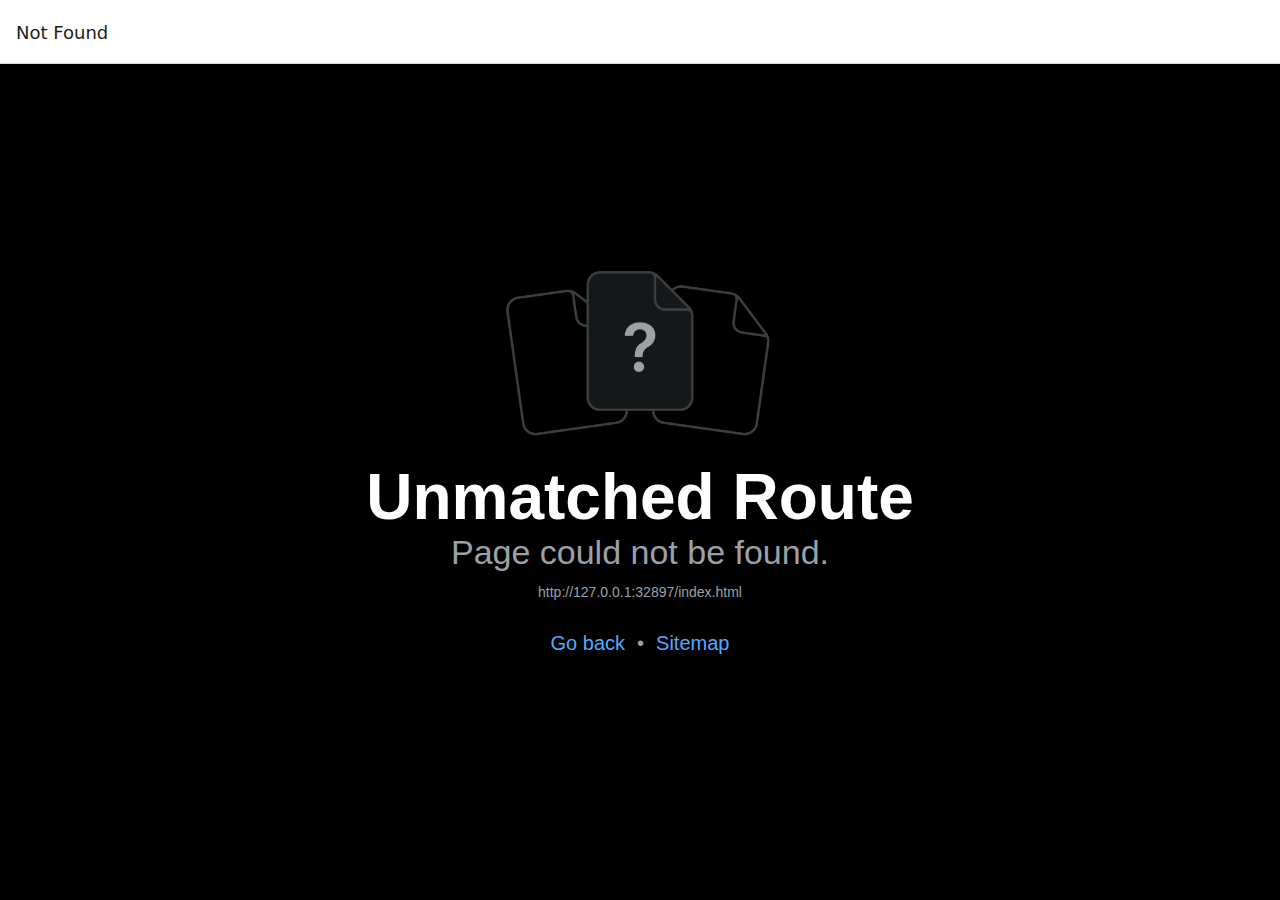
<file: index.html>
<!DOCTYPE html><html  lang="en"><head><title data-rh="true"></title><meta charSet="utf-8"/><meta http-equiv="X-UA-Compatible" content="IE=edge"/><meta name="viewport" content="width=device-width, initial-scale=1, shrink-to-fit=no"/><style id="expo-reset">#root,body,html{height:100%}body{overflow:hidden}#root{display:flex}</style><style id="react-native-stylesheet">[stylesheet-group="0"]{}
body{margin:0;}
button::-moz-focus-inner,input::-moz-focus-inner{border:0;padding:0;}
html{-ms-text-size-adjust:100%;-webkit-text-size-adjust:100%;-webkit-tap-highlight-color:rgba(0,0,0,0);}
input::-webkit-search-cancel-button,input::-webkit-search-decoration,input::-webkit-search-results-button,input::-webkit-search-results-decoration{display:none;}
[stylesheet-group="1"]{}
.css-11aywtz{-moz-appearance:textfield;-webkit-appearance:none;background-color:rgba(0,0,0,0.00);border-bottom-left-radius:0px;border-bottom-right-radius:0px;border-top-left-radius:0px;border-top-right-radius:0px;border:0 solid black;box-sizing:border-box;font:14px -apple-system,BlinkMacSystemFont,"Segoe UI",Roboto,Helvetica,Arial,sans-serif;margin:0px;padding:0px;resize:none;}
.css-146c3p1{background-color:rgba(0,0,0,0.00);border:0 solid black;box-sizing:border-box;color:rgba(0,0,0,1.00);display:inline;font:14px -apple-system,BlinkMacSystemFont,"Segoe UI",Roboto,Helvetica,Arial,sans-serif;list-style:none;margin:0px;padding:0px;position:relative;text-align:start;text-decoration:none;white-space:pre-wrap;word-wrap:break-word;}
.css-175oi2r{align-items:stretch;background-color:rgba(0,0,0,0.00);border:0 solid black;box-sizing:border-box;display:flex;flex-basis:auto;flex-direction:column;flex-shrink:0;list-style:none;margin:0px;min-height:0px;min-width:0px;padding:0px;position:relative;text-decoration:none;z-index:0;}
.css-1jxf684{background-color:rgba(0,0,0,0.00);border:0 solid black;box-sizing:border-box;color:inherit;display:inline;font:inherit;list-style:none;margin:0px;padding:0px;position:relative;text-align:inherit;text-decoration:none;white-space:inherit;word-wrap:break-word;}
.css-9pa8cd{bottom:0px;height:100%;left:0px;opacity:0;position:absolute;right:0px;top:0px;width:100%;z-index:-1;}
[stylesheet-group="2"]{}
.r-11mg6pl{border-bottom-color:rgba(255,255,255,1.00);border-left-color:rgba(255,255,255,1.00);border-right-color:rgba(255,255,255,1.00);border-top-color:rgba(255,255,255,1.00);}
.r-13awgt0{flex:1;}
.r-1awa8pu{border-bottom-color:rgba(101,119,134,1.00);border-left-color:rgba(101,119,134,1.00);border-right-color:rgba(101,119,134,1.00);border-top-color:rgba(101,119,134,1.00);}
.r-1bq2mok{margin:3px;}
.r-1d4xg89{border-bottom-color:rgba(170,184,194,1.00);border-left-color:rgba(170,184,194,1.00);border-right-color:rgba(170,184,194,1.00);border-top-color:rgba(170,184,194,1.00);}
.r-1dzdj1l{border-bottom-left-radius:10px;border-bottom-right-radius:10px;border-top-left-radius:10px;border-top-right-radius:10px;}
.r-1f0042m{border-bottom-left-radius:5px;border-bottom-right-radius:5px;border-top-left-radius:5px;border-top-right-radius:5px;}
.r-1j16mh1{border-bottom-left-radius:100%;border-bottom-right-radius:100%;border-top-left-radius:100%;border-top-right-radius:100%;}
.r-1jkafct{border-bottom-left-radius:2px;border-bottom-right-radius:2px;border-top-left-radius:2px;border-top-right-radius:2px;}
.r-1jyn79y{border-bottom-color:rgba(0,150,136,1.00);border-left-color:rgba(0,150,136,1.00);border-right-color:rgba(0,150,136,1.00);border-top-color:rgba(0,150,136,1.00);}
.r-1phboty{border-bottom-style:solid;border-left-style:solid;border-right-style:solid;border-top-style:solid;}
.r-1q9bdsx{border-bottom-left-radius:12px;border-bottom-right-radius:12px;border-top-left-radius:12px;border-top-right-radius:12px;}
.r-1rvyss1{border-bottom-color:rgba(255,255,255,0.20);border-left-color:rgba(255,255,255,0.20);border-right-color:rgba(255,255,255,0.20);border-top-color:rgba(255,255,255,0.20);}
.r-1sp51qo{padding:10px;}
.r-1udh08x{overflow-x:hidden;overflow-y:hidden;}
.r-1uu6nss{padding:5px;}
.r-1xfd6ze{border-bottom-left-radius:8px;border-bottom-right-radius:8px;border-top-left-radius:8px;border-top-right-radius:8px;}
.r-4a18lf{border-bottom-color:rgba(255,0,0,1.00);border-left-color:rgba(255,0,0,1.00);border-right-color:rgba(255,0,0,1.00);border-top-color:rgba(255,0,0,1.00);}
.r-60ke3l{border-bottom-color:rgba(0,128,0,1.00);border-left-color:rgba(0,128,0,1.00);border-right-color:rgba(0,128,0,1.00);border-top-color:rgba(0,128,0,1.00);}
.r-6t2glc{border-bottom-left-radius:40px;border-bottom-right-radius:40px;border-top-left-radius:40px;border-top-right-radius:40px;}
.r-9x6qib{border-bottom-color:rgba(204,214,221,1.00);border-left-color:rgba(204,214,221,1.00);border-right-color:rgba(204,214,221,1.00);border-top-color:rgba(204,214,221,1.00);}
.r-crgep1{margin:0px;}
.r-d045u9{border-bottom-width:2px;border-left-width:2px;border-right-width:2px;border-top-width:2px;}
.r-d23pfw{padding:24px;}
.r-edyy15{padding:8px;}
.r-fx7oqy{border-bottom-color:rgba(0,0,255,1.00);border-left-color:rgba(0,0,255,1.00);border-right-color:rgba(0,0,255,1.00);border-top-color:rgba(0,0,255,1.00);}
.r-krxsd3{display:-webkit-box;}
.r-rs99b7{border-bottom-width:1px;border-left-width:1px;border-right-width:1px;border-top-width:1px;}
.r-t60dpp{padding:0px;}
.r-wg31gx{border-bottom-color:rgba(49,53,56,1.00);border-left-color:rgba(49,53,56,1.00);border-right-color:rgba(49,53,56,1.00);border-top-color:rgba(49,53,56,1.00);}
.r-xoduu5{display:inline-flex;}
.r-ywje51{margin:auto;}
.r-z2wwpe{border-bottom-left-radius:4px;border-bottom-right-radius:4px;border-top-left-radius:4px;border-top-right-radius:4px;}
[stylesheet-group="2.1"]{}
.r-11f147o{padding-bottom:8px;padding-top:8px;}
.r-17q4wm6{margin-left:5px;margin-right:5px;}
.r-184id4b{margin-bottom:12px;margin-top:12px;}
.r-1d7mnkm{padding-bottom:15px;padding-top:15px;}
.r-1e084wi{padding-left:0px;padding-right:0px;}
.r-1mmae3n{padding-bottom:12px;padding-top:12px;}
.r-1ntr0p{padding-left:5px;padding-right:5px;}
.r-1rsorjc{padding-left:36px;padding-right:36px;}
.r-1yd117h{padding-bottom:7px;padding-top:7px;}
.r-3o4zer{padding-left:12px;padding-right:12px;}
.r-cxgwc0{padding-left:24px;padding-right:24px;}
.r-f8sm7e{margin-left:auto;margin-right:auto;}
.r-is05cd{padding-left:8px;padding-right:8px;}
.r-jdiy1a{margin-left:11px;margin-right:11px;}
.r-jusfrs{margin-left:12px;margin-right:12px;}
.r-n5f61p{margin-bottom:3px;margin-top:3px;}
.r-n7gxbd{padding-left:4px;padding-right:4px;}
.r-u9wvl5{padding-left:20px;padding-right:20px;}
.r-ugi1tw{padding-left:5%;padding-right:5%;}
.r-w7s2jr{padding-bottom:16px;padding-top:16px;}
.r-ytbthy{padding-bottom:10px;padding-top:10px;}
[stylesheet-group="2.2"]{}
.r-10s2tm5{left:0%;}
.r-16o8guy{right:100%;}
.r-1a11zyx{margin-right:12px;}
.r-1cwvpvk{margin-left:12px;}
.r-1e97lx8{margin-right:3px;}
.r-1euzeng{padding-left:24px;}
.r-1g4tz6n{margin-right:-14.5px;}
.r-1h31txp{padding-right:16px;}
.r-1lhn9r{margin-left:-14.5px;}
.r-1sqnqi2{margin-left:3px;}
.r-1vl2501{padding-right:24px;}
.r-9mo606{margin-right:10px;}
.r-c59us2{left:-3px;}
.r-dqe1q{right:0%;}
.r-qb41rp{margin-right:5px;}
.r-rci37q{left:100%;}
.r-uhung1{margin-left:10px;}
.r-vpmibe{right:-3px;}
.r-w67my2{padding-left:16px;}
.r-wizibn{margin-left:5px;}
[stylesheet-group="3"]{}
.r-105ug2t{pointer-events:auto!important;}
.r-10ptun7{height:16px;}
.r-10v3vxq{transform:scaleX(-1);}
.r-10x49cs{font-size:10px;}
.r-10xqauy{padding-top:env(safe-area-inset-top);}
.r-11j9u27{visibility:hidden;}
.r-11mpjr4{background-color:rgba(223,223,223,1.00);}
.r-11udlyb{background-color:rgba(0,150,136,1.00);}
.r-11v9fek{min-width:180px;}
.r-11yh6sk{overflow-x:hidden;}
.r-12f6czt{top:17px;}
.r-12vffkv>*{pointer-events:auto;}
.r-12vffkv{pointer-events:none!important;}
.r-135wba7{line-height:24px;}
.r-13aq9py{animation-name:r-1iq689l;}
.r-13qz1uu{width:100%;}
.r-13tjlyg{transition-duration:0.1s;}
.r-1472mwg{height:24px;}
.r-14gqq1x{margin-top:4px;}
.r-14lw9ot{background-color:rgba(255,255,255,1.00);}
.r-14sbq61{background-color:rgba(33,150,243,1.00);}
.r-150rngu{-webkit-overflow-scrolling:touch;}
.r-16y2uox{flex-grow:1;}
.r-173mn98{align-self:flex-end;}
.r-173mzie{transform:scaleY(-1);}
.r-1777fci{justify-content:center;}
.r-17bb2tj{animation-duration:0.75s;}
.r-17leim2{background-repeat:repeat;}
.r-17s6mgv{justify-content:flex-end;}
.r-17tloay{opacity:0.6;}
.r-17u3ijr{background-color:rgba(155,161,166,0.27);}
.r-184en5c{z-index:1;}
.r-18nhz7w{top:-3px;}
.r-18u1ve8{color:rgba(255,255,255,0.40);}
.r-18u37iz{flex-direction:row;}
.r-19oahor{font-size:64px;}
.r-19wmn03{width:20px;}
.r-19z077z{touch-action:none;}
.r-1a2p6p6{-webkit-text-decoration-style:solid;text-decoration-style:solid;}
.r-1abnn5w{animation-play-state:paused;}
.r-1acpoxo{width:36px;}
.r-1aockid{width:40px;}
.r-1awozwy{align-items:center;}
.r-1ay1djp{animation-duration:1s;}
.r-1b43r93{font-size:14px;}
.r-1c6unfx{forced-color-adjust:none;}
.r-1c85bru{width:270px;}
.r-1d2f490{left:0px;}
.r-1d5kdc7{flex-direction:column-reverse;}
.r-1ddef8g{-webkit-text-decoration-line:underline;text-decoration-line:underline;}
.r-1dernwh{height:70%;}
.r-1ei5mc7{cursor:inherit;}
.r-1enofrn{font-size:12px;}
.r-1euycsn{flex-direction:row-reverse;}
.r-1ewcgjf{box-shadow:0px 1px 3px rgba(0,0,0,0.5);}
.r-1ff274t{text-align:right;}
.r-1g80hic{opacity:0.8;}
.r-1ge9hsw{max-width:960px;}
.r-1h0z5md{justify-content:flex-start;}
.r-1habvwh{align-items:flex-start;}
.r-1i10wst{font-size:18px;}
.r-1i6wzkk{-moz-transition-property:opacity;-webkit-transition-property:opacity;transition-property:opacity;}
.r-1i71y14{gap:14px;}
.r-1ielgck{animation-duration:300ms;}
.r-1iln25a{word-wrap:normal;}
.r-1inkyih{font-size:17px;}
.r-1iusvr4{flex-basis:0px;}
.r-1janqcz{width:16px;}
.r-1jkjb{margin-left:8px;}
.r-1kb76zh{margin-right:8px;}
.r-1kihuf0{align-self:center;}
.r-1ld3bg{top:-4px;}
.r-1ldzwu0{animation-timing-function:linear;}
.r-1loqt21{cursor:pointer;}
.r-1mlwlqe{flex-basis:auto;}
.r-1mrlafo{background-position:0;}
.r-1muvv40{animation-iteration-count:infinite;}
.r-1niwhzg{background-color:rgba(0,0,0,0.00);}
.r-1nlw0im{bottom:8px;}
.r-1no09lo{margin-top:28px;}
.r-1nxhmzv{margin-bottom:28px;}
.r-1ny4l3l{outline-style:none;}
.r-1ocf4r9{scroll-snap-type:y mandatory;}
.r-1oszu61{align-items:stretch;}
.r-1otgn73{touch-action:manipulation;}
.r-1p0dtai{bottom:0px;}
.r-1pi2tsx{height:100%;}
.r-1pm8pkb{font-family:Courier;}
.r-1qd0xha{font-family:-apple-system,BlinkMacSystemFont,"Segoe UI",Roboto,Helvetica,Arial,sans-serif;}
.r-1qulhi1{animation-name:r-1pzkwqh;}
.r-1r4fvd0{color:rgba(82,169,255,1.00);}
.r-1r74h94{left:8px;}
.r-1r8g8re{height:36px;}
.r-1rnoaur{overflow-y:auto;}
.r-1ssbvtb{gap:12px;}
.r-1sxrcry{background-size:auto;}
.r-1udbk01{text-overflow:ellipsis;}
.r-1ui5ee8{font-size:32px;}
.r-1uypc71{animation-timing-function:ease-in;}
.r-1vr29t4{font-weight:800;}
.r-1wbh5a2{flex-shrink:1;}
.r-1wtj0ep{justify-content:space-between;}
.r-1wyyakw{z-index:-1;}
.r-1xcajam{position:fixed;}
.r-1xnzce8{-moz-user-select:text;-webkit-user-select:text;user-select:text;}
.r-1xzupcd{width:13px;}
.r-1yef0xd{animation-name:r-11cv4x;}
.r-2eszeu::-webkit-scrollbar{display:none}
.r-2eszeu{scrollbar-width:none;}
.r-30o5oe{-moz-appearance:none;-ms-appearance:none;-webkit-appearance:none;appearance:none;}
.r-356f0p{letter-spacing:0.35px;}
.r-3mc0re{right:8px;}
.r-3s2u2q{white-space:nowrap;}
.r-417010{z-index:0;}
.r-4gszlv{background-size:cover;}
.r-4v7adb{height:5px;}
.r-56yt86{box-shadow:0px 3px 3px rgba(0,0,0,0.33);}
.r-5oul0u{margin-bottom:8px;}
.r-60vfwk{min-width:1px;}
.r-633pao{pointer-events:none!important;}
.r-6dt33c{opacity:1;}
.r-6gpygo{margin-bottom:12px;}
.r-6taxm2:-ms-input-placeholder{color:var(--placeholderTextColor);opacity:1;}
.r-6taxm2::-moz-placeholder{color:var(--placeholderTextColor);opacity:1;}
.r-6taxm2::-webkit-input-placeholder{color:var(--placeholderTextColor);opacity:1;}
.r-6taxm2::placeholder{color:var(--placeholderTextColor);opacity:1;}
.r-726pan{width:31px;}
.r-76blku{height:21px;}
.r-7cikom{font-size:inherit;}
.r-7q8q6z{cursor:default;}
.r-8akbws{-webkit-box-orient:vertical;}
.r-8ay8q1{letter-spacing:0.1px;}
.r-97e31f{padding-bottom:env(safe-area-inset-bottom);}
.r-adyw6z{font-size:20px;}
.r-agouwx{transform:translateZ(0);}
.r-ah5dr5>*{pointer-events:none;}
.r-ah5dr5{pointer-events:auto!important;}
.r-aruset{font-weight:200;}
.r-bi4vy9{transform:translateY(100%);}
.r-bt1l66{min-height:20px;}
.r-buy8e9{overflow-y:hidden;}
.r-bv2aro{padding-left:env(safe-area-inset-left);}
.r-c68hjy{color:rgba(161,161,161,1.00);}
.r-cpa5s6{scroll-snap-align:start;}
.r-cqee49{color:rgba(0,0,0,1.00);}
.r-dkge59{background-color:rgba(170,184,194,1.00);}
.r-dnmrzs{max-width:100%;}
.r-eafdt9{transition-duration:0.15s;}
.r-ebwn4k{animation-name:r-q67da2;}
.r-ehq7j7{background-size:contain;}
.r-eqz5dr{flex-direction:column;}
.r-eu3ka{height:40px;}
.r-fdjqy7{text-align:left;}
.r-g3mlsw{animation-name:r-t2lo5v;}
.r-ghxds0{transform:translateY(0%);}
.r-gtdqiz{position:-webkit-sticky;position:sticky;}
.r-h0d30l{height:28px;}
.r-hxflta{padding-right:env(safe-area-inset-right);}
.r-icoktb{opacity:0.5;}
.r-ipm5af{top:0px;}
.r-jwli3a{color:rgba(255,255,255,1.00);}
.r-k200y{align-self:flex-start;}
.r-kemksi{background-color:rgba(0,0,0,1.00);}
.r-kizejy{color:rgba(155,161,166,1.00);}
.r-knv0ih{margin-top:8px;}
.r-lltvgl{overflow-x:auto;}
.r-lpb231{height:168px;}
.r-lrsllp{width:24px;}
.r-lrvibr{-moz-user-select:none;-webkit-user-select:none;user-select:none;}
.r-majxgm{font-weight:500;}
.r-mfh4gg{scroll-snap-type:x mandatory;}
.r-mhe3cw{z-index:10;}
.r-mro3nb{background-color:rgba(21,23,24,1.00);}
.r-n6v787{font-size:13px;}
.r-nvplwv{animation-timing-function:ease-out;}
.r-o4n3w5{width:23px;}
.r-orgf3d{opacity:0;}
.r-q4m81j{text-align:center;}
.r-qfi6ny{top:30000px;}
.r-qklmqi{border-bottom-width:1px;}
.r-qn3fzs{padding-bottom:24px;}
.r-rjixqe{line-height:20px;}
.r-rs94m5{background-image:url("[data-uri]");}
.r-sfbmgh{z-index:9999;}
.r-so7y2g{line-height:64px;}
.r-tsynxw{text-transform:uppercase;}
.r-u6sd8q{background-repeat:no-repeat;}
.r-u8s1d{position:absolute;}
.r-u92y06{background-color:rgba(255,165,0,1.00);}
.r-ubezar{font-size:16px;}
.r-uho16t{font-size:34px;}
.r-vacyoi{padding-bottom:64px;}
.r-van48c{caret-color:transparent;}
.r-vboj7i{top:-7px;}
.r-vvn4in{background-position:center;}
.r-vw2c0b{font-weight:bold;}
.r-wfqgy4{transition-duration:100ms;}
.r-ws9h79{left:4px;}
.r-x3cy2q{background-size:100% 100%;}
.r-xx3c9p{animation-name:r-imtty0;}
.r-y7v2we{background-color:rgba(32,36,37,1.00);}
.r-z80fyv{height:20px;}
.r-zchlnj{right:0px;}
.r-zz5t5d{font-size:28px;}
@-webkit-keyframes r-11cv4x{0%{transform:rotate(0deg);}100%{transform:rotate(360deg);}}
@-webkit-keyframes r-1iq689l{0%{transform:translateY(0%);}100%{transform:translateY(100%);}}
@-webkit-keyframes r-1pzkwqh{0%{transform:translateY(100%);}100%{transform:translateY(0%);}}
@-webkit-keyframes r-imtty0{0%{opacity:0;}100%{opacity:1;}}
@-webkit-keyframes r-q67da2{0%{transform:translateX(-100%);}100%{transform:translateX(400%);}}
@-webkit-keyframes r-t2lo5v{0%{opacity:1;}100%{opacity:0;}}
@keyframes r-11cv4x{0%{transform:rotate(0deg);}100%{transform:rotate(360deg);}}
@keyframes r-1iq689l{0%{transform:translateY(0%);}100%{transform:translateY(100%);}}
@keyframes r-1pzkwqh{0%{transform:translateY(100%);}100%{transform:translateY(0%);}}
@keyframes r-imtty0{0%{opacity:0;}100%{opacity:1;}}
@keyframes r-q67da2{0%{transform:translateX(-100%);}100%{transform:translateX(400%);}}
@keyframes r-t2lo5v{0%{opacity:1;}100%{opacity:0;}}</style><style id="expo-generated-fonts" type="text/css">@font-face{font-family:Poppins-Black;src:url(/assets/assets/fonts/Poppins-Black.14d00dab1f6802e787183ecab5cce85e.ttf);font-display:auto}
@font-face{font-family:Poppins-Bold;src:url(/assets/assets/fonts/Poppins-Bold.08c20a487911694291bd8c5de41315ad.ttf);font-display:auto}
@font-face{font-family:Poppins-ExtraBold;src:url(/assets/assets/fonts/Poppins-ExtraBold.d45bdbc2d4a98c1ecb17821a1dbbd3a4.ttf);font-display:auto}
@font-face{font-family:Poppins-ExtraLight;src:url(/assets/assets/fonts/Poppins-ExtraLight.6f8391bbdaeaa540388796c858dfd8ca.ttf);font-display:auto}
@font-face{font-family:Poppins-Light;src:url(/assets/assets/fonts/Poppins-Light.fcc40ae9a542d001971e53eaed948410.ttf);font-display:auto}
@font-face{font-family:Poppins-Medium;src:url(/assets/assets/fonts/Poppins-Medium.bf59c687bc6d3a70204d3944082c5cc0.ttf);font-display:auto}
@font-face{font-family:Poppins-Regular;src:url(/assets/assets/fonts/Poppins-Regular.093ee89be9ede30383f39a899c485a82.ttf);font-display:auto}
@font-face{font-family:Poppins-SemiBold;src:url(/assets/assets/fonts/Poppins-SemiBold.6f1520d107205975713ba09df778f93f.ttf);font-display:auto}
@font-face{font-family:Poppins-Thin;src:url(/assets/assets/fonts/Poppins-Thin.9ec263601ee3fcd71763941207c9ad0d.ttf);font-display:auto}</style><link rel="preload" href="/assets/assets/fonts/Poppins-Black.14d00dab1f6802e787183ecab5cce85e.ttf" as="font" crossorigin="" /><link rel="preload" href="/assets/assets/fonts/Poppins-Bold.08c20a487911694291bd8c5de41315ad.ttf" as="font" crossorigin="" /><link rel="preload" href="/assets/assets/fonts/Poppins-ExtraBold.d45bdbc2d4a98c1ecb17821a1dbbd3a4.ttf" as="font" crossorigin="" /><link rel="preload" href="/assets/assets/fonts/Poppins-ExtraLight.6f8391bbdaeaa540388796c858dfd8ca.ttf" as="font" crossorigin="" /><link rel="preload" href="/assets/assets/fonts/Poppins-Light.fcc40ae9a542d001971e53eaed948410.ttf" as="font" crossorigin="" /><link rel="preload" href="/assets/assets/fonts/Poppins-Medium.bf59c687bc6d3a70204d3944082c5cc0.ttf" as="font" crossorigin="" /><link rel="preload" href="/assets/assets/fonts/Poppins-Regular.093ee89be9ede30383f39a899c485a82.ttf" as="font" crossorigin="" /><link rel="preload" href="/assets/assets/fonts/Poppins-SemiBold.6f1520d107205975713ba09df778f93f.ttf" as="font" crossorigin="" /><link rel="preload" href="/assets/assets/fonts/Poppins-Thin.9ec263601ee3fcd71763941207c9ad0d.ttf" as="font" crossorigin="" /><script type="module">globalThis.__EXPO_ROUTER_HYDRATE__=true;</script><link rel="preload" href="/_expo\static\css\web-1220a99bd82c1bf0b7078d0d2538b453.css" as="style"><link rel="stylesheet" href="/_expo\static\css\web-1220a99bd82c1bf0b7078d0d2538b453.css"></head><body><div id="root"><div class="css-175oi2r r-13awgt0"><!--$--><div class="css-175oi2r r-13awgt0" style="background-color:rgba(242,242,242,1.00)"><div class="css-175oi2r r-13awgt0 r-1p0dtai r-1d2f490 r-u8s1d r-zchlnj r-ipm5af" style="background-color:rgba(242,242,242,1.00);display:flex"><div class="css-175oi2r r-13awgt0"><div class="css-175oi2r r-13awgt0"><!--$--><div class="css-175oi2r flex-1 items-center justify-center bg-white"><div dir="auto" class="css-146c3p1 text-3xl font-pblack">Aora!</div><a href="/home" dir="auto" role="link" class="css-146c3p1 r-1loqt21" style="color:rgba(0,0,255,1.00)">Go to Home</a></div><!--/$--></div></div></div></div><!--/$--></div></div><script src="/_expo/static/js/web/entry-3740a82b0332fea4499b9b61b8d7e1c0.js" defer></script>
</body></html>
</file>
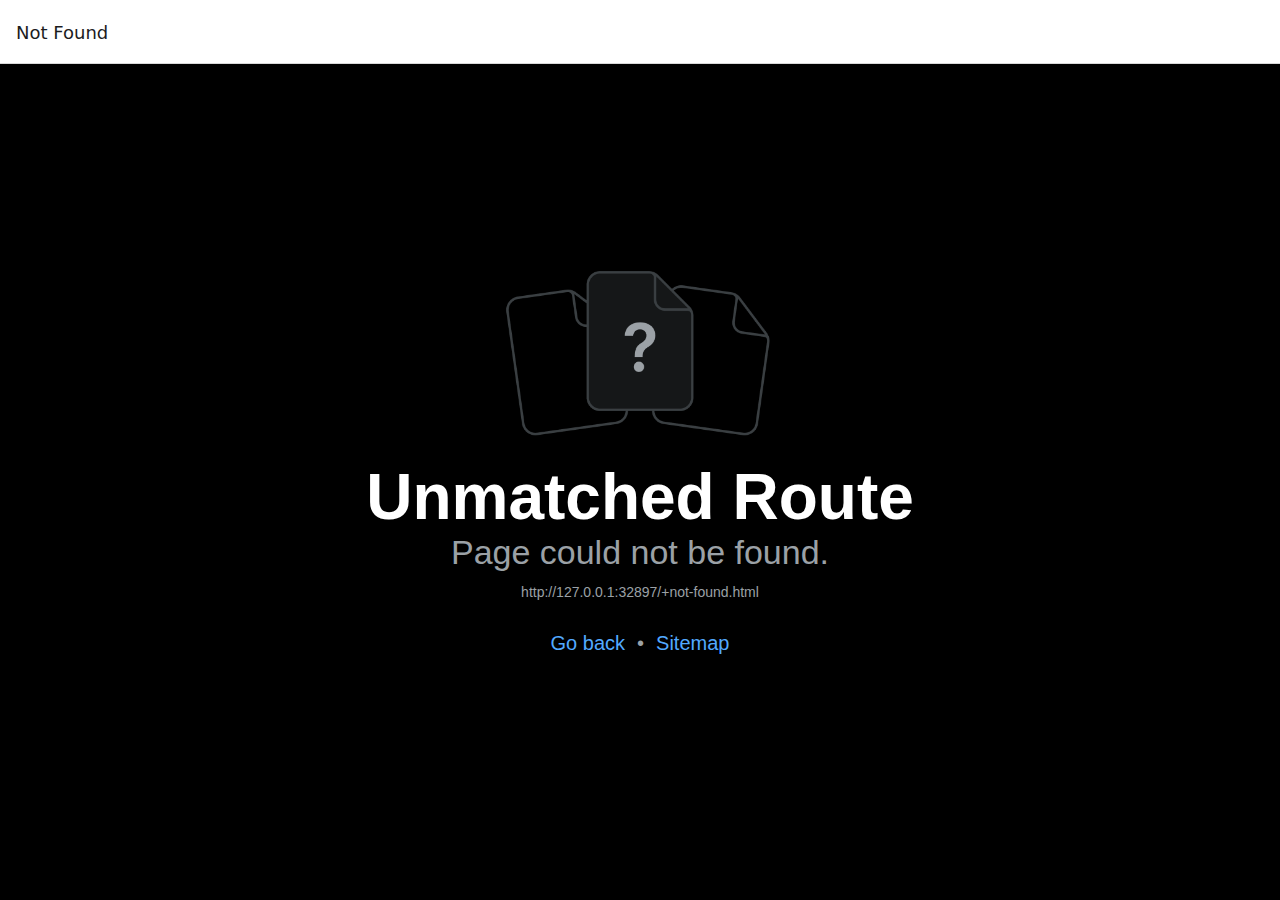
<file: +not-found.html>
<!DOCTYPE html><html  lang="en"><head><title data-rh="true"></title><meta charSet="utf-8"/><meta http-equiv="X-UA-Compatible" content="IE=edge"/><meta name="viewport" content="width=device-width, initial-scale=1, shrink-to-fit=no"/><style id="expo-reset">#root,body,html{height:100%}body{overflow:hidden}#root{display:flex}</style><style id="react-native-stylesheet">[stylesheet-group="0"]{}
body{margin:0;}
button::-moz-focus-inner,input::-moz-focus-inner{border:0;padding:0;}
html{-ms-text-size-adjust:100%;-webkit-text-size-adjust:100%;-webkit-tap-highlight-color:rgba(0,0,0,0);}
input::-webkit-search-cancel-button,input::-webkit-search-decoration,input::-webkit-search-results-button,input::-webkit-search-results-decoration{display:none;}
[stylesheet-group="1"]{}
.css-11aywtz{-moz-appearance:textfield;-webkit-appearance:none;background-color:rgba(0,0,0,0.00);border-bottom-left-radius:0px;border-bottom-right-radius:0px;border-top-left-radius:0px;border-top-right-radius:0px;border:0 solid black;box-sizing:border-box;font:14px -apple-system,BlinkMacSystemFont,"Segoe UI",Roboto,Helvetica,Arial,sans-serif;margin:0px;padding:0px;resize:none;}
.css-146c3p1{background-color:rgba(0,0,0,0.00);border:0 solid black;box-sizing:border-box;color:rgba(0,0,0,1.00);display:inline;font:14px -apple-system,BlinkMacSystemFont,"Segoe UI",Roboto,Helvetica,Arial,sans-serif;list-style:none;margin:0px;padding:0px;position:relative;text-align:start;text-decoration:none;white-space:pre-wrap;word-wrap:break-word;}
.css-175oi2r{align-items:stretch;background-color:rgba(0,0,0,0.00);border:0 solid black;box-sizing:border-box;display:flex;flex-basis:auto;flex-direction:column;flex-shrink:0;list-style:none;margin:0px;min-height:0px;min-width:0px;padding:0px;position:relative;text-decoration:none;z-index:0;}
.css-1jxf684{background-color:rgba(0,0,0,0.00);border:0 solid black;box-sizing:border-box;color:inherit;display:inline;font:inherit;list-style:none;margin:0px;padding:0px;position:relative;text-align:inherit;text-decoration:none;white-space:inherit;word-wrap:break-word;}
.css-9pa8cd{bottom:0px;height:100%;left:0px;opacity:0;position:absolute;right:0px;top:0px;width:100%;z-index:-1;}
[stylesheet-group="2"]{}
.r-11mg6pl{border-bottom-color:rgba(255,255,255,1.00);border-left-color:rgba(255,255,255,1.00);border-right-color:rgba(255,255,255,1.00);border-top-color:rgba(255,255,255,1.00);}
.r-13awgt0{flex:1;}
.r-1awa8pu{border-bottom-color:rgba(101,119,134,1.00);border-left-color:rgba(101,119,134,1.00);border-right-color:rgba(101,119,134,1.00);border-top-color:rgba(101,119,134,1.00);}
.r-1bq2mok{margin:3px;}
.r-1d4xg89{border-bottom-color:rgba(170,184,194,1.00);border-left-color:rgba(170,184,194,1.00);border-right-color:rgba(170,184,194,1.00);border-top-color:rgba(170,184,194,1.00);}
.r-1dzdj1l{border-bottom-left-radius:10px;border-bottom-right-radius:10px;border-top-left-radius:10px;border-top-right-radius:10px;}
.r-1f0042m{border-bottom-left-radius:5px;border-bottom-right-radius:5px;border-top-left-radius:5px;border-top-right-radius:5px;}
.r-1j16mh1{border-bottom-left-radius:100%;border-bottom-right-radius:100%;border-top-left-radius:100%;border-top-right-radius:100%;}
.r-1jkafct{border-bottom-left-radius:2px;border-bottom-right-radius:2px;border-top-left-radius:2px;border-top-right-radius:2px;}
.r-1jyn79y{border-bottom-color:rgba(0,150,136,1.00);border-left-color:rgba(0,150,136,1.00);border-right-color:rgba(0,150,136,1.00);border-top-color:rgba(0,150,136,1.00);}
.r-1phboty{border-bottom-style:solid;border-left-style:solid;border-right-style:solid;border-top-style:solid;}
.r-1q9bdsx{border-bottom-left-radius:12px;border-bottom-right-radius:12px;border-top-left-radius:12px;border-top-right-radius:12px;}
.r-1rvyss1{border-bottom-color:rgba(255,255,255,0.20);border-left-color:rgba(255,255,255,0.20);border-right-color:rgba(255,255,255,0.20);border-top-color:rgba(255,255,255,0.20);}
.r-1sp51qo{padding:10px;}
.r-1udh08x{overflow-x:hidden;overflow-y:hidden;}
.r-1uu6nss{padding:5px;}
.r-1xfd6ze{border-bottom-left-radius:8px;border-bottom-right-radius:8px;border-top-left-radius:8px;border-top-right-radius:8px;}
.r-4a18lf{border-bottom-color:rgba(255,0,0,1.00);border-left-color:rgba(255,0,0,1.00);border-right-color:rgba(255,0,0,1.00);border-top-color:rgba(255,0,0,1.00);}
.r-60ke3l{border-bottom-color:rgba(0,128,0,1.00);border-left-color:rgba(0,128,0,1.00);border-right-color:rgba(0,128,0,1.00);border-top-color:rgba(0,128,0,1.00);}
.r-6t2glc{border-bottom-left-radius:40px;border-bottom-right-radius:40px;border-top-left-radius:40px;border-top-right-radius:40px;}
.r-9x6qib{border-bottom-color:rgba(204,214,221,1.00);border-left-color:rgba(204,214,221,1.00);border-right-color:rgba(204,214,221,1.00);border-top-color:rgba(204,214,221,1.00);}
.r-crgep1{margin:0px;}
.r-d045u9{border-bottom-width:2px;border-left-width:2px;border-right-width:2px;border-top-width:2px;}
.r-d23pfw{padding:24px;}
.r-edyy15{padding:8px;}
.r-fx7oqy{border-bottom-color:rgba(0,0,255,1.00);border-left-color:rgba(0,0,255,1.00);border-right-color:rgba(0,0,255,1.00);border-top-color:rgba(0,0,255,1.00);}
.r-krxsd3{display:-webkit-box;}
.r-rs99b7{border-bottom-width:1px;border-left-width:1px;border-right-width:1px;border-top-width:1px;}
.r-t60dpp{padding:0px;}
.r-wg31gx{border-bottom-color:rgba(49,53,56,1.00);border-left-color:rgba(49,53,56,1.00);border-right-color:rgba(49,53,56,1.00);border-top-color:rgba(49,53,56,1.00);}
.r-xoduu5{display:inline-flex;}
.r-ywje51{margin:auto;}
.r-z2wwpe{border-bottom-left-radius:4px;border-bottom-right-radius:4px;border-top-left-radius:4px;border-top-right-radius:4px;}
[stylesheet-group="2.1"]{}
.r-11f147o{padding-bottom:8px;padding-top:8px;}
.r-17q4wm6{margin-left:5px;margin-right:5px;}
.r-184id4b{margin-bottom:12px;margin-top:12px;}
.r-1d7mnkm{padding-bottom:15px;padding-top:15px;}
.r-1e084wi{padding-left:0px;padding-right:0px;}
.r-1mmae3n{padding-bottom:12px;padding-top:12px;}
.r-1ntr0p{padding-left:5px;padding-right:5px;}
.r-1rsorjc{padding-left:36px;padding-right:36px;}
.r-1yd117h{padding-bottom:7px;padding-top:7px;}
.r-3o4zer{padding-left:12px;padding-right:12px;}
.r-cxgwc0{padding-left:24px;padding-right:24px;}
.r-f8sm7e{margin-left:auto;margin-right:auto;}
.r-is05cd{padding-left:8px;padding-right:8px;}
.r-jdiy1a{margin-left:11px;margin-right:11px;}
.r-jusfrs{margin-left:12px;margin-right:12px;}
.r-n5f61p{margin-bottom:3px;margin-top:3px;}
.r-n7gxbd{padding-left:4px;padding-right:4px;}
.r-u9wvl5{padding-left:20px;padding-right:20px;}
.r-ugi1tw{padding-left:5%;padding-right:5%;}
.r-w7s2jr{padding-bottom:16px;padding-top:16px;}
.r-ytbthy{padding-bottom:10px;padding-top:10px;}
[stylesheet-group="2.2"]{}
.r-10s2tm5{left:0%;}
.r-16o8guy{right:100%;}
.r-1a11zyx{margin-right:12px;}
.r-1cwvpvk{margin-left:12px;}
.r-1e97lx8{margin-right:3px;}
.r-1euzeng{padding-left:24px;}
.r-1g4tz6n{margin-right:-14.5px;}
.r-1h31txp{padding-right:16px;}
.r-1lhn9r{margin-left:-14.5px;}
.r-1sqnqi2{margin-left:3px;}
.r-1vl2501{padding-right:24px;}
.r-9mo606{margin-right:10px;}
.r-c59us2{left:-3px;}
.r-dqe1q{right:0%;}
.r-qb41rp{margin-right:5px;}
.r-rci37q{left:100%;}
.r-uhung1{margin-left:10px;}
.r-vpmibe{right:-3px;}
.r-w67my2{padding-left:16px;}
.r-wizibn{margin-left:5px;}
[stylesheet-group="3"]{}
.r-105ug2t{pointer-events:auto!important;}
.r-10ptun7{height:16px;}
.r-10v3vxq{transform:scaleX(-1);}
.r-10x49cs{font-size:10px;}
.r-10xqauy{padding-top:env(safe-area-inset-top);}
.r-11j9u27{visibility:hidden;}
.r-11mpjr4{background-color:rgba(223,223,223,1.00);}
.r-11udlyb{background-color:rgba(0,150,136,1.00);}
.r-11v9fek{min-width:180px;}
.r-11yh6sk{overflow-x:hidden;}
.r-12f6czt{top:17px;}
.r-12vffkv>*{pointer-events:auto;}
.r-12vffkv{pointer-events:none!important;}
.r-135wba7{line-height:24px;}
.r-13aq9py{animation-name:r-1iq689l;}
.r-13qz1uu{width:100%;}
.r-13tjlyg{transition-duration:0.1s;}
.r-1472mwg{height:24px;}
.r-14gqq1x{margin-top:4px;}
.r-14lw9ot{background-color:rgba(255,255,255,1.00);}
.r-14sbq61{background-color:rgba(33,150,243,1.00);}
.r-150rngu{-webkit-overflow-scrolling:touch;}
.r-16y2uox{flex-grow:1;}
.r-173mn98{align-self:flex-end;}
.r-173mzie{transform:scaleY(-1);}
.r-1777fci{justify-content:center;}
.r-17bb2tj{animation-duration:0.75s;}
.r-17leim2{background-repeat:repeat;}
.r-17s6mgv{justify-content:flex-end;}
.r-17tloay{opacity:0.6;}
.r-17u3ijr{background-color:rgba(155,161,166,0.27);}
.r-184en5c{z-index:1;}
.r-18nhz7w{top:-3px;}
.r-18u1ve8{color:rgba(255,255,255,0.40);}
.r-18u37iz{flex-direction:row;}
.r-19oahor{font-size:64px;}
.r-19wmn03{width:20px;}
.r-19z077z{touch-action:none;}
.r-1a2p6p6{-webkit-text-decoration-style:solid;text-decoration-style:solid;}
.r-1abnn5w{animation-play-state:paused;}
.r-1acpoxo{width:36px;}
.r-1aockid{width:40px;}
.r-1awozwy{align-items:center;}
.r-1ay1djp{animation-duration:1s;}
.r-1b43r93{font-size:14px;}
.r-1c6unfx{forced-color-adjust:none;}
.r-1c85bru{width:270px;}
.r-1d2f490{left:0px;}
.r-1d5kdc7{flex-direction:column-reverse;}
.r-1ddef8g{-webkit-text-decoration-line:underline;text-decoration-line:underline;}
.r-1dernwh{height:70%;}
.r-1ei5mc7{cursor:inherit;}
.r-1enofrn{font-size:12px;}
.r-1euycsn{flex-direction:row-reverse;}
.r-1ewcgjf{box-shadow:0px 1px 3px rgba(0,0,0,0.5);}
.r-1ff274t{text-align:right;}
.r-1g80hic{opacity:0.8;}
.r-1ge9hsw{max-width:960px;}
.r-1h0z5md{justify-content:flex-start;}
.r-1habvwh{align-items:flex-start;}
.r-1i10wst{font-size:18px;}
.r-1i6wzkk{-moz-transition-property:opacity;-webkit-transition-property:opacity;transition-property:opacity;}
.r-1i71y14{gap:14px;}
.r-1ielgck{animation-duration:300ms;}
.r-1iln25a{word-wrap:normal;}
.r-1inkyih{font-size:17px;}
.r-1iusvr4{flex-basis:0px;}
.r-1janqcz{width:16px;}
.r-1jkjb{margin-left:8px;}
.r-1kb76zh{margin-right:8px;}
.r-1kihuf0{align-self:center;}
.r-1ld3bg{top:-4px;}
.r-1ldzwu0{animation-timing-function:linear;}
.r-1loqt21{cursor:pointer;}
.r-1mlwlqe{flex-basis:auto;}
.r-1mrlafo{background-position:0;}
.r-1muvv40{animation-iteration-count:infinite;}
.r-1niwhzg{background-color:rgba(0,0,0,0.00);}
.r-1nlw0im{bottom:8px;}
.r-1no09lo{margin-top:28px;}
.r-1nxhmzv{margin-bottom:28px;}
.r-1ny4l3l{outline-style:none;}
.r-1ocf4r9{scroll-snap-type:y mandatory;}
.r-1oszu61{align-items:stretch;}
.r-1otgn73{touch-action:manipulation;}
.r-1p0dtai{bottom:0px;}
.r-1pi2tsx{height:100%;}
.r-1pm8pkb{font-family:Courier;}
.r-1qd0xha{font-family:-apple-system,BlinkMacSystemFont,"Segoe UI",Roboto,Helvetica,Arial,sans-serif;}
.r-1qulhi1{animation-name:r-1pzkwqh;}
.r-1r4fvd0{color:rgba(82,169,255,1.00);}
.r-1r74h94{left:8px;}
.r-1r8g8re{height:36px;}
.r-1rnoaur{overflow-y:auto;}
.r-1ssbvtb{gap:12px;}
.r-1sxrcry{background-size:auto;}
.r-1udbk01{text-overflow:ellipsis;}
.r-1ui5ee8{font-size:32px;}
.r-1uypc71{animation-timing-function:ease-in;}
.r-1vr29t4{font-weight:800;}
.r-1wbh5a2{flex-shrink:1;}
.r-1wtj0ep{justify-content:space-between;}
.r-1wyyakw{z-index:-1;}
.r-1xcajam{position:fixed;}
.r-1xnzce8{-moz-user-select:text;-webkit-user-select:text;user-select:text;}
.r-1xzupcd{width:13px;}
.r-1yef0xd{animation-name:r-11cv4x;}
.r-2eszeu::-webkit-scrollbar{display:none}
.r-2eszeu{scrollbar-width:none;}
.r-30o5oe{-moz-appearance:none;-ms-appearance:none;-webkit-appearance:none;appearance:none;}
.r-356f0p{letter-spacing:0.35px;}
.r-3mc0re{right:8px;}
.r-3s2u2q{white-space:nowrap;}
.r-417010{z-index:0;}
.r-4gszlv{background-size:cover;}
.r-4v7adb{height:5px;}
.r-56yt86{box-shadow:0px 3px 3px rgba(0,0,0,0.33);}
.r-5oul0u{margin-bottom:8px;}
.r-60vfwk{min-width:1px;}
.r-633pao{pointer-events:none!important;}
.r-6dt33c{opacity:1;}
.r-6gpygo{margin-bottom:12px;}
.r-6taxm2:-ms-input-placeholder{color:var(--placeholderTextColor);opacity:1;}
.r-6taxm2::-moz-placeholder{color:var(--placeholderTextColor);opacity:1;}
.r-6taxm2::-webkit-input-placeholder{color:var(--placeholderTextColor);opacity:1;}
.r-6taxm2::placeholder{color:var(--placeholderTextColor);opacity:1;}
.r-726pan{width:31px;}
.r-76blku{height:21px;}
.r-7cikom{font-size:inherit;}
.r-7q8q6z{cursor:default;}
.r-8akbws{-webkit-box-orient:vertical;}
.r-8ay8q1{letter-spacing:0.1px;}
.r-97e31f{padding-bottom:env(safe-area-inset-bottom);}
.r-adyw6z{font-size:20px;}
.r-agouwx{transform:translateZ(0);}
.r-ah5dr5>*{pointer-events:none;}
.r-ah5dr5{pointer-events:auto!important;}
.r-aruset{font-weight:200;}
.r-bi4vy9{transform:translateY(100%);}
.r-bt1l66{min-height:20px;}
.r-buy8e9{overflow-y:hidden;}
.r-bv2aro{padding-left:env(safe-area-inset-left);}
.r-c68hjy{color:rgba(161,161,161,1.00);}
.r-cpa5s6{scroll-snap-align:start;}
.r-cqee49{color:rgba(0,0,0,1.00);}
.r-dkge59{background-color:rgba(170,184,194,1.00);}
.r-dnmrzs{max-width:100%;}
.r-eafdt9{transition-duration:0.15s;}
.r-ebwn4k{animation-name:r-q67da2;}
.r-ehq7j7{background-size:contain;}
.r-eqz5dr{flex-direction:column;}
.r-eu3ka{height:40px;}
.r-fdjqy7{text-align:left;}
.r-g3mlsw{animation-name:r-t2lo5v;}
.r-ghxds0{transform:translateY(0%);}
.r-gtdqiz{position:-webkit-sticky;position:sticky;}
.r-h0d30l{height:28px;}
.r-hxflta{padding-right:env(safe-area-inset-right);}
.r-icoktb{opacity:0.5;}
.r-ipm5af{top:0px;}
.r-jwli3a{color:rgba(255,255,255,1.00);}
.r-k200y{align-self:flex-start;}
.r-kemksi{background-color:rgba(0,0,0,1.00);}
.r-kizejy{color:rgba(155,161,166,1.00);}
.r-knv0ih{margin-top:8px;}
.r-lltvgl{overflow-x:auto;}
.r-lpb231{height:168px;}
.r-lrsllp{width:24px;}
.r-lrvibr{-moz-user-select:none;-webkit-user-select:none;user-select:none;}
.r-majxgm{font-weight:500;}
.r-mfh4gg{scroll-snap-type:x mandatory;}
.r-mhe3cw{z-index:10;}
.r-mro3nb{background-color:rgba(21,23,24,1.00);}
.r-n6v787{font-size:13px;}
.r-nvplwv{animation-timing-function:ease-out;}
.r-o4n3w5{width:23px;}
.r-orgf3d{opacity:0;}
.r-q4m81j{text-align:center;}
.r-qfi6ny{top:30000px;}
.r-qklmqi{border-bottom-width:1px;}
.r-qn3fzs{padding-bottom:24px;}
.r-rjixqe{line-height:20px;}
.r-rs94m5{background-image:url("[data-uri]");}
.r-sfbmgh{z-index:9999;}
.r-so7y2g{line-height:64px;}
.r-tsynxw{text-transform:uppercase;}
.r-u6sd8q{background-repeat:no-repeat;}
.r-u8s1d{position:absolute;}
.r-u92y06{background-color:rgba(255,165,0,1.00);}
.r-ubezar{font-size:16px;}
.r-uho16t{font-size:34px;}
.r-vacyoi{padding-bottom:64px;}
.r-van48c{caret-color:transparent;}
.r-vboj7i{top:-7px;}
.r-vvn4in{background-position:center;}
.r-vw2c0b{font-weight:bold;}
.r-wfqgy4{transition-duration:100ms;}
.r-ws9h79{left:4px;}
.r-x3cy2q{background-size:100% 100%;}
.r-xx3c9p{animation-name:r-imtty0;}
.r-y7v2we{background-color:rgba(32,36,37,1.00);}
.r-z80fyv{height:20px;}
.r-zchlnj{right:0px;}
.r-zz5t5d{font-size:28px;}
@-webkit-keyframes r-11cv4x{0%{transform:rotate(0deg);}100%{transform:rotate(360deg);}}
@-webkit-keyframes r-1iq689l{0%{transform:translateY(0%);}100%{transform:translateY(100%);}}
@-webkit-keyframes r-1pzkwqh{0%{transform:translateY(100%);}100%{transform:translateY(0%);}}
@-webkit-keyframes r-imtty0{0%{opacity:0;}100%{opacity:1;}}
@-webkit-keyframes r-q67da2{0%{transform:translateX(-100%);}100%{transform:translateX(400%);}}
@-webkit-keyframes r-t2lo5v{0%{opacity:1;}100%{opacity:0;}}
@keyframes r-11cv4x{0%{transform:rotate(0deg);}100%{transform:rotate(360deg);}}
@keyframes r-1iq689l{0%{transform:translateY(0%);}100%{transform:translateY(100%);}}
@keyframes r-1pzkwqh{0%{transform:translateY(100%);}100%{transform:translateY(0%);}}
@keyframes r-imtty0{0%{opacity:0;}100%{opacity:1;}}
@keyframes r-q67da2{0%{transform:translateX(-100%);}100%{transform:translateX(400%);}}
@keyframes r-t2lo5v{0%{opacity:1;}100%{opacity:0;}}</style><style id="expo-generated-fonts" type="text/css">@font-face{font-family:Poppins-Black;src:url(/assets/assets/fonts/Poppins-Black.14d00dab1f6802e787183ecab5cce85e.ttf);font-display:auto}
@font-face{font-family:Poppins-Bold;src:url(/assets/assets/fonts/Poppins-Bold.08c20a487911694291bd8c5de41315ad.ttf);font-display:auto}
@font-face{font-family:Poppins-ExtraBold;src:url(/assets/assets/fonts/Poppins-ExtraBold.d45bdbc2d4a98c1ecb17821a1dbbd3a4.ttf);font-display:auto}
@font-face{font-family:Poppins-ExtraLight;src:url(/assets/assets/fonts/Poppins-ExtraLight.6f8391bbdaeaa540388796c858dfd8ca.ttf);font-display:auto}
@font-face{font-family:Poppins-Light;src:url(/assets/assets/fonts/Poppins-Light.fcc40ae9a542d001971e53eaed948410.ttf);font-display:auto}
@font-face{font-family:Poppins-Medium;src:url(/assets/assets/fonts/Poppins-Medium.bf59c687bc6d3a70204d3944082c5cc0.ttf);font-display:auto}
@font-face{font-family:Poppins-Regular;src:url(/assets/assets/fonts/Poppins-Regular.093ee89be9ede30383f39a899c485a82.ttf);font-display:auto}
@font-face{font-family:Poppins-SemiBold;src:url(/assets/assets/fonts/Poppins-SemiBold.6f1520d107205975713ba09df778f93f.ttf);font-display:auto}
@font-face{font-family:Poppins-Thin;src:url(/assets/assets/fonts/Poppins-Thin.9ec263601ee3fcd71763941207c9ad0d.ttf);font-display:auto}</style><link rel="preload" href="/assets/assets/fonts/Poppins-Black.14d00dab1f6802e787183ecab5cce85e.ttf" as="font" crossorigin="" /><link rel="preload" href="/assets/assets/fonts/Poppins-Bold.08c20a487911694291bd8c5de41315ad.ttf" as="font" crossorigin="" /><link rel="preload" href="/assets/assets/fonts/Poppins-ExtraBold.d45bdbc2d4a98c1ecb17821a1dbbd3a4.ttf" as="font" crossorigin="" /><link rel="preload" href="/assets/assets/fonts/Poppins-ExtraLight.6f8391bbdaeaa540388796c858dfd8ca.ttf" as="font" crossorigin="" /><link rel="preload" href="/assets/assets/fonts/Poppins-Light.fcc40ae9a542d001971e53eaed948410.ttf" as="font" crossorigin="" /><link rel="preload" href="/assets/assets/fonts/Poppins-Medium.bf59c687bc6d3a70204d3944082c5cc0.ttf" as="font" crossorigin="" /><link rel="preload" href="/assets/assets/fonts/Poppins-Regular.093ee89be9ede30383f39a899c485a82.ttf" as="font" crossorigin="" /><link rel="preload" href="/assets/assets/fonts/Poppins-SemiBold.6f1520d107205975713ba09df778f93f.ttf" as="font" crossorigin="" /><link rel="preload" href="/assets/assets/fonts/Poppins-Thin.9ec263601ee3fcd71763941207c9ad0d.ttf" as="font" crossorigin="" /><script type="module">globalThis.__EXPO_ROUTER_HYDRATE__=true;</script><link rel="preload" href="/_expo\static\css\web-1220a99bd82c1bf0b7078d0d2538b453.css" as="style"><link rel="stylesheet" href="/_expo\static\css\web-1220a99bd82c1bf0b7078d0d2538b453.css"></head><body><div id="root"><div class="css-175oi2r r-13awgt0"><!--$--><div class="css-175oi2r r-13awgt0" style="background-color:rgba(242,242,242,1.00)"><div class="css-175oi2r r-13awgt0 r-1p0dtai r-1d2f490 r-u8s1d r-zchlnj r-ipm5af" style="background-color:rgba(242,242,242,1.00);display:flex"><div class="css-175oi2r r-184en5c"><div class="css-175oi2r r-12vffkv" style="height:64px"><div class="css-175oi2r r-1p0dtai r-1d2f490 r-u8s1d r-zchlnj r-ipm5af r-12vffkv"><div class="css-175oi2r r-qklmqi r-13awgt0" style="box-shadow:0px 0px 0px rgba(0,0,0,1.00);background-color:rgba(255,255,255,1.00);border-bottom-color:rgba(216,216,216,1.00)"></div></div><div class="css-175oi2r r-633pao" style="height:0px"></div><div class="css-175oi2r r-1oszu61 r-13awgt0 r-18u37iz r-12vffkv"><div class="css-175oi2r r-1awozwy r-18u37iz r-1h0z5md r-12vffkv" style="margin-left:0px"></div><div class="css-175oi2r r-1777fci r-12vffkv" style="max-width:-32px;margin-right:16px;margin-left:16px"><h1 dir="auto" aria-level="1" role="heading" class="css-146c3p1 r-dnmrzs r-1udh08x r-1udbk01 r-3s2u2q r-1iln25a r-1i10wst" style="color:rgba(28,28,30,1.00);font-family:system-ui, &quot;Segoe UI&quot;, Roboto, Helvetica, Arial, sans-serif, &quot;Apple Color Emoji&quot;, &quot;Segoe UI Emoji&quot;, &quot;Segoe UI Symbol&quot;;font-weight:500">+not-found</h1></div><div class="css-175oi2r r-1awozwy r-18u37iz r-17s6mgv r-1iusvr4 r-16y2uox r-12vffkv" style="margin-right:0px"></div></div></div></div><div class="css-175oi2r r-13awgt0"><div class="css-175oi2r r-13awgt0"><!--$--><div class="css-175oi2r r-1awozwy r-kemksi r-13awgt0 r-1777fci r-d23pfw r-vacyoi"><div class="css-175oi2r r-1mlwlqe r-1udh08x r-417010 r-lpb231 r-1nxhmzv r-1c85bru"><div class="css-175oi2r r-1niwhzg r-vvn4in r-u6sd8q r-1p0dtai r-1pi2tsx r-1d2f490 r-u8s1d r-zchlnj r-ipm5af r-13qz1uu r-1wyyakw r-ehq7j7"></div></div><h1 dir="auto" aria-level="1" role="heading" class="css-146c3p1 r-jwli3a r-19oahor r-1vr29t4 r-so7y2g r-q4m81j">Unmatched Route</h1><h2 dir="auto" aria-level="2" role="heading" class="css-146c3p1 r-uho16t r-aruset r-6gpygo r-14gqq1x r-q4m81j r-kizejy">Page could not be found.</h2><div class="css-175oi2r r-bt1l66 r-17u3ijr r-1f0042m r-11v9fek"></div><div class="css-175oi2r r-18u37iz r-1ssbvtb r-1no09lo"><div tabindex="0" class="css-175oi2r r-1loqt21 r-1otgn73"><div dir="auto" class="css-146c3p1 r-1r4fvd0 r-adyw6z r-q4m81j r-1loqt21" style="transition-duration:200ms;opacity:1">Go back</div></div><div dir="auto" class="css-146c3p1 r-adyw6z r-kizejy">•</div><a href="/_sitemap" dir="auto" role="link" class="css-146c3p1 r-1loqt21"><div tabindex="0" class="css-175oi2r r-xoduu5 r-1loqt21 r-1otgn73"><span class="css-1jxf684 r-1r4fvd0 r-adyw6z r-q4m81j" style="transition-duration:200ms;opacity:1">Sitemap</span></div></a></div></div><!--/$--></div></div></div></div><!--/$--></div></div><script src="/_expo/static/js/web/entry-3740a82b0332fea4499b9b61b8d7e1c0.js" defer></script>
</body></html>
</file>
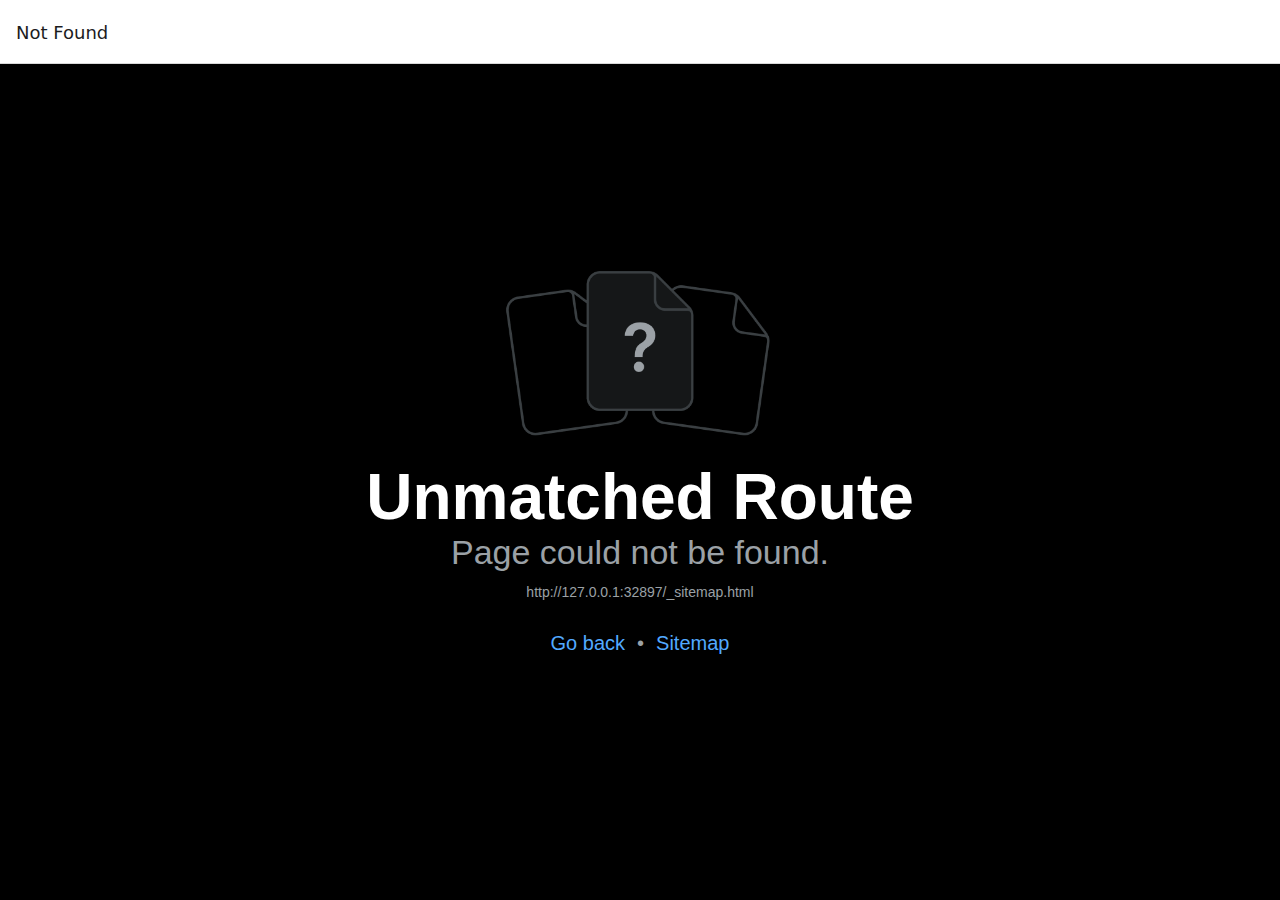
<file: _sitemap.html>
<!DOCTYPE html><html  lang="en"><head><title data-rh="true"></title><meta charSet="utf-8"/><meta http-equiv="X-UA-Compatible" content="IE=edge"/><meta name="viewport" content="width=device-width, initial-scale=1, shrink-to-fit=no"/><style id="expo-reset">#root,body,html{height:100%}body{overflow:hidden}#root{display:flex}</style><style id="react-native-stylesheet">[stylesheet-group="0"]{}
body{margin:0;}
button::-moz-focus-inner,input::-moz-focus-inner{border:0;padding:0;}
html{-ms-text-size-adjust:100%;-webkit-text-size-adjust:100%;-webkit-tap-highlight-color:rgba(0,0,0,0);}
input::-webkit-search-cancel-button,input::-webkit-search-decoration,input::-webkit-search-results-button,input::-webkit-search-results-decoration{display:none;}
[stylesheet-group="1"]{}
.css-11aywtz{-moz-appearance:textfield;-webkit-appearance:none;background-color:rgba(0,0,0,0.00);border-bottom-left-radius:0px;border-bottom-right-radius:0px;border-top-left-radius:0px;border-top-right-radius:0px;border:0 solid black;box-sizing:border-box;font:14px -apple-system,BlinkMacSystemFont,"Segoe UI",Roboto,Helvetica,Arial,sans-serif;margin:0px;padding:0px;resize:none;}
.css-146c3p1{background-color:rgba(0,0,0,0.00);border:0 solid black;box-sizing:border-box;color:rgba(0,0,0,1.00);display:inline;font:14px -apple-system,BlinkMacSystemFont,"Segoe UI",Roboto,Helvetica,Arial,sans-serif;list-style:none;margin:0px;padding:0px;position:relative;text-align:start;text-decoration:none;white-space:pre-wrap;word-wrap:break-word;}
.css-175oi2r{align-items:stretch;background-color:rgba(0,0,0,0.00);border:0 solid black;box-sizing:border-box;display:flex;flex-basis:auto;flex-direction:column;flex-shrink:0;list-style:none;margin:0px;min-height:0px;min-width:0px;padding:0px;position:relative;text-decoration:none;z-index:0;}
.css-1jxf684{background-color:rgba(0,0,0,0.00);border:0 solid black;box-sizing:border-box;color:inherit;display:inline;font:inherit;list-style:none;margin:0px;padding:0px;position:relative;text-align:inherit;text-decoration:none;white-space:inherit;word-wrap:break-word;}
.css-9pa8cd{bottom:0px;height:100%;left:0px;opacity:0;position:absolute;right:0px;top:0px;width:100%;z-index:-1;}
[stylesheet-group="2"]{}
.r-11mg6pl{border-bottom-color:rgba(255,255,255,1.00);border-left-color:rgba(255,255,255,1.00);border-right-color:rgba(255,255,255,1.00);border-top-color:rgba(255,255,255,1.00);}
.r-13awgt0{flex:1;}
.r-1awa8pu{border-bottom-color:rgba(101,119,134,1.00);border-left-color:rgba(101,119,134,1.00);border-right-color:rgba(101,119,134,1.00);border-top-color:rgba(101,119,134,1.00);}
.r-1bq2mok{margin:3px;}
.r-1d4xg89{border-bottom-color:rgba(170,184,194,1.00);border-left-color:rgba(170,184,194,1.00);border-right-color:rgba(170,184,194,1.00);border-top-color:rgba(170,184,194,1.00);}
.r-1dzdj1l{border-bottom-left-radius:10px;border-bottom-right-radius:10px;border-top-left-radius:10px;border-top-right-radius:10px;}
.r-1f0042m{border-bottom-left-radius:5px;border-bottom-right-radius:5px;border-top-left-radius:5px;border-top-right-radius:5px;}
.r-1j16mh1{border-bottom-left-radius:100%;border-bottom-right-radius:100%;border-top-left-radius:100%;border-top-right-radius:100%;}
.r-1jkafct{border-bottom-left-radius:2px;border-bottom-right-radius:2px;border-top-left-radius:2px;border-top-right-radius:2px;}
.r-1jyn79y{border-bottom-color:rgba(0,150,136,1.00);border-left-color:rgba(0,150,136,1.00);border-right-color:rgba(0,150,136,1.00);border-top-color:rgba(0,150,136,1.00);}
.r-1phboty{border-bottom-style:solid;border-left-style:solid;border-right-style:solid;border-top-style:solid;}
.r-1q9bdsx{border-bottom-left-radius:12px;border-bottom-right-radius:12px;border-top-left-radius:12px;border-top-right-radius:12px;}
.r-1rvyss1{border-bottom-color:rgba(255,255,255,0.20);border-left-color:rgba(255,255,255,0.20);border-right-color:rgba(255,255,255,0.20);border-top-color:rgba(255,255,255,0.20);}
.r-1sp51qo{padding:10px;}
.r-1udh08x{overflow-x:hidden;overflow-y:hidden;}
.r-1uu6nss{padding:5px;}
.r-1xfd6ze{border-bottom-left-radius:8px;border-bottom-right-radius:8px;border-top-left-radius:8px;border-top-right-radius:8px;}
.r-4a18lf{border-bottom-color:rgba(255,0,0,1.00);border-left-color:rgba(255,0,0,1.00);border-right-color:rgba(255,0,0,1.00);border-top-color:rgba(255,0,0,1.00);}
.r-60ke3l{border-bottom-color:rgba(0,128,0,1.00);border-left-color:rgba(0,128,0,1.00);border-right-color:rgba(0,128,0,1.00);border-top-color:rgba(0,128,0,1.00);}
.r-6t2glc{border-bottom-left-radius:40px;border-bottom-right-radius:40px;border-top-left-radius:40px;border-top-right-radius:40px;}
.r-9x6qib{border-bottom-color:rgba(204,214,221,1.00);border-left-color:rgba(204,214,221,1.00);border-right-color:rgba(204,214,221,1.00);border-top-color:rgba(204,214,221,1.00);}
.r-crgep1{margin:0px;}
.r-d045u9{border-bottom-width:2px;border-left-width:2px;border-right-width:2px;border-top-width:2px;}
.r-d23pfw{padding:24px;}
.r-edyy15{padding:8px;}
.r-fx7oqy{border-bottom-color:rgba(0,0,255,1.00);border-left-color:rgba(0,0,255,1.00);border-right-color:rgba(0,0,255,1.00);border-top-color:rgba(0,0,255,1.00);}
.r-krxsd3{display:-webkit-box;}
.r-rs99b7{border-bottom-width:1px;border-left-width:1px;border-right-width:1px;border-top-width:1px;}
.r-t60dpp{padding:0px;}
.r-wg31gx{border-bottom-color:rgba(49,53,56,1.00);border-left-color:rgba(49,53,56,1.00);border-right-color:rgba(49,53,56,1.00);border-top-color:rgba(49,53,56,1.00);}
.r-xoduu5{display:inline-flex;}
.r-ywje51{margin:auto;}
.r-z2wwpe{border-bottom-left-radius:4px;border-bottom-right-radius:4px;border-top-left-radius:4px;border-top-right-radius:4px;}
[stylesheet-group="2.1"]{}
.r-11f147o{padding-bottom:8px;padding-top:8px;}
.r-17q4wm6{margin-left:5px;margin-right:5px;}
.r-184id4b{margin-bottom:12px;margin-top:12px;}
.r-1d7mnkm{padding-bottom:15px;padding-top:15px;}
.r-1e084wi{padding-left:0px;padding-right:0px;}
.r-1mmae3n{padding-bottom:12px;padding-top:12px;}
.r-1ntr0p{padding-left:5px;padding-right:5px;}
.r-1rsorjc{padding-left:36px;padding-right:36px;}
.r-1yd117h{padding-bottom:7px;padding-top:7px;}
.r-3o4zer{padding-left:12px;padding-right:12px;}
.r-cxgwc0{padding-left:24px;padding-right:24px;}
.r-f8sm7e{margin-left:auto;margin-right:auto;}
.r-is05cd{padding-left:8px;padding-right:8px;}
.r-jdiy1a{margin-left:11px;margin-right:11px;}
.r-jusfrs{margin-left:12px;margin-right:12px;}
.r-n5f61p{margin-bottom:3px;margin-top:3px;}
.r-n7gxbd{padding-left:4px;padding-right:4px;}
.r-u9wvl5{padding-left:20px;padding-right:20px;}
.r-ugi1tw{padding-left:5%;padding-right:5%;}
.r-w7s2jr{padding-bottom:16px;padding-top:16px;}
.r-ytbthy{padding-bottom:10px;padding-top:10px;}
[stylesheet-group="2.2"]{}
.r-10s2tm5{left:0%;}
.r-16o8guy{right:100%;}
.r-1a11zyx{margin-right:12px;}
.r-1cwvpvk{margin-left:12px;}
.r-1e97lx8{margin-right:3px;}
.r-1euzeng{padding-left:24px;}
.r-1g4tz6n{margin-right:-14.5px;}
.r-1h31txp{padding-right:16px;}
.r-1lhn9r{margin-left:-14.5px;}
.r-1sqnqi2{margin-left:3px;}
.r-1vl2501{padding-right:24px;}
.r-9mo606{margin-right:10px;}
.r-c59us2{left:-3px;}
.r-dqe1q{right:0%;}
.r-qb41rp{margin-right:5px;}
.r-rci37q{left:100%;}
.r-uhung1{margin-left:10px;}
.r-vpmibe{right:-3px;}
.r-w67my2{padding-left:16px;}
.r-wizibn{margin-left:5px;}
[stylesheet-group="3"]{}
.r-105ug2t{pointer-events:auto!important;}
.r-10ptun7{height:16px;}
.r-10v3vxq{transform:scaleX(-1);}
.r-10x49cs{font-size:10px;}
.r-10xqauy{padding-top:env(safe-area-inset-top);}
.r-11j9u27{visibility:hidden;}
.r-11mpjr4{background-color:rgba(223,223,223,1.00);}
.r-11udlyb{background-color:rgba(0,150,136,1.00);}
.r-11v9fek{min-width:180px;}
.r-11yh6sk{overflow-x:hidden;}
.r-12f6czt{top:17px;}
.r-12vffkv>*{pointer-events:auto;}
.r-12vffkv{pointer-events:none!important;}
.r-135wba7{line-height:24px;}
.r-13aq9py{animation-name:r-1iq689l;}
.r-13qz1uu{width:100%;}
.r-13tjlyg{transition-duration:0.1s;}
.r-1472mwg{height:24px;}
.r-14gqq1x{margin-top:4px;}
.r-14lw9ot{background-color:rgba(255,255,255,1.00);}
.r-14sbq61{background-color:rgba(33,150,243,1.00);}
.r-150rngu{-webkit-overflow-scrolling:touch;}
.r-16y2uox{flex-grow:1;}
.r-173mn98{align-self:flex-end;}
.r-173mzie{transform:scaleY(-1);}
.r-1777fci{justify-content:center;}
.r-17bb2tj{animation-duration:0.75s;}
.r-17leim2{background-repeat:repeat;}
.r-17s6mgv{justify-content:flex-end;}
.r-17tloay{opacity:0.6;}
.r-17u3ijr{background-color:rgba(155,161,166,0.27);}
.r-184en5c{z-index:1;}
.r-18nhz7w{top:-3px;}
.r-18u1ve8{color:rgba(255,255,255,0.40);}
.r-18u37iz{flex-direction:row;}
.r-19oahor{font-size:64px;}
.r-19wmn03{width:20px;}
.r-19z077z{touch-action:none;}
.r-1a2p6p6{-webkit-text-decoration-style:solid;text-decoration-style:solid;}
.r-1abnn5w{animation-play-state:paused;}
.r-1acpoxo{width:36px;}
.r-1aockid{width:40px;}
.r-1awozwy{align-items:center;}
.r-1ay1djp{animation-duration:1s;}
.r-1b43r93{font-size:14px;}
.r-1c6unfx{forced-color-adjust:none;}
.r-1c85bru{width:270px;}
.r-1d2f490{left:0px;}
.r-1d5kdc7{flex-direction:column-reverse;}
.r-1ddef8g{-webkit-text-decoration-line:underline;text-decoration-line:underline;}
.r-1dernwh{height:70%;}
.r-1ei5mc7{cursor:inherit;}
.r-1enofrn{font-size:12px;}
.r-1euycsn{flex-direction:row-reverse;}
.r-1ewcgjf{box-shadow:0px 1px 3px rgba(0,0,0,0.5);}
.r-1ff274t{text-align:right;}
.r-1g80hic{opacity:0.8;}
.r-1ge9hsw{max-width:960px;}
.r-1h0z5md{justify-content:flex-start;}
.r-1habvwh{align-items:flex-start;}
.r-1i10wst{font-size:18px;}
.r-1i6wzkk{-moz-transition-property:opacity;-webkit-transition-property:opacity;transition-property:opacity;}
.r-1i71y14{gap:14px;}
.r-1ielgck{animation-duration:300ms;}
.r-1iln25a{word-wrap:normal;}
.r-1inkyih{font-size:17px;}
.r-1iusvr4{flex-basis:0px;}
.r-1janqcz{width:16px;}
.r-1jkjb{margin-left:8px;}
.r-1kb76zh{margin-right:8px;}
.r-1kihuf0{align-self:center;}
.r-1ld3bg{top:-4px;}
.r-1ldzwu0{animation-timing-function:linear;}
.r-1loqt21{cursor:pointer;}
.r-1mlwlqe{flex-basis:auto;}
.r-1mrlafo{background-position:0;}
.r-1muvv40{animation-iteration-count:infinite;}
.r-1niwhzg{background-color:rgba(0,0,0,0.00);}
.r-1nlw0im{bottom:8px;}
.r-1no09lo{margin-top:28px;}
.r-1nxhmzv{margin-bottom:28px;}
.r-1ny4l3l{outline-style:none;}
.r-1ocf4r9{scroll-snap-type:y mandatory;}
.r-1oszu61{align-items:stretch;}
.r-1otgn73{touch-action:manipulation;}
.r-1p0dtai{bottom:0px;}
.r-1pi2tsx{height:100%;}
.r-1pm8pkb{font-family:Courier;}
.r-1qd0xha{font-family:-apple-system,BlinkMacSystemFont,"Segoe UI",Roboto,Helvetica,Arial,sans-serif;}
.r-1qulhi1{animation-name:r-1pzkwqh;}
.r-1r4fvd0{color:rgba(82,169,255,1.00);}
.r-1r74h94{left:8px;}
.r-1r8g8re{height:36px;}
.r-1rnoaur{overflow-y:auto;}
.r-1ssbvtb{gap:12px;}
.r-1sxrcry{background-size:auto;}
.r-1udbk01{text-overflow:ellipsis;}
.r-1ui5ee8{font-size:32px;}
.r-1uypc71{animation-timing-function:ease-in;}
.r-1vr29t4{font-weight:800;}
.r-1wbh5a2{flex-shrink:1;}
.r-1wtj0ep{justify-content:space-between;}
.r-1wyyakw{z-index:-1;}
.r-1xcajam{position:fixed;}
.r-1xnzce8{-moz-user-select:text;-webkit-user-select:text;user-select:text;}
.r-1xzupcd{width:13px;}
.r-1yef0xd{animation-name:r-11cv4x;}
.r-2eszeu::-webkit-scrollbar{display:none}
.r-2eszeu{scrollbar-width:none;}
.r-30o5oe{-moz-appearance:none;-ms-appearance:none;-webkit-appearance:none;appearance:none;}
.r-356f0p{letter-spacing:0.35px;}
.r-3mc0re{right:8px;}
.r-3s2u2q{white-space:nowrap;}
.r-417010{z-index:0;}
.r-4gszlv{background-size:cover;}
.r-4v7adb{height:5px;}
.r-56yt86{box-shadow:0px 3px 3px rgba(0,0,0,0.33);}
.r-5oul0u{margin-bottom:8px;}
.r-60vfwk{min-width:1px;}
.r-633pao{pointer-events:none!important;}
.r-6dt33c{opacity:1;}
.r-6gpygo{margin-bottom:12px;}
.r-6taxm2:-ms-input-placeholder{color:var(--placeholderTextColor);opacity:1;}
.r-6taxm2::-moz-placeholder{color:var(--placeholderTextColor);opacity:1;}
.r-6taxm2::-webkit-input-placeholder{color:var(--placeholderTextColor);opacity:1;}
.r-6taxm2::placeholder{color:var(--placeholderTextColor);opacity:1;}
.r-726pan{width:31px;}
.r-76blku{height:21px;}
.r-7cikom{font-size:inherit;}
.r-7q8q6z{cursor:default;}
.r-8akbws{-webkit-box-orient:vertical;}
.r-8ay8q1{letter-spacing:0.1px;}
.r-97e31f{padding-bottom:env(safe-area-inset-bottom);}
.r-adyw6z{font-size:20px;}
.r-agouwx{transform:translateZ(0);}
.r-ah5dr5>*{pointer-events:none;}
.r-ah5dr5{pointer-events:auto!important;}
.r-aruset{font-weight:200;}
.r-bi4vy9{transform:translateY(100%);}
.r-bt1l66{min-height:20px;}
.r-buy8e9{overflow-y:hidden;}
.r-bv2aro{padding-left:env(safe-area-inset-left);}
.r-c68hjy{color:rgba(161,161,161,1.00);}
.r-cpa5s6{scroll-snap-align:start;}
.r-cqee49{color:rgba(0,0,0,1.00);}
.r-dkge59{background-color:rgba(170,184,194,1.00);}
.r-dnmrzs{max-width:100%;}
.r-eafdt9{transition-duration:0.15s;}
.r-ebwn4k{animation-name:r-q67da2;}
.r-ehq7j7{background-size:contain;}
.r-eqz5dr{flex-direction:column;}
.r-eu3ka{height:40px;}
.r-fdjqy7{text-align:left;}
.r-g3mlsw{animation-name:r-t2lo5v;}
.r-ghxds0{transform:translateY(0%);}
.r-gtdqiz{position:-webkit-sticky;position:sticky;}
.r-h0d30l{height:28px;}
.r-hxflta{padding-right:env(safe-area-inset-right);}
.r-icoktb{opacity:0.5;}
.r-ipm5af{top:0px;}
.r-jwli3a{color:rgba(255,255,255,1.00);}
.r-k200y{align-self:flex-start;}
.r-kemksi{background-color:rgba(0,0,0,1.00);}
.r-kizejy{color:rgba(155,161,166,1.00);}
.r-knv0ih{margin-top:8px;}
.r-lltvgl{overflow-x:auto;}
.r-lpb231{height:168px;}
.r-lrsllp{width:24px;}
.r-lrvibr{-moz-user-select:none;-webkit-user-select:none;user-select:none;}
.r-majxgm{font-weight:500;}
.r-mfh4gg{scroll-snap-type:x mandatory;}
.r-mhe3cw{z-index:10;}
.r-mro3nb{background-color:rgba(21,23,24,1.00);}
.r-n6v787{font-size:13px;}
.r-nvplwv{animation-timing-function:ease-out;}
.r-o4n3w5{width:23px;}
.r-orgf3d{opacity:0;}
.r-q4m81j{text-align:center;}
.r-qfi6ny{top:30000px;}
.r-qklmqi{border-bottom-width:1px;}
.r-qn3fzs{padding-bottom:24px;}
.r-rjixqe{line-height:20px;}
.r-rs94m5{background-image:url("[data-uri]");}
.r-sfbmgh{z-index:9999;}
.r-so7y2g{line-height:64px;}
.r-tsynxw{text-transform:uppercase;}
.r-u6sd8q{background-repeat:no-repeat;}
.r-u8s1d{position:absolute;}
.r-u92y06{background-color:rgba(255,165,0,1.00);}
.r-ubezar{font-size:16px;}
.r-uho16t{font-size:34px;}
.r-vacyoi{padding-bottom:64px;}
.r-van48c{caret-color:transparent;}
.r-vboj7i{top:-7px;}
.r-vvn4in{background-position:center;}
.r-vw2c0b{font-weight:bold;}
.r-wfqgy4{transition-duration:100ms;}
.r-ws9h79{left:4px;}
.r-x3cy2q{background-size:100% 100%;}
.r-xx3c9p{animation-name:r-imtty0;}
.r-y7v2we{background-color:rgba(32,36,37,1.00);}
.r-z80fyv{height:20px;}
.r-zchlnj{right:0px;}
.r-zz5t5d{font-size:28px;}
@-webkit-keyframes r-11cv4x{0%{transform:rotate(0deg);}100%{transform:rotate(360deg);}}
@-webkit-keyframes r-1iq689l{0%{transform:translateY(0%);}100%{transform:translateY(100%);}}
@-webkit-keyframes r-1pzkwqh{0%{transform:translateY(100%);}100%{transform:translateY(0%);}}
@-webkit-keyframes r-imtty0{0%{opacity:0;}100%{opacity:1;}}
@-webkit-keyframes r-q67da2{0%{transform:translateX(-100%);}100%{transform:translateX(400%);}}
@-webkit-keyframes r-t2lo5v{0%{opacity:1;}100%{opacity:0;}}
@keyframes r-11cv4x{0%{transform:rotate(0deg);}100%{transform:rotate(360deg);}}
@keyframes r-1iq689l{0%{transform:translateY(0%);}100%{transform:translateY(100%);}}
@keyframes r-1pzkwqh{0%{transform:translateY(100%);}100%{transform:translateY(0%);}}
@keyframes r-imtty0{0%{opacity:0;}100%{opacity:1;}}
@keyframes r-q67da2{0%{transform:translateX(-100%);}100%{transform:translateX(400%);}}
@keyframes r-t2lo5v{0%{opacity:1;}100%{opacity:0;}}</style><style id="expo-generated-fonts" type="text/css">@font-face{font-family:Poppins-Black;src:url(/assets/assets/fonts/Poppins-Black.14d00dab1f6802e787183ecab5cce85e.ttf);font-display:auto}
@font-face{font-family:Poppins-Bold;src:url(/assets/assets/fonts/Poppins-Bold.08c20a487911694291bd8c5de41315ad.ttf);font-display:auto}
@font-face{font-family:Poppins-ExtraBold;src:url(/assets/assets/fonts/Poppins-ExtraBold.d45bdbc2d4a98c1ecb17821a1dbbd3a4.ttf);font-display:auto}
@font-face{font-family:Poppins-ExtraLight;src:url(/assets/assets/fonts/Poppins-ExtraLight.6f8391bbdaeaa540388796c858dfd8ca.ttf);font-display:auto}
@font-face{font-family:Poppins-Light;src:url(/assets/assets/fonts/Poppins-Light.fcc40ae9a542d001971e53eaed948410.ttf);font-display:auto}
@font-face{font-family:Poppins-Medium;src:url(/assets/assets/fonts/Poppins-Medium.bf59c687bc6d3a70204d3944082c5cc0.ttf);font-display:auto}
@font-face{font-family:Poppins-Regular;src:url(/assets/assets/fonts/Poppins-Regular.093ee89be9ede30383f39a899c485a82.ttf);font-display:auto}
@font-face{font-family:Poppins-SemiBold;src:url(/assets/assets/fonts/Poppins-SemiBold.6f1520d107205975713ba09df778f93f.ttf);font-display:auto}
@font-face{font-family:Poppins-Thin;src:url(/assets/assets/fonts/Poppins-Thin.9ec263601ee3fcd71763941207c9ad0d.ttf);font-display:auto}</style><link rel="preload" href="/assets/assets/fonts/Poppins-Black.14d00dab1f6802e787183ecab5cce85e.ttf" as="font" crossorigin="" /><link rel="preload" href="/assets/assets/fonts/Poppins-Bold.08c20a487911694291bd8c5de41315ad.ttf" as="font" crossorigin="" /><link rel="preload" href="/assets/assets/fonts/Poppins-ExtraBold.d45bdbc2d4a98c1ecb17821a1dbbd3a4.ttf" as="font" crossorigin="" /><link rel="preload" href="/assets/assets/fonts/Poppins-ExtraLight.6f8391bbdaeaa540388796c858dfd8ca.ttf" as="font" crossorigin="" /><link rel="preload" href="/assets/assets/fonts/Poppins-Light.fcc40ae9a542d001971e53eaed948410.ttf" as="font" crossorigin="" /><link rel="preload" href="/assets/assets/fonts/Poppins-Medium.bf59c687bc6d3a70204d3944082c5cc0.ttf" as="font" crossorigin="" /><link rel="preload" href="/assets/assets/fonts/Poppins-Regular.093ee89be9ede30383f39a899c485a82.ttf" as="font" crossorigin="" /><link rel="preload" href="/assets/assets/fonts/Poppins-SemiBold.6f1520d107205975713ba09df778f93f.ttf" as="font" crossorigin="" /><link rel="preload" href="/assets/assets/fonts/Poppins-Thin.9ec263601ee3fcd71763941207c9ad0d.ttf" as="font" crossorigin="" /><script type="module">globalThis.__EXPO_ROUTER_HYDRATE__=true;</script><link rel="preload" href="/_expo\static\css\web-1220a99bd82c1bf0b7078d0d2538b453.css" as="style"><link rel="stylesheet" href="/_expo\static\css\web-1220a99bd82c1bf0b7078d0d2538b453.css"></head><body><div id="root"><div class="css-175oi2r r-13awgt0"><!--$--><div class="css-175oi2r r-13awgt0" style="background-color:rgba(242,242,242,1.00)"><div class="css-175oi2r r-13awgt0 r-1p0dtai r-1d2f490 r-u8s1d r-zchlnj r-ipm5af" style="background-color:rgba(242,242,242,1.00);display:flex"><div class="css-175oi2r r-184en5c"><div class="css-175oi2r r-mro3nb r-qklmqi r-wg31gx r-56yt86 r-w7s2jr"><div class="css-175oi2r r-1awozwy r-18u37iz r-1i71y14 r-f8sm7e r-1ge9hsw r-ugi1tw r-13qz1uu"><div class="css-175oi2r r-1awozwy r-y7v2we r-1xfd6ze r-18u37iz r-eu3ka r-1777fci r-1aockid"><div class="css-175oi2r r-1mlwlqe r-1udh08x r-417010 r-1472mwg r-17tloay r-lrsllp"><div class="css-175oi2r r-1niwhzg r-vvn4in r-u6sd8q r-1p0dtai r-1pi2tsx r-1d2f490 r-u8s1d r-zchlnj r-ipm5af r-13qz1uu r-1wyyakw r-ehq7j7"></div></div></div><h1 dir="auto" aria-level="1" role="heading" class="css-146c3p1 r-jwli3a r-zz5t5d r-vw2c0b">Sitemap</h1></div></div></div><div class="css-175oi2r r-13awgt0"><div class="css-175oi2r r-13awgt0"><!--$--><div class="css-175oi2r r-1oszu61 r-kemksi r-13awgt0"><div class="css-175oi2r r-150rngu r-eqz5dr r-16y2uox r-1wbh5a2 r-11yh6sk r-1rnoaur r-agouwx"><div class="css-175oi2r r-f8sm7e r-1ge9hsw r-w7s2jr r-qn3fzs r-ugi1tw r-13qz1uu"><div class="css-175oi2r r-mro3nb r-wg31gx r-1q9bdsx r-rs99b7 r-6gpygo r-1udh08x"><a href="/" aria-label="./index.jsx" role="link" tabindex="0" class="css-175oi2r r-1loqt21 r-1otgn73"><div class="css-175oi2r r-1awozwy r-18u37iz r-1wtj0ep r-w7s2jr r-u9wvl5 r-wfqgy4" style="padding-left:20px;background-color:rgba(0,0,0,0.00)"><div class="css-175oi2r" style="flex-direction:row;align-items:center"><div class="css-175oi2r r-1mlwlqe r-1udh08x r-417010 r-1472mwg r-17tloay r-lrsllp"><div class="css-175oi2r r-1niwhzg r-vvn4in r-u6sd8q r-1p0dtai r-1pi2tsx r-1d2f490 r-u8s1d r-zchlnj r-ipm5af r-13qz1uu r-1wyyakw r-ehq7j7"></div></div><div dir="auto" class="css-146c3p1 r-jwli3a r-adyw6z r-1cwvpvk">index.jsx</div></div><div class="css-175oi2r" style="flex-direction:row;align-items:center"><div class="css-175oi2r r-1mlwlqe r-1udh08x r-417010 r-1472mwg r-17tloay r-lrsllp"><div class="css-175oi2r r-1niwhzg r-vvn4in r-u6sd8q r-1p0dtai r-1pi2tsx r-1d2f490 r-u8s1d r-zchlnj r-ipm5af r-13qz1uu r-1wyyakw r-ehq7j7"></div></div></div></div></a></div><div class="css-175oi2r r-mro3nb r-wg31gx r-1q9bdsx r-rs99b7 r-6gpygo r-1udh08x"><a href="/" aria-disabled="true" aria-label="./(auth)/_layout.jsx" role="link" tabindex="-1" class="css-175oi2r r-12vffkv"><div class="css-175oi2r r-1awozwy r-18u37iz r-1wtj0ep r-w7s2jr r-u9wvl5 r-wfqgy4" style="padding-left:20px;background-color:rgba(0,0,0,0.00);opacity:0.4"><div class="css-175oi2r" style="flex-direction:row;align-items:center"><div class="css-175oi2r r-1mlwlqe r-1udh08x r-417010 r-1472mwg r-17tloay r-lrsllp"><div class="css-175oi2r r-1niwhzg r-vvn4in r-u6sd8q r-1p0dtai r-1pi2tsx r-1d2f490 r-u8s1d r-zchlnj r-ipm5af r-13qz1uu r-1wyyakw r-ehq7j7"></div></div><div dir="auto" class="css-146c3p1 r-jwli3a r-adyw6z r-1cwvpvk">(auth)/_layout.jsx</div></div><div class="css-175oi2r" style="flex-direction:row;align-items:center"></div></div></a><a href="/sign-in" aria-label="./(auth)/sign-in.jsx" role="link" tabindex="0" class="css-175oi2r r-1loqt21 r-1otgn73"><div class="css-175oi2r r-1awozwy r-18u37iz r-1wtj0ep r-w7s2jr r-u9wvl5 r-wfqgy4" style="padding-left:40px;background-color:rgba(0,0,0,0.00)"><div class="css-175oi2r" style="flex-direction:row;align-items:center"><div class="css-175oi2r r-1mlwlqe r-1udh08x r-417010 r-1472mwg r-17tloay r-lrsllp"><div class="css-175oi2r r-1niwhzg r-vvn4in r-u6sd8q r-1p0dtai r-1pi2tsx r-1d2f490 r-u8s1d r-zchlnj r-ipm5af r-13qz1uu r-1wyyakw r-ehq7j7"></div></div><div dir="auto" class="css-146c3p1 r-jwli3a r-adyw6z r-1cwvpvk">sign-in.jsx</div></div><div class="css-175oi2r" style="flex-direction:row;align-items:center"><div class="css-175oi2r r-1mlwlqe r-1udh08x r-417010 r-1472mwg r-17tloay r-lrsllp"><div class="css-175oi2r r-1niwhzg r-vvn4in r-u6sd8q r-1p0dtai r-1pi2tsx r-1d2f490 r-u8s1d r-zchlnj r-ipm5af r-13qz1uu r-1wyyakw r-ehq7j7"></div></div></div></div></a><a href="/sign-up" aria-label="./(auth)/sign-up.jsx" role="link" tabindex="0" class="css-175oi2r r-1loqt21 r-1otgn73"><div class="css-175oi2r r-1awozwy r-18u37iz r-1wtj0ep r-w7s2jr r-u9wvl5 r-wfqgy4" style="padding-left:40px;background-color:rgba(0,0,0,0.00)"><div class="css-175oi2r" style="flex-direction:row;align-items:center"><div class="css-175oi2r r-1mlwlqe r-1udh08x r-417010 r-1472mwg r-17tloay r-lrsllp"><div class="css-175oi2r r-1niwhzg r-vvn4in r-u6sd8q r-1p0dtai r-1pi2tsx r-1d2f490 r-u8s1d r-zchlnj r-ipm5af r-13qz1uu r-1wyyakw r-ehq7j7"></div></div><div dir="auto" class="css-146c3p1 r-jwli3a r-adyw6z r-1cwvpvk">sign-up.jsx</div></div><div class="css-175oi2r" style="flex-direction:row;align-items:center"><div class="css-175oi2r r-1mlwlqe r-1udh08x r-417010 r-1472mwg r-17tloay r-lrsllp"><div class="css-175oi2r r-1niwhzg r-vvn4in r-u6sd8q r-1p0dtai r-1pi2tsx r-1d2f490 r-u8s1d r-zchlnj r-ipm5af r-13qz1uu r-1wyyakw r-ehq7j7"></div></div></div></div></a></div><div class="css-175oi2r r-mro3nb r-wg31gx r-1q9bdsx r-rs99b7 r-6gpygo r-1udh08x"><a href="/" aria-disabled="true" aria-label="./(tabs)/_layout.jsx" role="link" tabindex="-1" class="css-175oi2r r-12vffkv"><div class="css-175oi2r r-1awozwy r-18u37iz r-1wtj0ep r-w7s2jr r-u9wvl5 r-wfqgy4" style="padding-left:20px;background-color:rgba(0,0,0,0.00);opacity:0.4"><div class="css-175oi2r" style="flex-direction:row;align-items:center"><div class="css-175oi2r r-1mlwlqe r-1udh08x r-417010 r-1472mwg r-17tloay r-lrsllp"><div class="css-175oi2r r-1niwhzg r-vvn4in r-u6sd8q r-1p0dtai r-1pi2tsx r-1d2f490 r-u8s1d r-zchlnj r-ipm5af r-13qz1uu r-1wyyakw r-ehq7j7"></div></div><div dir="auto" class="css-146c3p1 r-jwli3a r-adyw6z r-1cwvpvk">(tabs)/_layout.jsx</div></div><div class="css-175oi2r" style="flex-direction:row;align-items:center"></div></div></a><a href="/bookmark" aria-label="./(tabs)/bookmark.jsx" role="link" tabindex="0" class="css-175oi2r r-1loqt21 r-1otgn73"><div class="css-175oi2r r-1awozwy r-18u37iz r-1wtj0ep r-w7s2jr r-u9wvl5 r-wfqgy4" style="padding-left:40px;background-color:rgba(0,0,0,0.00)"><div class="css-175oi2r" style="flex-direction:row;align-items:center"><div class="css-175oi2r r-1mlwlqe r-1udh08x r-417010 r-1472mwg r-17tloay r-lrsllp"><div class="css-175oi2r r-1niwhzg r-vvn4in r-u6sd8q r-1p0dtai r-1pi2tsx r-1d2f490 r-u8s1d r-zchlnj r-ipm5af r-13qz1uu r-1wyyakw r-ehq7j7"></div></div><div dir="auto" class="css-146c3p1 r-jwli3a r-adyw6z r-1cwvpvk">bookmark.jsx</div></div><div class="css-175oi2r" style="flex-direction:row;align-items:center"><div class="css-175oi2r r-1mlwlqe r-1udh08x r-417010 r-1472mwg r-17tloay r-lrsllp"><div class="css-175oi2r r-1niwhzg r-vvn4in r-u6sd8q r-1p0dtai r-1pi2tsx r-1d2f490 r-u8s1d r-zchlnj r-ipm5af r-13qz1uu r-1wyyakw r-ehq7j7"></div></div></div></div></a><a href="/create" aria-label="./(tabs)/create.jsx" role="link" tabindex="0" class="css-175oi2r r-1loqt21 r-1otgn73"><div class="css-175oi2r r-1awozwy r-18u37iz r-1wtj0ep r-w7s2jr r-u9wvl5 r-wfqgy4" style="padding-left:40px;background-color:rgba(0,0,0,0.00)"><div class="css-175oi2r" style="flex-direction:row;align-items:center"><div class="css-175oi2r r-1mlwlqe r-1udh08x r-417010 r-1472mwg r-17tloay r-lrsllp"><div class="css-175oi2r r-1niwhzg r-vvn4in r-u6sd8q r-1p0dtai r-1pi2tsx r-1d2f490 r-u8s1d r-zchlnj r-ipm5af r-13qz1uu r-1wyyakw r-ehq7j7"></div></div><div dir="auto" class="css-146c3p1 r-jwli3a r-adyw6z r-1cwvpvk">create.jsx</div></div><div class="css-175oi2r" style="flex-direction:row;align-items:center"><div class="css-175oi2r r-1mlwlqe r-1udh08x r-417010 r-1472mwg r-17tloay r-lrsllp"><div class="css-175oi2r r-1niwhzg r-vvn4in r-u6sd8q r-1p0dtai r-1pi2tsx r-1d2f490 r-u8s1d r-zchlnj r-ipm5af r-13qz1uu r-1wyyakw r-ehq7j7"></div></div></div></div></a><a href="/home" aria-label="./(tabs)/home.jsx" role="link" tabindex="0" class="css-175oi2r r-1loqt21 r-1otgn73"><div class="css-175oi2r r-1awozwy r-18u37iz r-1wtj0ep r-w7s2jr r-u9wvl5 r-wfqgy4" style="padding-left:40px;background-color:rgba(0,0,0,0.00)"><div class="css-175oi2r" style="flex-direction:row;align-items:center"><div class="css-175oi2r r-1mlwlqe r-1udh08x r-417010 r-1472mwg r-17tloay r-lrsllp"><div class="css-175oi2r r-1niwhzg r-vvn4in r-u6sd8q r-1p0dtai r-1pi2tsx r-1d2f490 r-u8s1d r-zchlnj r-ipm5af r-13qz1uu r-1wyyakw r-ehq7j7"></div></div><div dir="auto" class="css-146c3p1 r-jwli3a r-adyw6z r-1cwvpvk">home.jsx</div></div><div class="css-175oi2r" style="flex-direction:row;align-items:center"><div class="css-175oi2r r-1mlwlqe r-1udh08x r-417010 r-1472mwg r-17tloay r-lrsllp"><div class="css-175oi2r r-1niwhzg r-vvn4in r-u6sd8q r-1p0dtai r-1pi2tsx r-1d2f490 r-u8s1d r-zchlnj r-ipm5af r-13qz1uu r-1wyyakw r-ehq7j7"></div></div></div></div></a><a href="/profile" aria-label="./(tabs)/profile.jsx" role="link" tabindex="0" class="css-175oi2r r-1loqt21 r-1otgn73"><div class="css-175oi2r r-1awozwy r-18u37iz r-1wtj0ep r-w7s2jr r-u9wvl5 r-wfqgy4" style="padding-left:40px;background-color:rgba(0,0,0,0.00)"><div class="css-175oi2r" style="flex-direction:row;align-items:center"><div class="css-175oi2r r-1mlwlqe r-1udh08x r-417010 r-1472mwg r-17tloay r-lrsllp"><div class="css-175oi2r r-1niwhzg r-vvn4in r-u6sd8q r-1p0dtai r-1pi2tsx r-1d2f490 r-u8s1d r-zchlnj r-ipm5af r-13qz1uu r-1wyyakw r-ehq7j7"></div></div><div dir="auto" class="css-146c3p1 r-jwli3a r-adyw6z r-1cwvpvk">profile.jsx</div></div><div class="css-175oi2r" style="flex-direction:row;align-items:center"><div class="css-175oi2r r-1mlwlqe r-1udh08x r-417010 r-1472mwg r-17tloay r-lrsllp"><div class="css-175oi2r r-1niwhzg r-vvn4in r-u6sd8q r-1p0dtai r-1pi2tsx r-1d2f490 r-u8s1d r-zchlnj r-ipm5af r-13qz1uu r-1wyyakw r-ehq7j7"></div></div></div></div></a></div><div class="css-175oi2r r-mro3nb r-wg31gx r-1q9bdsx r-rs99b7 r-6gpygo r-1udh08x"><a href="/search/[query]" aria-label="./search/[query].jsx" role="link" tabindex="0" class="css-175oi2r r-1loqt21 r-1otgn73"><div class="css-175oi2r r-1awozwy r-18u37iz r-1wtj0ep r-w7s2jr r-u9wvl5 r-wfqgy4" style="padding-left:20px;background-color:rgba(0,0,0,0.00)"><div class="css-175oi2r" style="flex-direction:row;align-items:center"><div class="css-175oi2r r-1mlwlqe r-1udh08x r-417010 r-1472mwg r-17tloay r-lrsllp"><div class="css-175oi2r r-1niwhzg r-vvn4in r-u6sd8q r-1p0dtai r-1pi2tsx r-1d2f490 r-u8s1d r-zchlnj r-ipm5af r-13qz1uu r-1wyyakw r-ehq7j7"></div></div><div dir="auto" class="css-146c3p1 r-jwli3a r-adyw6z r-1cwvpvk">search/[query].jsx</div></div><div class="css-175oi2r" style="flex-direction:row;align-items:center"><div class="css-175oi2r r-1mlwlqe r-1udh08x r-417010 r-1472mwg r-17tloay r-lrsllp"><div class="css-175oi2r r-1niwhzg r-vvn4in r-u6sd8q r-1p0dtai r-1pi2tsx r-1d2f490 r-u8s1d r-zchlnj r-ipm5af r-13qz1uu r-1wyyakw r-ehq7j7"></div></div></div></div></a></div></div></div></div><!--/$--></div></div></div></div><!--/$--></div></div><script src="/_expo/static/js/web/entry-3740a82b0332fea4499b9b61b8d7e1c0.js" defer></script>
</body></html>
</file>
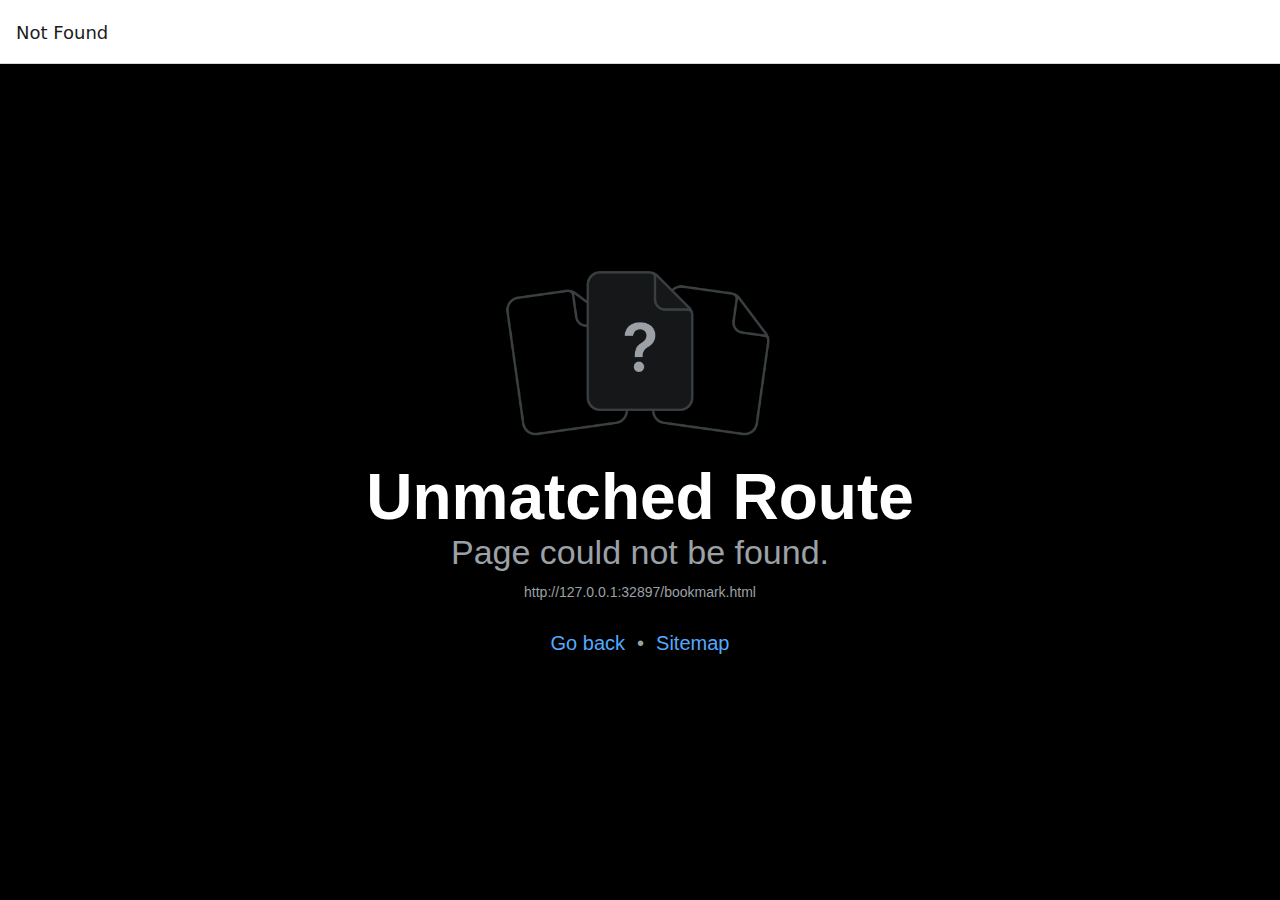
<file: bookmark.html>
<!DOCTYPE html><html  lang="en"><head><title data-rh="true"></title><meta charSet="utf-8"/><meta http-equiv="X-UA-Compatible" content="IE=edge"/><meta name="viewport" content="width=device-width, initial-scale=1, shrink-to-fit=no"/><style id="expo-reset">#root,body,html{height:100%}body{overflow:hidden}#root{display:flex}</style><style id="react-native-stylesheet">[stylesheet-group="0"]{}
body{margin:0;}
button::-moz-focus-inner,input::-moz-focus-inner{border:0;padding:0;}
html{-ms-text-size-adjust:100%;-webkit-text-size-adjust:100%;-webkit-tap-highlight-color:rgba(0,0,0,0);}
input::-webkit-search-cancel-button,input::-webkit-search-decoration,input::-webkit-search-results-button,input::-webkit-search-results-decoration{display:none;}
[stylesheet-group="1"]{}
.css-11aywtz{-moz-appearance:textfield;-webkit-appearance:none;background-color:rgba(0,0,0,0.00);border-bottom-left-radius:0px;border-bottom-right-radius:0px;border-top-left-radius:0px;border-top-right-radius:0px;border:0 solid black;box-sizing:border-box;font:14px -apple-system,BlinkMacSystemFont,"Segoe UI",Roboto,Helvetica,Arial,sans-serif;margin:0px;padding:0px;resize:none;}
.css-146c3p1{background-color:rgba(0,0,0,0.00);border:0 solid black;box-sizing:border-box;color:rgba(0,0,0,1.00);display:inline;font:14px -apple-system,BlinkMacSystemFont,"Segoe UI",Roboto,Helvetica,Arial,sans-serif;list-style:none;margin:0px;padding:0px;position:relative;text-align:start;text-decoration:none;white-space:pre-wrap;word-wrap:break-word;}
.css-175oi2r{align-items:stretch;background-color:rgba(0,0,0,0.00);border:0 solid black;box-sizing:border-box;display:flex;flex-basis:auto;flex-direction:column;flex-shrink:0;list-style:none;margin:0px;min-height:0px;min-width:0px;padding:0px;position:relative;text-decoration:none;z-index:0;}
.css-1jxf684{background-color:rgba(0,0,0,0.00);border:0 solid black;box-sizing:border-box;color:inherit;display:inline;font:inherit;list-style:none;margin:0px;padding:0px;position:relative;text-align:inherit;text-decoration:none;white-space:inherit;word-wrap:break-word;}
.css-9pa8cd{bottom:0px;height:100%;left:0px;opacity:0;position:absolute;right:0px;top:0px;width:100%;z-index:-1;}
[stylesheet-group="2"]{}
.r-11mg6pl{border-bottom-color:rgba(255,255,255,1.00);border-left-color:rgba(255,255,255,1.00);border-right-color:rgba(255,255,255,1.00);border-top-color:rgba(255,255,255,1.00);}
.r-13awgt0{flex:1;}
.r-1awa8pu{border-bottom-color:rgba(101,119,134,1.00);border-left-color:rgba(101,119,134,1.00);border-right-color:rgba(101,119,134,1.00);border-top-color:rgba(101,119,134,1.00);}
.r-1bq2mok{margin:3px;}
.r-1d4xg89{border-bottom-color:rgba(170,184,194,1.00);border-left-color:rgba(170,184,194,1.00);border-right-color:rgba(170,184,194,1.00);border-top-color:rgba(170,184,194,1.00);}
.r-1dzdj1l{border-bottom-left-radius:10px;border-bottom-right-radius:10px;border-top-left-radius:10px;border-top-right-radius:10px;}
.r-1f0042m{border-bottom-left-radius:5px;border-bottom-right-radius:5px;border-top-left-radius:5px;border-top-right-radius:5px;}
.r-1j16mh1{border-bottom-left-radius:100%;border-bottom-right-radius:100%;border-top-left-radius:100%;border-top-right-radius:100%;}
.r-1jkafct{border-bottom-left-radius:2px;border-bottom-right-radius:2px;border-top-left-radius:2px;border-top-right-radius:2px;}
.r-1jyn79y{border-bottom-color:rgba(0,150,136,1.00);border-left-color:rgba(0,150,136,1.00);border-right-color:rgba(0,150,136,1.00);border-top-color:rgba(0,150,136,1.00);}
.r-1phboty{border-bottom-style:solid;border-left-style:solid;border-right-style:solid;border-top-style:solid;}
.r-1q9bdsx{border-bottom-left-radius:12px;border-bottom-right-radius:12px;border-top-left-radius:12px;border-top-right-radius:12px;}
.r-1rvyss1{border-bottom-color:rgba(255,255,255,0.20);border-left-color:rgba(255,255,255,0.20);border-right-color:rgba(255,255,255,0.20);border-top-color:rgba(255,255,255,0.20);}
.r-1sp51qo{padding:10px;}
.r-1udh08x{overflow-x:hidden;overflow-y:hidden;}
.r-1uu6nss{padding:5px;}
.r-1xfd6ze{border-bottom-left-radius:8px;border-bottom-right-radius:8px;border-top-left-radius:8px;border-top-right-radius:8px;}
.r-4a18lf{border-bottom-color:rgba(255,0,0,1.00);border-left-color:rgba(255,0,0,1.00);border-right-color:rgba(255,0,0,1.00);border-top-color:rgba(255,0,0,1.00);}
.r-60ke3l{border-bottom-color:rgba(0,128,0,1.00);border-left-color:rgba(0,128,0,1.00);border-right-color:rgba(0,128,0,1.00);border-top-color:rgba(0,128,0,1.00);}
.r-6t2glc{border-bottom-left-radius:40px;border-bottom-right-radius:40px;border-top-left-radius:40px;border-top-right-radius:40px;}
.r-9x6qib{border-bottom-color:rgba(204,214,221,1.00);border-left-color:rgba(204,214,221,1.00);border-right-color:rgba(204,214,221,1.00);border-top-color:rgba(204,214,221,1.00);}
.r-crgep1{margin:0px;}
.r-d045u9{border-bottom-width:2px;border-left-width:2px;border-right-width:2px;border-top-width:2px;}
.r-d23pfw{padding:24px;}
.r-edyy15{padding:8px;}
.r-fx7oqy{border-bottom-color:rgba(0,0,255,1.00);border-left-color:rgba(0,0,255,1.00);border-right-color:rgba(0,0,255,1.00);border-top-color:rgba(0,0,255,1.00);}
.r-krxsd3{display:-webkit-box;}
.r-rs99b7{border-bottom-width:1px;border-left-width:1px;border-right-width:1px;border-top-width:1px;}
.r-t60dpp{padding:0px;}
.r-wg31gx{border-bottom-color:rgba(49,53,56,1.00);border-left-color:rgba(49,53,56,1.00);border-right-color:rgba(49,53,56,1.00);border-top-color:rgba(49,53,56,1.00);}
.r-xoduu5{display:inline-flex;}
.r-ywje51{margin:auto;}
.r-z2wwpe{border-bottom-left-radius:4px;border-bottom-right-radius:4px;border-top-left-radius:4px;border-top-right-radius:4px;}
[stylesheet-group="2.1"]{}
.r-11f147o{padding-bottom:8px;padding-top:8px;}
.r-17q4wm6{margin-left:5px;margin-right:5px;}
.r-184id4b{margin-bottom:12px;margin-top:12px;}
.r-1d7mnkm{padding-bottom:15px;padding-top:15px;}
.r-1e084wi{padding-left:0px;padding-right:0px;}
.r-1mmae3n{padding-bottom:12px;padding-top:12px;}
.r-1ntr0p{padding-left:5px;padding-right:5px;}
.r-1rsorjc{padding-left:36px;padding-right:36px;}
.r-1yd117h{padding-bottom:7px;padding-top:7px;}
.r-3o4zer{padding-left:12px;padding-right:12px;}
.r-cxgwc0{padding-left:24px;padding-right:24px;}
.r-f8sm7e{margin-left:auto;margin-right:auto;}
.r-is05cd{padding-left:8px;padding-right:8px;}
.r-jdiy1a{margin-left:11px;margin-right:11px;}
.r-jusfrs{margin-left:12px;margin-right:12px;}
.r-n5f61p{margin-bottom:3px;margin-top:3px;}
.r-n7gxbd{padding-left:4px;padding-right:4px;}
.r-u9wvl5{padding-left:20px;padding-right:20px;}
.r-ugi1tw{padding-left:5%;padding-right:5%;}
.r-w7s2jr{padding-bottom:16px;padding-top:16px;}
.r-ytbthy{padding-bottom:10px;padding-top:10px;}
[stylesheet-group="2.2"]{}
.r-10s2tm5{left:0%;}
.r-16o8guy{right:100%;}
.r-1a11zyx{margin-right:12px;}
.r-1cwvpvk{margin-left:12px;}
.r-1e97lx8{margin-right:3px;}
.r-1euzeng{padding-left:24px;}
.r-1g4tz6n{margin-right:-14.5px;}
.r-1h31txp{padding-right:16px;}
.r-1lhn9r{margin-left:-14.5px;}
.r-1sqnqi2{margin-left:3px;}
.r-1vl2501{padding-right:24px;}
.r-9mo606{margin-right:10px;}
.r-c59us2{left:-3px;}
.r-dqe1q{right:0%;}
.r-qb41rp{margin-right:5px;}
.r-rci37q{left:100%;}
.r-uhung1{margin-left:10px;}
.r-vpmibe{right:-3px;}
.r-w67my2{padding-left:16px;}
.r-wizibn{margin-left:5px;}
[stylesheet-group="3"]{}
.r-105ug2t{pointer-events:auto!important;}
.r-10ptun7{height:16px;}
.r-10v3vxq{transform:scaleX(-1);}
.r-10x49cs{font-size:10px;}
.r-10xqauy{padding-top:env(safe-area-inset-top);}
.r-11j9u27{visibility:hidden;}
.r-11mpjr4{background-color:rgba(223,223,223,1.00);}
.r-11udlyb{background-color:rgba(0,150,136,1.00);}
.r-11v9fek{min-width:180px;}
.r-11yh6sk{overflow-x:hidden;}
.r-12f6czt{top:17px;}
.r-12vffkv>*{pointer-events:auto;}
.r-12vffkv{pointer-events:none!important;}
.r-135wba7{line-height:24px;}
.r-13aq9py{animation-name:r-1iq689l;}
.r-13qz1uu{width:100%;}
.r-13tjlyg{transition-duration:0.1s;}
.r-1472mwg{height:24px;}
.r-14gqq1x{margin-top:4px;}
.r-14lw9ot{background-color:rgba(255,255,255,1.00);}
.r-14sbq61{background-color:rgba(33,150,243,1.00);}
.r-150rngu{-webkit-overflow-scrolling:touch;}
.r-16y2uox{flex-grow:1;}
.r-173mn98{align-self:flex-end;}
.r-173mzie{transform:scaleY(-1);}
.r-1777fci{justify-content:center;}
.r-17bb2tj{animation-duration:0.75s;}
.r-17leim2{background-repeat:repeat;}
.r-17s6mgv{justify-content:flex-end;}
.r-17tloay{opacity:0.6;}
.r-17u3ijr{background-color:rgba(155,161,166,0.27);}
.r-184en5c{z-index:1;}
.r-18nhz7w{top:-3px;}
.r-18u1ve8{color:rgba(255,255,255,0.40);}
.r-18u37iz{flex-direction:row;}
.r-19oahor{font-size:64px;}
.r-19wmn03{width:20px;}
.r-19z077z{touch-action:none;}
.r-1a2p6p6{-webkit-text-decoration-style:solid;text-decoration-style:solid;}
.r-1abnn5w{animation-play-state:paused;}
.r-1acpoxo{width:36px;}
.r-1aockid{width:40px;}
.r-1awozwy{align-items:center;}
.r-1ay1djp{animation-duration:1s;}
.r-1b43r93{font-size:14px;}
.r-1c6unfx{forced-color-adjust:none;}
.r-1c85bru{width:270px;}
.r-1d2f490{left:0px;}
.r-1d5kdc7{flex-direction:column-reverse;}
.r-1ddef8g{-webkit-text-decoration-line:underline;text-decoration-line:underline;}
.r-1dernwh{height:70%;}
.r-1ei5mc7{cursor:inherit;}
.r-1enofrn{font-size:12px;}
.r-1euycsn{flex-direction:row-reverse;}
.r-1ewcgjf{box-shadow:0px 1px 3px rgba(0,0,0,0.5);}
.r-1ff274t{text-align:right;}
.r-1g80hic{opacity:0.8;}
.r-1ge9hsw{max-width:960px;}
.r-1h0z5md{justify-content:flex-start;}
.r-1habvwh{align-items:flex-start;}
.r-1i10wst{font-size:18px;}
.r-1i6wzkk{-moz-transition-property:opacity;-webkit-transition-property:opacity;transition-property:opacity;}
.r-1i71y14{gap:14px;}
.r-1ielgck{animation-duration:300ms;}
.r-1iln25a{word-wrap:normal;}
.r-1inkyih{font-size:17px;}
.r-1iusvr4{flex-basis:0px;}
.r-1janqcz{width:16px;}
.r-1jkjb{margin-left:8px;}
.r-1kb76zh{margin-right:8px;}
.r-1kihuf0{align-self:center;}
.r-1ld3bg{top:-4px;}
.r-1ldzwu0{animation-timing-function:linear;}
.r-1loqt21{cursor:pointer;}
.r-1mlwlqe{flex-basis:auto;}
.r-1mrlafo{background-position:0;}
.r-1muvv40{animation-iteration-count:infinite;}
.r-1niwhzg{background-color:rgba(0,0,0,0.00);}
.r-1nlw0im{bottom:8px;}
.r-1no09lo{margin-top:28px;}
.r-1nxhmzv{margin-bottom:28px;}
.r-1ny4l3l{outline-style:none;}
.r-1ocf4r9{scroll-snap-type:y mandatory;}
.r-1oszu61{align-items:stretch;}
.r-1otgn73{touch-action:manipulation;}
.r-1p0dtai{bottom:0px;}
.r-1pi2tsx{height:100%;}
.r-1pm8pkb{font-family:Courier;}
.r-1qd0xha{font-family:-apple-system,BlinkMacSystemFont,"Segoe UI",Roboto,Helvetica,Arial,sans-serif;}
.r-1qulhi1{animation-name:r-1pzkwqh;}
.r-1r4fvd0{color:rgba(82,169,255,1.00);}
.r-1r74h94{left:8px;}
.r-1r8g8re{height:36px;}
.r-1rnoaur{overflow-y:auto;}
.r-1ssbvtb{gap:12px;}
.r-1sxrcry{background-size:auto;}
.r-1udbk01{text-overflow:ellipsis;}
.r-1ui5ee8{font-size:32px;}
.r-1uypc71{animation-timing-function:ease-in;}
.r-1vr29t4{font-weight:800;}
.r-1wbh5a2{flex-shrink:1;}
.r-1wtj0ep{justify-content:space-between;}
.r-1wyyakw{z-index:-1;}
.r-1xcajam{position:fixed;}
.r-1xnzce8{-moz-user-select:text;-webkit-user-select:text;user-select:text;}
.r-1xzupcd{width:13px;}
.r-1yef0xd{animation-name:r-11cv4x;}
.r-2eszeu::-webkit-scrollbar{display:none}
.r-2eszeu{scrollbar-width:none;}
.r-30o5oe{-moz-appearance:none;-ms-appearance:none;-webkit-appearance:none;appearance:none;}
.r-356f0p{letter-spacing:0.35px;}
.r-3mc0re{right:8px;}
.r-3s2u2q{white-space:nowrap;}
.r-417010{z-index:0;}
.r-4gszlv{background-size:cover;}
.r-4v7adb{height:5px;}
.r-56yt86{box-shadow:0px 3px 3px rgba(0,0,0,0.33);}
.r-5oul0u{margin-bottom:8px;}
.r-60vfwk{min-width:1px;}
.r-633pao{pointer-events:none!important;}
.r-6dt33c{opacity:1;}
.r-6gpygo{margin-bottom:12px;}
.r-6taxm2:-ms-input-placeholder{color:var(--placeholderTextColor);opacity:1;}
.r-6taxm2::-moz-placeholder{color:var(--placeholderTextColor);opacity:1;}
.r-6taxm2::-webkit-input-placeholder{color:var(--placeholderTextColor);opacity:1;}
.r-6taxm2::placeholder{color:var(--placeholderTextColor);opacity:1;}
.r-726pan{width:31px;}
.r-76blku{height:21px;}
.r-7cikom{font-size:inherit;}
.r-7q8q6z{cursor:default;}
.r-8akbws{-webkit-box-orient:vertical;}
.r-8ay8q1{letter-spacing:0.1px;}
.r-97e31f{padding-bottom:env(safe-area-inset-bottom);}
.r-adyw6z{font-size:20px;}
.r-agouwx{transform:translateZ(0);}
.r-ah5dr5>*{pointer-events:none;}
.r-ah5dr5{pointer-events:auto!important;}
.r-aruset{font-weight:200;}
.r-bi4vy9{transform:translateY(100%);}
.r-bt1l66{min-height:20px;}
.r-buy8e9{overflow-y:hidden;}
.r-bv2aro{padding-left:env(safe-area-inset-left);}
.r-c68hjy{color:rgba(161,161,161,1.00);}
.r-cpa5s6{scroll-snap-align:start;}
.r-cqee49{color:rgba(0,0,0,1.00);}
.r-dkge59{background-color:rgba(170,184,194,1.00);}
.r-dnmrzs{max-width:100%;}
.r-eafdt9{transition-duration:0.15s;}
.r-ebwn4k{animation-name:r-q67da2;}
.r-ehq7j7{background-size:contain;}
.r-eqz5dr{flex-direction:column;}
.r-eu3ka{height:40px;}
.r-fdjqy7{text-align:left;}
.r-g3mlsw{animation-name:r-t2lo5v;}
.r-ghxds0{transform:translateY(0%);}
.r-gtdqiz{position:-webkit-sticky;position:sticky;}
.r-h0d30l{height:28px;}
.r-hxflta{padding-right:env(safe-area-inset-right);}
.r-icoktb{opacity:0.5;}
.r-ipm5af{top:0px;}
.r-jwli3a{color:rgba(255,255,255,1.00);}
.r-k200y{align-self:flex-start;}
.r-kemksi{background-color:rgba(0,0,0,1.00);}
.r-kizejy{color:rgba(155,161,166,1.00);}
.r-knv0ih{margin-top:8px;}
.r-lltvgl{overflow-x:auto;}
.r-lpb231{height:168px;}
.r-lrsllp{width:24px;}
.r-lrvibr{-moz-user-select:none;-webkit-user-select:none;user-select:none;}
.r-majxgm{font-weight:500;}
.r-mfh4gg{scroll-snap-type:x mandatory;}
.r-mhe3cw{z-index:10;}
.r-mro3nb{background-color:rgba(21,23,24,1.00);}
.r-n6v787{font-size:13px;}
.r-nvplwv{animation-timing-function:ease-out;}
.r-o4n3w5{width:23px;}
.r-orgf3d{opacity:0;}
.r-q4m81j{text-align:center;}
.r-qfi6ny{top:30000px;}
.r-qklmqi{border-bottom-width:1px;}
.r-qn3fzs{padding-bottom:24px;}
.r-rjixqe{line-height:20px;}
.r-rs94m5{background-image:url("[data-uri]");}
.r-sfbmgh{z-index:9999;}
.r-so7y2g{line-height:64px;}
.r-tsynxw{text-transform:uppercase;}
.r-u6sd8q{background-repeat:no-repeat;}
.r-u8s1d{position:absolute;}
.r-u92y06{background-color:rgba(255,165,0,1.00);}
.r-ubezar{font-size:16px;}
.r-uho16t{font-size:34px;}
.r-vacyoi{padding-bottom:64px;}
.r-van48c{caret-color:transparent;}
.r-vboj7i{top:-7px;}
.r-vvn4in{background-position:center;}
.r-vw2c0b{font-weight:bold;}
.r-wfqgy4{transition-duration:100ms;}
.r-ws9h79{left:4px;}
.r-x3cy2q{background-size:100% 100%;}
.r-xx3c9p{animation-name:r-imtty0;}
.r-y7v2we{background-color:rgba(32,36,37,1.00);}
.r-z80fyv{height:20px;}
.r-zchlnj{right:0px;}
.r-zz5t5d{font-size:28px;}
@-webkit-keyframes r-11cv4x{0%{transform:rotate(0deg);}100%{transform:rotate(360deg);}}
@-webkit-keyframes r-1iq689l{0%{transform:translateY(0%);}100%{transform:translateY(100%);}}
@-webkit-keyframes r-1pzkwqh{0%{transform:translateY(100%);}100%{transform:translateY(0%);}}
@-webkit-keyframes r-imtty0{0%{opacity:0;}100%{opacity:1;}}
@-webkit-keyframes r-q67da2{0%{transform:translateX(-100%);}100%{transform:translateX(400%);}}
@-webkit-keyframes r-t2lo5v{0%{opacity:1;}100%{opacity:0;}}
@keyframes r-11cv4x{0%{transform:rotate(0deg);}100%{transform:rotate(360deg);}}
@keyframes r-1iq689l{0%{transform:translateY(0%);}100%{transform:translateY(100%);}}
@keyframes r-1pzkwqh{0%{transform:translateY(100%);}100%{transform:translateY(0%);}}
@keyframes r-imtty0{0%{opacity:0;}100%{opacity:1;}}
@keyframes r-q67da2{0%{transform:translateX(-100%);}100%{transform:translateX(400%);}}
@keyframes r-t2lo5v{0%{opacity:1;}100%{opacity:0;}}</style><style id="expo-generated-fonts" type="text/css">@font-face{font-family:Poppins-Black;src:url(/assets/assets/fonts/Poppins-Black.14d00dab1f6802e787183ecab5cce85e.ttf);font-display:auto}
@font-face{font-family:Poppins-Bold;src:url(/assets/assets/fonts/Poppins-Bold.08c20a487911694291bd8c5de41315ad.ttf);font-display:auto}
@font-face{font-family:Poppins-ExtraBold;src:url(/assets/assets/fonts/Poppins-ExtraBold.d45bdbc2d4a98c1ecb17821a1dbbd3a4.ttf);font-display:auto}
@font-face{font-family:Poppins-ExtraLight;src:url(/assets/assets/fonts/Poppins-ExtraLight.6f8391bbdaeaa540388796c858dfd8ca.ttf);font-display:auto}
@font-face{font-family:Poppins-Light;src:url(/assets/assets/fonts/Poppins-Light.fcc40ae9a542d001971e53eaed948410.ttf);font-display:auto}
@font-face{font-family:Poppins-Medium;src:url(/assets/assets/fonts/Poppins-Medium.bf59c687bc6d3a70204d3944082c5cc0.ttf);font-display:auto}
@font-face{font-family:Poppins-Regular;src:url(/assets/assets/fonts/Poppins-Regular.093ee89be9ede30383f39a899c485a82.ttf);font-display:auto}
@font-face{font-family:Poppins-SemiBold;src:url(/assets/assets/fonts/Poppins-SemiBold.6f1520d107205975713ba09df778f93f.ttf);font-display:auto}
@font-face{font-family:Poppins-Thin;src:url(/assets/assets/fonts/Poppins-Thin.9ec263601ee3fcd71763941207c9ad0d.ttf);font-display:auto}</style><link rel="preload" href="/assets/assets/fonts/Poppins-Black.14d00dab1f6802e787183ecab5cce85e.ttf" as="font" crossorigin="" /><link rel="preload" href="/assets/assets/fonts/Poppins-Bold.08c20a487911694291bd8c5de41315ad.ttf" as="font" crossorigin="" /><link rel="preload" href="/assets/assets/fonts/Poppins-ExtraBold.d45bdbc2d4a98c1ecb17821a1dbbd3a4.ttf" as="font" crossorigin="" /><link rel="preload" href="/assets/assets/fonts/Poppins-ExtraLight.6f8391bbdaeaa540388796c858dfd8ca.ttf" as="font" crossorigin="" /><link rel="preload" href="/assets/assets/fonts/Poppins-Light.fcc40ae9a542d001971e53eaed948410.ttf" as="font" crossorigin="" /><link rel="preload" href="/assets/assets/fonts/Poppins-Medium.bf59c687bc6d3a70204d3944082c5cc0.ttf" as="font" crossorigin="" /><link rel="preload" href="/assets/assets/fonts/Poppins-Regular.093ee89be9ede30383f39a899c485a82.ttf" as="font" crossorigin="" /><link rel="preload" href="/assets/assets/fonts/Poppins-SemiBold.6f1520d107205975713ba09df778f93f.ttf" as="font" crossorigin="" /><link rel="preload" href="/assets/assets/fonts/Poppins-Thin.9ec263601ee3fcd71763941207c9ad0d.ttf" as="font" crossorigin="" /><script type="module">globalThis.__EXPO_ROUTER_HYDRATE__=true;</script><link rel="preload" href="/_expo\static\css\web-1220a99bd82c1bf0b7078d0d2538b453.css" as="style"><link rel="stylesheet" href="/_expo\static\css\web-1220a99bd82c1bf0b7078d0d2538b453.css"></head><body><div id="root"><div class="css-175oi2r r-13awgt0"><!--$--><div class="css-175oi2r r-13awgt0" style="background-color:rgba(242,242,242,1.00)"><div class="css-175oi2r r-13awgt0 r-1p0dtai r-1d2f490 r-u8s1d r-zchlnj r-ipm5af" style="background-color:rgba(242,242,242,1.00);display:flex"><div class="css-175oi2r r-184en5c"><div class="css-175oi2r r-12vffkv" style="height:64px"><div class="css-175oi2r r-1p0dtai r-1d2f490 r-u8s1d r-zchlnj r-ipm5af r-12vffkv"><div class="css-175oi2r r-qklmqi r-13awgt0" style="box-shadow:0px 0px 0px rgba(0,0,0,1.00);background-color:rgba(255,255,255,1.00);border-bottom-color:rgba(216,216,216,1.00)"></div></div><div class="css-175oi2r r-633pao" style="height:0px"></div><div class="css-175oi2r r-1oszu61 r-13awgt0 r-18u37iz r-12vffkv"><div class="css-175oi2r r-1awozwy r-18u37iz r-1h0z5md r-12vffkv" style="margin-left:0px"></div><div class="css-175oi2r r-1777fci r-12vffkv" style="max-width:-32px;margin-right:16px;margin-left:16px"><h1 dir="auto" aria-level="1" role="heading" class="css-146c3p1 r-dnmrzs r-1udh08x r-1udbk01 r-3s2u2q r-1iln25a r-1i10wst" style="color:rgba(28,28,30,1.00);font-family:system-ui, &quot;Segoe UI&quot;, Roboto, Helvetica, Arial, sans-serif, &quot;Apple Color Emoji&quot;, &quot;Segoe UI Emoji&quot;, &quot;Segoe UI Symbol&quot;;font-weight:500">(tabs)</h1></div><div class="css-175oi2r r-1awozwy r-18u37iz r-17s6mgv r-1iusvr4 r-16y2uox r-12vffkv" style="margin-right:0px"></div></div></div></div><div class="css-175oi2r r-13awgt0"><div class="css-175oi2r r-13awgt0"><!--$--><div class="css-175oi2r r-13awgt0" style="flex-direction:column"><div class="css-175oi2r r-13awgt0 r-1udh08x"><div class="css-175oi2r r-1p0dtai r-1d2f490 r-u8s1d r-zchlnj r-ipm5af" style="z-index:0"><div class="css-175oi2r r-13awgt0" style="background-color:rgba(242,242,242,1.00)"><div class="css-175oi2r r-13awgt0"><!--$--><div class="css-175oi2r"><div dir="auto" class="css-146c3p1">Bookmark</div></div><!--/$--></div></div></div></div><div class="css-175oi2r r-1p0dtai r-zchlnj r-1d2f490 r-105ug2t" style="border-right-color:rgba(216,216,216,1.00);border-bottom-color:rgba(216,216,216,1.00);border-left-color:rgba(216,216,216,1.00);padding-bottom:0px;padding-right:0px;padding-left:0px;background-color:rgba(22,22,34,1.00);border-top-width:1px;border-top-color:rgba(35,37,51,1.00);height:84px;padding-top:30px;transform:translateY(0px)"><div class="css-175oi2r r-1p0dtai r-1d2f490 r-u8s1d r-zchlnj r-ipm5af r-633pao"></div><div role="tablist" class="css-175oi2r r-13awgt0 r-18u37iz"><div class="css-175oi2r r-13awgt0" style="border-top-left-radius:0px;border-top-right-radius:0px;border-bottom-right-radius:0px;border-bottom-left-radius:0px;overflow-x:visible;overflow-y:visible"><a href="/home" role="tab" tabindex="0" class="css-175oi2r r-1otgn73 r-1awozwy r-eqz5dr r-1h0z5md r-1uu6nss" style="cursor:pointer;flex:1;background-color:rgba(0,0,0,0.00);border-top-left-radius:0px;border-top-right-radius:0px;border-bottom-right-radius:0px;border-bottom-left-radius:0px;opacity:1"><div class="css-175oi2r r-h0d30l r-726pan"><div class="css-175oi2r r-1awozwy r-1kihuf0 r-1pi2tsx r-1777fci r-u8s1d r-13qz1uu" style="opacity:0;min-width:25px"><div class="css-175oi2r items-center justify-center gap-2"><div class="css-175oi2r r-1mlwlqe r-1udh08x r-417010 w-6 h-6"><div class="css-175oi2r r-1niwhzg r-vvn4in r-u6sd8q r-1p0dtai r-1pi2tsx r-1d2f490 r-u8s1d r-zchlnj r-ipm5af r-13qz1uu r-1wyyakw r-ehq7j7" style="filter:url(#tint-28)"></div><svg style="position:absolute;height:0;visibility:hidden;width:0"><defs><filter id="tint-28"><feFlood flood-color="#FFA001"></feFlood><feComposite in2="SourceAlpha" operator="in"></feComposite></filter></defs></svg></div><div dir="auto" class="css-146c3p1 font-psemibold text-xs" style="color:rgba(255,160,1,1.00)">home</div></div></div><div class="css-175oi2r r-1awozwy r-1kihuf0 r-1pi2tsx r-1777fci r-u8s1d r-13qz1uu" style="opacity:1"><div class="css-175oi2r items-center justify-center gap-2"><div class="css-175oi2r r-1mlwlqe r-1udh08x r-417010 w-6 h-6"><div class="css-175oi2r r-1niwhzg r-vvn4in r-u6sd8q r-1p0dtai r-1pi2tsx r-1d2f490 r-u8s1d r-zchlnj r-ipm5af r-13qz1uu r-1wyyakw r-ehq7j7" style="filter:url(#tint-29)"></div><svg style="position:absolute;height:0;visibility:hidden;width:0"><defs><filter id="tint-29"><feFlood flood-color="#CDCDE0"></feFlood><feComposite in2="SourceAlpha" operator="in"></feComposite></filter></defs></svg></div><div dir="auto" class="css-146c3p1 font-pregular text-xs" style="color:rgba(205,205,224,1.00)">home</div></div></div></div></a></div><div class="css-175oi2r r-13awgt0" style="border-top-left-radius:0px;border-top-right-radius:0px;border-bottom-right-radius:0px;border-bottom-left-radius:0px;overflow-x:visible;overflow-y:visible"><a href="/bookmark" role="tab" tabindex="0" class="css-175oi2r r-1otgn73 r-1awozwy r-eqz5dr r-1h0z5md r-1uu6nss" style="cursor:pointer;flex:1;background-color:rgba(0,0,0,0.00);border-top-left-radius:0px;border-top-right-radius:0px;border-bottom-right-radius:0px;border-bottom-left-radius:0px;opacity:1"><div class="css-175oi2r r-h0d30l r-726pan"><div class="css-175oi2r r-1awozwy r-1kihuf0 r-1pi2tsx r-1777fci r-u8s1d r-13qz1uu" style="opacity:1;min-width:25px"><div class="css-175oi2r items-center justify-center gap-2"><div class="css-175oi2r r-1mlwlqe r-1udh08x r-417010 w-6 h-6"><div class="css-175oi2r r-1niwhzg r-vvn4in r-u6sd8q r-1p0dtai r-1pi2tsx r-1d2f490 r-u8s1d r-zchlnj r-ipm5af r-13qz1uu r-1wyyakw r-ehq7j7" style="filter:url(#tint-30)"></div><svg style="position:absolute;height:0;visibility:hidden;width:0"><defs><filter id="tint-30"><feFlood flood-color="#FFA001"></feFlood><feComposite in2="SourceAlpha" operator="in"></feComposite></filter></defs></svg></div><div dir="auto" class="css-146c3p1 font-psemibold text-xs" style="color:rgba(255,160,1,1.00)">bookmark</div></div></div><div class="css-175oi2r r-1awozwy r-1kihuf0 r-1pi2tsx r-1777fci r-u8s1d r-13qz1uu" style="opacity:0"><div class="css-175oi2r items-center justify-center gap-2"><div class="css-175oi2r r-1mlwlqe r-1udh08x r-417010 w-6 h-6"><div class="css-175oi2r r-1niwhzg r-vvn4in r-u6sd8q r-1p0dtai r-1pi2tsx r-1d2f490 r-u8s1d r-zchlnj r-ipm5af r-13qz1uu r-1wyyakw r-ehq7j7" style="filter:url(#tint-31)"></div><svg style="position:absolute;height:0;visibility:hidden;width:0"><defs><filter id="tint-31"><feFlood flood-color="#CDCDE0"></feFlood><feComposite in2="SourceAlpha" operator="in"></feComposite></filter></defs></svg></div><div dir="auto" class="css-146c3p1 font-pregular text-xs" style="color:rgba(205,205,224,1.00)">bookmark</div></div></div></div></a></div><div class="css-175oi2r r-13awgt0" style="border-top-left-radius:0px;border-top-right-radius:0px;border-bottom-right-radius:0px;border-bottom-left-radius:0px;overflow-x:visible;overflow-y:visible"><a href="/create" role="tab" tabindex="0" class="css-175oi2r r-1otgn73 r-1awozwy r-eqz5dr r-1h0z5md r-1uu6nss" style="cursor:pointer;flex:1;background-color:rgba(0,0,0,0.00);border-top-left-radius:0px;border-top-right-radius:0px;border-bottom-right-radius:0px;border-bottom-left-radius:0px;opacity:1"><div class="css-175oi2r r-h0d30l r-726pan"><div class="css-175oi2r r-1awozwy r-1kihuf0 r-1pi2tsx r-1777fci r-u8s1d r-13qz1uu" style="opacity:0;min-width:25px"><div class="css-175oi2r items-center justify-center gap-2"><div class="css-175oi2r r-1mlwlqe r-1udh08x r-417010 w-6 h-6"><div class="css-175oi2r r-1niwhzg r-vvn4in r-u6sd8q r-1p0dtai r-1pi2tsx r-1d2f490 r-u8s1d r-zchlnj r-ipm5af r-13qz1uu r-1wyyakw r-ehq7j7" style="filter:url(#tint-32)"></div><svg style="position:absolute;height:0;visibility:hidden;width:0"><defs><filter id="tint-32"><feFlood flood-color="#FFA001"></feFlood><feComposite in2="SourceAlpha" operator="in"></feComposite></filter></defs></svg></div><div dir="auto" class="css-146c3p1 font-psemibold text-xs" style="color:rgba(255,160,1,1.00)">create</div></div></div><div class="css-175oi2r r-1awozwy r-1kihuf0 r-1pi2tsx r-1777fci r-u8s1d r-13qz1uu" style="opacity:1"><div class="css-175oi2r items-center justify-center gap-2"><div class="css-175oi2r r-1mlwlqe r-1udh08x r-417010 w-6 h-6"><div class="css-175oi2r r-1niwhzg r-vvn4in r-u6sd8q r-1p0dtai r-1pi2tsx r-1d2f490 r-u8s1d r-zchlnj r-ipm5af r-13qz1uu r-1wyyakw r-ehq7j7" style="filter:url(#tint-33)"></div><svg style="position:absolute;height:0;visibility:hidden;width:0"><defs><filter id="tint-33"><feFlood flood-color="#CDCDE0"></feFlood><feComposite in2="SourceAlpha" operator="in"></feComposite></filter></defs></svg></div><div dir="auto" class="css-146c3p1 font-pregular text-xs" style="color:rgba(205,205,224,1.00)">create</div></div></div></div></a></div><div class="css-175oi2r r-13awgt0" style="border-top-left-radius:0px;border-top-right-radius:0px;border-bottom-right-radius:0px;border-bottom-left-radius:0px;overflow-x:visible;overflow-y:visible"><a href="/profile" role="tab" tabindex="0" class="css-175oi2r r-1otgn73 r-1awozwy r-eqz5dr r-1h0z5md r-1uu6nss" style="cursor:pointer;flex:1;background-color:rgba(0,0,0,0.00);border-top-left-radius:0px;border-top-right-radius:0px;border-bottom-right-radius:0px;border-bottom-left-radius:0px;opacity:1"><div class="css-175oi2r r-h0d30l r-726pan"><div class="css-175oi2r r-1awozwy r-1kihuf0 r-1pi2tsx r-1777fci r-u8s1d r-13qz1uu" style="opacity:0;min-width:25px"><div class="css-175oi2r items-center justify-center gap-2"><div class="css-175oi2r r-1mlwlqe r-1udh08x r-417010 w-6 h-6"><div class="css-175oi2r r-1niwhzg r-vvn4in r-u6sd8q r-1p0dtai r-1pi2tsx r-1d2f490 r-u8s1d r-zchlnj r-ipm5af r-13qz1uu r-1wyyakw r-ehq7j7" style="filter:url(#tint-34)"></div><svg style="position:absolute;height:0;visibility:hidden;width:0"><defs><filter id="tint-34"><feFlood flood-color="#FFA001"></feFlood><feComposite in2="SourceAlpha" operator="in"></feComposite></filter></defs></svg></div><div dir="auto" class="css-146c3p1 font-psemibold text-xs" style="color:rgba(255,160,1,1.00)">profile</div></div></div><div class="css-175oi2r r-1awozwy r-1kihuf0 r-1pi2tsx r-1777fci r-u8s1d r-13qz1uu" style="opacity:1"><div class="css-175oi2r items-center justify-center gap-2"><div class="css-175oi2r r-1mlwlqe r-1udh08x r-417010 w-6 h-6"><div class="css-175oi2r r-1niwhzg r-vvn4in r-u6sd8q r-1p0dtai r-1pi2tsx r-1d2f490 r-u8s1d r-zchlnj r-ipm5af r-13qz1uu r-1wyyakw r-ehq7j7" style="filter:url(#tint-35)"></div><svg style="position:absolute;height:0;visibility:hidden;width:0"><defs><filter id="tint-35"><feFlood flood-color="#CDCDE0"></feFlood><feComposite in2="SourceAlpha" operator="in"></feComposite></filter></defs></svg></div><div dir="auto" class="css-146c3p1 font-pregular text-xs" style="color:rgba(205,205,224,1.00)">profile</div></div></div></div></a></div></div></div></div><!--/$--></div></div></div></div><!--/$--></div></div><script src="/_expo/static/js/web/entry-3740a82b0332fea4499b9b61b8d7e1c0.js" defer></script>
</body></html>
</file>
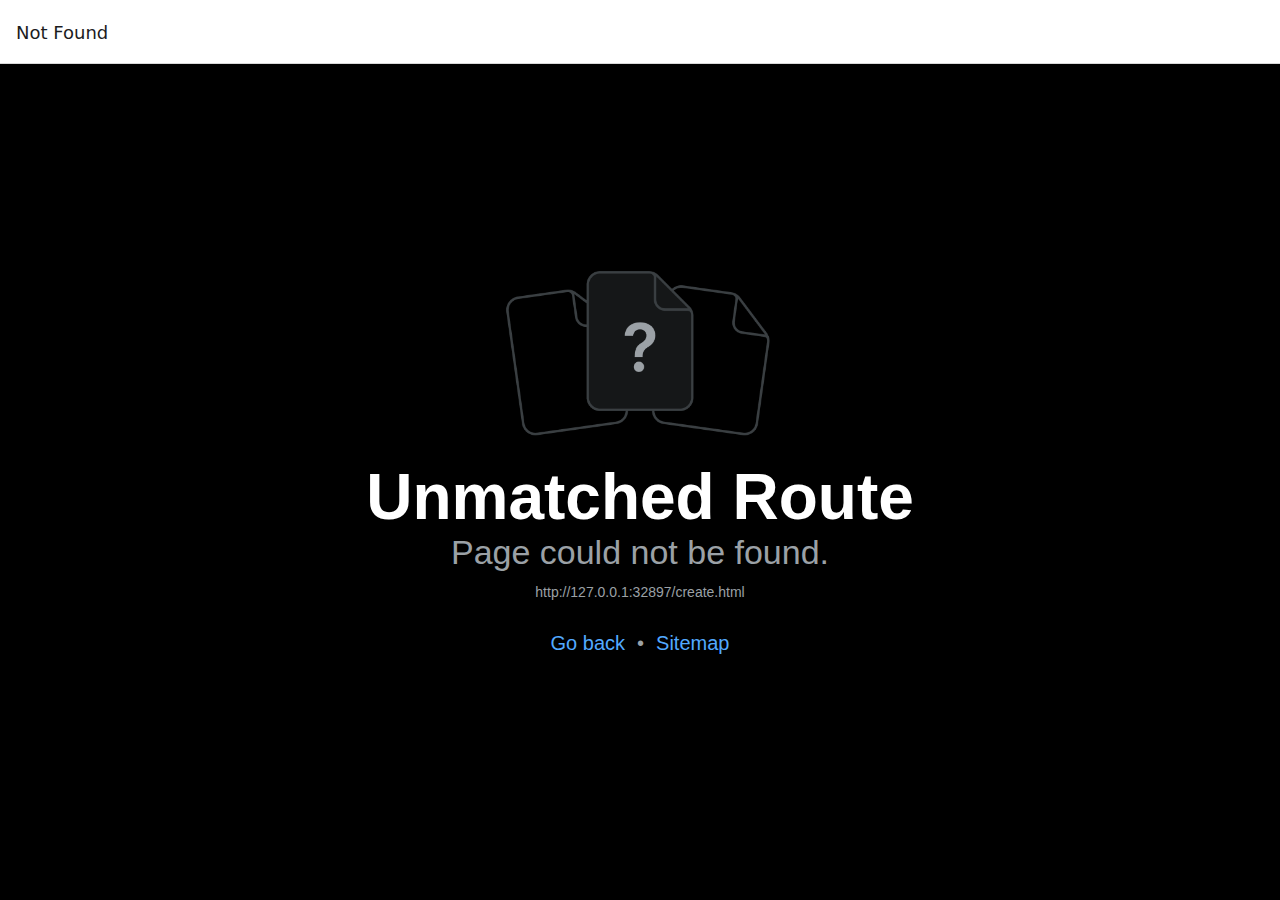
<file: create.html>
<!DOCTYPE html><html  lang="en"><head><title data-rh="true"></title><meta charSet="utf-8"/><meta http-equiv="X-UA-Compatible" content="IE=edge"/><meta name="viewport" content="width=device-width, initial-scale=1, shrink-to-fit=no"/><style id="expo-reset">#root,body,html{height:100%}body{overflow:hidden}#root{display:flex}</style><style id="react-native-stylesheet">[stylesheet-group="0"]{}
body{margin:0;}
button::-moz-focus-inner,input::-moz-focus-inner{border:0;padding:0;}
html{-ms-text-size-adjust:100%;-webkit-text-size-adjust:100%;-webkit-tap-highlight-color:rgba(0,0,0,0);}
input::-webkit-search-cancel-button,input::-webkit-search-decoration,input::-webkit-search-results-button,input::-webkit-search-results-decoration{display:none;}
[stylesheet-group="1"]{}
.css-11aywtz{-moz-appearance:textfield;-webkit-appearance:none;background-color:rgba(0,0,0,0.00);border-bottom-left-radius:0px;border-bottom-right-radius:0px;border-top-left-radius:0px;border-top-right-radius:0px;border:0 solid black;box-sizing:border-box;font:14px -apple-system,BlinkMacSystemFont,"Segoe UI",Roboto,Helvetica,Arial,sans-serif;margin:0px;padding:0px;resize:none;}
.css-146c3p1{background-color:rgba(0,0,0,0.00);border:0 solid black;box-sizing:border-box;color:rgba(0,0,0,1.00);display:inline;font:14px -apple-system,BlinkMacSystemFont,"Segoe UI",Roboto,Helvetica,Arial,sans-serif;list-style:none;margin:0px;padding:0px;position:relative;text-align:start;text-decoration:none;white-space:pre-wrap;word-wrap:break-word;}
.css-175oi2r{align-items:stretch;background-color:rgba(0,0,0,0.00);border:0 solid black;box-sizing:border-box;display:flex;flex-basis:auto;flex-direction:column;flex-shrink:0;list-style:none;margin:0px;min-height:0px;min-width:0px;padding:0px;position:relative;text-decoration:none;z-index:0;}
.css-1jxf684{background-color:rgba(0,0,0,0.00);border:0 solid black;box-sizing:border-box;color:inherit;display:inline;font:inherit;list-style:none;margin:0px;padding:0px;position:relative;text-align:inherit;text-decoration:none;white-space:inherit;word-wrap:break-word;}
.css-9pa8cd{bottom:0px;height:100%;left:0px;opacity:0;position:absolute;right:0px;top:0px;width:100%;z-index:-1;}
[stylesheet-group="2"]{}
.r-11mg6pl{border-bottom-color:rgba(255,255,255,1.00);border-left-color:rgba(255,255,255,1.00);border-right-color:rgba(255,255,255,1.00);border-top-color:rgba(255,255,255,1.00);}
.r-13awgt0{flex:1;}
.r-1awa8pu{border-bottom-color:rgba(101,119,134,1.00);border-left-color:rgba(101,119,134,1.00);border-right-color:rgba(101,119,134,1.00);border-top-color:rgba(101,119,134,1.00);}
.r-1bq2mok{margin:3px;}
.r-1d4xg89{border-bottom-color:rgba(170,184,194,1.00);border-left-color:rgba(170,184,194,1.00);border-right-color:rgba(170,184,194,1.00);border-top-color:rgba(170,184,194,1.00);}
.r-1dzdj1l{border-bottom-left-radius:10px;border-bottom-right-radius:10px;border-top-left-radius:10px;border-top-right-radius:10px;}
.r-1f0042m{border-bottom-left-radius:5px;border-bottom-right-radius:5px;border-top-left-radius:5px;border-top-right-radius:5px;}
.r-1j16mh1{border-bottom-left-radius:100%;border-bottom-right-radius:100%;border-top-left-radius:100%;border-top-right-radius:100%;}
.r-1jkafct{border-bottom-left-radius:2px;border-bottom-right-radius:2px;border-top-left-radius:2px;border-top-right-radius:2px;}
.r-1jyn79y{border-bottom-color:rgba(0,150,136,1.00);border-left-color:rgba(0,150,136,1.00);border-right-color:rgba(0,150,136,1.00);border-top-color:rgba(0,150,136,1.00);}
.r-1phboty{border-bottom-style:solid;border-left-style:solid;border-right-style:solid;border-top-style:solid;}
.r-1q9bdsx{border-bottom-left-radius:12px;border-bottom-right-radius:12px;border-top-left-radius:12px;border-top-right-radius:12px;}
.r-1rvyss1{border-bottom-color:rgba(255,255,255,0.20);border-left-color:rgba(255,255,255,0.20);border-right-color:rgba(255,255,255,0.20);border-top-color:rgba(255,255,255,0.20);}
.r-1sp51qo{padding:10px;}
.r-1udh08x{overflow-x:hidden;overflow-y:hidden;}
.r-1uu6nss{padding:5px;}
.r-1xfd6ze{border-bottom-left-radius:8px;border-bottom-right-radius:8px;border-top-left-radius:8px;border-top-right-radius:8px;}
.r-4a18lf{border-bottom-color:rgba(255,0,0,1.00);border-left-color:rgba(255,0,0,1.00);border-right-color:rgba(255,0,0,1.00);border-top-color:rgba(255,0,0,1.00);}
.r-60ke3l{border-bottom-color:rgba(0,128,0,1.00);border-left-color:rgba(0,128,0,1.00);border-right-color:rgba(0,128,0,1.00);border-top-color:rgba(0,128,0,1.00);}
.r-6t2glc{border-bottom-left-radius:40px;border-bottom-right-radius:40px;border-top-left-radius:40px;border-top-right-radius:40px;}
.r-9x6qib{border-bottom-color:rgba(204,214,221,1.00);border-left-color:rgba(204,214,221,1.00);border-right-color:rgba(204,214,221,1.00);border-top-color:rgba(204,214,221,1.00);}
.r-crgep1{margin:0px;}
.r-d045u9{border-bottom-width:2px;border-left-width:2px;border-right-width:2px;border-top-width:2px;}
.r-d23pfw{padding:24px;}
.r-edyy15{padding:8px;}
.r-fx7oqy{border-bottom-color:rgba(0,0,255,1.00);border-left-color:rgba(0,0,255,1.00);border-right-color:rgba(0,0,255,1.00);border-top-color:rgba(0,0,255,1.00);}
.r-krxsd3{display:-webkit-box;}
.r-rs99b7{border-bottom-width:1px;border-left-width:1px;border-right-width:1px;border-top-width:1px;}
.r-t60dpp{padding:0px;}
.r-wg31gx{border-bottom-color:rgba(49,53,56,1.00);border-left-color:rgba(49,53,56,1.00);border-right-color:rgba(49,53,56,1.00);border-top-color:rgba(49,53,56,1.00);}
.r-xoduu5{display:inline-flex;}
.r-ywje51{margin:auto;}
.r-z2wwpe{border-bottom-left-radius:4px;border-bottom-right-radius:4px;border-top-left-radius:4px;border-top-right-radius:4px;}
[stylesheet-group="2.1"]{}
.r-11f147o{padding-bottom:8px;padding-top:8px;}
.r-17q4wm6{margin-left:5px;margin-right:5px;}
.r-184id4b{margin-bottom:12px;margin-top:12px;}
.r-1d7mnkm{padding-bottom:15px;padding-top:15px;}
.r-1e084wi{padding-left:0px;padding-right:0px;}
.r-1mmae3n{padding-bottom:12px;padding-top:12px;}
.r-1ntr0p{padding-left:5px;padding-right:5px;}
.r-1rsorjc{padding-left:36px;padding-right:36px;}
.r-1yd117h{padding-bottom:7px;padding-top:7px;}
.r-3o4zer{padding-left:12px;padding-right:12px;}
.r-cxgwc0{padding-left:24px;padding-right:24px;}
.r-f8sm7e{margin-left:auto;margin-right:auto;}
.r-is05cd{padding-left:8px;padding-right:8px;}
.r-jdiy1a{margin-left:11px;margin-right:11px;}
.r-jusfrs{margin-left:12px;margin-right:12px;}
.r-n5f61p{margin-bottom:3px;margin-top:3px;}
.r-n7gxbd{padding-left:4px;padding-right:4px;}
.r-u9wvl5{padding-left:20px;padding-right:20px;}
.r-ugi1tw{padding-left:5%;padding-right:5%;}
.r-w7s2jr{padding-bottom:16px;padding-top:16px;}
.r-ytbthy{padding-bottom:10px;padding-top:10px;}
[stylesheet-group="2.2"]{}
.r-10s2tm5{left:0%;}
.r-16o8guy{right:100%;}
.r-1a11zyx{margin-right:12px;}
.r-1cwvpvk{margin-left:12px;}
.r-1e97lx8{margin-right:3px;}
.r-1euzeng{padding-left:24px;}
.r-1g4tz6n{margin-right:-14.5px;}
.r-1h31txp{padding-right:16px;}
.r-1lhn9r{margin-left:-14.5px;}
.r-1sqnqi2{margin-left:3px;}
.r-1vl2501{padding-right:24px;}
.r-9mo606{margin-right:10px;}
.r-c59us2{left:-3px;}
.r-dqe1q{right:0%;}
.r-qb41rp{margin-right:5px;}
.r-rci37q{left:100%;}
.r-uhung1{margin-left:10px;}
.r-vpmibe{right:-3px;}
.r-w67my2{padding-left:16px;}
.r-wizibn{margin-left:5px;}
[stylesheet-group="3"]{}
.r-105ug2t{pointer-events:auto!important;}
.r-10ptun7{height:16px;}
.r-10v3vxq{transform:scaleX(-1);}
.r-10x49cs{font-size:10px;}
.r-10xqauy{padding-top:env(safe-area-inset-top);}
.r-11j9u27{visibility:hidden;}
.r-11mpjr4{background-color:rgba(223,223,223,1.00);}
.r-11udlyb{background-color:rgba(0,150,136,1.00);}
.r-11v9fek{min-width:180px;}
.r-11yh6sk{overflow-x:hidden;}
.r-12f6czt{top:17px;}
.r-12vffkv>*{pointer-events:auto;}
.r-12vffkv{pointer-events:none!important;}
.r-135wba7{line-height:24px;}
.r-13aq9py{animation-name:r-1iq689l;}
.r-13qz1uu{width:100%;}
.r-13tjlyg{transition-duration:0.1s;}
.r-1472mwg{height:24px;}
.r-14gqq1x{margin-top:4px;}
.r-14lw9ot{background-color:rgba(255,255,255,1.00);}
.r-14sbq61{background-color:rgba(33,150,243,1.00);}
.r-150rngu{-webkit-overflow-scrolling:touch;}
.r-16y2uox{flex-grow:1;}
.r-173mn98{align-self:flex-end;}
.r-173mzie{transform:scaleY(-1);}
.r-1777fci{justify-content:center;}
.r-17bb2tj{animation-duration:0.75s;}
.r-17leim2{background-repeat:repeat;}
.r-17s6mgv{justify-content:flex-end;}
.r-17tloay{opacity:0.6;}
.r-17u3ijr{background-color:rgba(155,161,166,0.27);}
.r-184en5c{z-index:1;}
.r-18nhz7w{top:-3px;}
.r-18u1ve8{color:rgba(255,255,255,0.40);}
.r-18u37iz{flex-direction:row;}
.r-19oahor{font-size:64px;}
.r-19wmn03{width:20px;}
.r-19z077z{touch-action:none;}
.r-1a2p6p6{-webkit-text-decoration-style:solid;text-decoration-style:solid;}
.r-1abnn5w{animation-play-state:paused;}
.r-1acpoxo{width:36px;}
.r-1aockid{width:40px;}
.r-1awozwy{align-items:center;}
.r-1ay1djp{animation-duration:1s;}
.r-1b43r93{font-size:14px;}
.r-1c6unfx{forced-color-adjust:none;}
.r-1c85bru{width:270px;}
.r-1d2f490{left:0px;}
.r-1d5kdc7{flex-direction:column-reverse;}
.r-1ddef8g{-webkit-text-decoration-line:underline;text-decoration-line:underline;}
.r-1dernwh{height:70%;}
.r-1ei5mc7{cursor:inherit;}
.r-1enofrn{font-size:12px;}
.r-1euycsn{flex-direction:row-reverse;}
.r-1ewcgjf{box-shadow:0px 1px 3px rgba(0,0,0,0.5);}
.r-1ff274t{text-align:right;}
.r-1g80hic{opacity:0.8;}
.r-1ge9hsw{max-width:960px;}
.r-1h0z5md{justify-content:flex-start;}
.r-1habvwh{align-items:flex-start;}
.r-1i10wst{font-size:18px;}
.r-1i6wzkk{-moz-transition-property:opacity;-webkit-transition-property:opacity;transition-property:opacity;}
.r-1i71y14{gap:14px;}
.r-1ielgck{animation-duration:300ms;}
.r-1iln25a{word-wrap:normal;}
.r-1inkyih{font-size:17px;}
.r-1iusvr4{flex-basis:0px;}
.r-1janqcz{width:16px;}
.r-1jkjb{margin-left:8px;}
.r-1kb76zh{margin-right:8px;}
.r-1kihuf0{align-self:center;}
.r-1ld3bg{top:-4px;}
.r-1ldzwu0{animation-timing-function:linear;}
.r-1loqt21{cursor:pointer;}
.r-1mlwlqe{flex-basis:auto;}
.r-1mrlafo{background-position:0;}
.r-1muvv40{animation-iteration-count:infinite;}
.r-1niwhzg{background-color:rgba(0,0,0,0.00);}
.r-1nlw0im{bottom:8px;}
.r-1no09lo{margin-top:28px;}
.r-1nxhmzv{margin-bottom:28px;}
.r-1ny4l3l{outline-style:none;}
.r-1ocf4r9{scroll-snap-type:y mandatory;}
.r-1oszu61{align-items:stretch;}
.r-1otgn73{touch-action:manipulation;}
.r-1p0dtai{bottom:0px;}
.r-1pi2tsx{height:100%;}
.r-1pm8pkb{font-family:Courier;}
.r-1qd0xha{font-family:-apple-system,BlinkMacSystemFont,"Segoe UI",Roboto,Helvetica,Arial,sans-serif;}
.r-1qulhi1{animation-name:r-1pzkwqh;}
.r-1r4fvd0{color:rgba(82,169,255,1.00);}
.r-1r74h94{left:8px;}
.r-1r8g8re{height:36px;}
.r-1rnoaur{overflow-y:auto;}
.r-1ssbvtb{gap:12px;}
.r-1sxrcry{background-size:auto;}
.r-1udbk01{text-overflow:ellipsis;}
.r-1ui5ee8{font-size:32px;}
.r-1uypc71{animation-timing-function:ease-in;}
.r-1vr29t4{font-weight:800;}
.r-1wbh5a2{flex-shrink:1;}
.r-1wtj0ep{justify-content:space-between;}
.r-1wyyakw{z-index:-1;}
.r-1xcajam{position:fixed;}
.r-1xnzce8{-moz-user-select:text;-webkit-user-select:text;user-select:text;}
.r-1xzupcd{width:13px;}
.r-1yef0xd{animation-name:r-11cv4x;}
.r-2eszeu::-webkit-scrollbar{display:none}
.r-2eszeu{scrollbar-width:none;}
.r-30o5oe{-moz-appearance:none;-ms-appearance:none;-webkit-appearance:none;appearance:none;}
.r-356f0p{letter-spacing:0.35px;}
.r-3mc0re{right:8px;}
.r-3s2u2q{white-space:nowrap;}
.r-417010{z-index:0;}
.r-4gszlv{background-size:cover;}
.r-4v7adb{height:5px;}
.r-56yt86{box-shadow:0px 3px 3px rgba(0,0,0,0.33);}
.r-5oul0u{margin-bottom:8px;}
.r-60vfwk{min-width:1px;}
.r-633pao{pointer-events:none!important;}
.r-6dt33c{opacity:1;}
.r-6gpygo{margin-bottom:12px;}
.r-6taxm2:-ms-input-placeholder{color:var(--placeholderTextColor);opacity:1;}
.r-6taxm2::-moz-placeholder{color:var(--placeholderTextColor);opacity:1;}
.r-6taxm2::-webkit-input-placeholder{color:var(--placeholderTextColor);opacity:1;}
.r-6taxm2::placeholder{color:var(--placeholderTextColor);opacity:1;}
.r-726pan{width:31px;}
.r-76blku{height:21px;}
.r-7cikom{font-size:inherit;}
.r-7q8q6z{cursor:default;}
.r-8akbws{-webkit-box-orient:vertical;}
.r-8ay8q1{letter-spacing:0.1px;}
.r-97e31f{padding-bottom:env(safe-area-inset-bottom);}
.r-adyw6z{font-size:20px;}
.r-agouwx{transform:translateZ(0);}
.r-ah5dr5>*{pointer-events:none;}
.r-ah5dr5{pointer-events:auto!important;}
.r-aruset{font-weight:200;}
.r-bi4vy9{transform:translateY(100%);}
.r-bt1l66{min-height:20px;}
.r-buy8e9{overflow-y:hidden;}
.r-bv2aro{padding-left:env(safe-area-inset-left);}
.r-c68hjy{color:rgba(161,161,161,1.00);}
.r-cpa5s6{scroll-snap-align:start;}
.r-cqee49{color:rgba(0,0,0,1.00);}
.r-dkge59{background-color:rgba(170,184,194,1.00);}
.r-dnmrzs{max-width:100%;}
.r-eafdt9{transition-duration:0.15s;}
.r-ebwn4k{animation-name:r-q67da2;}
.r-ehq7j7{background-size:contain;}
.r-eqz5dr{flex-direction:column;}
.r-eu3ka{height:40px;}
.r-fdjqy7{text-align:left;}
.r-g3mlsw{animation-name:r-t2lo5v;}
.r-ghxds0{transform:translateY(0%);}
.r-gtdqiz{position:-webkit-sticky;position:sticky;}
.r-h0d30l{height:28px;}
.r-hxflta{padding-right:env(safe-area-inset-right);}
.r-icoktb{opacity:0.5;}
.r-ipm5af{top:0px;}
.r-jwli3a{color:rgba(255,255,255,1.00);}
.r-k200y{align-self:flex-start;}
.r-kemksi{background-color:rgba(0,0,0,1.00);}
.r-kizejy{color:rgba(155,161,166,1.00);}
.r-knv0ih{margin-top:8px;}
.r-lltvgl{overflow-x:auto;}
.r-lpb231{height:168px;}
.r-lrsllp{width:24px;}
.r-lrvibr{-moz-user-select:none;-webkit-user-select:none;user-select:none;}
.r-majxgm{font-weight:500;}
.r-mfh4gg{scroll-snap-type:x mandatory;}
.r-mhe3cw{z-index:10;}
.r-mro3nb{background-color:rgba(21,23,24,1.00);}
.r-n6v787{font-size:13px;}
.r-nvplwv{animation-timing-function:ease-out;}
.r-o4n3w5{width:23px;}
.r-orgf3d{opacity:0;}
.r-q4m81j{text-align:center;}
.r-qfi6ny{top:30000px;}
.r-qklmqi{border-bottom-width:1px;}
.r-qn3fzs{padding-bottom:24px;}
.r-rjixqe{line-height:20px;}
.r-rs94m5{background-image:url("[data-uri]");}
.r-sfbmgh{z-index:9999;}
.r-so7y2g{line-height:64px;}
.r-tsynxw{text-transform:uppercase;}
.r-u6sd8q{background-repeat:no-repeat;}
.r-u8s1d{position:absolute;}
.r-u92y06{background-color:rgba(255,165,0,1.00);}
.r-ubezar{font-size:16px;}
.r-uho16t{font-size:34px;}
.r-vacyoi{padding-bottom:64px;}
.r-van48c{caret-color:transparent;}
.r-vboj7i{top:-7px;}
.r-vvn4in{background-position:center;}
.r-vw2c0b{font-weight:bold;}
.r-wfqgy4{transition-duration:100ms;}
.r-ws9h79{left:4px;}
.r-x3cy2q{background-size:100% 100%;}
.r-xx3c9p{animation-name:r-imtty0;}
.r-y7v2we{background-color:rgba(32,36,37,1.00);}
.r-z80fyv{height:20px;}
.r-zchlnj{right:0px;}
.r-zz5t5d{font-size:28px;}
@-webkit-keyframes r-11cv4x{0%{transform:rotate(0deg);}100%{transform:rotate(360deg);}}
@-webkit-keyframes r-1iq689l{0%{transform:translateY(0%);}100%{transform:translateY(100%);}}
@-webkit-keyframes r-1pzkwqh{0%{transform:translateY(100%);}100%{transform:translateY(0%);}}
@-webkit-keyframes r-imtty0{0%{opacity:0;}100%{opacity:1;}}
@-webkit-keyframes r-q67da2{0%{transform:translateX(-100%);}100%{transform:translateX(400%);}}
@-webkit-keyframes r-t2lo5v{0%{opacity:1;}100%{opacity:0;}}
@keyframes r-11cv4x{0%{transform:rotate(0deg);}100%{transform:rotate(360deg);}}
@keyframes r-1iq689l{0%{transform:translateY(0%);}100%{transform:translateY(100%);}}
@keyframes r-1pzkwqh{0%{transform:translateY(100%);}100%{transform:translateY(0%);}}
@keyframes r-imtty0{0%{opacity:0;}100%{opacity:1;}}
@keyframes r-q67da2{0%{transform:translateX(-100%);}100%{transform:translateX(400%);}}
@keyframes r-t2lo5v{0%{opacity:1;}100%{opacity:0;}}</style><style id="expo-generated-fonts" type="text/css">@font-face{font-family:Poppins-Black;src:url(/assets/assets/fonts/Poppins-Black.14d00dab1f6802e787183ecab5cce85e.ttf);font-display:auto}
@font-face{font-family:Poppins-Bold;src:url(/assets/assets/fonts/Poppins-Bold.08c20a487911694291bd8c5de41315ad.ttf);font-display:auto}
@font-face{font-family:Poppins-ExtraBold;src:url(/assets/assets/fonts/Poppins-ExtraBold.d45bdbc2d4a98c1ecb17821a1dbbd3a4.ttf);font-display:auto}
@font-face{font-family:Poppins-ExtraLight;src:url(/assets/assets/fonts/Poppins-ExtraLight.6f8391bbdaeaa540388796c858dfd8ca.ttf);font-display:auto}
@font-face{font-family:Poppins-Light;src:url(/assets/assets/fonts/Poppins-Light.fcc40ae9a542d001971e53eaed948410.ttf);font-display:auto}
@font-face{font-family:Poppins-Medium;src:url(/assets/assets/fonts/Poppins-Medium.bf59c687bc6d3a70204d3944082c5cc0.ttf);font-display:auto}
@font-face{font-family:Poppins-Regular;src:url(/assets/assets/fonts/Poppins-Regular.093ee89be9ede30383f39a899c485a82.ttf);font-display:auto}
@font-face{font-family:Poppins-SemiBold;src:url(/assets/assets/fonts/Poppins-SemiBold.6f1520d107205975713ba09df778f93f.ttf);font-display:auto}
@font-face{font-family:Poppins-Thin;src:url(/assets/assets/fonts/Poppins-Thin.9ec263601ee3fcd71763941207c9ad0d.ttf);font-display:auto}</style><link rel="preload" href="/assets/assets/fonts/Poppins-Black.14d00dab1f6802e787183ecab5cce85e.ttf" as="font" crossorigin="" /><link rel="preload" href="/assets/assets/fonts/Poppins-Bold.08c20a487911694291bd8c5de41315ad.ttf" as="font" crossorigin="" /><link rel="preload" href="/assets/assets/fonts/Poppins-ExtraBold.d45bdbc2d4a98c1ecb17821a1dbbd3a4.ttf" as="font" crossorigin="" /><link rel="preload" href="/assets/assets/fonts/Poppins-ExtraLight.6f8391bbdaeaa540388796c858dfd8ca.ttf" as="font" crossorigin="" /><link rel="preload" href="/assets/assets/fonts/Poppins-Light.fcc40ae9a542d001971e53eaed948410.ttf" as="font" crossorigin="" /><link rel="preload" href="/assets/assets/fonts/Poppins-Medium.bf59c687bc6d3a70204d3944082c5cc0.ttf" as="font" crossorigin="" /><link rel="preload" href="/assets/assets/fonts/Poppins-Regular.093ee89be9ede30383f39a899c485a82.ttf" as="font" crossorigin="" /><link rel="preload" href="/assets/assets/fonts/Poppins-SemiBold.6f1520d107205975713ba09df778f93f.ttf" as="font" crossorigin="" /><link rel="preload" href="/assets/assets/fonts/Poppins-Thin.9ec263601ee3fcd71763941207c9ad0d.ttf" as="font" crossorigin="" /><script type="module">globalThis.__EXPO_ROUTER_HYDRATE__=true;</script><link rel="preload" href="/_expo\static\css\web-1220a99bd82c1bf0b7078d0d2538b453.css" as="style"><link rel="stylesheet" href="/_expo\static\css\web-1220a99bd82c1bf0b7078d0d2538b453.css"></head><body><div id="root"><div class="css-175oi2r r-13awgt0"><!--$--><div class="css-175oi2r r-13awgt0" style="background-color:rgba(242,242,242,1.00)"><div class="css-175oi2r r-13awgt0 r-1p0dtai r-1d2f490 r-u8s1d r-zchlnj r-ipm5af" style="background-color:rgba(242,242,242,1.00);display:flex"><div class="css-175oi2r r-184en5c"><div class="css-175oi2r r-12vffkv" style="height:64px"><div class="css-175oi2r r-1p0dtai r-1d2f490 r-u8s1d r-zchlnj r-ipm5af r-12vffkv"><div class="css-175oi2r r-qklmqi r-13awgt0" style="box-shadow:0px 0px 0px rgba(0,0,0,1.00);background-color:rgba(255,255,255,1.00);border-bottom-color:rgba(216,216,216,1.00)"></div></div><div class="css-175oi2r r-633pao" style="height:0px"></div><div class="css-175oi2r r-1oszu61 r-13awgt0 r-18u37iz r-12vffkv"><div class="css-175oi2r r-1awozwy r-18u37iz r-1h0z5md r-12vffkv" style="margin-left:0px"></div><div class="css-175oi2r r-1777fci r-12vffkv" style="max-width:-32px;margin-right:16px;margin-left:16px"><h1 dir="auto" aria-level="1" role="heading" class="css-146c3p1 r-dnmrzs r-1udh08x r-1udbk01 r-3s2u2q r-1iln25a r-1i10wst" style="color:rgba(28,28,30,1.00);font-family:system-ui, &quot;Segoe UI&quot;, Roboto, Helvetica, Arial, sans-serif, &quot;Apple Color Emoji&quot;, &quot;Segoe UI Emoji&quot;, &quot;Segoe UI Symbol&quot;;font-weight:500">(tabs)</h1></div><div class="css-175oi2r r-1awozwy r-18u37iz r-17s6mgv r-1iusvr4 r-16y2uox r-12vffkv" style="margin-right:0px"></div></div></div></div><div class="css-175oi2r r-13awgt0"><div class="css-175oi2r r-13awgt0"><!--$--><div class="css-175oi2r r-13awgt0" style="flex-direction:column"><div class="css-175oi2r r-13awgt0 r-1udh08x"><div class="css-175oi2r r-1p0dtai r-1d2f490 r-u8s1d r-zchlnj r-ipm5af" style="z-index:0"><div class="css-175oi2r r-13awgt0" style="background-color:rgba(242,242,242,1.00)"><div class="css-175oi2r r-13awgt0"><!--$--><div class="css-175oi2r"><div dir="auto" class="css-146c3p1">Create</div></div><!--/$--></div></div></div></div><div class="css-175oi2r r-1p0dtai r-zchlnj r-1d2f490 r-105ug2t" style="border-right-color:rgba(216,216,216,1.00);border-bottom-color:rgba(216,216,216,1.00);border-left-color:rgba(216,216,216,1.00);padding-bottom:0px;padding-right:0px;padding-left:0px;background-color:rgba(22,22,34,1.00);border-top-width:1px;border-top-color:rgba(35,37,51,1.00);height:84px;padding-top:30px;transform:translateY(0px)"><div class="css-175oi2r r-1p0dtai r-1d2f490 r-u8s1d r-zchlnj r-ipm5af r-633pao"></div><div role="tablist" class="css-175oi2r r-13awgt0 r-18u37iz"><div class="css-175oi2r r-13awgt0" style="border-top-left-radius:0px;border-top-right-radius:0px;border-bottom-right-radius:0px;border-bottom-left-radius:0px;overflow-x:visible;overflow-y:visible"><a href="/home" role="tab" tabindex="0" class="css-175oi2r r-1otgn73 r-1awozwy r-eqz5dr r-1h0z5md r-1uu6nss" style="cursor:pointer;flex:1;background-color:rgba(0,0,0,0.00);border-top-left-radius:0px;border-top-right-radius:0px;border-bottom-right-radius:0px;border-bottom-left-radius:0px;opacity:1"><div class="css-175oi2r r-h0d30l r-726pan"><div class="css-175oi2r r-1awozwy r-1kihuf0 r-1pi2tsx r-1777fci r-u8s1d r-13qz1uu" style="opacity:0;min-width:25px"><div class="css-175oi2r items-center justify-center gap-2"><div class="css-175oi2r r-1mlwlqe r-1udh08x r-417010 w-6 h-6"><div class="css-175oi2r r-1niwhzg r-vvn4in r-u6sd8q r-1p0dtai r-1pi2tsx r-1d2f490 r-u8s1d r-zchlnj r-ipm5af r-13qz1uu r-1wyyakw r-ehq7j7" style="filter:url(#tint-44)"></div><svg style="position:absolute;height:0;visibility:hidden;width:0"><defs><filter id="tint-44"><feFlood flood-color="#FFA001"></feFlood><feComposite in2="SourceAlpha" operator="in"></feComposite></filter></defs></svg></div><div dir="auto" class="css-146c3p1 font-psemibold text-xs" style="color:rgba(255,160,1,1.00)">home</div></div></div><div class="css-175oi2r r-1awozwy r-1kihuf0 r-1pi2tsx r-1777fci r-u8s1d r-13qz1uu" style="opacity:1"><div class="css-175oi2r items-center justify-center gap-2"><div class="css-175oi2r r-1mlwlqe r-1udh08x r-417010 w-6 h-6"><div class="css-175oi2r r-1niwhzg r-vvn4in r-u6sd8q r-1p0dtai r-1pi2tsx r-1d2f490 r-u8s1d r-zchlnj r-ipm5af r-13qz1uu r-1wyyakw r-ehq7j7" style="filter:url(#tint-45)"></div><svg style="position:absolute;height:0;visibility:hidden;width:0"><defs><filter id="tint-45"><feFlood flood-color="#CDCDE0"></feFlood><feComposite in2="SourceAlpha" operator="in"></feComposite></filter></defs></svg></div><div dir="auto" class="css-146c3p1 font-pregular text-xs" style="color:rgba(205,205,224,1.00)">home</div></div></div></div></a></div><div class="css-175oi2r r-13awgt0" style="border-top-left-radius:0px;border-top-right-radius:0px;border-bottom-right-radius:0px;border-bottom-left-radius:0px;overflow-x:visible;overflow-y:visible"><a href="/bookmark" role="tab" tabindex="0" class="css-175oi2r r-1otgn73 r-1awozwy r-eqz5dr r-1h0z5md r-1uu6nss" style="cursor:pointer;flex:1;background-color:rgba(0,0,0,0.00);border-top-left-radius:0px;border-top-right-radius:0px;border-bottom-right-radius:0px;border-bottom-left-radius:0px;opacity:1"><div class="css-175oi2r r-h0d30l r-726pan"><div class="css-175oi2r r-1awozwy r-1kihuf0 r-1pi2tsx r-1777fci r-u8s1d r-13qz1uu" style="opacity:0;min-width:25px"><div class="css-175oi2r items-center justify-center gap-2"><div class="css-175oi2r r-1mlwlqe r-1udh08x r-417010 w-6 h-6"><div class="css-175oi2r r-1niwhzg r-vvn4in r-u6sd8q r-1p0dtai r-1pi2tsx r-1d2f490 r-u8s1d r-zchlnj r-ipm5af r-13qz1uu r-1wyyakw r-ehq7j7" style="filter:url(#tint-46)"></div><svg style="position:absolute;height:0;visibility:hidden;width:0"><defs><filter id="tint-46"><feFlood flood-color="#FFA001"></feFlood><feComposite in2="SourceAlpha" operator="in"></feComposite></filter></defs></svg></div><div dir="auto" class="css-146c3p1 font-psemibold text-xs" style="color:rgba(255,160,1,1.00)">bookmark</div></div></div><div class="css-175oi2r r-1awozwy r-1kihuf0 r-1pi2tsx r-1777fci r-u8s1d r-13qz1uu" style="opacity:1"><div class="css-175oi2r items-center justify-center gap-2"><div class="css-175oi2r r-1mlwlqe r-1udh08x r-417010 w-6 h-6"><div class="css-175oi2r r-1niwhzg r-vvn4in r-u6sd8q r-1p0dtai r-1pi2tsx r-1d2f490 r-u8s1d r-zchlnj r-ipm5af r-13qz1uu r-1wyyakw r-ehq7j7" style="filter:url(#tint-47)"></div><svg style="position:absolute;height:0;visibility:hidden;width:0"><defs><filter id="tint-47"><feFlood flood-color="#CDCDE0"></feFlood><feComposite in2="SourceAlpha" operator="in"></feComposite></filter></defs></svg></div><div dir="auto" class="css-146c3p1 font-pregular text-xs" style="color:rgba(205,205,224,1.00)">bookmark</div></div></div></div></a></div><div class="css-175oi2r r-13awgt0" style="border-top-left-radius:0px;border-top-right-radius:0px;border-bottom-right-radius:0px;border-bottom-left-radius:0px;overflow-x:visible;overflow-y:visible"><a href="/create" role="tab" tabindex="0" class="css-175oi2r r-1otgn73 r-1awozwy r-eqz5dr r-1h0z5md r-1uu6nss" style="cursor:pointer;flex:1;background-color:rgba(0,0,0,0.00);border-top-left-radius:0px;border-top-right-radius:0px;border-bottom-right-radius:0px;border-bottom-left-radius:0px;opacity:1"><div class="css-175oi2r r-h0d30l r-726pan"><div class="css-175oi2r r-1awozwy r-1kihuf0 r-1pi2tsx r-1777fci r-u8s1d r-13qz1uu" style="opacity:1;min-width:25px"><div class="css-175oi2r items-center justify-center gap-2"><div class="css-175oi2r r-1mlwlqe r-1udh08x r-417010 w-6 h-6"><div class="css-175oi2r r-1niwhzg r-vvn4in r-u6sd8q r-1p0dtai r-1pi2tsx r-1d2f490 r-u8s1d r-zchlnj r-ipm5af r-13qz1uu r-1wyyakw r-ehq7j7" style="filter:url(#tint-48)"></div><svg style="position:absolute;height:0;visibility:hidden;width:0"><defs><filter id="tint-48"><feFlood flood-color="#FFA001"></feFlood><feComposite in2="SourceAlpha" operator="in"></feComposite></filter></defs></svg></div><div dir="auto" class="css-146c3p1 font-psemibold text-xs" style="color:rgba(255,160,1,1.00)">create</div></div></div><div class="css-175oi2r r-1awozwy r-1kihuf0 r-1pi2tsx r-1777fci r-u8s1d r-13qz1uu" style="opacity:0"><div class="css-175oi2r items-center justify-center gap-2"><div class="css-175oi2r r-1mlwlqe r-1udh08x r-417010 w-6 h-6"><div class="css-175oi2r r-1niwhzg r-vvn4in r-u6sd8q r-1p0dtai r-1pi2tsx r-1d2f490 r-u8s1d r-zchlnj r-ipm5af r-13qz1uu r-1wyyakw r-ehq7j7" style="filter:url(#tint-49)"></div><svg style="position:absolute;height:0;visibility:hidden;width:0"><defs><filter id="tint-49"><feFlood flood-color="#CDCDE0"></feFlood><feComposite in2="SourceAlpha" operator="in"></feComposite></filter></defs></svg></div><div dir="auto" class="css-146c3p1 font-pregular text-xs" style="color:rgba(205,205,224,1.00)">create</div></div></div></div></a></div><div class="css-175oi2r r-13awgt0" style="border-top-left-radius:0px;border-top-right-radius:0px;border-bottom-right-radius:0px;border-bottom-left-radius:0px;overflow-x:visible;overflow-y:visible"><a href="/profile" role="tab" tabindex="0" class="css-175oi2r r-1otgn73 r-1awozwy r-eqz5dr r-1h0z5md r-1uu6nss" style="cursor:pointer;flex:1;background-color:rgba(0,0,0,0.00);border-top-left-radius:0px;border-top-right-radius:0px;border-bottom-right-radius:0px;border-bottom-left-radius:0px;opacity:1"><div class="css-175oi2r r-h0d30l r-726pan"><div class="css-175oi2r r-1awozwy r-1kihuf0 r-1pi2tsx r-1777fci r-u8s1d r-13qz1uu" style="opacity:0;min-width:25px"><div class="css-175oi2r items-center justify-center gap-2"><div class="css-175oi2r r-1mlwlqe r-1udh08x r-417010 w-6 h-6"><div class="css-175oi2r r-1niwhzg r-vvn4in r-u6sd8q r-1p0dtai r-1pi2tsx r-1d2f490 r-u8s1d r-zchlnj r-ipm5af r-13qz1uu r-1wyyakw r-ehq7j7" style="filter:url(#tint-50)"></div><svg style="position:absolute;height:0;visibility:hidden;width:0"><defs><filter id="tint-50"><feFlood flood-color="#FFA001"></feFlood><feComposite in2="SourceAlpha" operator="in"></feComposite></filter></defs></svg></div><div dir="auto" class="css-146c3p1 font-psemibold text-xs" style="color:rgba(255,160,1,1.00)">profile</div></div></div><div class="css-175oi2r r-1awozwy r-1kihuf0 r-1pi2tsx r-1777fci r-u8s1d r-13qz1uu" style="opacity:1"><div class="css-175oi2r items-center justify-center gap-2"><div class="css-175oi2r r-1mlwlqe r-1udh08x r-417010 w-6 h-6"><div class="css-175oi2r r-1niwhzg r-vvn4in r-u6sd8q r-1p0dtai r-1pi2tsx r-1d2f490 r-u8s1d r-zchlnj r-ipm5af r-13qz1uu r-1wyyakw r-ehq7j7" style="filter:url(#tint-51)"></div><svg style="position:absolute;height:0;visibility:hidden;width:0"><defs><filter id="tint-51"><feFlood flood-color="#CDCDE0"></feFlood><feComposite in2="SourceAlpha" operator="in"></feComposite></filter></defs></svg></div><div dir="auto" class="css-146c3p1 font-pregular text-xs" style="color:rgba(205,205,224,1.00)">profile</div></div></div></div></a></div></div></div></div><!--/$--></div></div></div></div><!--/$--></div></div><script src="/_expo/static/js/web/entry-3740a82b0332fea4499b9b61b8d7e1c0.js" defer></script>
</body></html>
</file>
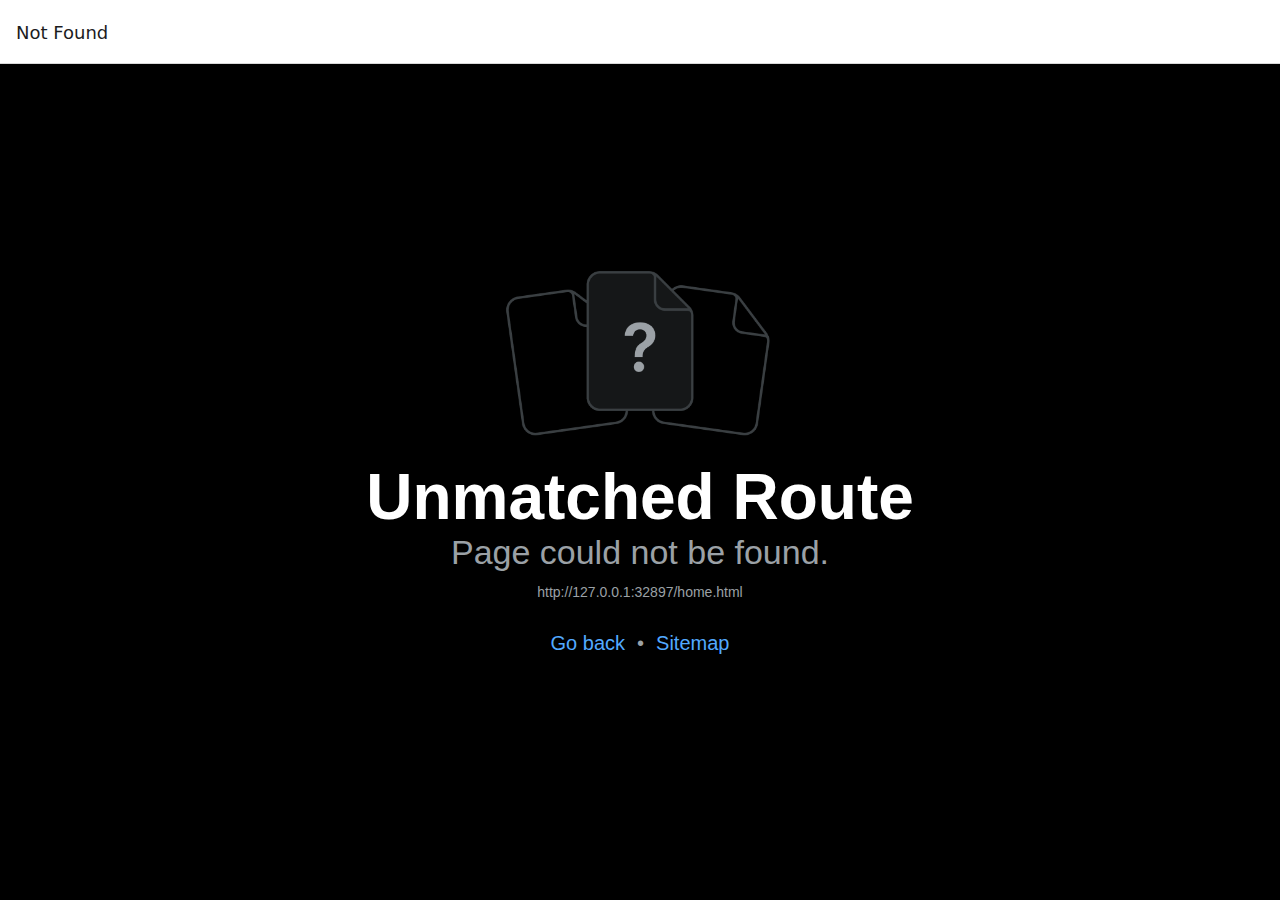
<file: home.html>
<!DOCTYPE html><html  lang="en"><head><title data-rh="true"></title><meta charSet="utf-8"/><meta http-equiv="X-UA-Compatible" content="IE=edge"/><meta name="viewport" content="width=device-width, initial-scale=1, shrink-to-fit=no"/><style id="expo-reset">#root,body,html{height:100%}body{overflow:hidden}#root{display:flex}</style><style id="react-native-stylesheet">[stylesheet-group="0"]{}
body{margin:0;}
button::-moz-focus-inner,input::-moz-focus-inner{border:0;padding:0;}
html{-ms-text-size-adjust:100%;-webkit-text-size-adjust:100%;-webkit-tap-highlight-color:rgba(0,0,0,0);}
input::-webkit-search-cancel-button,input::-webkit-search-decoration,input::-webkit-search-results-button,input::-webkit-search-results-decoration{display:none;}
[stylesheet-group="1"]{}
.css-11aywtz{-moz-appearance:textfield;-webkit-appearance:none;background-color:rgba(0,0,0,0.00);border-bottom-left-radius:0px;border-bottom-right-radius:0px;border-top-left-radius:0px;border-top-right-radius:0px;border:0 solid black;box-sizing:border-box;font:14px -apple-system,BlinkMacSystemFont,"Segoe UI",Roboto,Helvetica,Arial,sans-serif;margin:0px;padding:0px;resize:none;}
.css-146c3p1{background-color:rgba(0,0,0,0.00);border:0 solid black;box-sizing:border-box;color:rgba(0,0,0,1.00);display:inline;font:14px -apple-system,BlinkMacSystemFont,"Segoe UI",Roboto,Helvetica,Arial,sans-serif;list-style:none;margin:0px;padding:0px;position:relative;text-align:start;text-decoration:none;white-space:pre-wrap;word-wrap:break-word;}
.css-175oi2r{align-items:stretch;background-color:rgba(0,0,0,0.00);border:0 solid black;box-sizing:border-box;display:flex;flex-basis:auto;flex-direction:column;flex-shrink:0;list-style:none;margin:0px;min-height:0px;min-width:0px;padding:0px;position:relative;text-decoration:none;z-index:0;}
.css-1jxf684{background-color:rgba(0,0,0,0.00);border:0 solid black;box-sizing:border-box;color:inherit;display:inline;font:inherit;list-style:none;margin:0px;padding:0px;position:relative;text-align:inherit;text-decoration:none;white-space:inherit;word-wrap:break-word;}
.css-9pa8cd{bottom:0px;height:100%;left:0px;opacity:0;position:absolute;right:0px;top:0px;width:100%;z-index:-1;}
[stylesheet-group="2"]{}
.r-11mg6pl{border-bottom-color:rgba(255,255,255,1.00);border-left-color:rgba(255,255,255,1.00);border-right-color:rgba(255,255,255,1.00);border-top-color:rgba(255,255,255,1.00);}
.r-13awgt0{flex:1;}
.r-1awa8pu{border-bottom-color:rgba(101,119,134,1.00);border-left-color:rgba(101,119,134,1.00);border-right-color:rgba(101,119,134,1.00);border-top-color:rgba(101,119,134,1.00);}
.r-1bq2mok{margin:3px;}
.r-1d4xg89{border-bottom-color:rgba(170,184,194,1.00);border-left-color:rgba(170,184,194,1.00);border-right-color:rgba(170,184,194,1.00);border-top-color:rgba(170,184,194,1.00);}
.r-1dzdj1l{border-bottom-left-radius:10px;border-bottom-right-radius:10px;border-top-left-radius:10px;border-top-right-radius:10px;}
.r-1f0042m{border-bottom-left-radius:5px;border-bottom-right-radius:5px;border-top-left-radius:5px;border-top-right-radius:5px;}
.r-1j16mh1{border-bottom-left-radius:100%;border-bottom-right-radius:100%;border-top-left-radius:100%;border-top-right-radius:100%;}
.r-1jkafct{border-bottom-left-radius:2px;border-bottom-right-radius:2px;border-top-left-radius:2px;border-top-right-radius:2px;}
.r-1jyn79y{border-bottom-color:rgba(0,150,136,1.00);border-left-color:rgba(0,150,136,1.00);border-right-color:rgba(0,150,136,1.00);border-top-color:rgba(0,150,136,1.00);}
.r-1phboty{border-bottom-style:solid;border-left-style:solid;border-right-style:solid;border-top-style:solid;}
.r-1q9bdsx{border-bottom-left-radius:12px;border-bottom-right-radius:12px;border-top-left-radius:12px;border-top-right-radius:12px;}
.r-1rvyss1{border-bottom-color:rgba(255,255,255,0.20);border-left-color:rgba(255,255,255,0.20);border-right-color:rgba(255,255,255,0.20);border-top-color:rgba(255,255,255,0.20);}
.r-1sp51qo{padding:10px;}
.r-1udh08x{overflow-x:hidden;overflow-y:hidden;}
.r-1uu6nss{padding:5px;}
.r-1xfd6ze{border-bottom-left-radius:8px;border-bottom-right-radius:8px;border-top-left-radius:8px;border-top-right-radius:8px;}
.r-4a18lf{border-bottom-color:rgba(255,0,0,1.00);border-left-color:rgba(255,0,0,1.00);border-right-color:rgba(255,0,0,1.00);border-top-color:rgba(255,0,0,1.00);}
.r-60ke3l{border-bottom-color:rgba(0,128,0,1.00);border-left-color:rgba(0,128,0,1.00);border-right-color:rgba(0,128,0,1.00);border-top-color:rgba(0,128,0,1.00);}
.r-6t2glc{border-bottom-left-radius:40px;border-bottom-right-radius:40px;border-top-left-radius:40px;border-top-right-radius:40px;}
.r-9x6qib{border-bottom-color:rgba(204,214,221,1.00);border-left-color:rgba(204,214,221,1.00);border-right-color:rgba(204,214,221,1.00);border-top-color:rgba(204,214,221,1.00);}
.r-crgep1{margin:0px;}
.r-d045u9{border-bottom-width:2px;border-left-width:2px;border-right-width:2px;border-top-width:2px;}
.r-d23pfw{padding:24px;}
.r-edyy15{padding:8px;}
.r-fx7oqy{border-bottom-color:rgba(0,0,255,1.00);border-left-color:rgba(0,0,255,1.00);border-right-color:rgba(0,0,255,1.00);border-top-color:rgba(0,0,255,1.00);}
.r-krxsd3{display:-webkit-box;}
.r-rs99b7{border-bottom-width:1px;border-left-width:1px;border-right-width:1px;border-top-width:1px;}
.r-t60dpp{padding:0px;}
.r-wg31gx{border-bottom-color:rgba(49,53,56,1.00);border-left-color:rgba(49,53,56,1.00);border-right-color:rgba(49,53,56,1.00);border-top-color:rgba(49,53,56,1.00);}
.r-xoduu5{display:inline-flex;}
.r-ywje51{margin:auto;}
.r-z2wwpe{border-bottom-left-radius:4px;border-bottom-right-radius:4px;border-top-left-radius:4px;border-top-right-radius:4px;}
[stylesheet-group="2.1"]{}
.r-11f147o{padding-bottom:8px;padding-top:8px;}
.r-17q4wm6{margin-left:5px;margin-right:5px;}
.r-184id4b{margin-bottom:12px;margin-top:12px;}
.r-1d7mnkm{padding-bottom:15px;padding-top:15px;}
.r-1e084wi{padding-left:0px;padding-right:0px;}
.r-1mmae3n{padding-bottom:12px;padding-top:12px;}
.r-1ntr0p{padding-left:5px;padding-right:5px;}
.r-1rsorjc{padding-left:36px;padding-right:36px;}
.r-1yd117h{padding-bottom:7px;padding-top:7px;}
.r-3o4zer{padding-left:12px;padding-right:12px;}
.r-cxgwc0{padding-left:24px;padding-right:24px;}
.r-f8sm7e{margin-left:auto;margin-right:auto;}
.r-is05cd{padding-left:8px;padding-right:8px;}
.r-jdiy1a{margin-left:11px;margin-right:11px;}
.r-jusfrs{margin-left:12px;margin-right:12px;}
.r-n5f61p{margin-bottom:3px;margin-top:3px;}
.r-n7gxbd{padding-left:4px;padding-right:4px;}
.r-u9wvl5{padding-left:20px;padding-right:20px;}
.r-ugi1tw{padding-left:5%;padding-right:5%;}
.r-w7s2jr{padding-bottom:16px;padding-top:16px;}
.r-ytbthy{padding-bottom:10px;padding-top:10px;}
[stylesheet-group="2.2"]{}
.r-10s2tm5{left:0%;}
.r-16o8guy{right:100%;}
.r-1a11zyx{margin-right:12px;}
.r-1cwvpvk{margin-left:12px;}
.r-1e97lx8{margin-right:3px;}
.r-1euzeng{padding-left:24px;}
.r-1g4tz6n{margin-right:-14.5px;}
.r-1h31txp{padding-right:16px;}
.r-1lhn9r{margin-left:-14.5px;}
.r-1sqnqi2{margin-left:3px;}
.r-1vl2501{padding-right:24px;}
.r-9mo606{margin-right:10px;}
.r-c59us2{left:-3px;}
.r-dqe1q{right:0%;}
.r-qb41rp{margin-right:5px;}
.r-rci37q{left:100%;}
.r-uhung1{margin-left:10px;}
.r-vpmibe{right:-3px;}
.r-w67my2{padding-left:16px;}
.r-wizibn{margin-left:5px;}
[stylesheet-group="3"]{}
.r-105ug2t{pointer-events:auto!important;}
.r-10ptun7{height:16px;}
.r-10v3vxq{transform:scaleX(-1);}
.r-10x49cs{font-size:10px;}
.r-10xqauy{padding-top:env(safe-area-inset-top);}
.r-11j9u27{visibility:hidden;}
.r-11mpjr4{background-color:rgba(223,223,223,1.00);}
.r-11udlyb{background-color:rgba(0,150,136,1.00);}
.r-11v9fek{min-width:180px;}
.r-11yh6sk{overflow-x:hidden;}
.r-12f6czt{top:17px;}
.r-12vffkv>*{pointer-events:auto;}
.r-12vffkv{pointer-events:none!important;}
.r-135wba7{line-height:24px;}
.r-13aq9py{animation-name:r-1iq689l;}
.r-13qz1uu{width:100%;}
.r-13tjlyg{transition-duration:0.1s;}
.r-1472mwg{height:24px;}
.r-14gqq1x{margin-top:4px;}
.r-14lw9ot{background-color:rgba(255,255,255,1.00);}
.r-14sbq61{background-color:rgba(33,150,243,1.00);}
.r-150rngu{-webkit-overflow-scrolling:touch;}
.r-16y2uox{flex-grow:1;}
.r-173mn98{align-self:flex-end;}
.r-173mzie{transform:scaleY(-1);}
.r-1777fci{justify-content:center;}
.r-17bb2tj{animation-duration:0.75s;}
.r-17leim2{background-repeat:repeat;}
.r-17s6mgv{justify-content:flex-end;}
.r-17tloay{opacity:0.6;}
.r-17u3ijr{background-color:rgba(155,161,166,0.27);}
.r-184en5c{z-index:1;}
.r-18nhz7w{top:-3px;}
.r-18u1ve8{color:rgba(255,255,255,0.40);}
.r-18u37iz{flex-direction:row;}
.r-19oahor{font-size:64px;}
.r-19wmn03{width:20px;}
.r-19z077z{touch-action:none;}
.r-1a2p6p6{-webkit-text-decoration-style:solid;text-decoration-style:solid;}
.r-1abnn5w{animation-play-state:paused;}
.r-1acpoxo{width:36px;}
.r-1aockid{width:40px;}
.r-1awozwy{align-items:center;}
.r-1ay1djp{animation-duration:1s;}
.r-1b43r93{font-size:14px;}
.r-1c6unfx{forced-color-adjust:none;}
.r-1c85bru{width:270px;}
.r-1d2f490{left:0px;}
.r-1d5kdc7{flex-direction:column-reverse;}
.r-1ddef8g{-webkit-text-decoration-line:underline;text-decoration-line:underline;}
.r-1dernwh{height:70%;}
.r-1ei5mc7{cursor:inherit;}
.r-1enofrn{font-size:12px;}
.r-1euycsn{flex-direction:row-reverse;}
.r-1ewcgjf{box-shadow:0px 1px 3px rgba(0,0,0,0.5);}
.r-1ff274t{text-align:right;}
.r-1g80hic{opacity:0.8;}
.r-1ge9hsw{max-width:960px;}
.r-1h0z5md{justify-content:flex-start;}
.r-1habvwh{align-items:flex-start;}
.r-1i10wst{font-size:18px;}
.r-1i6wzkk{-moz-transition-property:opacity;-webkit-transition-property:opacity;transition-property:opacity;}
.r-1i71y14{gap:14px;}
.r-1ielgck{animation-duration:300ms;}
.r-1iln25a{word-wrap:normal;}
.r-1inkyih{font-size:17px;}
.r-1iusvr4{flex-basis:0px;}
.r-1janqcz{width:16px;}
.r-1jkjb{margin-left:8px;}
.r-1kb76zh{margin-right:8px;}
.r-1kihuf0{align-self:center;}
.r-1ld3bg{top:-4px;}
.r-1ldzwu0{animation-timing-function:linear;}
.r-1loqt21{cursor:pointer;}
.r-1mlwlqe{flex-basis:auto;}
.r-1mrlafo{background-position:0;}
.r-1muvv40{animation-iteration-count:infinite;}
.r-1niwhzg{background-color:rgba(0,0,0,0.00);}
.r-1nlw0im{bottom:8px;}
.r-1no09lo{margin-top:28px;}
.r-1nxhmzv{margin-bottom:28px;}
.r-1ny4l3l{outline-style:none;}
.r-1ocf4r9{scroll-snap-type:y mandatory;}
.r-1oszu61{align-items:stretch;}
.r-1otgn73{touch-action:manipulation;}
.r-1p0dtai{bottom:0px;}
.r-1pi2tsx{height:100%;}
.r-1pm8pkb{font-family:Courier;}
.r-1qd0xha{font-family:-apple-system,BlinkMacSystemFont,"Segoe UI",Roboto,Helvetica,Arial,sans-serif;}
.r-1qulhi1{animation-name:r-1pzkwqh;}
.r-1r4fvd0{color:rgba(82,169,255,1.00);}
.r-1r74h94{left:8px;}
.r-1r8g8re{height:36px;}
.r-1rnoaur{overflow-y:auto;}
.r-1ssbvtb{gap:12px;}
.r-1sxrcry{background-size:auto;}
.r-1udbk01{text-overflow:ellipsis;}
.r-1ui5ee8{font-size:32px;}
.r-1uypc71{animation-timing-function:ease-in;}
.r-1vr29t4{font-weight:800;}
.r-1wbh5a2{flex-shrink:1;}
.r-1wtj0ep{justify-content:space-between;}
.r-1wyyakw{z-index:-1;}
.r-1xcajam{position:fixed;}
.r-1xnzce8{-moz-user-select:text;-webkit-user-select:text;user-select:text;}
.r-1xzupcd{width:13px;}
.r-1yef0xd{animation-name:r-11cv4x;}
.r-2eszeu::-webkit-scrollbar{display:none}
.r-2eszeu{scrollbar-width:none;}
.r-30o5oe{-moz-appearance:none;-ms-appearance:none;-webkit-appearance:none;appearance:none;}
.r-356f0p{letter-spacing:0.35px;}
.r-3mc0re{right:8px;}
.r-3s2u2q{white-space:nowrap;}
.r-417010{z-index:0;}
.r-4gszlv{background-size:cover;}
.r-4v7adb{height:5px;}
.r-56yt86{box-shadow:0px 3px 3px rgba(0,0,0,0.33);}
.r-5oul0u{margin-bottom:8px;}
.r-60vfwk{min-width:1px;}
.r-633pao{pointer-events:none!important;}
.r-6dt33c{opacity:1;}
.r-6gpygo{margin-bottom:12px;}
.r-6taxm2:-ms-input-placeholder{color:var(--placeholderTextColor);opacity:1;}
.r-6taxm2::-moz-placeholder{color:var(--placeholderTextColor);opacity:1;}
.r-6taxm2::-webkit-input-placeholder{color:var(--placeholderTextColor);opacity:1;}
.r-6taxm2::placeholder{color:var(--placeholderTextColor);opacity:1;}
.r-726pan{width:31px;}
.r-76blku{height:21px;}
.r-7cikom{font-size:inherit;}
.r-7q8q6z{cursor:default;}
.r-8akbws{-webkit-box-orient:vertical;}
.r-8ay8q1{letter-spacing:0.1px;}
.r-97e31f{padding-bottom:env(safe-area-inset-bottom);}
.r-adyw6z{font-size:20px;}
.r-agouwx{transform:translateZ(0);}
.r-ah5dr5>*{pointer-events:none;}
.r-ah5dr5{pointer-events:auto!important;}
.r-aruset{font-weight:200;}
.r-bi4vy9{transform:translateY(100%);}
.r-bt1l66{min-height:20px;}
.r-buy8e9{overflow-y:hidden;}
.r-bv2aro{padding-left:env(safe-area-inset-left);}
.r-c68hjy{color:rgba(161,161,161,1.00);}
.r-cpa5s6{scroll-snap-align:start;}
.r-cqee49{color:rgba(0,0,0,1.00);}
.r-dkge59{background-color:rgba(170,184,194,1.00);}
.r-dnmrzs{max-width:100%;}
.r-eafdt9{transition-duration:0.15s;}
.r-ebwn4k{animation-name:r-q67da2;}
.r-ehq7j7{background-size:contain;}
.r-eqz5dr{flex-direction:column;}
.r-eu3ka{height:40px;}
.r-fdjqy7{text-align:left;}
.r-g3mlsw{animation-name:r-t2lo5v;}
.r-ghxds0{transform:translateY(0%);}
.r-gtdqiz{position:-webkit-sticky;position:sticky;}
.r-h0d30l{height:28px;}
.r-hxflta{padding-right:env(safe-area-inset-right);}
.r-icoktb{opacity:0.5;}
.r-ipm5af{top:0px;}
.r-jwli3a{color:rgba(255,255,255,1.00);}
.r-k200y{align-self:flex-start;}
.r-kemksi{background-color:rgba(0,0,0,1.00);}
.r-kizejy{color:rgba(155,161,166,1.00);}
.r-knv0ih{margin-top:8px;}
.r-lltvgl{overflow-x:auto;}
.r-lpb231{height:168px;}
.r-lrsllp{width:24px;}
.r-lrvibr{-moz-user-select:none;-webkit-user-select:none;user-select:none;}
.r-majxgm{font-weight:500;}
.r-mfh4gg{scroll-snap-type:x mandatory;}
.r-mhe3cw{z-index:10;}
.r-mro3nb{background-color:rgba(21,23,24,1.00);}
.r-n6v787{font-size:13px;}
.r-nvplwv{animation-timing-function:ease-out;}
.r-o4n3w5{width:23px;}
.r-orgf3d{opacity:0;}
.r-q4m81j{text-align:center;}
.r-qfi6ny{top:30000px;}
.r-qklmqi{border-bottom-width:1px;}
.r-qn3fzs{padding-bottom:24px;}
.r-rjixqe{line-height:20px;}
.r-rs94m5{background-image:url("[data-uri]");}
.r-sfbmgh{z-index:9999;}
.r-so7y2g{line-height:64px;}
.r-tsynxw{text-transform:uppercase;}
.r-u6sd8q{background-repeat:no-repeat;}
.r-u8s1d{position:absolute;}
.r-u92y06{background-color:rgba(255,165,0,1.00);}
.r-ubezar{font-size:16px;}
.r-uho16t{font-size:34px;}
.r-vacyoi{padding-bottom:64px;}
.r-van48c{caret-color:transparent;}
.r-vboj7i{top:-7px;}
.r-vvn4in{background-position:center;}
.r-vw2c0b{font-weight:bold;}
.r-wfqgy4{transition-duration:100ms;}
.r-ws9h79{left:4px;}
.r-x3cy2q{background-size:100% 100%;}
.r-xx3c9p{animation-name:r-imtty0;}
.r-y7v2we{background-color:rgba(32,36,37,1.00);}
.r-z80fyv{height:20px;}
.r-zchlnj{right:0px;}
.r-zz5t5d{font-size:28px;}
@-webkit-keyframes r-11cv4x{0%{transform:rotate(0deg);}100%{transform:rotate(360deg);}}
@-webkit-keyframes r-1iq689l{0%{transform:translateY(0%);}100%{transform:translateY(100%);}}
@-webkit-keyframes r-1pzkwqh{0%{transform:translateY(100%);}100%{transform:translateY(0%);}}
@-webkit-keyframes r-imtty0{0%{opacity:0;}100%{opacity:1;}}
@-webkit-keyframes r-q67da2{0%{transform:translateX(-100%);}100%{transform:translateX(400%);}}
@-webkit-keyframes r-t2lo5v{0%{opacity:1;}100%{opacity:0;}}
@keyframes r-11cv4x{0%{transform:rotate(0deg);}100%{transform:rotate(360deg);}}
@keyframes r-1iq689l{0%{transform:translateY(0%);}100%{transform:translateY(100%);}}
@keyframes r-1pzkwqh{0%{transform:translateY(100%);}100%{transform:translateY(0%);}}
@keyframes r-imtty0{0%{opacity:0;}100%{opacity:1;}}
@keyframes r-q67da2{0%{transform:translateX(-100%);}100%{transform:translateX(400%);}}
@keyframes r-t2lo5v{0%{opacity:1;}100%{opacity:0;}}</style><style id="expo-generated-fonts" type="text/css">@font-face{font-family:Poppins-Black;src:url(/assets/assets/fonts/Poppins-Black.14d00dab1f6802e787183ecab5cce85e.ttf);font-display:auto}
@font-face{font-family:Poppins-Bold;src:url(/assets/assets/fonts/Poppins-Bold.08c20a487911694291bd8c5de41315ad.ttf);font-display:auto}
@font-face{font-family:Poppins-ExtraBold;src:url(/assets/assets/fonts/Poppins-ExtraBold.d45bdbc2d4a98c1ecb17821a1dbbd3a4.ttf);font-display:auto}
@font-face{font-family:Poppins-ExtraLight;src:url(/assets/assets/fonts/Poppins-ExtraLight.6f8391bbdaeaa540388796c858dfd8ca.ttf);font-display:auto}
@font-face{font-family:Poppins-Light;src:url(/assets/assets/fonts/Poppins-Light.fcc40ae9a542d001971e53eaed948410.ttf);font-display:auto}
@font-face{font-family:Poppins-Medium;src:url(/assets/assets/fonts/Poppins-Medium.bf59c687bc6d3a70204d3944082c5cc0.ttf);font-display:auto}
@font-face{font-family:Poppins-Regular;src:url(/assets/assets/fonts/Poppins-Regular.093ee89be9ede30383f39a899c485a82.ttf);font-display:auto}
@font-face{font-family:Poppins-SemiBold;src:url(/assets/assets/fonts/Poppins-SemiBold.6f1520d107205975713ba09df778f93f.ttf);font-display:auto}
@font-face{font-family:Poppins-Thin;src:url(/assets/assets/fonts/Poppins-Thin.9ec263601ee3fcd71763941207c9ad0d.ttf);font-display:auto}</style><link rel="preload" href="/assets/assets/fonts/Poppins-Black.14d00dab1f6802e787183ecab5cce85e.ttf" as="font" crossorigin="" /><link rel="preload" href="/assets/assets/fonts/Poppins-Bold.08c20a487911694291bd8c5de41315ad.ttf" as="font" crossorigin="" /><link rel="preload" href="/assets/assets/fonts/Poppins-ExtraBold.d45bdbc2d4a98c1ecb17821a1dbbd3a4.ttf" as="font" crossorigin="" /><link rel="preload" href="/assets/assets/fonts/Poppins-ExtraLight.6f8391bbdaeaa540388796c858dfd8ca.ttf" as="font" crossorigin="" /><link rel="preload" href="/assets/assets/fonts/Poppins-Light.fcc40ae9a542d001971e53eaed948410.ttf" as="font" crossorigin="" /><link rel="preload" href="/assets/assets/fonts/Poppins-Medium.bf59c687bc6d3a70204d3944082c5cc0.ttf" as="font" crossorigin="" /><link rel="preload" href="/assets/assets/fonts/Poppins-Regular.093ee89be9ede30383f39a899c485a82.ttf" as="font" crossorigin="" /><link rel="preload" href="/assets/assets/fonts/Poppins-SemiBold.6f1520d107205975713ba09df778f93f.ttf" as="font" crossorigin="" /><link rel="preload" href="/assets/assets/fonts/Poppins-Thin.9ec263601ee3fcd71763941207c9ad0d.ttf" as="font" crossorigin="" /><script type="module">globalThis.__EXPO_ROUTER_HYDRATE__=true;</script><link rel="preload" href="/_expo\static\css\web-1220a99bd82c1bf0b7078d0d2538b453.css" as="style"><link rel="stylesheet" href="/_expo\static\css\web-1220a99bd82c1bf0b7078d0d2538b453.css"></head><body><div id="root"><div class="css-175oi2r r-13awgt0"><!--$--><div class="css-175oi2r r-13awgt0" style="background-color:rgba(242,242,242,1.00)"><div class="css-175oi2r r-13awgt0 r-1p0dtai r-1d2f490 r-u8s1d r-zchlnj r-ipm5af" style="background-color:rgba(242,242,242,1.00);display:flex"><div class="css-175oi2r r-184en5c"><div class="css-175oi2r r-12vffkv" style="height:64px"><div class="css-175oi2r r-1p0dtai r-1d2f490 r-u8s1d r-zchlnj r-ipm5af r-12vffkv"><div class="css-175oi2r r-qklmqi r-13awgt0" style="box-shadow:0px 0px 0px rgba(0,0,0,1.00);background-color:rgba(255,255,255,1.00);border-bottom-color:rgba(216,216,216,1.00)"></div></div><div class="css-175oi2r r-633pao" style="height:0px"></div><div class="css-175oi2r r-1oszu61 r-13awgt0 r-18u37iz r-12vffkv"><div class="css-175oi2r r-1awozwy r-18u37iz r-1h0z5md r-12vffkv" style="margin-left:0px"></div><div class="css-175oi2r r-1777fci r-12vffkv" style="max-width:-32px;margin-right:16px;margin-left:16px"><h1 dir="auto" aria-level="1" role="heading" class="css-146c3p1 r-dnmrzs r-1udh08x r-1udbk01 r-3s2u2q r-1iln25a r-1i10wst" style="color:rgba(28,28,30,1.00);font-family:system-ui, &quot;Segoe UI&quot;, Roboto, Helvetica, Arial, sans-serif, &quot;Apple Color Emoji&quot;, &quot;Segoe UI Emoji&quot;, &quot;Segoe UI Symbol&quot;;font-weight:500">(tabs)</h1></div><div class="css-175oi2r r-1awozwy r-18u37iz r-17s6mgv r-1iusvr4 r-16y2uox r-12vffkv" style="margin-right:0px"></div></div></div></div><div class="css-175oi2r r-13awgt0"><div class="css-175oi2r r-13awgt0"><!--$--><div class="css-175oi2r r-13awgt0" style="flex-direction:column"><div class="css-175oi2r r-13awgt0 r-1udh08x"><div class="css-175oi2r r-1p0dtai r-1d2f490 r-u8s1d r-zchlnj r-ipm5af" style="z-index:0"><div class="css-175oi2r r-13awgt0" style="background-color:rgba(242,242,242,1.00)"><div class="css-175oi2r r-13awgt0"><!--$--><div class="css-175oi2r"><div dir="auto" class="css-146c3p1">Home</div></div><!--/$--></div></div></div></div><div class="css-175oi2r r-1p0dtai r-zchlnj r-1d2f490 r-105ug2t" style="border-right-color:rgba(216,216,216,1.00);border-bottom-color:rgba(216,216,216,1.00);border-left-color:rgba(216,216,216,1.00);padding-bottom:0px;padding-right:0px;padding-left:0px;background-color:rgba(22,22,34,1.00);border-top-width:1px;border-top-color:rgba(35,37,51,1.00);height:84px;padding-top:30px;transform:translateY(0px)"><div class="css-175oi2r r-1p0dtai r-1d2f490 r-u8s1d r-zchlnj r-ipm5af r-633pao"></div><div role="tablist" class="css-175oi2r r-13awgt0 r-18u37iz"><div class="css-175oi2r r-13awgt0" style="border-top-left-radius:0px;border-top-right-radius:0px;border-bottom-right-radius:0px;border-bottom-left-radius:0px;overflow-x:visible;overflow-y:visible"><a href="/home" role="tab" tabindex="0" class="css-175oi2r r-1otgn73 r-1awozwy r-eqz5dr r-1h0z5md r-1uu6nss" style="cursor:pointer;flex:1;background-color:rgba(0,0,0,0.00);border-top-left-radius:0px;border-top-right-radius:0px;border-bottom-right-radius:0px;border-bottom-left-radius:0px;opacity:1"><div class="css-175oi2r r-h0d30l r-726pan"><div class="css-175oi2r r-1awozwy r-1kihuf0 r-1pi2tsx r-1777fci r-u8s1d r-13qz1uu" style="opacity:1;min-width:25px"><div class="css-175oi2r items-center justify-center gap-2"><div class="css-175oi2r r-1mlwlqe r-1udh08x r-417010 w-6 h-6"><div class="css-175oi2r r-1niwhzg r-vvn4in r-u6sd8q r-1p0dtai r-1pi2tsx r-1d2f490 r-u8s1d r-zchlnj r-ipm5af r-13qz1uu r-1wyyakw r-ehq7j7" style="filter:url(#tint-60)"></div><svg style="position:absolute;height:0;visibility:hidden;width:0"><defs><filter id="tint-60"><feFlood flood-color="#FFA001"></feFlood><feComposite in2="SourceAlpha" operator="in"></feComposite></filter></defs></svg></div><div dir="auto" class="css-146c3p1 font-psemibold text-xs" style="color:rgba(255,160,1,1.00)">home</div></div></div><div class="css-175oi2r r-1awozwy r-1kihuf0 r-1pi2tsx r-1777fci r-u8s1d r-13qz1uu" style="opacity:0"><div class="css-175oi2r items-center justify-center gap-2"><div class="css-175oi2r r-1mlwlqe r-1udh08x r-417010 w-6 h-6"><div class="css-175oi2r r-1niwhzg r-vvn4in r-u6sd8q r-1p0dtai r-1pi2tsx r-1d2f490 r-u8s1d r-zchlnj r-ipm5af r-13qz1uu r-1wyyakw r-ehq7j7" style="filter:url(#tint-61)"></div><svg style="position:absolute;height:0;visibility:hidden;width:0"><defs><filter id="tint-61"><feFlood flood-color="#CDCDE0"></feFlood><feComposite in2="SourceAlpha" operator="in"></feComposite></filter></defs></svg></div><div dir="auto" class="css-146c3p1 font-pregular text-xs" style="color:rgba(205,205,224,1.00)">home</div></div></div></div></a></div><div class="css-175oi2r r-13awgt0" style="border-top-left-radius:0px;border-top-right-radius:0px;border-bottom-right-radius:0px;border-bottom-left-radius:0px;overflow-x:visible;overflow-y:visible"><a href="/bookmark" role="tab" tabindex="0" class="css-175oi2r r-1otgn73 r-1awozwy r-eqz5dr r-1h0z5md r-1uu6nss" style="cursor:pointer;flex:1;background-color:rgba(0,0,0,0.00);border-top-left-radius:0px;border-top-right-radius:0px;border-bottom-right-radius:0px;border-bottom-left-radius:0px;opacity:1"><div class="css-175oi2r r-h0d30l r-726pan"><div class="css-175oi2r r-1awozwy r-1kihuf0 r-1pi2tsx r-1777fci r-u8s1d r-13qz1uu" style="opacity:0;min-width:25px"><div class="css-175oi2r items-center justify-center gap-2"><div class="css-175oi2r r-1mlwlqe r-1udh08x r-417010 w-6 h-6"><div class="css-175oi2r r-1niwhzg r-vvn4in r-u6sd8q r-1p0dtai r-1pi2tsx r-1d2f490 r-u8s1d r-zchlnj r-ipm5af r-13qz1uu r-1wyyakw r-ehq7j7" style="filter:url(#tint-62)"></div><svg style="position:absolute;height:0;visibility:hidden;width:0"><defs><filter id="tint-62"><feFlood flood-color="#FFA001"></feFlood><feComposite in2="SourceAlpha" operator="in"></feComposite></filter></defs></svg></div><div dir="auto" class="css-146c3p1 font-psemibold text-xs" style="color:rgba(255,160,1,1.00)">bookmark</div></div></div><div class="css-175oi2r r-1awozwy r-1kihuf0 r-1pi2tsx r-1777fci r-u8s1d r-13qz1uu" style="opacity:1"><div class="css-175oi2r items-center justify-center gap-2"><div class="css-175oi2r r-1mlwlqe r-1udh08x r-417010 w-6 h-6"><div class="css-175oi2r r-1niwhzg r-vvn4in r-u6sd8q r-1p0dtai r-1pi2tsx r-1d2f490 r-u8s1d r-zchlnj r-ipm5af r-13qz1uu r-1wyyakw r-ehq7j7" style="filter:url(#tint-63)"></div><svg style="position:absolute;height:0;visibility:hidden;width:0"><defs><filter id="tint-63"><feFlood flood-color="#CDCDE0"></feFlood><feComposite in2="SourceAlpha" operator="in"></feComposite></filter></defs></svg></div><div dir="auto" class="css-146c3p1 font-pregular text-xs" style="color:rgba(205,205,224,1.00)">bookmark</div></div></div></div></a></div><div class="css-175oi2r r-13awgt0" style="border-top-left-radius:0px;border-top-right-radius:0px;border-bottom-right-radius:0px;border-bottom-left-radius:0px;overflow-x:visible;overflow-y:visible"><a href="/create" role="tab" tabindex="0" class="css-175oi2r r-1otgn73 r-1awozwy r-eqz5dr r-1h0z5md r-1uu6nss" style="cursor:pointer;flex:1;background-color:rgba(0,0,0,0.00);border-top-left-radius:0px;border-top-right-radius:0px;border-bottom-right-radius:0px;border-bottom-left-radius:0px;opacity:1"><div class="css-175oi2r r-h0d30l r-726pan"><div class="css-175oi2r r-1awozwy r-1kihuf0 r-1pi2tsx r-1777fci r-u8s1d r-13qz1uu" style="opacity:0;min-width:25px"><div class="css-175oi2r items-center justify-center gap-2"><div class="css-175oi2r r-1mlwlqe r-1udh08x r-417010 w-6 h-6"><div class="css-175oi2r r-1niwhzg r-vvn4in r-u6sd8q r-1p0dtai r-1pi2tsx r-1d2f490 r-u8s1d r-zchlnj r-ipm5af r-13qz1uu r-1wyyakw r-ehq7j7" style="filter:url(#tint-64)"></div><svg style="position:absolute;height:0;visibility:hidden;width:0"><defs><filter id="tint-64"><feFlood flood-color="#FFA001"></feFlood><feComposite in2="SourceAlpha" operator="in"></feComposite></filter></defs></svg></div><div dir="auto" class="css-146c3p1 font-psemibold text-xs" style="color:rgba(255,160,1,1.00)">create</div></div></div><div class="css-175oi2r r-1awozwy r-1kihuf0 r-1pi2tsx r-1777fci r-u8s1d r-13qz1uu" style="opacity:1"><div class="css-175oi2r items-center justify-center gap-2"><div class="css-175oi2r r-1mlwlqe r-1udh08x r-417010 w-6 h-6"><div class="css-175oi2r r-1niwhzg r-vvn4in r-u6sd8q r-1p0dtai r-1pi2tsx r-1d2f490 r-u8s1d r-zchlnj r-ipm5af r-13qz1uu r-1wyyakw r-ehq7j7" style="filter:url(#tint-65)"></div><svg style="position:absolute;height:0;visibility:hidden;width:0"><defs><filter id="tint-65"><feFlood flood-color="#CDCDE0"></feFlood><feComposite in2="SourceAlpha" operator="in"></feComposite></filter></defs></svg></div><div dir="auto" class="css-146c3p1 font-pregular text-xs" style="color:rgba(205,205,224,1.00)">create</div></div></div></div></a></div><div class="css-175oi2r r-13awgt0" style="border-top-left-radius:0px;border-top-right-radius:0px;border-bottom-right-radius:0px;border-bottom-left-radius:0px;overflow-x:visible;overflow-y:visible"><a href="/profile" role="tab" tabindex="0" class="css-175oi2r r-1otgn73 r-1awozwy r-eqz5dr r-1h0z5md r-1uu6nss" style="cursor:pointer;flex:1;background-color:rgba(0,0,0,0.00);border-top-left-radius:0px;border-top-right-radius:0px;border-bottom-right-radius:0px;border-bottom-left-radius:0px;opacity:1"><div class="css-175oi2r r-h0d30l r-726pan"><div class="css-175oi2r r-1awozwy r-1kihuf0 r-1pi2tsx r-1777fci r-u8s1d r-13qz1uu" style="opacity:0;min-width:25px"><div class="css-175oi2r items-center justify-center gap-2"><div class="css-175oi2r r-1mlwlqe r-1udh08x r-417010 w-6 h-6"><div class="css-175oi2r r-1niwhzg r-vvn4in r-u6sd8q r-1p0dtai r-1pi2tsx r-1d2f490 r-u8s1d r-zchlnj r-ipm5af r-13qz1uu r-1wyyakw r-ehq7j7" style="filter:url(#tint-66)"></div><svg style="position:absolute;height:0;visibility:hidden;width:0"><defs><filter id="tint-66"><feFlood flood-color="#FFA001"></feFlood><feComposite in2="SourceAlpha" operator="in"></feComposite></filter></defs></svg></div><div dir="auto" class="css-146c3p1 font-psemibold text-xs" style="color:rgba(255,160,1,1.00)">profile</div></div></div><div class="css-175oi2r r-1awozwy r-1kihuf0 r-1pi2tsx r-1777fci r-u8s1d r-13qz1uu" style="opacity:1"><div class="css-175oi2r items-center justify-center gap-2"><div class="css-175oi2r r-1mlwlqe r-1udh08x r-417010 w-6 h-6"><div class="css-175oi2r r-1niwhzg r-vvn4in r-u6sd8q r-1p0dtai r-1pi2tsx r-1d2f490 r-u8s1d r-zchlnj r-ipm5af r-13qz1uu r-1wyyakw r-ehq7j7" style="filter:url(#tint-67)"></div><svg style="position:absolute;height:0;visibility:hidden;width:0"><defs><filter id="tint-67"><feFlood flood-color="#CDCDE0"></feFlood><feComposite in2="SourceAlpha" operator="in"></feComposite></filter></defs></svg></div><div dir="auto" class="css-146c3p1 font-pregular text-xs" style="color:rgba(205,205,224,1.00)">profile</div></div></div></div></a></div></div></div></div><!--/$--></div></div></div></div><!--/$--></div></div><script src="/_expo/static/js/web/entry-3740a82b0332fea4499b9b61b8d7e1c0.js" defer></script>
</body></html>
</file>
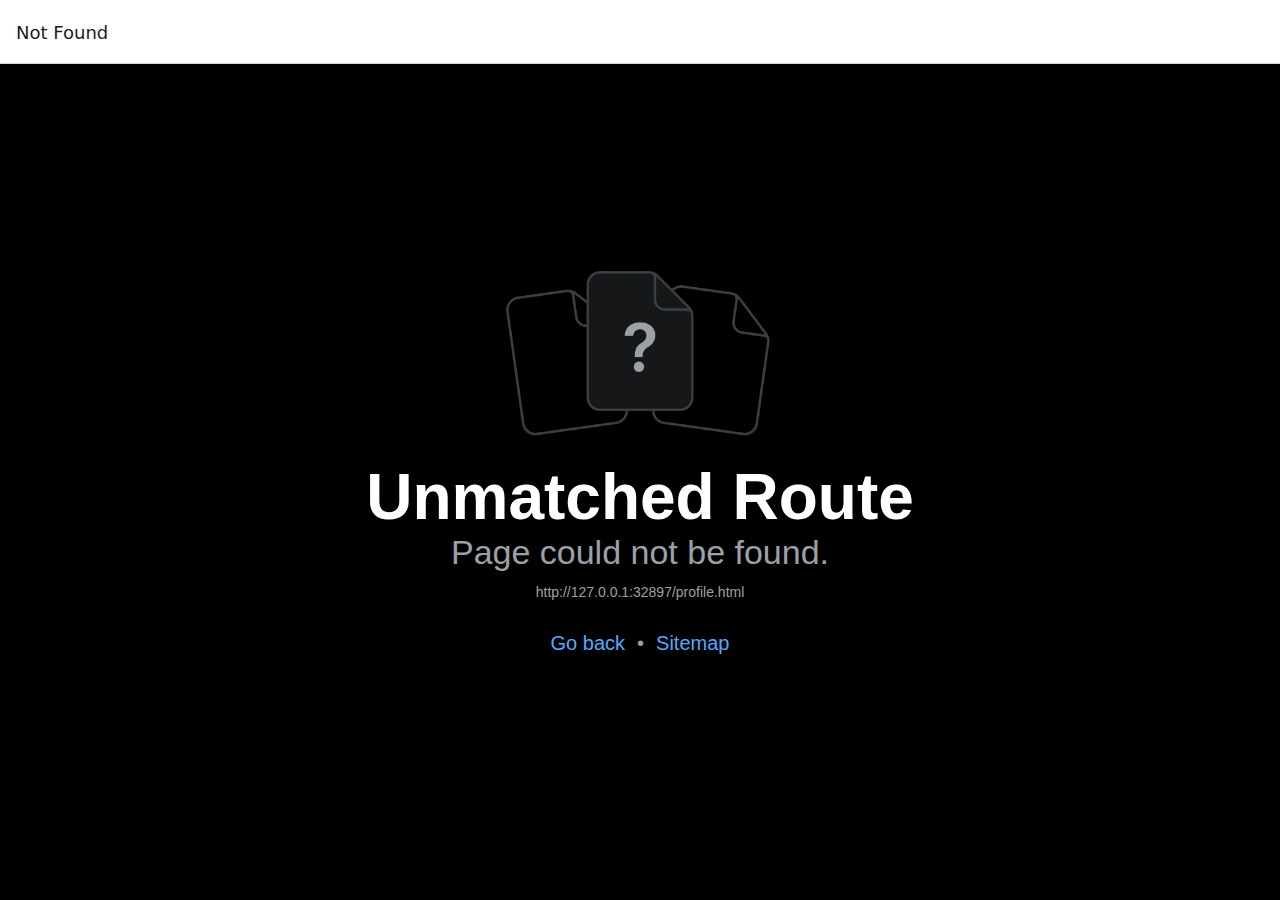
<file: profile.html>
<!DOCTYPE html><html  lang="en"><head><title data-rh="true"></title><meta charSet="utf-8"/><meta http-equiv="X-UA-Compatible" content="IE=edge"/><meta name="viewport" content="width=device-width, initial-scale=1, shrink-to-fit=no"/><style id="expo-reset">#root,body,html{height:100%}body{overflow:hidden}#root{display:flex}</style><style id="react-native-stylesheet">[stylesheet-group="0"]{}
body{margin:0;}
button::-moz-focus-inner,input::-moz-focus-inner{border:0;padding:0;}
html{-ms-text-size-adjust:100%;-webkit-text-size-adjust:100%;-webkit-tap-highlight-color:rgba(0,0,0,0);}
input::-webkit-search-cancel-button,input::-webkit-search-decoration,input::-webkit-search-results-button,input::-webkit-search-results-decoration{display:none;}
[stylesheet-group="1"]{}
.css-11aywtz{-moz-appearance:textfield;-webkit-appearance:none;background-color:rgba(0,0,0,0.00);border-bottom-left-radius:0px;border-bottom-right-radius:0px;border-top-left-radius:0px;border-top-right-radius:0px;border:0 solid black;box-sizing:border-box;font:14px -apple-system,BlinkMacSystemFont,"Segoe UI",Roboto,Helvetica,Arial,sans-serif;margin:0px;padding:0px;resize:none;}
.css-146c3p1{background-color:rgba(0,0,0,0.00);border:0 solid black;box-sizing:border-box;color:rgba(0,0,0,1.00);display:inline;font:14px -apple-system,BlinkMacSystemFont,"Segoe UI",Roboto,Helvetica,Arial,sans-serif;list-style:none;margin:0px;padding:0px;position:relative;text-align:start;text-decoration:none;white-space:pre-wrap;word-wrap:break-word;}
.css-175oi2r{align-items:stretch;background-color:rgba(0,0,0,0.00);border:0 solid black;box-sizing:border-box;display:flex;flex-basis:auto;flex-direction:column;flex-shrink:0;list-style:none;margin:0px;min-height:0px;min-width:0px;padding:0px;position:relative;text-decoration:none;z-index:0;}
.css-1jxf684{background-color:rgba(0,0,0,0.00);border:0 solid black;box-sizing:border-box;color:inherit;display:inline;font:inherit;list-style:none;margin:0px;padding:0px;position:relative;text-align:inherit;text-decoration:none;white-space:inherit;word-wrap:break-word;}
.css-9pa8cd{bottom:0px;height:100%;left:0px;opacity:0;position:absolute;right:0px;top:0px;width:100%;z-index:-1;}
[stylesheet-group="2"]{}
.r-11mg6pl{border-bottom-color:rgba(255,255,255,1.00);border-left-color:rgba(255,255,255,1.00);border-right-color:rgba(255,255,255,1.00);border-top-color:rgba(255,255,255,1.00);}
.r-13awgt0{flex:1;}
.r-1awa8pu{border-bottom-color:rgba(101,119,134,1.00);border-left-color:rgba(101,119,134,1.00);border-right-color:rgba(101,119,134,1.00);border-top-color:rgba(101,119,134,1.00);}
.r-1bq2mok{margin:3px;}
.r-1d4xg89{border-bottom-color:rgba(170,184,194,1.00);border-left-color:rgba(170,184,194,1.00);border-right-color:rgba(170,184,194,1.00);border-top-color:rgba(170,184,194,1.00);}
.r-1dzdj1l{border-bottom-left-radius:10px;border-bottom-right-radius:10px;border-top-left-radius:10px;border-top-right-radius:10px;}
.r-1f0042m{border-bottom-left-radius:5px;border-bottom-right-radius:5px;border-top-left-radius:5px;border-top-right-radius:5px;}
.r-1j16mh1{border-bottom-left-radius:100%;border-bottom-right-radius:100%;border-top-left-radius:100%;border-top-right-radius:100%;}
.r-1jkafct{border-bottom-left-radius:2px;border-bottom-right-radius:2px;border-top-left-radius:2px;border-top-right-radius:2px;}
.r-1jyn79y{border-bottom-color:rgba(0,150,136,1.00);border-left-color:rgba(0,150,136,1.00);border-right-color:rgba(0,150,136,1.00);border-top-color:rgba(0,150,136,1.00);}
.r-1phboty{border-bottom-style:solid;border-left-style:solid;border-right-style:solid;border-top-style:solid;}
.r-1q9bdsx{border-bottom-left-radius:12px;border-bottom-right-radius:12px;border-top-left-radius:12px;border-top-right-radius:12px;}
.r-1rvyss1{border-bottom-color:rgba(255,255,255,0.20);border-left-color:rgba(255,255,255,0.20);border-right-color:rgba(255,255,255,0.20);border-top-color:rgba(255,255,255,0.20);}
.r-1sp51qo{padding:10px;}
.r-1udh08x{overflow-x:hidden;overflow-y:hidden;}
.r-1uu6nss{padding:5px;}
.r-1xfd6ze{border-bottom-left-radius:8px;border-bottom-right-radius:8px;border-top-left-radius:8px;border-top-right-radius:8px;}
.r-4a18lf{border-bottom-color:rgba(255,0,0,1.00);border-left-color:rgba(255,0,0,1.00);border-right-color:rgba(255,0,0,1.00);border-top-color:rgba(255,0,0,1.00);}
.r-60ke3l{border-bottom-color:rgba(0,128,0,1.00);border-left-color:rgba(0,128,0,1.00);border-right-color:rgba(0,128,0,1.00);border-top-color:rgba(0,128,0,1.00);}
.r-6t2glc{border-bottom-left-radius:40px;border-bottom-right-radius:40px;border-top-left-radius:40px;border-top-right-radius:40px;}
.r-9x6qib{border-bottom-color:rgba(204,214,221,1.00);border-left-color:rgba(204,214,221,1.00);border-right-color:rgba(204,214,221,1.00);border-top-color:rgba(204,214,221,1.00);}
.r-crgep1{margin:0px;}
.r-d045u9{border-bottom-width:2px;border-left-width:2px;border-right-width:2px;border-top-width:2px;}
.r-d23pfw{padding:24px;}
.r-edyy15{padding:8px;}
.r-fx7oqy{border-bottom-color:rgba(0,0,255,1.00);border-left-color:rgba(0,0,255,1.00);border-right-color:rgba(0,0,255,1.00);border-top-color:rgba(0,0,255,1.00);}
.r-krxsd3{display:-webkit-box;}
.r-rs99b7{border-bottom-width:1px;border-left-width:1px;border-right-width:1px;border-top-width:1px;}
.r-t60dpp{padding:0px;}
.r-wg31gx{border-bottom-color:rgba(49,53,56,1.00);border-left-color:rgba(49,53,56,1.00);border-right-color:rgba(49,53,56,1.00);border-top-color:rgba(49,53,56,1.00);}
.r-xoduu5{display:inline-flex;}
.r-ywje51{margin:auto;}
.r-z2wwpe{border-bottom-left-radius:4px;border-bottom-right-radius:4px;border-top-left-radius:4px;border-top-right-radius:4px;}
[stylesheet-group="2.1"]{}
.r-11f147o{padding-bottom:8px;padding-top:8px;}
.r-17q4wm6{margin-left:5px;margin-right:5px;}
.r-184id4b{margin-bottom:12px;margin-top:12px;}
.r-1d7mnkm{padding-bottom:15px;padding-top:15px;}
.r-1e084wi{padding-left:0px;padding-right:0px;}
.r-1mmae3n{padding-bottom:12px;padding-top:12px;}
.r-1ntr0p{padding-left:5px;padding-right:5px;}
.r-1rsorjc{padding-left:36px;padding-right:36px;}
.r-1yd117h{padding-bottom:7px;padding-top:7px;}
.r-3o4zer{padding-left:12px;padding-right:12px;}
.r-cxgwc0{padding-left:24px;padding-right:24px;}
.r-f8sm7e{margin-left:auto;margin-right:auto;}
.r-is05cd{padding-left:8px;padding-right:8px;}
.r-jdiy1a{margin-left:11px;margin-right:11px;}
.r-jusfrs{margin-left:12px;margin-right:12px;}
.r-n5f61p{margin-bottom:3px;margin-top:3px;}
.r-n7gxbd{padding-left:4px;padding-right:4px;}
.r-u9wvl5{padding-left:20px;padding-right:20px;}
.r-ugi1tw{padding-left:5%;padding-right:5%;}
.r-w7s2jr{padding-bottom:16px;padding-top:16px;}
.r-ytbthy{padding-bottom:10px;padding-top:10px;}
[stylesheet-group="2.2"]{}
.r-10s2tm5{left:0%;}
.r-16o8guy{right:100%;}
.r-1a11zyx{margin-right:12px;}
.r-1cwvpvk{margin-left:12px;}
.r-1e97lx8{margin-right:3px;}
.r-1euzeng{padding-left:24px;}
.r-1g4tz6n{margin-right:-14.5px;}
.r-1h31txp{padding-right:16px;}
.r-1lhn9r{margin-left:-14.5px;}
.r-1sqnqi2{margin-left:3px;}
.r-1vl2501{padding-right:24px;}
.r-9mo606{margin-right:10px;}
.r-c59us2{left:-3px;}
.r-dqe1q{right:0%;}
.r-qb41rp{margin-right:5px;}
.r-rci37q{left:100%;}
.r-uhung1{margin-left:10px;}
.r-vpmibe{right:-3px;}
.r-w67my2{padding-left:16px;}
.r-wizibn{margin-left:5px;}
[stylesheet-group="3"]{}
.r-105ug2t{pointer-events:auto!important;}
.r-10ptun7{height:16px;}
.r-10v3vxq{transform:scaleX(-1);}
.r-10x49cs{font-size:10px;}
.r-10xqauy{padding-top:env(safe-area-inset-top);}
.r-11j9u27{visibility:hidden;}
.r-11mpjr4{background-color:rgba(223,223,223,1.00);}
.r-11udlyb{background-color:rgba(0,150,136,1.00);}
.r-11v9fek{min-width:180px;}
.r-11yh6sk{overflow-x:hidden;}
.r-12f6czt{top:17px;}
.r-12vffkv>*{pointer-events:auto;}
.r-12vffkv{pointer-events:none!important;}
.r-135wba7{line-height:24px;}
.r-13aq9py{animation-name:r-1iq689l;}
.r-13qz1uu{width:100%;}
.r-13tjlyg{transition-duration:0.1s;}
.r-1472mwg{height:24px;}
.r-14gqq1x{margin-top:4px;}
.r-14lw9ot{background-color:rgba(255,255,255,1.00);}
.r-14sbq61{background-color:rgba(33,150,243,1.00);}
.r-150rngu{-webkit-overflow-scrolling:touch;}
.r-16y2uox{flex-grow:1;}
.r-173mn98{align-self:flex-end;}
.r-173mzie{transform:scaleY(-1);}
.r-1777fci{justify-content:center;}
.r-17bb2tj{animation-duration:0.75s;}
.r-17leim2{background-repeat:repeat;}
.r-17s6mgv{justify-content:flex-end;}
.r-17tloay{opacity:0.6;}
.r-17u3ijr{background-color:rgba(155,161,166,0.27);}
.r-184en5c{z-index:1;}
.r-18nhz7w{top:-3px;}
.r-18u1ve8{color:rgba(255,255,255,0.40);}
.r-18u37iz{flex-direction:row;}
.r-19oahor{font-size:64px;}
.r-19wmn03{width:20px;}
.r-19z077z{touch-action:none;}
.r-1a2p6p6{-webkit-text-decoration-style:solid;text-decoration-style:solid;}
.r-1abnn5w{animation-play-state:paused;}
.r-1acpoxo{width:36px;}
.r-1aockid{width:40px;}
.r-1awozwy{align-items:center;}
.r-1ay1djp{animation-duration:1s;}
.r-1b43r93{font-size:14px;}
.r-1c6unfx{forced-color-adjust:none;}
.r-1c85bru{width:270px;}
.r-1d2f490{left:0px;}
.r-1d5kdc7{flex-direction:column-reverse;}
.r-1ddef8g{-webkit-text-decoration-line:underline;text-decoration-line:underline;}
.r-1dernwh{height:70%;}
.r-1ei5mc7{cursor:inherit;}
.r-1enofrn{font-size:12px;}
.r-1euycsn{flex-direction:row-reverse;}
.r-1ewcgjf{box-shadow:0px 1px 3px rgba(0,0,0,0.5);}
.r-1ff274t{text-align:right;}
.r-1g80hic{opacity:0.8;}
.r-1ge9hsw{max-width:960px;}
.r-1h0z5md{justify-content:flex-start;}
.r-1habvwh{align-items:flex-start;}
.r-1i10wst{font-size:18px;}
.r-1i6wzkk{-moz-transition-property:opacity;-webkit-transition-property:opacity;transition-property:opacity;}
.r-1i71y14{gap:14px;}
.r-1ielgck{animation-duration:300ms;}
.r-1iln25a{word-wrap:normal;}
.r-1inkyih{font-size:17px;}
.r-1iusvr4{flex-basis:0px;}
.r-1janqcz{width:16px;}
.r-1jkjb{margin-left:8px;}
.r-1kb76zh{margin-right:8px;}
.r-1kihuf0{align-self:center;}
.r-1ld3bg{top:-4px;}
.r-1ldzwu0{animation-timing-function:linear;}
.r-1loqt21{cursor:pointer;}
.r-1mlwlqe{flex-basis:auto;}
.r-1mrlafo{background-position:0;}
.r-1muvv40{animation-iteration-count:infinite;}
.r-1niwhzg{background-color:rgba(0,0,0,0.00);}
.r-1nlw0im{bottom:8px;}
.r-1no09lo{margin-top:28px;}
.r-1nxhmzv{margin-bottom:28px;}
.r-1ny4l3l{outline-style:none;}
.r-1ocf4r9{scroll-snap-type:y mandatory;}
.r-1oszu61{align-items:stretch;}
.r-1otgn73{touch-action:manipulation;}
.r-1p0dtai{bottom:0px;}
.r-1pi2tsx{height:100%;}
.r-1pm8pkb{font-family:Courier;}
.r-1qd0xha{font-family:-apple-system,BlinkMacSystemFont,"Segoe UI",Roboto,Helvetica,Arial,sans-serif;}
.r-1qulhi1{animation-name:r-1pzkwqh;}
.r-1r4fvd0{color:rgba(82,169,255,1.00);}
.r-1r74h94{left:8px;}
.r-1r8g8re{height:36px;}
.r-1rnoaur{overflow-y:auto;}
.r-1ssbvtb{gap:12px;}
.r-1sxrcry{background-size:auto;}
.r-1udbk01{text-overflow:ellipsis;}
.r-1ui5ee8{font-size:32px;}
.r-1uypc71{animation-timing-function:ease-in;}
.r-1vr29t4{font-weight:800;}
.r-1wbh5a2{flex-shrink:1;}
.r-1wtj0ep{justify-content:space-between;}
.r-1wyyakw{z-index:-1;}
.r-1xcajam{position:fixed;}
.r-1xnzce8{-moz-user-select:text;-webkit-user-select:text;user-select:text;}
.r-1xzupcd{width:13px;}
.r-1yef0xd{animation-name:r-11cv4x;}
.r-2eszeu::-webkit-scrollbar{display:none}
.r-2eszeu{scrollbar-width:none;}
.r-30o5oe{-moz-appearance:none;-ms-appearance:none;-webkit-appearance:none;appearance:none;}
.r-356f0p{letter-spacing:0.35px;}
.r-3mc0re{right:8px;}
.r-3s2u2q{white-space:nowrap;}
.r-417010{z-index:0;}
.r-4gszlv{background-size:cover;}
.r-4v7adb{height:5px;}
.r-56yt86{box-shadow:0px 3px 3px rgba(0,0,0,0.33);}
.r-5oul0u{margin-bottom:8px;}
.r-60vfwk{min-width:1px;}
.r-633pao{pointer-events:none!important;}
.r-6dt33c{opacity:1;}
.r-6gpygo{margin-bottom:12px;}
.r-6taxm2:-ms-input-placeholder{color:var(--placeholderTextColor);opacity:1;}
.r-6taxm2::-moz-placeholder{color:var(--placeholderTextColor);opacity:1;}
.r-6taxm2::-webkit-input-placeholder{color:var(--placeholderTextColor);opacity:1;}
.r-6taxm2::placeholder{color:var(--placeholderTextColor);opacity:1;}
.r-726pan{width:31px;}
.r-76blku{height:21px;}
.r-7cikom{font-size:inherit;}
.r-7q8q6z{cursor:default;}
.r-8akbws{-webkit-box-orient:vertical;}
.r-8ay8q1{letter-spacing:0.1px;}
.r-97e31f{padding-bottom:env(safe-area-inset-bottom);}
.r-adyw6z{font-size:20px;}
.r-agouwx{transform:translateZ(0);}
.r-ah5dr5>*{pointer-events:none;}
.r-ah5dr5{pointer-events:auto!important;}
.r-aruset{font-weight:200;}
.r-bi4vy9{transform:translateY(100%);}
.r-bt1l66{min-height:20px;}
.r-buy8e9{overflow-y:hidden;}
.r-bv2aro{padding-left:env(safe-area-inset-left);}
.r-c68hjy{color:rgba(161,161,161,1.00);}
.r-cpa5s6{scroll-snap-align:start;}
.r-cqee49{color:rgba(0,0,0,1.00);}
.r-dkge59{background-color:rgba(170,184,194,1.00);}
.r-dnmrzs{max-width:100%;}
.r-eafdt9{transition-duration:0.15s;}
.r-ebwn4k{animation-name:r-q67da2;}
.r-ehq7j7{background-size:contain;}
.r-eqz5dr{flex-direction:column;}
.r-eu3ka{height:40px;}
.r-fdjqy7{text-align:left;}
.r-g3mlsw{animation-name:r-t2lo5v;}
.r-ghxds0{transform:translateY(0%);}
.r-gtdqiz{position:-webkit-sticky;position:sticky;}
.r-h0d30l{height:28px;}
.r-hxflta{padding-right:env(safe-area-inset-right);}
.r-icoktb{opacity:0.5;}
.r-ipm5af{top:0px;}
.r-jwli3a{color:rgba(255,255,255,1.00);}
.r-k200y{align-self:flex-start;}
.r-kemksi{background-color:rgba(0,0,0,1.00);}
.r-kizejy{color:rgba(155,161,166,1.00);}
.r-knv0ih{margin-top:8px;}
.r-lltvgl{overflow-x:auto;}
.r-lpb231{height:168px;}
.r-lrsllp{width:24px;}
.r-lrvibr{-moz-user-select:none;-webkit-user-select:none;user-select:none;}
.r-majxgm{font-weight:500;}
.r-mfh4gg{scroll-snap-type:x mandatory;}
.r-mhe3cw{z-index:10;}
.r-mro3nb{background-color:rgba(21,23,24,1.00);}
.r-n6v787{font-size:13px;}
.r-nvplwv{animation-timing-function:ease-out;}
.r-o4n3w5{width:23px;}
.r-orgf3d{opacity:0;}
.r-q4m81j{text-align:center;}
.r-qfi6ny{top:30000px;}
.r-qklmqi{border-bottom-width:1px;}
.r-qn3fzs{padding-bottom:24px;}
.r-rjixqe{line-height:20px;}
.r-rs94m5{background-image:url("[data-uri]");}
.r-sfbmgh{z-index:9999;}
.r-so7y2g{line-height:64px;}
.r-tsynxw{text-transform:uppercase;}
.r-u6sd8q{background-repeat:no-repeat;}
.r-u8s1d{position:absolute;}
.r-u92y06{background-color:rgba(255,165,0,1.00);}
.r-ubezar{font-size:16px;}
.r-uho16t{font-size:34px;}
.r-vacyoi{padding-bottom:64px;}
.r-van48c{caret-color:transparent;}
.r-vboj7i{top:-7px;}
.r-vvn4in{background-position:center;}
.r-vw2c0b{font-weight:bold;}
.r-wfqgy4{transition-duration:100ms;}
.r-ws9h79{left:4px;}
.r-x3cy2q{background-size:100% 100%;}
.r-xx3c9p{animation-name:r-imtty0;}
.r-y7v2we{background-color:rgba(32,36,37,1.00);}
.r-z80fyv{height:20px;}
.r-zchlnj{right:0px;}
.r-zz5t5d{font-size:28px;}
@-webkit-keyframes r-11cv4x{0%{transform:rotate(0deg);}100%{transform:rotate(360deg);}}
@-webkit-keyframes r-1iq689l{0%{transform:translateY(0%);}100%{transform:translateY(100%);}}
@-webkit-keyframes r-1pzkwqh{0%{transform:translateY(100%);}100%{transform:translateY(0%);}}
@-webkit-keyframes r-imtty0{0%{opacity:0;}100%{opacity:1;}}
@-webkit-keyframes r-q67da2{0%{transform:translateX(-100%);}100%{transform:translateX(400%);}}
@-webkit-keyframes r-t2lo5v{0%{opacity:1;}100%{opacity:0;}}
@keyframes r-11cv4x{0%{transform:rotate(0deg);}100%{transform:rotate(360deg);}}
@keyframes r-1iq689l{0%{transform:translateY(0%);}100%{transform:translateY(100%);}}
@keyframes r-1pzkwqh{0%{transform:translateY(100%);}100%{transform:translateY(0%);}}
@keyframes r-imtty0{0%{opacity:0;}100%{opacity:1;}}
@keyframes r-q67da2{0%{transform:translateX(-100%);}100%{transform:translateX(400%);}}
@keyframes r-t2lo5v{0%{opacity:1;}100%{opacity:0;}}</style><style id="expo-generated-fonts" type="text/css">@font-face{font-family:Poppins-Black;src:url(/assets/assets/fonts/Poppins-Black.14d00dab1f6802e787183ecab5cce85e.ttf);font-display:auto}
@font-face{font-family:Poppins-Bold;src:url(/assets/assets/fonts/Poppins-Bold.08c20a487911694291bd8c5de41315ad.ttf);font-display:auto}
@font-face{font-family:Poppins-ExtraBold;src:url(/assets/assets/fonts/Poppins-ExtraBold.d45bdbc2d4a98c1ecb17821a1dbbd3a4.ttf);font-display:auto}
@font-face{font-family:Poppins-ExtraLight;src:url(/assets/assets/fonts/Poppins-ExtraLight.6f8391bbdaeaa540388796c858dfd8ca.ttf);font-display:auto}
@font-face{font-family:Poppins-Light;src:url(/assets/assets/fonts/Poppins-Light.fcc40ae9a542d001971e53eaed948410.ttf);font-display:auto}
@font-face{font-family:Poppins-Medium;src:url(/assets/assets/fonts/Poppins-Medium.bf59c687bc6d3a70204d3944082c5cc0.ttf);font-display:auto}
@font-face{font-family:Poppins-Regular;src:url(/assets/assets/fonts/Poppins-Regular.093ee89be9ede30383f39a899c485a82.ttf);font-display:auto}
@font-face{font-family:Poppins-SemiBold;src:url(/assets/assets/fonts/Poppins-SemiBold.6f1520d107205975713ba09df778f93f.ttf);font-display:auto}
@font-face{font-family:Poppins-Thin;src:url(/assets/assets/fonts/Poppins-Thin.9ec263601ee3fcd71763941207c9ad0d.ttf);font-display:auto}</style><link rel="preload" href="/assets/assets/fonts/Poppins-Black.14d00dab1f6802e787183ecab5cce85e.ttf" as="font" crossorigin="" /><link rel="preload" href="/assets/assets/fonts/Poppins-Bold.08c20a487911694291bd8c5de41315ad.ttf" as="font" crossorigin="" /><link rel="preload" href="/assets/assets/fonts/Poppins-ExtraBold.d45bdbc2d4a98c1ecb17821a1dbbd3a4.ttf" as="font" crossorigin="" /><link rel="preload" href="/assets/assets/fonts/Poppins-ExtraLight.6f8391bbdaeaa540388796c858dfd8ca.ttf" as="font" crossorigin="" /><link rel="preload" href="/assets/assets/fonts/Poppins-Light.fcc40ae9a542d001971e53eaed948410.ttf" as="font" crossorigin="" /><link rel="preload" href="/assets/assets/fonts/Poppins-Medium.bf59c687bc6d3a70204d3944082c5cc0.ttf" as="font" crossorigin="" /><link rel="preload" href="/assets/assets/fonts/Poppins-Regular.093ee89be9ede30383f39a899c485a82.ttf" as="font" crossorigin="" /><link rel="preload" href="/assets/assets/fonts/Poppins-SemiBold.6f1520d107205975713ba09df778f93f.ttf" as="font" crossorigin="" /><link rel="preload" href="/assets/assets/fonts/Poppins-Thin.9ec263601ee3fcd71763941207c9ad0d.ttf" as="font" crossorigin="" /><script type="module">globalThis.__EXPO_ROUTER_HYDRATE__=true;</script><link rel="preload" href="/_expo\static\css\web-1220a99bd82c1bf0b7078d0d2538b453.css" as="style"><link rel="stylesheet" href="/_expo\static\css\web-1220a99bd82c1bf0b7078d0d2538b453.css"></head><body><div id="root"><div class="css-175oi2r r-13awgt0"><!--$--><div class="css-175oi2r r-13awgt0" style="background-color:rgba(242,242,242,1.00)"><div class="css-175oi2r r-13awgt0 r-1p0dtai r-1d2f490 r-u8s1d r-zchlnj r-ipm5af" style="background-color:rgba(242,242,242,1.00);display:flex"><div class="css-175oi2r r-184en5c"><div class="css-175oi2r r-12vffkv" style="height:64px"><div class="css-175oi2r r-1p0dtai r-1d2f490 r-u8s1d r-zchlnj r-ipm5af r-12vffkv"><div class="css-175oi2r r-qklmqi r-13awgt0" style="box-shadow:0px 0px 0px rgba(0,0,0,1.00);background-color:rgba(255,255,255,1.00);border-bottom-color:rgba(216,216,216,1.00)"></div></div><div class="css-175oi2r r-633pao" style="height:0px"></div><div class="css-175oi2r r-1oszu61 r-13awgt0 r-18u37iz r-12vffkv"><div class="css-175oi2r r-1awozwy r-18u37iz r-1h0z5md r-12vffkv" style="margin-left:0px"></div><div class="css-175oi2r r-1777fci r-12vffkv" style="max-width:-32px;margin-right:16px;margin-left:16px"><h1 dir="auto" aria-level="1" role="heading" class="css-146c3p1 r-dnmrzs r-1udh08x r-1udbk01 r-3s2u2q r-1iln25a r-1i10wst" style="color:rgba(28,28,30,1.00);font-family:system-ui, &quot;Segoe UI&quot;, Roboto, Helvetica, Arial, sans-serif, &quot;Apple Color Emoji&quot;, &quot;Segoe UI Emoji&quot;, &quot;Segoe UI Symbol&quot;;font-weight:500">(tabs)</h1></div><div class="css-175oi2r r-1awozwy r-18u37iz r-17s6mgv r-1iusvr4 r-16y2uox r-12vffkv" style="margin-right:0px"></div></div></div></div><div class="css-175oi2r r-13awgt0"><div class="css-175oi2r r-13awgt0"><!--$--><div class="css-175oi2r r-13awgt0" style="flex-direction:column"><div class="css-175oi2r r-13awgt0 r-1udh08x"><div class="css-175oi2r r-1p0dtai r-1d2f490 r-u8s1d r-zchlnj r-ipm5af" style="z-index:0"><div class="css-175oi2r r-13awgt0" style="background-color:rgba(242,242,242,1.00)"><div class="css-175oi2r r-13awgt0"><!--$--><div class="css-175oi2r"><div dir="auto" class="css-146c3p1">profile</div></div><!--/$--></div></div></div></div><div class="css-175oi2r r-1p0dtai r-zchlnj r-1d2f490 r-105ug2t" style="border-right-color:rgba(216,216,216,1.00);border-bottom-color:rgba(216,216,216,1.00);border-left-color:rgba(216,216,216,1.00);padding-bottom:0px;padding-right:0px;padding-left:0px;background-color:rgba(22,22,34,1.00);border-top-width:1px;border-top-color:rgba(35,37,51,1.00);height:84px;padding-top:30px;transform:translateY(0px)"><div class="css-175oi2r r-1p0dtai r-1d2f490 r-u8s1d r-zchlnj r-ipm5af r-633pao"></div><div role="tablist" class="css-175oi2r r-13awgt0 r-18u37iz"><div class="css-175oi2r r-13awgt0" style="border-top-left-radius:0px;border-top-right-radius:0px;border-bottom-right-radius:0px;border-bottom-left-radius:0px;overflow-x:visible;overflow-y:visible"><a href="/home" role="tab" tabindex="0" class="css-175oi2r r-1otgn73 r-1awozwy r-eqz5dr r-1h0z5md r-1uu6nss" style="cursor:pointer;flex:1;background-color:rgba(0,0,0,0.00);border-top-left-radius:0px;border-top-right-radius:0px;border-bottom-right-radius:0px;border-bottom-left-radius:0px;opacity:1"><div class="css-175oi2r r-h0d30l r-726pan"><div class="css-175oi2r r-1awozwy r-1kihuf0 r-1pi2tsx r-1777fci r-u8s1d r-13qz1uu" style="opacity:0;min-width:25px"><div class="css-175oi2r items-center justify-center gap-2"><div class="css-175oi2r r-1mlwlqe r-1udh08x r-417010 w-6 h-6"><div class="css-175oi2r r-1niwhzg r-vvn4in r-u6sd8q r-1p0dtai r-1pi2tsx r-1d2f490 r-u8s1d r-zchlnj r-ipm5af r-13qz1uu r-1wyyakw r-ehq7j7" style="filter:url(#tint-76)"></div><svg style="position:absolute;height:0;visibility:hidden;width:0"><defs><filter id="tint-76"><feFlood flood-color="#FFA001"></feFlood><feComposite in2="SourceAlpha" operator="in"></feComposite></filter></defs></svg></div><div dir="auto" class="css-146c3p1 font-psemibold text-xs" style="color:rgba(255,160,1,1.00)">home</div></div></div><div class="css-175oi2r r-1awozwy r-1kihuf0 r-1pi2tsx r-1777fci r-u8s1d r-13qz1uu" style="opacity:1"><div class="css-175oi2r items-center justify-center gap-2"><div class="css-175oi2r r-1mlwlqe r-1udh08x r-417010 w-6 h-6"><div class="css-175oi2r r-1niwhzg r-vvn4in r-u6sd8q r-1p0dtai r-1pi2tsx r-1d2f490 r-u8s1d r-zchlnj r-ipm5af r-13qz1uu r-1wyyakw r-ehq7j7" style="filter:url(#tint-77)"></div><svg style="position:absolute;height:0;visibility:hidden;width:0"><defs><filter id="tint-77"><feFlood flood-color="#CDCDE0"></feFlood><feComposite in2="SourceAlpha" operator="in"></feComposite></filter></defs></svg></div><div dir="auto" class="css-146c3p1 font-pregular text-xs" style="color:rgba(205,205,224,1.00)">home</div></div></div></div></a></div><div class="css-175oi2r r-13awgt0" style="border-top-left-radius:0px;border-top-right-radius:0px;border-bottom-right-radius:0px;border-bottom-left-radius:0px;overflow-x:visible;overflow-y:visible"><a href="/bookmark" role="tab" tabindex="0" class="css-175oi2r r-1otgn73 r-1awozwy r-eqz5dr r-1h0z5md r-1uu6nss" style="cursor:pointer;flex:1;background-color:rgba(0,0,0,0.00);border-top-left-radius:0px;border-top-right-radius:0px;border-bottom-right-radius:0px;border-bottom-left-radius:0px;opacity:1"><div class="css-175oi2r r-h0d30l r-726pan"><div class="css-175oi2r r-1awozwy r-1kihuf0 r-1pi2tsx r-1777fci r-u8s1d r-13qz1uu" style="opacity:0;min-width:25px"><div class="css-175oi2r items-center justify-center gap-2"><div class="css-175oi2r r-1mlwlqe r-1udh08x r-417010 w-6 h-6"><div class="css-175oi2r r-1niwhzg r-vvn4in r-u6sd8q r-1p0dtai r-1pi2tsx r-1d2f490 r-u8s1d r-zchlnj r-ipm5af r-13qz1uu r-1wyyakw r-ehq7j7" style="filter:url(#tint-78)"></div><svg style="position:absolute;height:0;visibility:hidden;width:0"><defs><filter id="tint-78"><feFlood flood-color="#FFA001"></feFlood><feComposite in2="SourceAlpha" operator="in"></feComposite></filter></defs></svg></div><div dir="auto" class="css-146c3p1 font-psemibold text-xs" style="color:rgba(255,160,1,1.00)">bookmark</div></div></div><div class="css-175oi2r r-1awozwy r-1kihuf0 r-1pi2tsx r-1777fci r-u8s1d r-13qz1uu" style="opacity:1"><div class="css-175oi2r items-center justify-center gap-2"><div class="css-175oi2r r-1mlwlqe r-1udh08x r-417010 w-6 h-6"><div class="css-175oi2r r-1niwhzg r-vvn4in r-u6sd8q r-1p0dtai r-1pi2tsx r-1d2f490 r-u8s1d r-zchlnj r-ipm5af r-13qz1uu r-1wyyakw r-ehq7j7" style="filter:url(#tint-79)"></div><svg style="position:absolute;height:0;visibility:hidden;width:0"><defs><filter id="tint-79"><feFlood flood-color="#CDCDE0"></feFlood><feComposite in2="SourceAlpha" operator="in"></feComposite></filter></defs></svg></div><div dir="auto" class="css-146c3p1 font-pregular text-xs" style="color:rgba(205,205,224,1.00)">bookmark</div></div></div></div></a></div><div class="css-175oi2r r-13awgt0" style="border-top-left-radius:0px;border-top-right-radius:0px;border-bottom-right-radius:0px;border-bottom-left-radius:0px;overflow-x:visible;overflow-y:visible"><a href="/create" role="tab" tabindex="0" class="css-175oi2r r-1otgn73 r-1awozwy r-eqz5dr r-1h0z5md r-1uu6nss" style="cursor:pointer;flex:1;background-color:rgba(0,0,0,0.00);border-top-left-radius:0px;border-top-right-radius:0px;border-bottom-right-radius:0px;border-bottom-left-radius:0px;opacity:1"><div class="css-175oi2r r-h0d30l r-726pan"><div class="css-175oi2r r-1awozwy r-1kihuf0 r-1pi2tsx r-1777fci r-u8s1d r-13qz1uu" style="opacity:0;min-width:25px"><div class="css-175oi2r items-center justify-center gap-2"><div class="css-175oi2r r-1mlwlqe r-1udh08x r-417010 w-6 h-6"><div class="css-175oi2r r-1niwhzg r-vvn4in r-u6sd8q r-1p0dtai r-1pi2tsx r-1d2f490 r-u8s1d r-zchlnj r-ipm5af r-13qz1uu r-1wyyakw r-ehq7j7" style="filter:url(#tint-80)"></div><svg style="position:absolute;height:0;visibility:hidden;width:0"><defs><filter id="tint-80"><feFlood flood-color="#FFA001"></feFlood><feComposite in2="SourceAlpha" operator="in"></feComposite></filter></defs></svg></div><div dir="auto" class="css-146c3p1 font-psemibold text-xs" style="color:rgba(255,160,1,1.00)">create</div></div></div><div class="css-175oi2r r-1awozwy r-1kihuf0 r-1pi2tsx r-1777fci r-u8s1d r-13qz1uu" style="opacity:1"><div class="css-175oi2r items-center justify-center gap-2"><div class="css-175oi2r r-1mlwlqe r-1udh08x r-417010 w-6 h-6"><div class="css-175oi2r r-1niwhzg r-vvn4in r-u6sd8q r-1p0dtai r-1pi2tsx r-1d2f490 r-u8s1d r-zchlnj r-ipm5af r-13qz1uu r-1wyyakw r-ehq7j7" style="filter:url(#tint-81)"></div><svg style="position:absolute;height:0;visibility:hidden;width:0"><defs><filter id="tint-81"><feFlood flood-color="#CDCDE0"></feFlood><feComposite in2="SourceAlpha" operator="in"></feComposite></filter></defs></svg></div><div dir="auto" class="css-146c3p1 font-pregular text-xs" style="color:rgba(205,205,224,1.00)">create</div></div></div></div></a></div><div class="css-175oi2r r-13awgt0" style="border-top-left-radius:0px;border-top-right-radius:0px;border-bottom-right-radius:0px;border-bottom-left-radius:0px;overflow-x:visible;overflow-y:visible"><a href="/profile" role="tab" tabindex="0" class="css-175oi2r r-1otgn73 r-1awozwy r-eqz5dr r-1h0z5md r-1uu6nss" style="cursor:pointer;flex:1;background-color:rgba(0,0,0,0.00);border-top-left-radius:0px;border-top-right-radius:0px;border-bottom-right-radius:0px;border-bottom-left-radius:0px;opacity:1"><div class="css-175oi2r r-h0d30l r-726pan"><div class="css-175oi2r r-1awozwy r-1kihuf0 r-1pi2tsx r-1777fci r-u8s1d r-13qz1uu" style="opacity:1;min-width:25px"><div class="css-175oi2r items-center justify-center gap-2"><div class="css-175oi2r r-1mlwlqe r-1udh08x r-417010 w-6 h-6"><div class="css-175oi2r r-1niwhzg r-vvn4in r-u6sd8q r-1p0dtai r-1pi2tsx r-1d2f490 r-u8s1d r-zchlnj r-ipm5af r-13qz1uu r-1wyyakw r-ehq7j7" style="filter:url(#tint-82)"></div><svg style="position:absolute;height:0;visibility:hidden;width:0"><defs><filter id="tint-82"><feFlood flood-color="#FFA001"></feFlood><feComposite in2="SourceAlpha" operator="in"></feComposite></filter></defs></svg></div><div dir="auto" class="css-146c3p1 font-psemibold text-xs" style="color:rgba(255,160,1,1.00)">profile</div></div></div><div class="css-175oi2r r-1awozwy r-1kihuf0 r-1pi2tsx r-1777fci r-u8s1d r-13qz1uu" style="opacity:0"><div class="css-175oi2r items-center justify-center gap-2"><div class="css-175oi2r r-1mlwlqe r-1udh08x r-417010 w-6 h-6"><div class="css-175oi2r r-1niwhzg r-vvn4in r-u6sd8q r-1p0dtai r-1pi2tsx r-1d2f490 r-u8s1d r-zchlnj r-ipm5af r-13qz1uu r-1wyyakw r-ehq7j7" style="filter:url(#tint-83)"></div><svg style="position:absolute;height:0;visibility:hidden;width:0"><defs><filter id="tint-83"><feFlood flood-color="#CDCDE0"></feFlood><feComposite in2="SourceAlpha" operator="in"></feComposite></filter></defs></svg></div><div dir="auto" class="css-146c3p1 font-pregular text-xs" style="color:rgba(205,205,224,1.00)">profile</div></div></div></div></a></div></div></div></div><!--/$--></div></div></div></div><!--/$--></div></div><script src="/_expo/static/js/web/entry-3740a82b0332fea4499b9b61b8d7e1c0.js" defer></script>
</body></html>
</file>
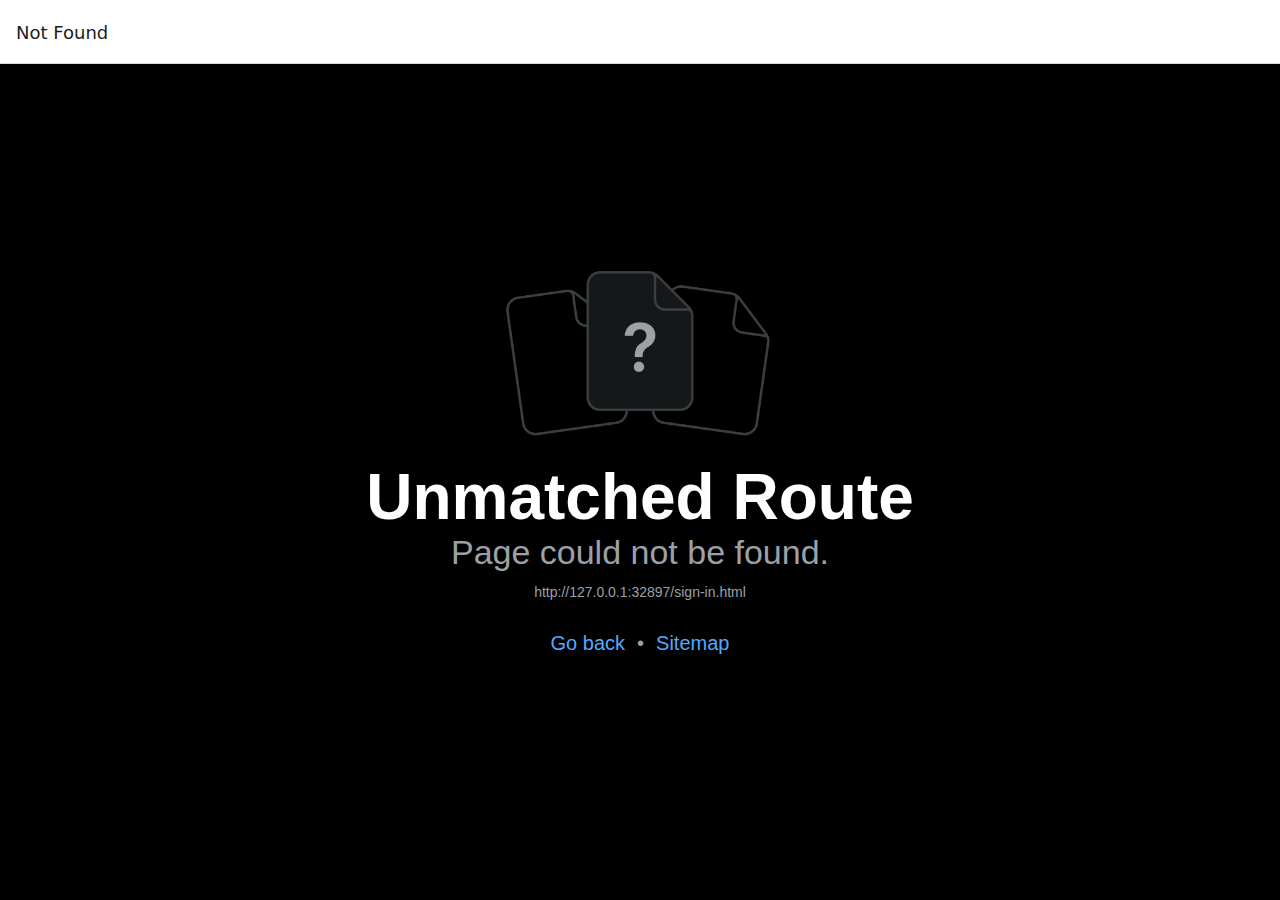
<file: sign-in.html>
<!DOCTYPE html><html  lang="en"><head><title data-rh="true"></title><meta charSet="utf-8"/><meta http-equiv="X-UA-Compatible" content="IE=edge"/><meta name="viewport" content="width=device-width, initial-scale=1, shrink-to-fit=no"/><style id="expo-reset">#root,body,html{height:100%}body{overflow:hidden}#root{display:flex}</style><style id="react-native-stylesheet">[stylesheet-group="0"]{}
body{margin:0;}
button::-moz-focus-inner,input::-moz-focus-inner{border:0;padding:0;}
html{-ms-text-size-adjust:100%;-webkit-text-size-adjust:100%;-webkit-tap-highlight-color:rgba(0,0,0,0);}
input::-webkit-search-cancel-button,input::-webkit-search-decoration,input::-webkit-search-results-button,input::-webkit-search-results-decoration{display:none;}
[stylesheet-group="1"]{}
.css-11aywtz{-moz-appearance:textfield;-webkit-appearance:none;background-color:rgba(0,0,0,0.00);border-bottom-left-radius:0px;border-bottom-right-radius:0px;border-top-left-radius:0px;border-top-right-radius:0px;border:0 solid black;box-sizing:border-box;font:14px -apple-system,BlinkMacSystemFont,"Segoe UI",Roboto,Helvetica,Arial,sans-serif;margin:0px;padding:0px;resize:none;}
.css-146c3p1{background-color:rgba(0,0,0,0.00);border:0 solid black;box-sizing:border-box;color:rgba(0,0,0,1.00);display:inline;font:14px -apple-system,BlinkMacSystemFont,"Segoe UI",Roboto,Helvetica,Arial,sans-serif;list-style:none;margin:0px;padding:0px;position:relative;text-align:start;text-decoration:none;white-space:pre-wrap;word-wrap:break-word;}
.css-175oi2r{align-items:stretch;background-color:rgba(0,0,0,0.00);border:0 solid black;box-sizing:border-box;display:flex;flex-basis:auto;flex-direction:column;flex-shrink:0;list-style:none;margin:0px;min-height:0px;min-width:0px;padding:0px;position:relative;text-decoration:none;z-index:0;}
.css-1jxf684{background-color:rgba(0,0,0,0.00);border:0 solid black;box-sizing:border-box;color:inherit;display:inline;font:inherit;list-style:none;margin:0px;padding:0px;position:relative;text-align:inherit;text-decoration:none;white-space:inherit;word-wrap:break-word;}
.css-9pa8cd{bottom:0px;height:100%;left:0px;opacity:0;position:absolute;right:0px;top:0px;width:100%;z-index:-1;}
[stylesheet-group="2"]{}
.r-11mg6pl{border-bottom-color:rgba(255,255,255,1.00);border-left-color:rgba(255,255,255,1.00);border-right-color:rgba(255,255,255,1.00);border-top-color:rgba(255,255,255,1.00);}
.r-13awgt0{flex:1;}
.r-1awa8pu{border-bottom-color:rgba(101,119,134,1.00);border-left-color:rgba(101,119,134,1.00);border-right-color:rgba(101,119,134,1.00);border-top-color:rgba(101,119,134,1.00);}
.r-1bq2mok{margin:3px;}
.r-1d4xg89{border-bottom-color:rgba(170,184,194,1.00);border-left-color:rgba(170,184,194,1.00);border-right-color:rgba(170,184,194,1.00);border-top-color:rgba(170,184,194,1.00);}
.r-1dzdj1l{border-bottom-left-radius:10px;border-bottom-right-radius:10px;border-top-left-radius:10px;border-top-right-radius:10px;}
.r-1f0042m{border-bottom-left-radius:5px;border-bottom-right-radius:5px;border-top-left-radius:5px;border-top-right-radius:5px;}
.r-1j16mh1{border-bottom-left-radius:100%;border-bottom-right-radius:100%;border-top-left-radius:100%;border-top-right-radius:100%;}
.r-1jkafct{border-bottom-left-radius:2px;border-bottom-right-radius:2px;border-top-left-radius:2px;border-top-right-radius:2px;}
.r-1jyn79y{border-bottom-color:rgba(0,150,136,1.00);border-left-color:rgba(0,150,136,1.00);border-right-color:rgba(0,150,136,1.00);border-top-color:rgba(0,150,136,1.00);}
.r-1phboty{border-bottom-style:solid;border-left-style:solid;border-right-style:solid;border-top-style:solid;}
.r-1q9bdsx{border-bottom-left-radius:12px;border-bottom-right-radius:12px;border-top-left-radius:12px;border-top-right-radius:12px;}
.r-1rvyss1{border-bottom-color:rgba(255,255,255,0.20);border-left-color:rgba(255,255,255,0.20);border-right-color:rgba(255,255,255,0.20);border-top-color:rgba(255,255,255,0.20);}
.r-1sp51qo{padding:10px;}
.r-1udh08x{overflow-x:hidden;overflow-y:hidden;}
.r-1uu6nss{padding:5px;}
.r-1xfd6ze{border-bottom-left-radius:8px;border-bottom-right-radius:8px;border-top-left-radius:8px;border-top-right-radius:8px;}
.r-4a18lf{border-bottom-color:rgba(255,0,0,1.00);border-left-color:rgba(255,0,0,1.00);border-right-color:rgba(255,0,0,1.00);border-top-color:rgba(255,0,0,1.00);}
.r-60ke3l{border-bottom-color:rgba(0,128,0,1.00);border-left-color:rgba(0,128,0,1.00);border-right-color:rgba(0,128,0,1.00);border-top-color:rgba(0,128,0,1.00);}
.r-6t2glc{border-bottom-left-radius:40px;border-bottom-right-radius:40px;border-top-left-radius:40px;border-top-right-radius:40px;}
.r-9x6qib{border-bottom-color:rgba(204,214,221,1.00);border-left-color:rgba(204,214,221,1.00);border-right-color:rgba(204,214,221,1.00);border-top-color:rgba(204,214,221,1.00);}
.r-crgep1{margin:0px;}
.r-d045u9{border-bottom-width:2px;border-left-width:2px;border-right-width:2px;border-top-width:2px;}
.r-d23pfw{padding:24px;}
.r-edyy15{padding:8px;}
.r-fx7oqy{border-bottom-color:rgba(0,0,255,1.00);border-left-color:rgba(0,0,255,1.00);border-right-color:rgba(0,0,255,1.00);border-top-color:rgba(0,0,255,1.00);}
.r-krxsd3{display:-webkit-box;}
.r-rs99b7{border-bottom-width:1px;border-left-width:1px;border-right-width:1px;border-top-width:1px;}
.r-t60dpp{padding:0px;}
.r-wg31gx{border-bottom-color:rgba(49,53,56,1.00);border-left-color:rgba(49,53,56,1.00);border-right-color:rgba(49,53,56,1.00);border-top-color:rgba(49,53,56,1.00);}
.r-xoduu5{display:inline-flex;}
.r-ywje51{margin:auto;}
.r-z2wwpe{border-bottom-left-radius:4px;border-bottom-right-radius:4px;border-top-left-radius:4px;border-top-right-radius:4px;}
[stylesheet-group="2.1"]{}
.r-11f147o{padding-bottom:8px;padding-top:8px;}
.r-17q4wm6{margin-left:5px;margin-right:5px;}
.r-184id4b{margin-bottom:12px;margin-top:12px;}
.r-1d7mnkm{padding-bottom:15px;padding-top:15px;}
.r-1e084wi{padding-left:0px;padding-right:0px;}
.r-1mmae3n{padding-bottom:12px;padding-top:12px;}
.r-1ntr0p{padding-left:5px;padding-right:5px;}
.r-1rsorjc{padding-left:36px;padding-right:36px;}
.r-1yd117h{padding-bottom:7px;padding-top:7px;}
.r-3o4zer{padding-left:12px;padding-right:12px;}
.r-cxgwc0{padding-left:24px;padding-right:24px;}
.r-f8sm7e{margin-left:auto;margin-right:auto;}
.r-is05cd{padding-left:8px;padding-right:8px;}
.r-jdiy1a{margin-left:11px;margin-right:11px;}
.r-jusfrs{margin-left:12px;margin-right:12px;}
.r-n5f61p{margin-bottom:3px;margin-top:3px;}
.r-n7gxbd{padding-left:4px;padding-right:4px;}
.r-u9wvl5{padding-left:20px;padding-right:20px;}
.r-ugi1tw{padding-left:5%;padding-right:5%;}
.r-w7s2jr{padding-bottom:16px;padding-top:16px;}
.r-ytbthy{padding-bottom:10px;padding-top:10px;}
[stylesheet-group="2.2"]{}
.r-10s2tm5{left:0%;}
.r-16o8guy{right:100%;}
.r-1a11zyx{margin-right:12px;}
.r-1cwvpvk{margin-left:12px;}
.r-1e97lx8{margin-right:3px;}
.r-1euzeng{padding-left:24px;}
.r-1g4tz6n{margin-right:-14.5px;}
.r-1h31txp{padding-right:16px;}
.r-1lhn9r{margin-left:-14.5px;}
.r-1sqnqi2{margin-left:3px;}
.r-1vl2501{padding-right:24px;}
.r-9mo606{margin-right:10px;}
.r-c59us2{left:-3px;}
.r-dqe1q{right:0%;}
.r-qb41rp{margin-right:5px;}
.r-rci37q{left:100%;}
.r-uhung1{margin-left:10px;}
.r-vpmibe{right:-3px;}
.r-w67my2{padding-left:16px;}
.r-wizibn{margin-left:5px;}
[stylesheet-group="3"]{}
.r-105ug2t{pointer-events:auto!important;}
.r-10ptun7{height:16px;}
.r-10v3vxq{transform:scaleX(-1);}
.r-10x49cs{font-size:10px;}
.r-10xqauy{padding-top:env(safe-area-inset-top);}
.r-11j9u27{visibility:hidden;}
.r-11mpjr4{background-color:rgba(223,223,223,1.00);}
.r-11udlyb{background-color:rgba(0,150,136,1.00);}
.r-11v9fek{min-width:180px;}
.r-11yh6sk{overflow-x:hidden;}
.r-12f6czt{top:17px;}
.r-12vffkv>*{pointer-events:auto;}
.r-12vffkv{pointer-events:none!important;}
.r-135wba7{line-height:24px;}
.r-13aq9py{animation-name:r-1iq689l;}
.r-13qz1uu{width:100%;}
.r-13tjlyg{transition-duration:0.1s;}
.r-1472mwg{height:24px;}
.r-14gqq1x{margin-top:4px;}
.r-14lw9ot{background-color:rgba(255,255,255,1.00);}
.r-14sbq61{background-color:rgba(33,150,243,1.00);}
.r-150rngu{-webkit-overflow-scrolling:touch;}
.r-16y2uox{flex-grow:1;}
.r-173mn98{align-self:flex-end;}
.r-173mzie{transform:scaleY(-1);}
.r-1777fci{justify-content:center;}
.r-17bb2tj{animation-duration:0.75s;}
.r-17leim2{background-repeat:repeat;}
.r-17s6mgv{justify-content:flex-end;}
.r-17tloay{opacity:0.6;}
.r-17u3ijr{background-color:rgba(155,161,166,0.27);}
.r-184en5c{z-index:1;}
.r-18nhz7w{top:-3px;}
.r-18u1ve8{color:rgba(255,255,255,0.40);}
.r-18u37iz{flex-direction:row;}
.r-19oahor{font-size:64px;}
.r-19wmn03{width:20px;}
.r-19z077z{touch-action:none;}
.r-1a2p6p6{-webkit-text-decoration-style:solid;text-decoration-style:solid;}
.r-1abnn5w{animation-play-state:paused;}
.r-1acpoxo{width:36px;}
.r-1aockid{width:40px;}
.r-1awozwy{align-items:center;}
.r-1ay1djp{animation-duration:1s;}
.r-1b43r93{font-size:14px;}
.r-1c6unfx{forced-color-adjust:none;}
.r-1c85bru{width:270px;}
.r-1d2f490{left:0px;}
.r-1d5kdc7{flex-direction:column-reverse;}
.r-1ddef8g{-webkit-text-decoration-line:underline;text-decoration-line:underline;}
.r-1dernwh{height:70%;}
.r-1ei5mc7{cursor:inherit;}
.r-1enofrn{font-size:12px;}
.r-1euycsn{flex-direction:row-reverse;}
.r-1ewcgjf{box-shadow:0px 1px 3px rgba(0,0,0,0.5);}
.r-1ff274t{text-align:right;}
.r-1g80hic{opacity:0.8;}
.r-1ge9hsw{max-width:960px;}
.r-1h0z5md{justify-content:flex-start;}
.r-1habvwh{align-items:flex-start;}
.r-1i10wst{font-size:18px;}
.r-1i6wzkk{-moz-transition-property:opacity;-webkit-transition-property:opacity;transition-property:opacity;}
.r-1i71y14{gap:14px;}
.r-1ielgck{animation-duration:300ms;}
.r-1iln25a{word-wrap:normal;}
.r-1inkyih{font-size:17px;}
.r-1iusvr4{flex-basis:0px;}
.r-1janqcz{width:16px;}
.r-1jkjb{margin-left:8px;}
.r-1kb76zh{margin-right:8px;}
.r-1kihuf0{align-self:center;}
.r-1ld3bg{top:-4px;}
.r-1ldzwu0{animation-timing-function:linear;}
.r-1loqt21{cursor:pointer;}
.r-1mlwlqe{flex-basis:auto;}
.r-1mrlafo{background-position:0;}
.r-1muvv40{animation-iteration-count:infinite;}
.r-1niwhzg{background-color:rgba(0,0,0,0.00);}
.r-1nlw0im{bottom:8px;}
.r-1no09lo{margin-top:28px;}
.r-1nxhmzv{margin-bottom:28px;}
.r-1ny4l3l{outline-style:none;}
.r-1ocf4r9{scroll-snap-type:y mandatory;}
.r-1oszu61{align-items:stretch;}
.r-1otgn73{touch-action:manipulation;}
.r-1p0dtai{bottom:0px;}
.r-1pi2tsx{height:100%;}
.r-1pm8pkb{font-family:Courier;}
.r-1qd0xha{font-family:-apple-system,BlinkMacSystemFont,"Segoe UI",Roboto,Helvetica,Arial,sans-serif;}
.r-1qulhi1{animation-name:r-1pzkwqh;}
.r-1r4fvd0{color:rgba(82,169,255,1.00);}
.r-1r74h94{left:8px;}
.r-1r8g8re{height:36px;}
.r-1rnoaur{overflow-y:auto;}
.r-1ssbvtb{gap:12px;}
.r-1sxrcry{background-size:auto;}
.r-1udbk01{text-overflow:ellipsis;}
.r-1ui5ee8{font-size:32px;}
.r-1uypc71{animation-timing-function:ease-in;}
.r-1vr29t4{font-weight:800;}
.r-1wbh5a2{flex-shrink:1;}
.r-1wtj0ep{justify-content:space-between;}
.r-1wyyakw{z-index:-1;}
.r-1xcajam{position:fixed;}
.r-1xnzce8{-moz-user-select:text;-webkit-user-select:text;user-select:text;}
.r-1xzupcd{width:13px;}
.r-1yef0xd{animation-name:r-11cv4x;}
.r-2eszeu::-webkit-scrollbar{display:none}
.r-2eszeu{scrollbar-width:none;}
.r-30o5oe{-moz-appearance:none;-ms-appearance:none;-webkit-appearance:none;appearance:none;}
.r-356f0p{letter-spacing:0.35px;}
.r-3mc0re{right:8px;}
.r-3s2u2q{white-space:nowrap;}
.r-417010{z-index:0;}
.r-4gszlv{background-size:cover;}
.r-4v7adb{height:5px;}
.r-56yt86{box-shadow:0px 3px 3px rgba(0,0,0,0.33);}
.r-5oul0u{margin-bottom:8px;}
.r-60vfwk{min-width:1px;}
.r-633pao{pointer-events:none!important;}
.r-6dt33c{opacity:1;}
.r-6gpygo{margin-bottom:12px;}
.r-6taxm2:-ms-input-placeholder{color:var(--placeholderTextColor);opacity:1;}
.r-6taxm2::-moz-placeholder{color:var(--placeholderTextColor);opacity:1;}
.r-6taxm2::-webkit-input-placeholder{color:var(--placeholderTextColor);opacity:1;}
.r-6taxm2::placeholder{color:var(--placeholderTextColor);opacity:1;}
.r-726pan{width:31px;}
.r-76blku{height:21px;}
.r-7cikom{font-size:inherit;}
.r-7q8q6z{cursor:default;}
.r-8akbws{-webkit-box-orient:vertical;}
.r-8ay8q1{letter-spacing:0.1px;}
.r-97e31f{padding-bottom:env(safe-area-inset-bottom);}
.r-adyw6z{font-size:20px;}
.r-agouwx{transform:translateZ(0);}
.r-ah5dr5>*{pointer-events:none;}
.r-ah5dr5{pointer-events:auto!important;}
.r-aruset{font-weight:200;}
.r-bi4vy9{transform:translateY(100%);}
.r-bt1l66{min-height:20px;}
.r-buy8e9{overflow-y:hidden;}
.r-bv2aro{padding-left:env(safe-area-inset-left);}
.r-c68hjy{color:rgba(161,161,161,1.00);}
.r-cpa5s6{scroll-snap-align:start;}
.r-cqee49{color:rgba(0,0,0,1.00);}
.r-dkge59{background-color:rgba(170,184,194,1.00);}
.r-dnmrzs{max-width:100%;}
.r-eafdt9{transition-duration:0.15s;}
.r-ebwn4k{animation-name:r-q67da2;}
.r-ehq7j7{background-size:contain;}
.r-eqz5dr{flex-direction:column;}
.r-eu3ka{height:40px;}
.r-fdjqy7{text-align:left;}
.r-g3mlsw{animation-name:r-t2lo5v;}
.r-ghxds0{transform:translateY(0%);}
.r-gtdqiz{position:-webkit-sticky;position:sticky;}
.r-h0d30l{height:28px;}
.r-hxflta{padding-right:env(safe-area-inset-right);}
.r-icoktb{opacity:0.5;}
.r-ipm5af{top:0px;}
.r-jwli3a{color:rgba(255,255,255,1.00);}
.r-k200y{align-self:flex-start;}
.r-kemksi{background-color:rgba(0,0,0,1.00);}
.r-kizejy{color:rgba(155,161,166,1.00);}
.r-knv0ih{margin-top:8px;}
.r-lltvgl{overflow-x:auto;}
.r-lpb231{height:168px;}
.r-lrsllp{width:24px;}
.r-lrvibr{-moz-user-select:none;-webkit-user-select:none;user-select:none;}
.r-majxgm{font-weight:500;}
.r-mfh4gg{scroll-snap-type:x mandatory;}
.r-mhe3cw{z-index:10;}
.r-mro3nb{background-color:rgba(21,23,24,1.00);}
.r-n6v787{font-size:13px;}
.r-nvplwv{animation-timing-function:ease-out;}
.r-o4n3w5{width:23px;}
.r-orgf3d{opacity:0;}
.r-q4m81j{text-align:center;}
.r-qfi6ny{top:30000px;}
.r-qklmqi{border-bottom-width:1px;}
.r-qn3fzs{padding-bottom:24px;}
.r-rjixqe{line-height:20px;}
.r-rs94m5{background-image:url("[data-uri]");}
.r-sfbmgh{z-index:9999;}
.r-so7y2g{line-height:64px;}
.r-tsynxw{text-transform:uppercase;}
.r-u6sd8q{background-repeat:no-repeat;}
.r-u8s1d{position:absolute;}
.r-u92y06{background-color:rgba(255,165,0,1.00);}
.r-ubezar{font-size:16px;}
.r-uho16t{font-size:34px;}
.r-vacyoi{padding-bottom:64px;}
.r-van48c{caret-color:transparent;}
.r-vboj7i{top:-7px;}
.r-vvn4in{background-position:center;}
.r-vw2c0b{font-weight:bold;}
.r-wfqgy4{transition-duration:100ms;}
.r-ws9h79{left:4px;}
.r-x3cy2q{background-size:100% 100%;}
.r-xx3c9p{animation-name:r-imtty0;}
.r-y7v2we{background-color:rgba(32,36,37,1.00);}
.r-z80fyv{height:20px;}
.r-zchlnj{right:0px;}
.r-zz5t5d{font-size:28px;}
@-webkit-keyframes r-11cv4x{0%{transform:rotate(0deg);}100%{transform:rotate(360deg);}}
@-webkit-keyframes r-1iq689l{0%{transform:translateY(0%);}100%{transform:translateY(100%);}}
@-webkit-keyframes r-1pzkwqh{0%{transform:translateY(100%);}100%{transform:translateY(0%);}}
@-webkit-keyframes r-imtty0{0%{opacity:0;}100%{opacity:1;}}
@-webkit-keyframes r-q67da2{0%{transform:translateX(-100%);}100%{transform:translateX(400%);}}
@-webkit-keyframes r-t2lo5v{0%{opacity:1;}100%{opacity:0;}}
@keyframes r-11cv4x{0%{transform:rotate(0deg);}100%{transform:rotate(360deg);}}
@keyframes r-1iq689l{0%{transform:translateY(0%);}100%{transform:translateY(100%);}}
@keyframes r-1pzkwqh{0%{transform:translateY(100%);}100%{transform:translateY(0%);}}
@keyframes r-imtty0{0%{opacity:0;}100%{opacity:1;}}
@keyframes r-q67da2{0%{transform:translateX(-100%);}100%{transform:translateX(400%);}}
@keyframes r-t2lo5v{0%{opacity:1;}100%{opacity:0;}}</style><style id="expo-generated-fonts" type="text/css">@font-face{font-family:Poppins-Black;src:url(/assets/assets/fonts/Poppins-Black.14d00dab1f6802e787183ecab5cce85e.ttf);font-display:auto}
@font-face{font-family:Poppins-Bold;src:url(/assets/assets/fonts/Poppins-Bold.08c20a487911694291bd8c5de41315ad.ttf);font-display:auto}
@font-face{font-family:Poppins-ExtraBold;src:url(/assets/assets/fonts/Poppins-ExtraBold.d45bdbc2d4a98c1ecb17821a1dbbd3a4.ttf);font-display:auto}
@font-face{font-family:Poppins-ExtraLight;src:url(/assets/assets/fonts/Poppins-ExtraLight.6f8391bbdaeaa540388796c858dfd8ca.ttf);font-display:auto}
@font-face{font-family:Poppins-Light;src:url(/assets/assets/fonts/Poppins-Light.fcc40ae9a542d001971e53eaed948410.ttf);font-display:auto}
@font-face{font-family:Poppins-Medium;src:url(/assets/assets/fonts/Poppins-Medium.bf59c687bc6d3a70204d3944082c5cc0.ttf);font-display:auto}
@font-face{font-family:Poppins-Regular;src:url(/assets/assets/fonts/Poppins-Regular.093ee89be9ede30383f39a899c485a82.ttf);font-display:auto}
@font-face{font-family:Poppins-SemiBold;src:url(/assets/assets/fonts/Poppins-SemiBold.6f1520d107205975713ba09df778f93f.ttf);font-display:auto}
@font-face{font-family:Poppins-Thin;src:url(/assets/assets/fonts/Poppins-Thin.9ec263601ee3fcd71763941207c9ad0d.ttf);font-display:auto}</style><link rel="preload" href="/assets/assets/fonts/Poppins-Black.14d00dab1f6802e787183ecab5cce85e.ttf" as="font" crossorigin="" /><link rel="preload" href="/assets/assets/fonts/Poppins-Bold.08c20a487911694291bd8c5de41315ad.ttf" as="font" crossorigin="" /><link rel="preload" href="/assets/assets/fonts/Poppins-ExtraBold.d45bdbc2d4a98c1ecb17821a1dbbd3a4.ttf" as="font" crossorigin="" /><link rel="preload" href="/assets/assets/fonts/Poppins-ExtraLight.6f8391bbdaeaa540388796c858dfd8ca.ttf" as="font" crossorigin="" /><link rel="preload" href="/assets/assets/fonts/Poppins-Light.fcc40ae9a542d001971e53eaed948410.ttf" as="font" crossorigin="" /><link rel="preload" href="/assets/assets/fonts/Poppins-Medium.bf59c687bc6d3a70204d3944082c5cc0.ttf" as="font" crossorigin="" /><link rel="preload" href="/assets/assets/fonts/Poppins-Regular.093ee89be9ede30383f39a899c485a82.ttf" as="font" crossorigin="" /><link rel="preload" href="/assets/assets/fonts/Poppins-SemiBold.6f1520d107205975713ba09df778f93f.ttf" as="font" crossorigin="" /><link rel="preload" href="/assets/assets/fonts/Poppins-Thin.9ec263601ee3fcd71763941207c9ad0d.ttf" as="font" crossorigin="" /><script type="module">globalThis.__EXPO_ROUTER_HYDRATE__=true;</script><link rel="preload" href="/_expo\static\css\web-1220a99bd82c1bf0b7078d0d2538b453.css" as="style"><link rel="stylesheet" href="/_expo\static\css\web-1220a99bd82c1bf0b7078d0d2538b453.css"></head><body><div id="root"><div class="css-175oi2r r-13awgt0"><!--$--><div class="css-175oi2r r-13awgt0" style="background-color:rgba(242,242,242,1.00)"><div class="css-175oi2r r-13awgt0 r-1p0dtai r-1d2f490 r-u8s1d r-zchlnj r-ipm5af" style="background-color:rgba(242,242,242,1.00);display:flex"><div class="css-175oi2r r-184en5c"><div class="css-175oi2r r-12vffkv" style="height:64px"><div class="css-175oi2r r-1p0dtai r-1d2f490 r-u8s1d r-zchlnj r-ipm5af r-12vffkv"><div class="css-175oi2r r-qklmqi r-13awgt0" style="box-shadow:0px 0px 0px rgba(0,0,0,1.00);background-color:rgba(255,255,255,1.00);border-bottom-color:rgba(216,216,216,1.00)"></div></div><div class="css-175oi2r r-633pao" style="height:0px"></div><div class="css-175oi2r r-1oszu61 r-13awgt0 r-18u37iz r-12vffkv"><div class="css-175oi2r r-1awozwy r-18u37iz r-1h0z5md r-12vffkv" style="margin-left:0px"></div><div class="css-175oi2r r-1777fci r-12vffkv" style="max-width:-32px;margin-right:16px;margin-left:16px"><h1 dir="auto" aria-level="1" role="heading" class="css-146c3p1 r-dnmrzs r-1udh08x r-1udbk01 r-3s2u2q r-1iln25a r-1i10wst" style="color:rgba(28,28,30,1.00);font-family:system-ui, &quot;Segoe UI&quot;, Roboto, Helvetica, Arial, sans-serif, &quot;Apple Color Emoji&quot;, &quot;Segoe UI Emoji&quot;, &quot;Segoe UI Symbol&quot;;font-weight:500">(auth)</h1></div><div class="css-175oi2r r-1awozwy r-18u37iz r-17s6mgv r-1iusvr4 r-16y2uox r-12vffkv" style="margin-right:0px"></div></div></div></div><div class="css-175oi2r r-13awgt0"><div class="css-175oi2r r-13awgt0"><!--$--><div class="css-175oi2r"><div dir="auto" class="css-146c3p1">AuthLayout</div></div><!--/$--></div></div></div></div><!--/$--></div></div><script src="/_expo/static/js/web/entry-3740a82b0332fea4499b9b61b8d7e1c0.js" defer></script>
</body></html>
</file>
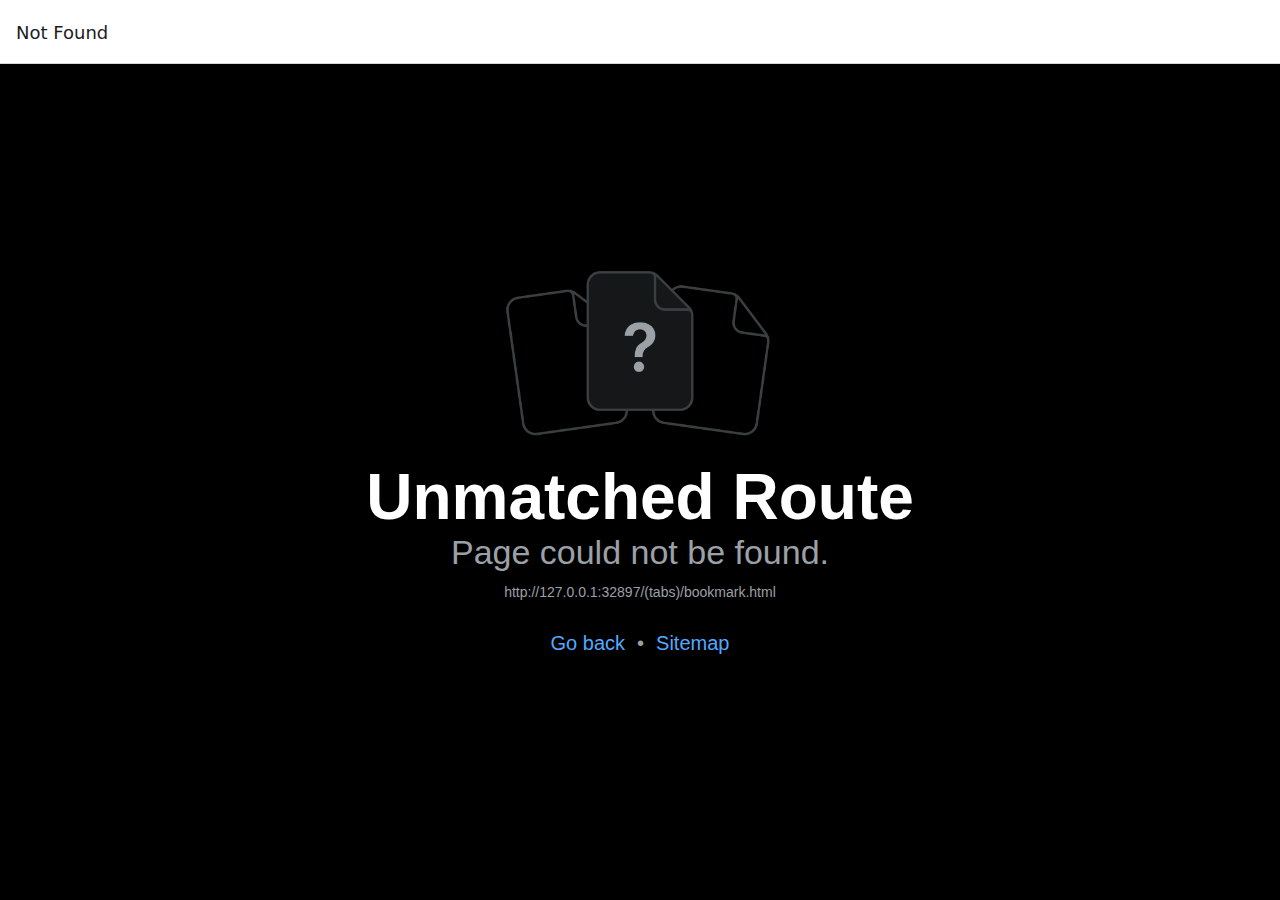
<file: (tabs)/bookmark.html>
<!DOCTYPE html><html  lang="en"><head><title data-rh="true"></title><meta charSet="utf-8"/><meta http-equiv="X-UA-Compatible" content="IE=edge"/><meta name="viewport" content="width=device-width, initial-scale=1, shrink-to-fit=no"/><style id="expo-reset">#root,body,html{height:100%}body{overflow:hidden}#root{display:flex}</style><style id="react-native-stylesheet">[stylesheet-group="0"]{}
body{margin:0;}
button::-moz-focus-inner,input::-moz-focus-inner{border:0;padding:0;}
html{-ms-text-size-adjust:100%;-webkit-text-size-adjust:100%;-webkit-tap-highlight-color:rgba(0,0,0,0);}
input::-webkit-search-cancel-button,input::-webkit-search-decoration,input::-webkit-search-results-button,input::-webkit-search-results-decoration{display:none;}
[stylesheet-group="1"]{}
.css-11aywtz{-moz-appearance:textfield;-webkit-appearance:none;background-color:rgba(0,0,0,0.00);border-bottom-left-radius:0px;border-bottom-right-radius:0px;border-top-left-radius:0px;border-top-right-radius:0px;border:0 solid black;box-sizing:border-box;font:14px -apple-system,BlinkMacSystemFont,"Segoe UI",Roboto,Helvetica,Arial,sans-serif;margin:0px;padding:0px;resize:none;}
.css-146c3p1{background-color:rgba(0,0,0,0.00);border:0 solid black;box-sizing:border-box;color:rgba(0,0,0,1.00);display:inline;font:14px -apple-system,BlinkMacSystemFont,"Segoe UI",Roboto,Helvetica,Arial,sans-serif;list-style:none;margin:0px;padding:0px;position:relative;text-align:start;text-decoration:none;white-space:pre-wrap;word-wrap:break-word;}
.css-175oi2r{align-items:stretch;background-color:rgba(0,0,0,0.00);border:0 solid black;box-sizing:border-box;display:flex;flex-basis:auto;flex-direction:column;flex-shrink:0;list-style:none;margin:0px;min-height:0px;min-width:0px;padding:0px;position:relative;text-decoration:none;z-index:0;}
.css-1jxf684{background-color:rgba(0,0,0,0.00);border:0 solid black;box-sizing:border-box;color:inherit;display:inline;font:inherit;list-style:none;margin:0px;padding:0px;position:relative;text-align:inherit;text-decoration:none;white-space:inherit;word-wrap:break-word;}
.css-9pa8cd{bottom:0px;height:100%;left:0px;opacity:0;position:absolute;right:0px;top:0px;width:100%;z-index:-1;}
[stylesheet-group="2"]{}
.r-11mg6pl{border-bottom-color:rgba(255,255,255,1.00);border-left-color:rgba(255,255,255,1.00);border-right-color:rgba(255,255,255,1.00);border-top-color:rgba(255,255,255,1.00);}
.r-13awgt0{flex:1;}
.r-1awa8pu{border-bottom-color:rgba(101,119,134,1.00);border-left-color:rgba(101,119,134,1.00);border-right-color:rgba(101,119,134,1.00);border-top-color:rgba(101,119,134,1.00);}
.r-1bq2mok{margin:3px;}
.r-1d4xg89{border-bottom-color:rgba(170,184,194,1.00);border-left-color:rgba(170,184,194,1.00);border-right-color:rgba(170,184,194,1.00);border-top-color:rgba(170,184,194,1.00);}
.r-1dzdj1l{border-bottom-left-radius:10px;border-bottom-right-radius:10px;border-top-left-radius:10px;border-top-right-radius:10px;}
.r-1f0042m{border-bottom-left-radius:5px;border-bottom-right-radius:5px;border-top-left-radius:5px;border-top-right-radius:5px;}
.r-1j16mh1{border-bottom-left-radius:100%;border-bottom-right-radius:100%;border-top-left-radius:100%;border-top-right-radius:100%;}
.r-1jkafct{border-bottom-left-radius:2px;border-bottom-right-radius:2px;border-top-left-radius:2px;border-top-right-radius:2px;}
.r-1jyn79y{border-bottom-color:rgba(0,150,136,1.00);border-left-color:rgba(0,150,136,1.00);border-right-color:rgba(0,150,136,1.00);border-top-color:rgba(0,150,136,1.00);}
.r-1phboty{border-bottom-style:solid;border-left-style:solid;border-right-style:solid;border-top-style:solid;}
.r-1q9bdsx{border-bottom-left-radius:12px;border-bottom-right-radius:12px;border-top-left-radius:12px;border-top-right-radius:12px;}
.r-1rvyss1{border-bottom-color:rgba(255,255,255,0.20);border-left-color:rgba(255,255,255,0.20);border-right-color:rgba(255,255,255,0.20);border-top-color:rgba(255,255,255,0.20);}
.r-1sp51qo{padding:10px;}
.r-1udh08x{overflow-x:hidden;overflow-y:hidden;}
.r-1uu6nss{padding:5px;}
.r-1xfd6ze{border-bottom-left-radius:8px;border-bottom-right-radius:8px;border-top-left-radius:8px;border-top-right-radius:8px;}
.r-4a18lf{border-bottom-color:rgba(255,0,0,1.00);border-left-color:rgba(255,0,0,1.00);border-right-color:rgba(255,0,0,1.00);border-top-color:rgba(255,0,0,1.00);}
.r-60ke3l{border-bottom-color:rgba(0,128,0,1.00);border-left-color:rgba(0,128,0,1.00);border-right-color:rgba(0,128,0,1.00);border-top-color:rgba(0,128,0,1.00);}
.r-6t2glc{border-bottom-left-radius:40px;border-bottom-right-radius:40px;border-top-left-radius:40px;border-top-right-radius:40px;}
.r-9x6qib{border-bottom-color:rgba(204,214,221,1.00);border-left-color:rgba(204,214,221,1.00);border-right-color:rgba(204,214,221,1.00);border-top-color:rgba(204,214,221,1.00);}
.r-crgep1{margin:0px;}
.r-d045u9{border-bottom-width:2px;border-left-width:2px;border-right-width:2px;border-top-width:2px;}
.r-d23pfw{padding:24px;}
.r-edyy15{padding:8px;}
.r-fx7oqy{border-bottom-color:rgba(0,0,255,1.00);border-left-color:rgba(0,0,255,1.00);border-right-color:rgba(0,0,255,1.00);border-top-color:rgba(0,0,255,1.00);}
.r-krxsd3{display:-webkit-box;}
.r-rs99b7{border-bottom-width:1px;border-left-width:1px;border-right-width:1px;border-top-width:1px;}
.r-t60dpp{padding:0px;}
.r-wg31gx{border-bottom-color:rgba(49,53,56,1.00);border-left-color:rgba(49,53,56,1.00);border-right-color:rgba(49,53,56,1.00);border-top-color:rgba(49,53,56,1.00);}
.r-xoduu5{display:inline-flex;}
.r-ywje51{margin:auto;}
.r-z2wwpe{border-bottom-left-radius:4px;border-bottom-right-radius:4px;border-top-left-radius:4px;border-top-right-radius:4px;}
[stylesheet-group="2.1"]{}
.r-11f147o{padding-bottom:8px;padding-top:8px;}
.r-17q4wm6{margin-left:5px;margin-right:5px;}
.r-184id4b{margin-bottom:12px;margin-top:12px;}
.r-1d7mnkm{padding-bottom:15px;padding-top:15px;}
.r-1e084wi{padding-left:0px;padding-right:0px;}
.r-1mmae3n{padding-bottom:12px;padding-top:12px;}
.r-1ntr0p{padding-left:5px;padding-right:5px;}
.r-1rsorjc{padding-left:36px;padding-right:36px;}
.r-1yd117h{padding-bottom:7px;padding-top:7px;}
.r-3o4zer{padding-left:12px;padding-right:12px;}
.r-cxgwc0{padding-left:24px;padding-right:24px;}
.r-f8sm7e{margin-left:auto;margin-right:auto;}
.r-is05cd{padding-left:8px;padding-right:8px;}
.r-jdiy1a{margin-left:11px;margin-right:11px;}
.r-jusfrs{margin-left:12px;margin-right:12px;}
.r-n5f61p{margin-bottom:3px;margin-top:3px;}
.r-n7gxbd{padding-left:4px;padding-right:4px;}
.r-u9wvl5{padding-left:20px;padding-right:20px;}
.r-ugi1tw{padding-left:5%;padding-right:5%;}
.r-w7s2jr{padding-bottom:16px;padding-top:16px;}
.r-ytbthy{padding-bottom:10px;padding-top:10px;}
[stylesheet-group="2.2"]{}
.r-10s2tm5{left:0%;}
.r-16o8guy{right:100%;}
.r-1a11zyx{margin-right:12px;}
.r-1cwvpvk{margin-left:12px;}
.r-1e97lx8{margin-right:3px;}
.r-1euzeng{padding-left:24px;}
.r-1g4tz6n{margin-right:-14.5px;}
.r-1h31txp{padding-right:16px;}
.r-1lhn9r{margin-left:-14.5px;}
.r-1sqnqi2{margin-left:3px;}
.r-1vl2501{padding-right:24px;}
.r-9mo606{margin-right:10px;}
.r-c59us2{left:-3px;}
.r-dqe1q{right:0%;}
.r-qb41rp{margin-right:5px;}
.r-rci37q{left:100%;}
.r-uhung1{margin-left:10px;}
.r-vpmibe{right:-3px;}
.r-w67my2{padding-left:16px;}
.r-wizibn{margin-left:5px;}
[stylesheet-group="3"]{}
.r-105ug2t{pointer-events:auto!important;}
.r-10ptun7{height:16px;}
.r-10v3vxq{transform:scaleX(-1);}
.r-10x49cs{font-size:10px;}
.r-10xqauy{padding-top:env(safe-area-inset-top);}
.r-11j9u27{visibility:hidden;}
.r-11mpjr4{background-color:rgba(223,223,223,1.00);}
.r-11udlyb{background-color:rgba(0,150,136,1.00);}
.r-11v9fek{min-width:180px;}
.r-11yh6sk{overflow-x:hidden;}
.r-12f6czt{top:17px;}
.r-12vffkv>*{pointer-events:auto;}
.r-12vffkv{pointer-events:none!important;}
.r-135wba7{line-height:24px;}
.r-13aq9py{animation-name:r-1iq689l;}
.r-13qz1uu{width:100%;}
.r-13tjlyg{transition-duration:0.1s;}
.r-1472mwg{height:24px;}
.r-14gqq1x{margin-top:4px;}
.r-14lw9ot{background-color:rgba(255,255,255,1.00);}
.r-14sbq61{background-color:rgba(33,150,243,1.00);}
.r-150rngu{-webkit-overflow-scrolling:touch;}
.r-16y2uox{flex-grow:1;}
.r-173mn98{align-self:flex-end;}
.r-173mzie{transform:scaleY(-1);}
.r-1777fci{justify-content:center;}
.r-17bb2tj{animation-duration:0.75s;}
.r-17leim2{background-repeat:repeat;}
.r-17s6mgv{justify-content:flex-end;}
.r-17tloay{opacity:0.6;}
.r-17u3ijr{background-color:rgba(155,161,166,0.27);}
.r-184en5c{z-index:1;}
.r-18nhz7w{top:-3px;}
.r-18u1ve8{color:rgba(255,255,255,0.40);}
.r-18u37iz{flex-direction:row;}
.r-19oahor{font-size:64px;}
.r-19wmn03{width:20px;}
.r-19z077z{touch-action:none;}
.r-1a2p6p6{-webkit-text-decoration-style:solid;text-decoration-style:solid;}
.r-1abnn5w{animation-play-state:paused;}
.r-1acpoxo{width:36px;}
.r-1aockid{width:40px;}
.r-1awozwy{align-items:center;}
.r-1ay1djp{animation-duration:1s;}
.r-1b43r93{font-size:14px;}
.r-1c6unfx{forced-color-adjust:none;}
.r-1c85bru{width:270px;}
.r-1d2f490{left:0px;}
.r-1d5kdc7{flex-direction:column-reverse;}
.r-1ddef8g{-webkit-text-decoration-line:underline;text-decoration-line:underline;}
.r-1dernwh{height:70%;}
.r-1ei5mc7{cursor:inherit;}
.r-1enofrn{font-size:12px;}
.r-1euycsn{flex-direction:row-reverse;}
.r-1ewcgjf{box-shadow:0px 1px 3px rgba(0,0,0,0.5);}
.r-1ff274t{text-align:right;}
.r-1g80hic{opacity:0.8;}
.r-1ge9hsw{max-width:960px;}
.r-1h0z5md{justify-content:flex-start;}
.r-1habvwh{align-items:flex-start;}
.r-1i10wst{font-size:18px;}
.r-1i6wzkk{-moz-transition-property:opacity;-webkit-transition-property:opacity;transition-property:opacity;}
.r-1i71y14{gap:14px;}
.r-1ielgck{animation-duration:300ms;}
.r-1iln25a{word-wrap:normal;}
.r-1inkyih{font-size:17px;}
.r-1iusvr4{flex-basis:0px;}
.r-1janqcz{width:16px;}
.r-1jkjb{margin-left:8px;}
.r-1kb76zh{margin-right:8px;}
.r-1kihuf0{align-self:center;}
.r-1ld3bg{top:-4px;}
.r-1ldzwu0{animation-timing-function:linear;}
.r-1loqt21{cursor:pointer;}
.r-1mlwlqe{flex-basis:auto;}
.r-1mrlafo{background-position:0;}
.r-1muvv40{animation-iteration-count:infinite;}
.r-1niwhzg{background-color:rgba(0,0,0,0.00);}
.r-1nlw0im{bottom:8px;}
.r-1no09lo{margin-top:28px;}
.r-1nxhmzv{margin-bottom:28px;}
.r-1ny4l3l{outline-style:none;}
.r-1ocf4r9{scroll-snap-type:y mandatory;}
.r-1oszu61{align-items:stretch;}
.r-1otgn73{touch-action:manipulation;}
.r-1p0dtai{bottom:0px;}
.r-1pi2tsx{height:100%;}
.r-1pm8pkb{font-family:Courier;}
.r-1qd0xha{font-family:-apple-system,BlinkMacSystemFont,"Segoe UI",Roboto,Helvetica,Arial,sans-serif;}
.r-1qulhi1{animation-name:r-1pzkwqh;}
.r-1r4fvd0{color:rgba(82,169,255,1.00);}
.r-1r74h94{left:8px;}
.r-1r8g8re{height:36px;}
.r-1rnoaur{overflow-y:auto;}
.r-1ssbvtb{gap:12px;}
.r-1sxrcry{background-size:auto;}
.r-1udbk01{text-overflow:ellipsis;}
.r-1ui5ee8{font-size:32px;}
.r-1uypc71{animation-timing-function:ease-in;}
.r-1vr29t4{font-weight:800;}
.r-1wbh5a2{flex-shrink:1;}
.r-1wtj0ep{justify-content:space-between;}
.r-1wyyakw{z-index:-1;}
.r-1xcajam{position:fixed;}
.r-1xnzce8{-moz-user-select:text;-webkit-user-select:text;user-select:text;}
.r-1xzupcd{width:13px;}
.r-1yef0xd{animation-name:r-11cv4x;}
.r-2eszeu::-webkit-scrollbar{display:none}
.r-2eszeu{scrollbar-width:none;}
.r-30o5oe{-moz-appearance:none;-ms-appearance:none;-webkit-appearance:none;appearance:none;}
.r-356f0p{letter-spacing:0.35px;}
.r-3mc0re{right:8px;}
.r-3s2u2q{white-space:nowrap;}
.r-417010{z-index:0;}
.r-4gszlv{background-size:cover;}
.r-4v7adb{height:5px;}
.r-56yt86{box-shadow:0px 3px 3px rgba(0,0,0,0.33);}
.r-5oul0u{margin-bottom:8px;}
.r-60vfwk{min-width:1px;}
.r-633pao{pointer-events:none!important;}
.r-6dt33c{opacity:1;}
.r-6gpygo{margin-bottom:12px;}
.r-6taxm2:-ms-input-placeholder{color:var(--placeholderTextColor);opacity:1;}
.r-6taxm2::-moz-placeholder{color:var(--placeholderTextColor);opacity:1;}
.r-6taxm2::-webkit-input-placeholder{color:var(--placeholderTextColor);opacity:1;}
.r-6taxm2::placeholder{color:var(--placeholderTextColor);opacity:1;}
.r-726pan{width:31px;}
.r-76blku{height:21px;}
.r-7cikom{font-size:inherit;}
.r-7q8q6z{cursor:default;}
.r-8akbws{-webkit-box-orient:vertical;}
.r-8ay8q1{letter-spacing:0.1px;}
.r-97e31f{padding-bottom:env(safe-area-inset-bottom);}
.r-adyw6z{font-size:20px;}
.r-agouwx{transform:translateZ(0);}
.r-ah5dr5>*{pointer-events:none;}
.r-ah5dr5{pointer-events:auto!important;}
.r-aruset{font-weight:200;}
.r-bi4vy9{transform:translateY(100%);}
.r-bt1l66{min-height:20px;}
.r-buy8e9{overflow-y:hidden;}
.r-bv2aro{padding-left:env(safe-area-inset-left);}
.r-c68hjy{color:rgba(161,161,161,1.00);}
.r-cpa5s6{scroll-snap-align:start;}
.r-cqee49{color:rgba(0,0,0,1.00);}
.r-dkge59{background-color:rgba(170,184,194,1.00);}
.r-dnmrzs{max-width:100%;}
.r-eafdt9{transition-duration:0.15s;}
.r-ebwn4k{animation-name:r-q67da2;}
.r-ehq7j7{background-size:contain;}
.r-eqz5dr{flex-direction:column;}
.r-eu3ka{height:40px;}
.r-fdjqy7{text-align:left;}
.r-g3mlsw{animation-name:r-t2lo5v;}
.r-ghxds0{transform:translateY(0%);}
.r-gtdqiz{position:-webkit-sticky;position:sticky;}
.r-h0d30l{height:28px;}
.r-hxflta{padding-right:env(safe-area-inset-right);}
.r-icoktb{opacity:0.5;}
.r-ipm5af{top:0px;}
.r-jwli3a{color:rgba(255,255,255,1.00);}
.r-k200y{align-self:flex-start;}
.r-kemksi{background-color:rgba(0,0,0,1.00);}
.r-kizejy{color:rgba(155,161,166,1.00);}
.r-knv0ih{margin-top:8px;}
.r-lltvgl{overflow-x:auto;}
.r-lpb231{height:168px;}
.r-lrsllp{width:24px;}
.r-lrvibr{-moz-user-select:none;-webkit-user-select:none;user-select:none;}
.r-majxgm{font-weight:500;}
.r-mfh4gg{scroll-snap-type:x mandatory;}
.r-mhe3cw{z-index:10;}
.r-mro3nb{background-color:rgba(21,23,24,1.00);}
.r-n6v787{font-size:13px;}
.r-nvplwv{animation-timing-function:ease-out;}
.r-o4n3w5{width:23px;}
.r-orgf3d{opacity:0;}
.r-q4m81j{text-align:center;}
.r-qfi6ny{top:30000px;}
.r-qklmqi{border-bottom-width:1px;}
.r-qn3fzs{padding-bottom:24px;}
.r-rjixqe{line-height:20px;}
.r-rs94m5{background-image:url("[data-uri]");}
.r-sfbmgh{z-index:9999;}
.r-so7y2g{line-height:64px;}
.r-tsynxw{text-transform:uppercase;}
.r-u6sd8q{background-repeat:no-repeat;}
.r-u8s1d{position:absolute;}
.r-u92y06{background-color:rgba(255,165,0,1.00);}
.r-ubezar{font-size:16px;}
.r-uho16t{font-size:34px;}
.r-vacyoi{padding-bottom:64px;}
.r-van48c{caret-color:transparent;}
.r-vboj7i{top:-7px;}
.r-vvn4in{background-position:center;}
.r-vw2c0b{font-weight:bold;}
.r-wfqgy4{transition-duration:100ms;}
.r-ws9h79{left:4px;}
.r-x3cy2q{background-size:100% 100%;}
.r-xx3c9p{animation-name:r-imtty0;}
.r-y7v2we{background-color:rgba(32,36,37,1.00);}
.r-z80fyv{height:20px;}
.r-zchlnj{right:0px;}
.r-zz5t5d{font-size:28px;}
@-webkit-keyframes r-11cv4x{0%{transform:rotate(0deg);}100%{transform:rotate(360deg);}}
@-webkit-keyframes r-1iq689l{0%{transform:translateY(0%);}100%{transform:translateY(100%);}}
@-webkit-keyframes r-1pzkwqh{0%{transform:translateY(100%);}100%{transform:translateY(0%);}}
@-webkit-keyframes r-imtty0{0%{opacity:0;}100%{opacity:1;}}
@-webkit-keyframes r-q67da2{0%{transform:translateX(-100%);}100%{transform:translateX(400%);}}
@-webkit-keyframes r-t2lo5v{0%{opacity:1;}100%{opacity:0;}}
@keyframes r-11cv4x{0%{transform:rotate(0deg);}100%{transform:rotate(360deg);}}
@keyframes r-1iq689l{0%{transform:translateY(0%);}100%{transform:translateY(100%);}}
@keyframes r-1pzkwqh{0%{transform:translateY(100%);}100%{transform:translateY(0%);}}
@keyframes r-imtty0{0%{opacity:0;}100%{opacity:1;}}
@keyframes r-q67da2{0%{transform:translateX(-100%);}100%{transform:translateX(400%);}}
@keyframes r-t2lo5v{0%{opacity:1;}100%{opacity:0;}}</style><style id="expo-generated-fonts" type="text/css">@font-face{font-family:Poppins-Black;src:url(/assets/assets/fonts/Poppins-Black.14d00dab1f6802e787183ecab5cce85e.ttf);font-display:auto}
@font-face{font-family:Poppins-Bold;src:url(/assets/assets/fonts/Poppins-Bold.08c20a487911694291bd8c5de41315ad.ttf);font-display:auto}
@font-face{font-family:Poppins-ExtraBold;src:url(/assets/assets/fonts/Poppins-ExtraBold.d45bdbc2d4a98c1ecb17821a1dbbd3a4.ttf);font-display:auto}
@font-face{font-family:Poppins-ExtraLight;src:url(/assets/assets/fonts/Poppins-ExtraLight.6f8391bbdaeaa540388796c858dfd8ca.ttf);font-display:auto}
@font-face{font-family:Poppins-Light;src:url(/assets/assets/fonts/Poppins-Light.fcc40ae9a542d001971e53eaed948410.ttf);font-display:auto}
@font-face{font-family:Poppins-Medium;src:url(/assets/assets/fonts/Poppins-Medium.bf59c687bc6d3a70204d3944082c5cc0.ttf);font-display:auto}
@font-face{font-family:Poppins-Regular;src:url(/assets/assets/fonts/Poppins-Regular.093ee89be9ede30383f39a899c485a82.ttf);font-display:auto}
@font-face{font-family:Poppins-SemiBold;src:url(/assets/assets/fonts/Poppins-SemiBold.6f1520d107205975713ba09df778f93f.ttf);font-display:auto}
@font-face{font-family:Poppins-Thin;src:url(/assets/assets/fonts/Poppins-Thin.9ec263601ee3fcd71763941207c9ad0d.ttf);font-display:auto}</style><link rel="preload" href="/assets/assets/fonts/Poppins-Black.14d00dab1f6802e787183ecab5cce85e.ttf" as="font" crossorigin="" /><link rel="preload" href="/assets/assets/fonts/Poppins-Bold.08c20a487911694291bd8c5de41315ad.ttf" as="font" crossorigin="" /><link rel="preload" href="/assets/assets/fonts/Poppins-ExtraBold.d45bdbc2d4a98c1ecb17821a1dbbd3a4.ttf" as="font" crossorigin="" /><link rel="preload" href="/assets/assets/fonts/Poppins-ExtraLight.6f8391bbdaeaa540388796c858dfd8ca.ttf" as="font" crossorigin="" /><link rel="preload" href="/assets/assets/fonts/Poppins-Light.fcc40ae9a542d001971e53eaed948410.ttf" as="font" crossorigin="" /><link rel="preload" href="/assets/assets/fonts/Poppins-Medium.bf59c687bc6d3a70204d3944082c5cc0.ttf" as="font" crossorigin="" /><link rel="preload" href="/assets/assets/fonts/Poppins-Regular.093ee89be9ede30383f39a899c485a82.ttf" as="font" crossorigin="" /><link rel="preload" href="/assets/assets/fonts/Poppins-SemiBold.6f1520d107205975713ba09df778f93f.ttf" as="font" crossorigin="" /><link rel="preload" href="/assets/assets/fonts/Poppins-Thin.9ec263601ee3fcd71763941207c9ad0d.ttf" as="font" crossorigin="" /><script type="module">globalThis.__EXPO_ROUTER_HYDRATE__=true;</script><link rel="preload" href="/_expo\static\css\web-1220a99bd82c1bf0b7078d0d2538b453.css" as="style"><link rel="stylesheet" href="/_expo\static\css\web-1220a99bd82c1bf0b7078d0d2538b453.css"></head><body><div id="root"><div class="css-175oi2r r-13awgt0"><!--$--><div class="css-175oi2r r-13awgt0" style="background-color:rgba(242,242,242,1.00)"><div class="css-175oi2r r-13awgt0 r-1p0dtai r-1d2f490 r-u8s1d r-zchlnj r-ipm5af" style="background-color:rgba(242,242,242,1.00);display:flex"><div class="css-175oi2r r-184en5c"><div class="css-175oi2r r-12vffkv" style="height:64px"><div class="css-175oi2r r-1p0dtai r-1d2f490 r-u8s1d r-zchlnj r-ipm5af r-12vffkv"><div class="css-175oi2r r-qklmqi r-13awgt0" style="box-shadow:0px 0px 0px rgba(0,0,0,1.00);background-color:rgba(255,255,255,1.00);border-bottom-color:rgba(216,216,216,1.00)"></div></div><div class="css-175oi2r r-633pao" style="height:0px"></div><div class="css-175oi2r r-1oszu61 r-13awgt0 r-18u37iz r-12vffkv"><div class="css-175oi2r r-1awozwy r-18u37iz r-1h0z5md r-12vffkv" style="margin-left:0px"></div><div class="css-175oi2r r-1777fci r-12vffkv" style="max-width:-32px;margin-right:16px;margin-left:16px"><h1 dir="auto" aria-level="1" role="heading" class="css-146c3p1 r-dnmrzs r-1udh08x r-1udbk01 r-3s2u2q r-1iln25a r-1i10wst" style="color:rgba(28,28,30,1.00);font-family:system-ui, &quot;Segoe UI&quot;, Roboto, Helvetica, Arial, sans-serif, &quot;Apple Color Emoji&quot;, &quot;Segoe UI Emoji&quot;, &quot;Segoe UI Symbol&quot;;font-weight:500">(tabs)</h1></div><div class="css-175oi2r r-1awozwy r-18u37iz r-17s6mgv r-1iusvr4 r-16y2uox r-12vffkv" style="margin-right:0px"></div></div></div></div><div class="css-175oi2r r-13awgt0"><div class="css-175oi2r r-13awgt0"><!--$--><div class="css-175oi2r r-13awgt0" style="flex-direction:column"><div class="css-175oi2r r-13awgt0 r-1udh08x"><div class="css-175oi2r r-1p0dtai r-1d2f490 r-u8s1d r-zchlnj r-ipm5af" style="z-index:0"><div class="css-175oi2r r-13awgt0" style="background-color:rgba(242,242,242,1.00)"><div class="css-175oi2r r-13awgt0"><!--$--><div class="css-175oi2r"><div dir="auto" class="css-146c3p1">Bookmark</div></div><!--/$--></div></div></div></div><div class="css-175oi2r r-1p0dtai r-zchlnj r-1d2f490 r-105ug2t" style="border-right-color:rgba(216,216,216,1.00);border-bottom-color:rgba(216,216,216,1.00);border-left-color:rgba(216,216,216,1.00);padding-bottom:0px;padding-right:0px;padding-left:0px;background-color:rgba(22,22,34,1.00);border-top-width:1px;border-top-color:rgba(35,37,51,1.00);height:84px;padding-top:30px;transform:translateY(0px)"><div class="css-175oi2r r-1p0dtai r-1d2f490 r-u8s1d r-zchlnj r-ipm5af r-633pao"></div><div role="tablist" class="css-175oi2r r-13awgt0 r-18u37iz"><div class="css-175oi2r r-13awgt0" style="border-top-left-radius:0px;border-top-right-radius:0px;border-bottom-right-radius:0px;border-bottom-left-radius:0px;overflow-x:visible;overflow-y:visible"><a href="/home" role="tab" tabindex="0" class="css-175oi2r r-1otgn73 r-1awozwy r-eqz5dr r-1h0z5md r-1uu6nss" style="cursor:pointer;flex:1;background-color:rgba(0,0,0,0.00);border-top-left-radius:0px;border-top-right-radius:0px;border-bottom-right-radius:0px;border-bottom-left-radius:0px;opacity:1"><div class="css-175oi2r r-h0d30l r-726pan"><div class="css-175oi2r r-1awozwy r-1kihuf0 r-1pi2tsx r-1777fci r-u8s1d r-13qz1uu" style="opacity:0;min-width:25px"><div class="css-175oi2r items-center justify-center gap-2"><div class="css-175oi2r r-1mlwlqe r-1udh08x r-417010 w-6 h-6"><div class="css-175oi2r r-1niwhzg r-vvn4in r-u6sd8q r-1p0dtai r-1pi2tsx r-1d2f490 r-u8s1d r-zchlnj r-ipm5af r-13qz1uu r-1wyyakw r-ehq7j7" style="filter:url(#tint-20)"></div><svg style="position:absolute;height:0;visibility:hidden;width:0"><defs><filter id="tint-20"><feFlood flood-color="#FFA001"></feFlood><feComposite in2="SourceAlpha" operator="in"></feComposite></filter></defs></svg></div><div dir="auto" class="css-146c3p1 font-psemibold text-xs" style="color:rgba(255,160,1,1.00)">home</div></div></div><div class="css-175oi2r r-1awozwy r-1kihuf0 r-1pi2tsx r-1777fci r-u8s1d r-13qz1uu" style="opacity:1"><div class="css-175oi2r items-center justify-center gap-2"><div class="css-175oi2r r-1mlwlqe r-1udh08x r-417010 w-6 h-6"><div class="css-175oi2r r-1niwhzg r-vvn4in r-u6sd8q r-1p0dtai r-1pi2tsx r-1d2f490 r-u8s1d r-zchlnj r-ipm5af r-13qz1uu r-1wyyakw r-ehq7j7" style="filter:url(#tint-21)"></div><svg style="position:absolute;height:0;visibility:hidden;width:0"><defs><filter id="tint-21"><feFlood flood-color="#CDCDE0"></feFlood><feComposite in2="SourceAlpha" operator="in"></feComposite></filter></defs></svg></div><div dir="auto" class="css-146c3p1 font-pregular text-xs" style="color:rgba(205,205,224,1.00)">home</div></div></div></div></a></div><div class="css-175oi2r r-13awgt0" style="border-top-left-radius:0px;border-top-right-radius:0px;border-bottom-right-radius:0px;border-bottom-left-radius:0px;overflow-x:visible;overflow-y:visible"><a href="/bookmark" role="tab" tabindex="0" class="css-175oi2r r-1otgn73 r-1awozwy r-eqz5dr r-1h0z5md r-1uu6nss" style="cursor:pointer;flex:1;background-color:rgba(0,0,0,0.00);border-top-left-radius:0px;border-top-right-radius:0px;border-bottom-right-radius:0px;border-bottom-left-radius:0px;opacity:1"><div class="css-175oi2r r-h0d30l r-726pan"><div class="css-175oi2r r-1awozwy r-1kihuf0 r-1pi2tsx r-1777fci r-u8s1d r-13qz1uu" style="opacity:1;min-width:25px"><div class="css-175oi2r items-center justify-center gap-2"><div class="css-175oi2r r-1mlwlqe r-1udh08x r-417010 w-6 h-6"><div class="css-175oi2r r-1niwhzg r-vvn4in r-u6sd8q r-1p0dtai r-1pi2tsx r-1d2f490 r-u8s1d r-zchlnj r-ipm5af r-13qz1uu r-1wyyakw r-ehq7j7" style="filter:url(#tint-22)"></div><svg style="position:absolute;height:0;visibility:hidden;width:0"><defs><filter id="tint-22"><feFlood flood-color="#FFA001"></feFlood><feComposite in2="SourceAlpha" operator="in"></feComposite></filter></defs></svg></div><div dir="auto" class="css-146c3p1 font-psemibold text-xs" style="color:rgba(255,160,1,1.00)">bookmark</div></div></div><div class="css-175oi2r r-1awozwy r-1kihuf0 r-1pi2tsx r-1777fci r-u8s1d r-13qz1uu" style="opacity:0"><div class="css-175oi2r items-center justify-center gap-2"><div class="css-175oi2r r-1mlwlqe r-1udh08x r-417010 w-6 h-6"><div class="css-175oi2r r-1niwhzg r-vvn4in r-u6sd8q r-1p0dtai r-1pi2tsx r-1d2f490 r-u8s1d r-zchlnj r-ipm5af r-13qz1uu r-1wyyakw r-ehq7j7" style="filter:url(#tint-23)"></div><svg style="position:absolute;height:0;visibility:hidden;width:0"><defs><filter id="tint-23"><feFlood flood-color="#CDCDE0"></feFlood><feComposite in2="SourceAlpha" operator="in"></feComposite></filter></defs></svg></div><div dir="auto" class="css-146c3p1 font-pregular text-xs" style="color:rgba(205,205,224,1.00)">bookmark</div></div></div></div></a></div><div class="css-175oi2r r-13awgt0" style="border-top-left-radius:0px;border-top-right-radius:0px;border-bottom-right-radius:0px;border-bottom-left-radius:0px;overflow-x:visible;overflow-y:visible"><a href="/create" role="tab" tabindex="0" class="css-175oi2r r-1otgn73 r-1awozwy r-eqz5dr r-1h0z5md r-1uu6nss" style="cursor:pointer;flex:1;background-color:rgba(0,0,0,0.00);border-top-left-radius:0px;border-top-right-radius:0px;border-bottom-right-radius:0px;border-bottom-left-radius:0px;opacity:1"><div class="css-175oi2r r-h0d30l r-726pan"><div class="css-175oi2r r-1awozwy r-1kihuf0 r-1pi2tsx r-1777fci r-u8s1d r-13qz1uu" style="opacity:0;min-width:25px"><div class="css-175oi2r items-center justify-center gap-2"><div class="css-175oi2r r-1mlwlqe r-1udh08x r-417010 w-6 h-6"><div class="css-175oi2r r-1niwhzg r-vvn4in r-u6sd8q r-1p0dtai r-1pi2tsx r-1d2f490 r-u8s1d r-zchlnj r-ipm5af r-13qz1uu r-1wyyakw r-ehq7j7" style="filter:url(#tint-24)"></div><svg style="position:absolute;height:0;visibility:hidden;width:0"><defs><filter id="tint-24"><feFlood flood-color="#FFA001"></feFlood><feComposite in2="SourceAlpha" operator="in"></feComposite></filter></defs></svg></div><div dir="auto" class="css-146c3p1 font-psemibold text-xs" style="color:rgba(255,160,1,1.00)">create</div></div></div><div class="css-175oi2r r-1awozwy r-1kihuf0 r-1pi2tsx r-1777fci r-u8s1d r-13qz1uu" style="opacity:1"><div class="css-175oi2r items-center justify-center gap-2"><div class="css-175oi2r r-1mlwlqe r-1udh08x r-417010 w-6 h-6"><div class="css-175oi2r r-1niwhzg r-vvn4in r-u6sd8q r-1p0dtai r-1pi2tsx r-1d2f490 r-u8s1d r-zchlnj r-ipm5af r-13qz1uu r-1wyyakw r-ehq7j7" style="filter:url(#tint-25)"></div><svg style="position:absolute;height:0;visibility:hidden;width:0"><defs><filter id="tint-25"><feFlood flood-color="#CDCDE0"></feFlood><feComposite in2="SourceAlpha" operator="in"></feComposite></filter></defs></svg></div><div dir="auto" class="css-146c3p1 font-pregular text-xs" style="color:rgba(205,205,224,1.00)">create</div></div></div></div></a></div><div class="css-175oi2r r-13awgt0" style="border-top-left-radius:0px;border-top-right-radius:0px;border-bottom-right-radius:0px;border-bottom-left-radius:0px;overflow-x:visible;overflow-y:visible"><a href="/profile" role="tab" tabindex="0" class="css-175oi2r r-1otgn73 r-1awozwy r-eqz5dr r-1h0z5md r-1uu6nss" style="cursor:pointer;flex:1;background-color:rgba(0,0,0,0.00);border-top-left-radius:0px;border-top-right-radius:0px;border-bottom-right-radius:0px;border-bottom-left-radius:0px;opacity:1"><div class="css-175oi2r r-h0d30l r-726pan"><div class="css-175oi2r r-1awozwy r-1kihuf0 r-1pi2tsx r-1777fci r-u8s1d r-13qz1uu" style="opacity:0;min-width:25px"><div class="css-175oi2r items-center justify-center gap-2"><div class="css-175oi2r r-1mlwlqe r-1udh08x r-417010 w-6 h-6"><div class="css-175oi2r r-1niwhzg r-vvn4in r-u6sd8q r-1p0dtai r-1pi2tsx r-1d2f490 r-u8s1d r-zchlnj r-ipm5af r-13qz1uu r-1wyyakw r-ehq7j7" style="filter:url(#tint-26)"></div><svg style="position:absolute;height:0;visibility:hidden;width:0"><defs><filter id="tint-26"><feFlood flood-color="#FFA001"></feFlood><feComposite in2="SourceAlpha" operator="in"></feComposite></filter></defs></svg></div><div dir="auto" class="css-146c3p1 font-psemibold text-xs" style="color:rgba(255,160,1,1.00)">profile</div></div></div><div class="css-175oi2r r-1awozwy r-1kihuf0 r-1pi2tsx r-1777fci r-u8s1d r-13qz1uu" style="opacity:1"><div class="css-175oi2r items-center justify-center gap-2"><div class="css-175oi2r r-1mlwlqe r-1udh08x r-417010 w-6 h-6"><div class="css-175oi2r r-1niwhzg r-vvn4in r-u6sd8q r-1p0dtai r-1pi2tsx r-1d2f490 r-u8s1d r-zchlnj r-ipm5af r-13qz1uu r-1wyyakw r-ehq7j7" style="filter:url(#tint-27)"></div><svg style="position:absolute;height:0;visibility:hidden;width:0"><defs><filter id="tint-27"><feFlood flood-color="#CDCDE0"></feFlood><feComposite in2="SourceAlpha" operator="in"></feComposite></filter></defs></svg></div><div dir="auto" class="css-146c3p1 font-pregular text-xs" style="color:rgba(205,205,224,1.00)">profile</div></div></div></div></a></div></div></div></div><!--/$--></div></div></div></div><!--/$--></div></div><script src="/_expo/static/js/web/entry-3740a82b0332fea4499b9b61b8d7e1c0.js" defer></script>
</body></html>
</file>
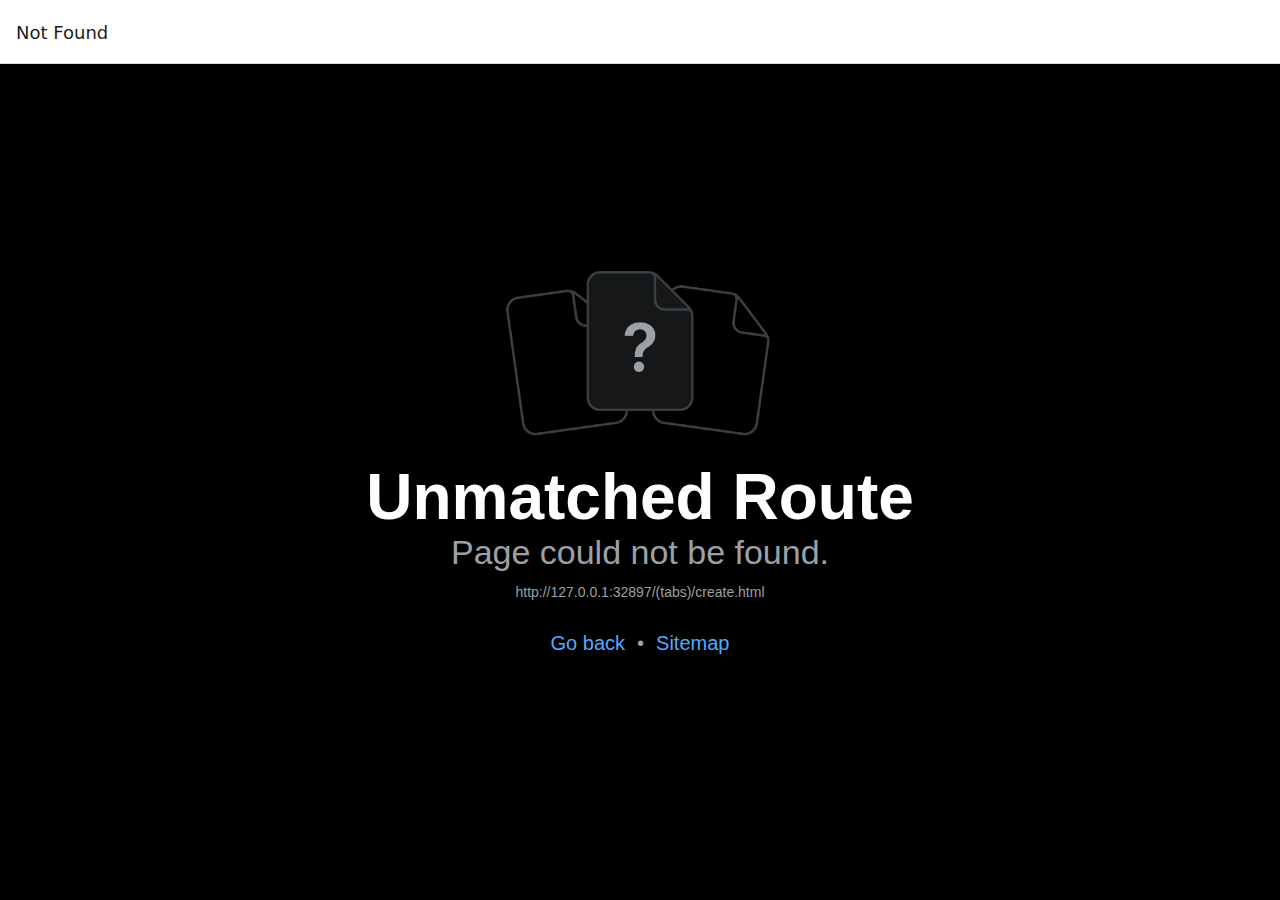
<file: (tabs)/create.html>
<!DOCTYPE html><html  lang="en"><head><title data-rh="true"></title><meta charSet="utf-8"/><meta http-equiv="X-UA-Compatible" content="IE=edge"/><meta name="viewport" content="width=device-width, initial-scale=1, shrink-to-fit=no"/><style id="expo-reset">#root,body,html{height:100%}body{overflow:hidden}#root{display:flex}</style><style id="react-native-stylesheet">[stylesheet-group="0"]{}
body{margin:0;}
button::-moz-focus-inner,input::-moz-focus-inner{border:0;padding:0;}
html{-ms-text-size-adjust:100%;-webkit-text-size-adjust:100%;-webkit-tap-highlight-color:rgba(0,0,0,0);}
input::-webkit-search-cancel-button,input::-webkit-search-decoration,input::-webkit-search-results-button,input::-webkit-search-results-decoration{display:none;}
[stylesheet-group="1"]{}
.css-11aywtz{-moz-appearance:textfield;-webkit-appearance:none;background-color:rgba(0,0,0,0.00);border-bottom-left-radius:0px;border-bottom-right-radius:0px;border-top-left-radius:0px;border-top-right-radius:0px;border:0 solid black;box-sizing:border-box;font:14px -apple-system,BlinkMacSystemFont,"Segoe UI",Roboto,Helvetica,Arial,sans-serif;margin:0px;padding:0px;resize:none;}
.css-146c3p1{background-color:rgba(0,0,0,0.00);border:0 solid black;box-sizing:border-box;color:rgba(0,0,0,1.00);display:inline;font:14px -apple-system,BlinkMacSystemFont,"Segoe UI",Roboto,Helvetica,Arial,sans-serif;list-style:none;margin:0px;padding:0px;position:relative;text-align:start;text-decoration:none;white-space:pre-wrap;word-wrap:break-word;}
.css-175oi2r{align-items:stretch;background-color:rgba(0,0,0,0.00);border:0 solid black;box-sizing:border-box;display:flex;flex-basis:auto;flex-direction:column;flex-shrink:0;list-style:none;margin:0px;min-height:0px;min-width:0px;padding:0px;position:relative;text-decoration:none;z-index:0;}
.css-1jxf684{background-color:rgba(0,0,0,0.00);border:0 solid black;box-sizing:border-box;color:inherit;display:inline;font:inherit;list-style:none;margin:0px;padding:0px;position:relative;text-align:inherit;text-decoration:none;white-space:inherit;word-wrap:break-word;}
.css-9pa8cd{bottom:0px;height:100%;left:0px;opacity:0;position:absolute;right:0px;top:0px;width:100%;z-index:-1;}
[stylesheet-group="2"]{}
.r-11mg6pl{border-bottom-color:rgba(255,255,255,1.00);border-left-color:rgba(255,255,255,1.00);border-right-color:rgba(255,255,255,1.00);border-top-color:rgba(255,255,255,1.00);}
.r-13awgt0{flex:1;}
.r-1awa8pu{border-bottom-color:rgba(101,119,134,1.00);border-left-color:rgba(101,119,134,1.00);border-right-color:rgba(101,119,134,1.00);border-top-color:rgba(101,119,134,1.00);}
.r-1bq2mok{margin:3px;}
.r-1d4xg89{border-bottom-color:rgba(170,184,194,1.00);border-left-color:rgba(170,184,194,1.00);border-right-color:rgba(170,184,194,1.00);border-top-color:rgba(170,184,194,1.00);}
.r-1dzdj1l{border-bottom-left-radius:10px;border-bottom-right-radius:10px;border-top-left-radius:10px;border-top-right-radius:10px;}
.r-1f0042m{border-bottom-left-radius:5px;border-bottom-right-radius:5px;border-top-left-radius:5px;border-top-right-radius:5px;}
.r-1j16mh1{border-bottom-left-radius:100%;border-bottom-right-radius:100%;border-top-left-radius:100%;border-top-right-radius:100%;}
.r-1jkafct{border-bottom-left-radius:2px;border-bottom-right-radius:2px;border-top-left-radius:2px;border-top-right-radius:2px;}
.r-1jyn79y{border-bottom-color:rgba(0,150,136,1.00);border-left-color:rgba(0,150,136,1.00);border-right-color:rgba(0,150,136,1.00);border-top-color:rgba(0,150,136,1.00);}
.r-1phboty{border-bottom-style:solid;border-left-style:solid;border-right-style:solid;border-top-style:solid;}
.r-1q9bdsx{border-bottom-left-radius:12px;border-bottom-right-radius:12px;border-top-left-radius:12px;border-top-right-radius:12px;}
.r-1rvyss1{border-bottom-color:rgba(255,255,255,0.20);border-left-color:rgba(255,255,255,0.20);border-right-color:rgba(255,255,255,0.20);border-top-color:rgba(255,255,255,0.20);}
.r-1sp51qo{padding:10px;}
.r-1udh08x{overflow-x:hidden;overflow-y:hidden;}
.r-1uu6nss{padding:5px;}
.r-1xfd6ze{border-bottom-left-radius:8px;border-bottom-right-radius:8px;border-top-left-radius:8px;border-top-right-radius:8px;}
.r-4a18lf{border-bottom-color:rgba(255,0,0,1.00);border-left-color:rgba(255,0,0,1.00);border-right-color:rgba(255,0,0,1.00);border-top-color:rgba(255,0,0,1.00);}
.r-60ke3l{border-bottom-color:rgba(0,128,0,1.00);border-left-color:rgba(0,128,0,1.00);border-right-color:rgba(0,128,0,1.00);border-top-color:rgba(0,128,0,1.00);}
.r-6t2glc{border-bottom-left-radius:40px;border-bottom-right-radius:40px;border-top-left-radius:40px;border-top-right-radius:40px;}
.r-9x6qib{border-bottom-color:rgba(204,214,221,1.00);border-left-color:rgba(204,214,221,1.00);border-right-color:rgba(204,214,221,1.00);border-top-color:rgba(204,214,221,1.00);}
.r-crgep1{margin:0px;}
.r-d045u9{border-bottom-width:2px;border-left-width:2px;border-right-width:2px;border-top-width:2px;}
.r-d23pfw{padding:24px;}
.r-edyy15{padding:8px;}
.r-fx7oqy{border-bottom-color:rgba(0,0,255,1.00);border-left-color:rgba(0,0,255,1.00);border-right-color:rgba(0,0,255,1.00);border-top-color:rgba(0,0,255,1.00);}
.r-krxsd3{display:-webkit-box;}
.r-rs99b7{border-bottom-width:1px;border-left-width:1px;border-right-width:1px;border-top-width:1px;}
.r-t60dpp{padding:0px;}
.r-wg31gx{border-bottom-color:rgba(49,53,56,1.00);border-left-color:rgba(49,53,56,1.00);border-right-color:rgba(49,53,56,1.00);border-top-color:rgba(49,53,56,1.00);}
.r-xoduu5{display:inline-flex;}
.r-ywje51{margin:auto;}
.r-z2wwpe{border-bottom-left-radius:4px;border-bottom-right-radius:4px;border-top-left-radius:4px;border-top-right-radius:4px;}
[stylesheet-group="2.1"]{}
.r-11f147o{padding-bottom:8px;padding-top:8px;}
.r-17q4wm6{margin-left:5px;margin-right:5px;}
.r-184id4b{margin-bottom:12px;margin-top:12px;}
.r-1d7mnkm{padding-bottom:15px;padding-top:15px;}
.r-1e084wi{padding-left:0px;padding-right:0px;}
.r-1mmae3n{padding-bottom:12px;padding-top:12px;}
.r-1ntr0p{padding-left:5px;padding-right:5px;}
.r-1rsorjc{padding-left:36px;padding-right:36px;}
.r-1yd117h{padding-bottom:7px;padding-top:7px;}
.r-3o4zer{padding-left:12px;padding-right:12px;}
.r-cxgwc0{padding-left:24px;padding-right:24px;}
.r-f8sm7e{margin-left:auto;margin-right:auto;}
.r-is05cd{padding-left:8px;padding-right:8px;}
.r-jdiy1a{margin-left:11px;margin-right:11px;}
.r-jusfrs{margin-left:12px;margin-right:12px;}
.r-n5f61p{margin-bottom:3px;margin-top:3px;}
.r-n7gxbd{padding-left:4px;padding-right:4px;}
.r-u9wvl5{padding-left:20px;padding-right:20px;}
.r-ugi1tw{padding-left:5%;padding-right:5%;}
.r-w7s2jr{padding-bottom:16px;padding-top:16px;}
.r-ytbthy{padding-bottom:10px;padding-top:10px;}
[stylesheet-group="2.2"]{}
.r-10s2tm5{left:0%;}
.r-16o8guy{right:100%;}
.r-1a11zyx{margin-right:12px;}
.r-1cwvpvk{margin-left:12px;}
.r-1e97lx8{margin-right:3px;}
.r-1euzeng{padding-left:24px;}
.r-1g4tz6n{margin-right:-14.5px;}
.r-1h31txp{padding-right:16px;}
.r-1lhn9r{margin-left:-14.5px;}
.r-1sqnqi2{margin-left:3px;}
.r-1vl2501{padding-right:24px;}
.r-9mo606{margin-right:10px;}
.r-c59us2{left:-3px;}
.r-dqe1q{right:0%;}
.r-qb41rp{margin-right:5px;}
.r-rci37q{left:100%;}
.r-uhung1{margin-left:10px;}
.r-vpmibe{right:-3px;}
.r-w67my2{padding-left:16px;}
.r-wizibn{margin-left:5px;}
[stylesheet-group="3"]{}
.r-105ug2t{pointer-events:auto!important;}
.r-10ptun7{height:16px;}
.r-10v3vxq{transform:scaleX(-1);}
.r-10x49cs{font-size:10px;}
.r-10xqauy{padding-top:env(safe-area-inset-top);}
.r-11j9u27{visibility:hidden;}
.r-11mpjr4{background-color:rgba(223,223,223,1.00);}
.r-11udlyb{background-color:rgba(0,150,136,1.00);}
.r-11v9fek{min-width:180px;}
.r-11yh6sk{overflow-x:hidden;}
.r-12f6czt{top:17px;}
.r-12vffkv>*{pointer-events:auto;}
.r-12vffkv{pointer-events:none!important;}
.r-135wba7{line-height:24px;}
.r-13aq9py{animation-name:r-1iq689l;}
.r-13qz1uu{width:100%;}
.r-13tjlyg{transition-duration:0.1s;}
.r-1472mwg{height:24px;}
.r-14gqq1x{margin-top:4px;}
.r-14lw9ot{background-color:rgba(255,255,255,1.00);}
.r-14sbq61{background-color:rgba(33,150,243,1.00);}
.r-150rngu{-webkit-overflow-scrolling:touch;}
.r-16y2uox{flex-grow:1;}
.r-173mn98{align-self:flex-end;}
.r-173mzie{transform:scaleY(-1);}
.r-1777fci{justify-content:center;}
.r-17bb2tj{animation-duration:0.75s;}
.r-17leim2{background-repeat:repeat;}
.r-17s6mgv{justify-content:flex-end;}
.r-17tloay{opacity:0.6;}
.r-17u3ijr{background-color:rgba(155,161,166,0.27);}
.r-184en5c{z-index:1;}
.r-18nhz7w{top:-3px;}
.r-18u1ve8{color:rgba(255,255,255,0.40);}
.r-18u37iz{flex-direction:row;}
.r-19oahor{font-size:64px;}
.r-19wmn03{width:20px;}
.r-19z077z{touch-action:none;}
.r-1a2p6p6{-webkit-text-decoration-style:solid;text-decoration-style:solid;}
.r-1abnn5w{animation-play-state:paused;}
.r-1acpoxo{width:36px;}
.r-1aockid{width:40px;}
.r-1awozwy{align-items:center;}
.r-1ay1djp{animation-duration:1s;}
.r-1b43r93{font-size:14px;}
.r-1c6unfx{forced-color-adjust:none;}
.r-1c85bru{width:270px;}
.r-1d2f490{left:0px;}
.r-1d5kdc7{flex-direction:column-reverse;}
.r-1ddef8g{-webkit-text-decoration-line:underline;text-decoration-line:underline;}
.r-1dernwh{height:70%;}
.r-1ei5mc7{cursor:inherit;}
.r-1enofrn{font-size:12px;}
.r-1euycsn{flex-direction:row-reverse;}
.r-1ewcgjf{box-shadow:0px 1px 3px rgba(0,0,0,0.5);}
.r-1ff274t{text-align:right;}
.r-1g80hic{opacity:0.8;}
.r-1ge9hsw{max-width:960px;}
.r-1h0z5md{justify-content:flex-start;}
.r-1habvwh{align-items:flex-start;}
.r-1i10wst{font-size:18px;}
.r-1i6wzkk{-moz-transition-property:opacity;-webkit-transition-property:opacity;transition-property:opacity;}
.r-1i71y14{gap:14px;}
.r-1ielgck{animation-duration:300ms;}
.r-1iln25a{word-wrap:normal;}
.r-1inkyih{font-size:17px;}
.r-1iusvr4{flex-basis:0px;}
.r-1janqcz{width:16px;}
.r-1jkjb{margin-left:8px;}
.r-1kb76zh{margin-right:8px;}
.r-1kihuf0{align-self:center;}
.r-1ld3bg{top:-4px;}
.r-1ldzwu0{animation-timing-function:linear;}
.r-1loqt21{cursor:pointer;}
.r-1mlwlqe{flex-basis:auto;}
.r-1mrlafo{background-position:0;}
.r-1muvv40{animation-iteration-count:infinite;}
.r-1niwhzg{background-color:rgba(0,0,0,0.00);}
.r-1nlw0im{bottom:8px;}
.r-1no09lo{margin-top:28px;}
.r-1nxhmzv{margin-bottom:28px;}
.r-1ny4l3l{outline-style:none;}
.r-1ocf4r9{scroll-snap-type:y mandatory;}
.r-1oszu61{align-items:stretch;}
.r-1otgn73{touch-action:manipulation;}
.r-1p0dtai{bottom:0px;}
.r-1pi2tsx{height:100%;}
.r-1pm8pkb{font-family:Courier;}
.r-1qd0xha{font-family:-apple-system,BlinkMacSystemFont,"Segoe UI",Roboto,Helvetica,Arial,sans-serif;}
.r-1qulhi1{animation-name:r-1pzkwqh;}
.r-1r4fvd0{color:rgba(82,169,255,1.00);}
.r-1r74h94{left:8px;}
.r-1r8g8re{height:36px;}
.r-1rnoaur{overflow-y:auto;}
.r-1ssbvtb{gap:12px;}
.r-1sxrcry{background-size:auto;}
.r-1udbk01{text-overflow:ellipsis;}
.r-1ui5ee8{font-size:32px;}
.r-1uypc71{animation-timing-function:ease-in;}
.r-1vr29t4{font-weight:800;}
.r-1wbh5a2{flex-shrink:1;}
.r-1wtj0ep{justify-content:space-between;}
.r-1wyyakw{z-index:-1;}
.r-1xcajam{position:fixed;}
.r-1xnzce8{-moz-user-select:text;-webkit-user-select:text;user-select:text;}
.r-1xzupcd{width:13px;}
.r-1yef0xd{animation-name:r-11cv4x;}
.r-2eszeu::-webkit-scrollbar{display:none}
.r-2eszeu{scrollbar-width:none;}
.r-30o5oe{-moz-appearance:none;-ms-appearance:none;-webkit-appearance:none;appearance:none;}
.r-356f0p{letter-spacing:0.35px;}
.r-3mc0re{right:8px;}
.r-3s2u2q{white-space:nowrap;}
.r-417010{z-index:0;}
.r-4gszlv{background-size:cover;}
.r-4v7adb{height:5px;}
.r-56yt86{box-shadow:0px 3px 3px rgba(0,0,0,0.33);}
.r-5oul0u{margin-bottom:8px;}
.r-60vfwk{min-width:1px;}
.r-633pao{pointer-events:none!important;}
.r-6dt33c{opacity:1;}
.r-6gpygo{margin-bottom:12px;}
.r-6taxm2:-ms-input-placeholder{color:var(--placeholderTextColor);opacity:1;}
.r-6taxm2::-moz-placeholder{color:var(--placeholderTextColor);opacity:1;}
.r-6taxm2::-webkit-input-placeholder{color:var(--placeholderTextColor);opacity:1;}
.r-6taxm2::placeholder{color:var(--placeholderTextColor);opacity:1;}
.r-726pan{width:31px;}
.r-76blku{height:21px;}
.r-7cikom{font-size:inherit;}
.r-7q8q6z{cursor:default;}
.r-8akbws{-webkit-box-orient:vertical;}
.r-8ay8q1{letter-spacing:0.1px;}
.r-97e31f{padding-bottom:env(safe-area-inset-bottom);}
.r-adyw6z{font-size:20px;}
.r-agouwx{transform:translateZ(0);}
.r-ah5dr5>*{pointer-events:none;}
.r-ah5dr5{pointer-events:auto!important;}
.r-aruset{font-weight:200;}
.r-bi4vy9{transform:translateY(100%);}
.r-bt1l66{min-height:20px;}
.r-buy8e9{overflow-y:hidden;}
.r-bv2aro{padding-left:env(safe-area-inset-left);}
.r-c68hjy{color:rgba(161,161,161,1.00);}
.r-cpa5s6{scroll-snap-align:start;}
.r-cqee49{color:rgba(0,0,0,1.00);}
.r-dkge59{background-color:rgba(170,184,194,1.00);}
.r-dnmrzs{max-width:100%;}
.r-eafdt9{transition-duration:0.15s;}
.r-ebwn4k{animation-name:r-q67da2;}
.r-ehq7j7{background-size:contain;}
.r-eqz5dr{flex-direction:column;}
.r-eu3ka{height:40px;}
.r-fdjqy7{text-align:left;}
.r-g3mlsw{animation-name:r-t2lo5v;}
.r-ghxds0{transform:translateY(0%);}
.r-gtdqiz{position:-webkit-sticky;position:sticky;}
.r-h0d30l{height:28px;}
.r-hxflta{padding-right:env(safe-area-inset-right);}
.r-icoktb{opacity:0.5;}
.r-ipm5af{top:0px;}
.r-jwli3a{color:rgba(255,255,255,1.00);}
.r-k200y{align-self:flex-start;}
.r-kemksi{background-color:rgba(0,0,0,1.00);}
.r-kizejy{color:rgba(155,161,166,1.00);}
.r-knv0ih{margin-top:8px;}
.r-lltvgl{overflow-x:auto;}
.r-lpb231{height:168px;}
.r-lrsllp{width:24px;}
.r-lrvibr{-moz-user-select:none;-webkit-user-select:none;user-select:none;}
.r-majxgm{font-weight:500;}
.r-mfh4gg{scroll-snap-type:x mandatory;}
.r-mhe3cw{z-index:10;}
.r-mro3nb{background-color:rgba(21,23,24,1.00);}
.r-n6v787{font-size:13px;}
.r-nvplwv{animation-timing-function:ease-out;}
.r-o4n3w5{width:23px;}
.r-orgf3d{opacity:0;}
.r-q4m81j{text-align:center;}
.r-qfi6ny{top:30000px;}
.r-qklmqi{border-bottom-width:1px;}
.r-qn3fzs{padding-bottom:24px;}
.r-rjixqe{line-height:20px;}
.r-rs94m5{background-image:url("[data-uri]");}
.r-sfbmgh{z-index:9999;}
.r-so7y2g{line-height:64px;}
.r-tsynxw{text-transform:uppercase;}
.r-u6sd8q{background-repeat:no-repeat;}
.r-u8s1d{position:absolute;}
.r-u92y06{background-color:rgba(255,165,0,1.00);}
.r-ubezar{font-size:16px;}
.r-uho16t{font-size:34px;}
.r-vacyoi{padding-bottom:64px;}
.r-van48c{caret-color:transparent;}
.r-vboj7i{top:-7px;}
.r-vvn4in{background-position:center;}
.r-vw2c0b{font-weight:bold;}
.r-wfqgy4{transition-duration:100ms;}
.r-ws9h79{left:4px;}
.r-x3cy2q{background-size:100% 100%;}
.r-xx3c9p{animation-name:r-imtty0;}
.r-y7v2we{background-color:rgba(32,36,37,1.00);}
.r-z80fyv{height:20px;}
.r-zchlnj{right:0px;}
.r-zz5t5d{font-size:28px;}
@-webkit-keyframes r-11cv4x{0%{transform:rotate(0deg);}100%{transform:rotate(360deg);}}
@-webkit-keyframes r-1iq689l{0%{transform:translateY(0%);}100%{transform:translateY(100%);}}
@-webkit-keyframes r-1pzkwqh{0%{transform:translateY(100%);}100%{transform:translateY(0%);}}
@-webkit-keyframes r-imtty0{0%{opacity:0;}100%{opacity:1;}}
@-webkit-keyframes r-q67da2{0%{transform:translateX(-100%);}100%{transform:translateX(400%);}}
@-webkit-keyframes r-t2lo5v{0%{opacity:1;}100%{opacity:0;}}
@keyframes r-11cv4x{0%{transform:rotate(0deg);}100%{transform:rotate(360deg);}}
@keyframes r-1iq689l{0%{transform:translateY(0%);}100%{transform:translateY(100%);}}
@keyframes r-1pzkwqh{0%{transform:translateY(100%);}100%{transform:translateY(0%);}}
@keyframes r-imtty0{0%{opacity:0;}100%{opacity:1;}}
@keyframes r-q67da2{0%{transform:translateX(-100%);}100%{transform:translateX(400%);}}
@keyframes r-t2lo5v{0%{opacity:1;}100%{opacity:0;}}</style><style id="expo-generated-fonts" type="text/css">@font-face{font-family:Poppins-Black;src:url(/assets/assets/fonts/Poppins-Black.14d00dab1f6802e787183ecab5cce85e.ttf);font-display:auto}
@font-face{font-family:Poppins-Bold;src:url(/assets/assets/fonts/Poppins-Bold.08c20a487911694291bd8c5de41315ad.ttf);font-display:auto}
@font-face{font-family:Poppins-ExtraBold;src:url(/assets/assets/fonts/Poppins-ExtraBold.d45bdbc2d4a98c1ecb17821a1dbbd3a4.ttf);font-display:auto}
@font-face{font-family:Poppins-ExtraLight;src:url(/assets/assets/fonts/Poppins-ExtraLight.6f8391bbdaeaa540388796c858dfd8ca.ttf);font-display:auto}
@font-face{font-family:Poppins-Light;src:url(/assets/assets/fonts/Poppins-Light.fcc40ae9a542d001971e53eaed948410.ttf);font-display:auto}
@font-face{font-family:Poppins-Medium;src:url(/assets/assets/fonts/Poppins-Medium.bf59c687bc6d3a70204d3944082c5cc0.ttf);font-display:auto}
@font-face{font-family:Poppins-Regular;src:url(/assets/assets/fonts/Poppins-Regular.093ee89be9ede30383f39a899c485a82.ttf);font-display:auto}
@font-face{font-family:Poppins-SemiBold;src:url(/assets/assets/fonts/Poppins-SemiBold.6f1520d107205975713ba09df778f93f.ttf);font-display:auto}
@font-face{font-family:Poppins-Thin;src:url(/assets/assets/fonts/Poppins-Thin.9ec263601ee3fcd71763941207c9ad0d.ttf);font-display:auto}</style><link rel="preload" href="/assets/assets/fonts/Poppins-Black.14d00dab1f6802e787183ecab5cce85e.ttf" as="font" crossorigin="" /><link rel="preload" href="/assets/assets/fonts/Poppins-Bold.08c20a487911694291bd8c5de41315ad.ttf" as="font" crossorigin="" /><link rel="preload" href="/assets/assets/fonts/Poppins-ExtraBold.d45bdbc2d4a98c1ecb17821a1dbbd3a4.ttf" as="font" crossorigin="" /><link rel="preload" href="/assets/assets/fonts/Poppins-ExtraLight.6f8391bbdaeaa540388796c858dfd8ca.ttf" as="font" crossorigin="" /><link rel="preload" href="/assets/assets/fonts/Poppins-Light.fcc40ae9a542d001971e53eaed948410.ttf" as="font" crossorigin="" /><link rel="preload" href="/assets/assets/fonts/Poppins-Medium.bf59c687bc6d3a70204d3944082c5cc0.ttf" as="font" crossorigin="" /><link rel="preload" href="/assets/assets/fonts/Poppins-Regular.093ee89be9ede30383f39a899c485a82.ttf" as="font" crossorigin="" /><link rel="preload" href="/assets/assets/fonts/Poppins-SemiBold.6f1520d107205975713ba09df778f93f.ttf" as="font" crossorigin="" /><link rel="preload" href="/assets/assets/fonts/Poppins-Thin.9ec263601ee3fcd71763941207c9ad0d.ttf" as="font" crossorigin="" /><script type="module">globalThis.__EXPO_ROUTER_HYDRATE__=true;</script><link rel="preload" href="/_expo\static\css\web-1220a99bd82c1bf0b7078d0d2538b453.css" as="style"><link rel="stylesheet" href="/_expo\static\css\web-1220a99bd82c1bf0b7078d0d2538b453.css"></head><body><div id="root"><div class="css-175oi2r r-13awgt0"><!--$--><div class="css-175oi2r r-13awgt0" style="background-color:rgba(242,242,242,1.00)"><div class="css-175oi2r r-13awgt0 r-1p0dtai r-1d2f490 r-u8s1d r-zchlnj r-ipm5af" style="background-color:rgba(242,242,242,1.00);display:flex"><div class="css-175oi2r r-184en5c"><div class="css-175oi2r r-12vffkv" style="height:64px"><div class="css-175oi2r r-1p0dtai r-1d2f490 r-u8s1d r-zchlnj r-ipm5af r-12vffkv"><div class="css-175oi2r r-qklmqi r-13awgt0" style="box-shadow:0px 0px 0px rgba(0,0,0,1.00);background-color:rgba(255,255,255,1.00);border-bottom-color:rgba(216,216,216,1.00)"></div></div><div class="css-175oi2r r-633pao" style="height:0px"></div><div class="css-175oi2r r-1oszu61 r-13awgt0 r-18u37iz r-12vffkv"><div class="css-175oi2r r-1awozwy r-18u37iz r-1h0z5md r-12vffkv" style="margin-left:0px"></div><div class="css-175oi2r r-1777fci r-12vffkv" style="max-width:-32px;margin-right:16px;margin-left:16px"><h1 dir="auto" aria-level="1" role="heading" class="css-146c3p1 r-dnmrzs r-1udh08x r-1udbk01 r-3s2u2q r-1iln25a r-1i10wst" style="color:rgba(28,28,30,1.00);font-family:system-ui, &quot;Segoe UI&quot;, Roboto, Helvetica, Arial, sans-serif, &quot;Apple Color Emoji&quot;, &quot;Segoe UI Emoji&quot;, &quot;Segoe UI Symbol&quot;;font-weight:500">(tabs)</h1></div><div class="css-175oi2r r-1awozwy r-18u37iz r-17s6mgv r-1iusvr4 r-16y2uox r-12vffkv" style="margin-right:0px"></div></div></div></div><div class="css-175oi2r r-13awgt0"><div class="css-175oi2r r-13awgt0"><!--$--><div class="css-175oi2r r-13awgt0" style="flex-direction:column"><div class="css-175oi2r r-13awgt0 r-1udh08x"><div class="css-175oi2r r-1p0dtai r-1d2f490 r-u8s1d r-zchlnj r-ipm5af" style="z-index:0"><div class="css-175oi2r r-13awgt0" style="background-color:rgba(242,242,242,1.00)"><div class="css-175oi2r r-13awgt0"><!--$--><div class="css-175oi2r"><div dir="auto" class="css-146c3p1">Create</div></div><!--/$--></div></div></div></div><div class="css-175oi2r r-1p0dtai r-zchlnj r-1d2f490 r-105ug2t" style="border-right-color:rgba(216,216,216,1.00);border-bottom-color:rgba(216,216,216,1.00);border-left-color:rgba(216,216,216,1.00);padding-bottom:0px;padding-right:0px;padding-left:0px;background-color:rgba(22,22,34,1.00);border-top-width:1px;border-top-color:rgba(35,37,51,1.00);height:84px;padding-top:30px;transform:translateY(0px)"><div class="css-175oi2r r-1p0dtai r-1d2f490 r-u8s1d r-zchlnj r-ipm5af r-633pao"></div><div role="tablist" class="css-175oi2r r-13awgt0 r-18u37iz"><div class="css-175oi2r r-13awgt0" style="border-top-left-radius:0px;border-top-right-radius:0px;border-bottom-right-radius:0px;border-bottom-left-radius:0px;overflow-x:visible;overflow-y:visible"><a href="/home" role="tab" tabindex="0" class="css-175oi2r r-1otgn73 r-1awozwy r-eqz5dr r-1h0z5md r-1uu6nss" style="cursor:pointer;flex:1;background-color:rgba(0,0,0,0.00);border-top-left-radius:0px;border-top-right-radius:0px;border-bottom-right-radius:0px;border-bottom-left-radius:0px;opacity:1"><div class="css-175oi2r r-h0d30l r-726pan"><div class="css-175oi2r r-1awozwy r-1kihuf0 r-1pi2tsx r-1777fci r-u8s1d r-13qz1uu" style="opacity:0;min-width:25px"><div class="css-175oi2r items-center justify-center gap-2"><div class="css-175oi2r r-1mlwlqe r-1udh08x r-417010 w-6 h-6"><div class="css-175oi2r r-1niwhzg r-vvn4in r-u6sd8q r-1p0dtai r-1pi2tsx r-1d2f490 r-u8s1d r-zchlnj r-ipm5af r-13qz1uu r-1wyyakw r-ehq7j7" style="filter:url(#tint-36)"></div><svg style="position:absolute;height:0;visibility:hidden;width:0"><defs><filter id="tint-36"><feFlood flood-color="#FFA001"></feFlood><feComposite in2="SourceAlpha" operator="in"></feComposite></filter></defs></svg></div><div dir="auto" class="css-146c3p1 font-psemibold text-xs" style="color:rgba(255,160,1,1.00)">home</div></div></div><div class="css-175oi2r r-1awozwy r-1kihuf0 r-1pi2tsx r-1777fci r-u8s1d r-13qz1uu" style="opacity:1"><div class="css-175oi2r items-center justify-center gap-2"><div class="css-175oi2r r-1mlwlqe r-1udh08x r-417010 w-6 h-6"><div class="css-175oi2r r-1niwhzg r-vvn4in r-u6sd8q r-1p0dtai r-1pi2tsx r-1d2f490 r-u8s1d r-zchlnj r-ipm5af r-13qz1uu r-1wyyakw r-ehq7j7" style="filter:url(#tint-37)"></div><svg style="position:absolute;height:0;visibility:hidden;width:0"><defs><filter id="tint-37"><feFlood flood-color="#CDCDE0"></feFlood><feComposite in2="SourceAlpha" operator="in"></feComposite></filter></defs></svg></div><div dir="auto" class="css-146c3p1 font-pregular text-xs" style="color:rgba(205,205,224,1.00)">home</div></div></div></div></a></div><div class="css-175oi2r r-13awgt0" style="border-top-left-radius:0px;border-top-right-radius:0px;border-bottom-right-radius:0px;border-bottom-left-radius:0px;overflow-x:visible;overflow-y:visible"><a href="/bookmark" role="tab" tabindex="0" class="css-175oi2r r-1otgn73 r-1awozwy r-eqz5dr r-1h0z5md r-1uu6nss" style="cursor:pointer;flex:1;background-color:rgba(0,0,0,0.00);border-top-left-radius:0px;border-top-right-radius:0px;border-bottom-right-radius:0px;border-bottom-left-radius:0px;opacity:1"><div class="css-175oi2r r-h0d30l r-726pan"><div class="css-175oi2r r-1awozwy r-1kihuf0 r-1pi2tsx r-1777fci r-u8s1d r-13qz1uu" style="opacity:0;min-width:25px"><div class="css-175oi2r items-center justify-center gap-2"><div class="css-175oi2r r-1mlwlqe r-1udh08x r-417010 w-6 h-6"><div class="css-175oi2r r-1niwhzg r-vvn4in r-u6sd8q r-1p0dtai r-1pi2tsx r-1d2f490 r-u8s1d r-zchlnj r-ipm5af r-13qz1uu r-1wyyakw r-ehq7j7" style="filter:url(#tint-38)"></div><svg style="position:absolute;height:0;visibility:hidden;width:0"><defs><filter id="tint-38"><feFlood flood-color="#FFA001"></feFlood><feComposite in2="SourceAlpha" operator="in"></feComposite></filter></defs></svg></div><div dir="auto" class="css-146c3p1 font-psemibold text-xs" style="color:rgba(255,160,1,1.00)">bookmark</div></div></div><div class="css-175oi2r r-1awozwy r-1kihuf0 r-1pi2tsx r-1777fci r-u8s1d r-13qz1uu" style="opacity:1"><div class="css-175oi2r items-center justify-center gap-2"><div class="css-175oi2r r-1mlwlqe r-1udh08x r-417010 w-6 h-6"><div class="css-175oi2r r-1niwhzg r-vvn4in r-u6sd8q r-1p0dtai r-1pi2tsx r-1d2f490 r-u8s1d r-zchlnj r-ipm5af r-13qz1uu r-1wyyakw r-ehq7j7" style="filter:url(#tint-39)"></div><svg style="position:absolute;height:0;visibility:hidden;width:0"><defs><filter id="tint-39"><feFlood flood-color="#CDCDE0"></feFlood><feComposite in2="SourceAlpha" operator="in"></feComposite></filter></defs></svg></div><div dir="auto" class="css-146c3p1 font-pregular text-xs" style="color:rgba(205,205,224,1.00)">bookmark</div></div></div></div></a></div><div class="css-175oi2r r-13awgt0" style="border-top-left-radius:0px;border-top-right-radius:0px;border-bottom-right-radius:0px;border-bottom-left-radius:0px;overflow-x:visible;overflow-y:visible"><a href="/create" role="tab" tabindex="0" class="css-175oi2r r-1otgn73 r-1awozwy r-eqz5dr r-1h0z5md r-1uu6nss" style="cursor:pointer;flex:1;background-color:rgba(0,0,0,0.00);border-top-left-radius:0px;border-top-right-radius:0px;border-bottom-right-radius:0px;border-bottom-left-radius:0px;opacity:1"><div class="css-175oi2r r-h0d30l r-726pan"><div class="css-175oi2r r-1awozwy r-1kihuf0 r-1pi2tsx r-1777fci r-u8s1d r-13qz1uu" style="opacity:1;min-width:25px"><div class="css-175oi2r items-center justify-center gap-2"><div class="css-175oi2r r-1mlwlqe r-1udh08x r-417010 w-6 h-6"><div class="css-175oi2r r-1niwhzg r-vvn4in r-u6sd8q r-1p0dtai r-1pi2tsx r-1d2f490 r-u8s1d r-zchlnj r-ipm5af r-13qz1uu r-1wyyakw r-ehq7j7" style="filter:url(#tint-40)"></div><svg style="position:absolute;height:0;visibility:hidden;width:0"><defs><filter id="tint-40"><feFlood flood-color="#FFA001"></feFlood><feComposite in2="SourceAlpha" operator="in"></feComposite></filter></defs></svg></div><div dir="auto" class="css-146c3p1 font-psemibold text-xs" style="color:rgba(255,160,1,1.00)">create</div></div></div><div class="css-175oi2r r-1awozwy r-1kihuf0 r-1pi2tsx r-1777fci r-u8s1d r-13qz1uu" style="opacity:0"><div class="css-175oi2r items-center justify-center gap-2"><div class="css-175oi2r r-1mlwlqe r-1udh08x r-417010 w-6 h-6"><div class="css-175oi2r r-1niwhzg r-vvn4in r-u6sd8q r-1p0dtai r-1pi2tsx r-1d2f490 r-u8s1d r-zchlnj r-ipm5af r-13qz1uu r-1wyyakw r-ehq7j7" style="filter:url(#tint-41)"></div><svg style="position:absolute;height:0;visibility:hidden;width:0"><defs><filter id="tint-41"><feFlood flood-color="#CDCDE0"></feFlood><feComposite in2="SourceAlpha" operator="in"></feComposite></filter></defs></svg></div><div dir="auto" class="css-146c3p1 font-pregular text-xs" style="color:rgba(205,205,224,1.00)">create</div></div></div></div></a></div><div class="css-175oi2r r-13awgt0" style="border-top-left-radius:0px;border-top-right-radius:0px;border-bottom-right-radius:0px;border-bottom-left-radius:0px;overflow-x:visible;overflow-y:visible"><a href="/profile" role="tab" tabindex="0" class="css-175oi2r r-1otgn73 r-1awozwy r-eqz5dr r-1h0z5md r-1uu6nss" style="cursor:pointer;flex:1;background-color:rgba(0,0,0,0.00);border-top-left-radius:0px;border-top-right-radius:0px;border-bottom-right-radius:0px;border-bottom-left-radius:0px;opacity:1"><div class="css-175oi2r r-h0d30l r-726pan"><div class="css-175oi2r r-1awozwy r-1kihuf0 r-1pi2tsx r-1777fci r-u8s1d r-13qz1uu" style="opacity:0;min-width:25px"><div class="css-175oi2r items-center justify-center gap-2"><div class="css-175oi2r r-1mlwlqe r-1udh08x r-417010 w-6 h-6"><div class="css-175oi2r r-1niwhzg r-vvn4in r-u6sd8q r-1p0dtai r-1pi2tsx r-1d2f490 r-u8s1d r-zchlnj r-ipm5af r-13qz1uu r-1wyyakw r-ehq7j7" style="filter:url(#tint-42)"></div><svg style="position:absolute;height:0;visibility:hidden;width:0"><defs><filter id="tint-42"><feFlood flood-color="#FFA001"></feFlood><feComposite in2="SourceAlpha" operator="in"></feComposite></filter></defs></svg></div><div dir="auto" class="css-146c3p1 font-psemibold text-xs" style="color:rgba(255,160,1,1.00)">profile</div></div></div><div class="css-175oi2r r-1awozwy r-1kihuf0 r-1pi2tsx r-1777fci r-u8s1d r-13qz1uu" style="opacity:1"><div class="css-175oi2r items-center justify-center gap-2"><div class="css-175oi2r r-1mlwlqe r-1udh08x r-417010 w-6 h-6"><div class="css-175oi2r r-1niwhzg r-vvn4in r-u6sd8q r-1p0dtai r-1pi2tsx r-1d2f490 r-u8s1d r-zchlnj r-ipm5af r-13qz1uu r-1wyyakw r-ehq7j7" style="filter:url(#tint-43)"></div><svg style="position:absolute;height:0;visibility:hidden;width:0"><defs><filter id="tint-43"><feFlood flood-color="#CDCDE0"></feFlood><feComposite in2="SourceAlpha" operator="in"></feComposite></filter></defs></svg></div><div dir="auto" class="css-146c3p1 font-pregular text-xs" style="color:rgba(205,205,224,1.00)">profile</div></div></div></div></a></div></div></div></div><!--/$--></div></div></div></div><!--/$--></div></div><script src="/_expo/static/js/web/entry-3740a82b0332fea4499b9b61b8d7e1c0.js" defer></script>
</body></html>
</file>
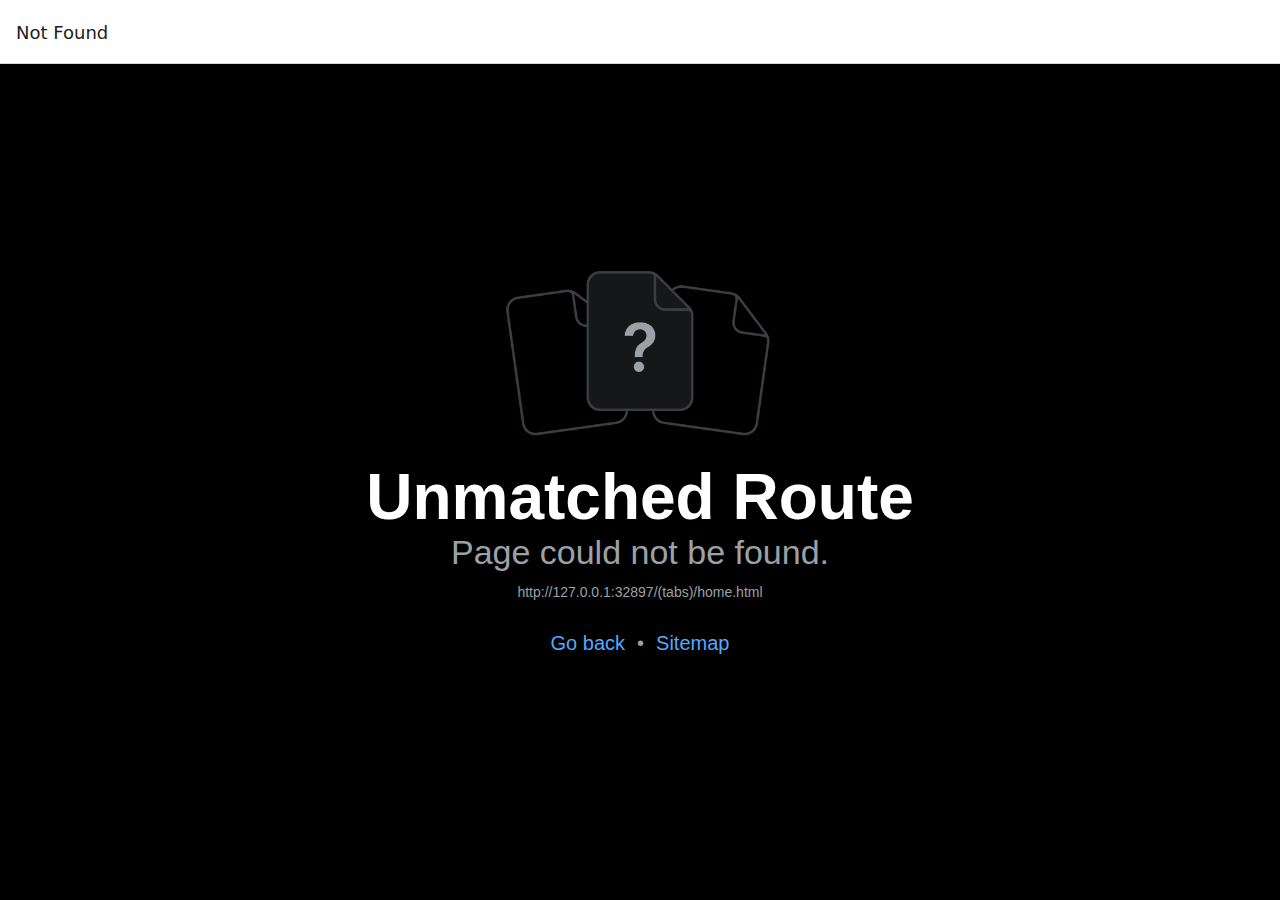
<file: (tabs)/home.html>
<!DOCTYPE html><html  lang="en"><head><title data-rh="true"></title><meta charSet="utf-8"/><meta http-equiv="X-UA-Compatible" content="IE=edge"/><meta name="viewport" content="width=device-width, initial-scale=1, shrink-to-fit=no"/><style id="expo-reset">#root,body,html{height:100%}body{overflow:hidden}#root{display:flex}</style><style id="react-native-stylesheet">[stylesheet-group="0"]{}
body{margin:0;}
button::-moz-focus-inner,input::-moz-focus-inner{border:0;padding:0;}
html{-ms-text-size-adjust:100%;-webkit-text-size-adjust:100%;-webkit-tap-highlight-color:rgba(0,0,0,0);}
input::-webkit-search-cancel-button,input::-webkit-search-decoration,input::-webkit-search-results-button,input::-webkit-search-results-decoration{display:none;}
[stylesheet-group="1"]{}
.css-11aywtz{-moz-appearance:textfield;-webkit-appearance:none;background-color:rgba(0,0,0,0.00);border-bottom-left-radius:0px;border-bottom-right-radius:0px;border-top-left-radius:0px;border-top-right-radius:0px;border:0 solid black;box-sizing:border-box;font:14px -apple-system,BlinkMacSystemFont,"Segoe UI",Roboto,Helvetica,Arial,sans-serif;margin:0px;padding:0px;resize:none;}
.css-146c3p1{background-color:rgba(0,0,0,0.00);border:0 solid black;box-sizing:border-box;color:rgba(0,0,0,1.00);display:inline;font:14px -apple-system,BlinkMacSystemFont,"Segoe UI",Roboto,Helvetica,Arial,sans-serif;list-style:none;margin:0px;padding:0px;position:relative;text-align:start;text-decoration:none;white-space:pre-wrap;word-wrap:break-word;}
.css-175oi2r{align-items:stretch;background-color:rgba(0,0,0,0.00);border:0 solid black;box-sizing:border-box;display:flex;flex-basis:auto;flex-direction:column;flex-shrink:0;list-style:none;margin:0px;min-height:0px;min-width:0px;padding:0px;position:relative;text-decoration:none;z-index:0;}
.css-1jxf684{background-color:rgba(0,0,0,0.00);border:0 solid black;box-sizing:border-box;color:inherit;display:inline;font:inherit;list-style:none;margin:0px;padding:0px;position:relative;text-align:inherit;text-decoration:none;white-space:inherit;word-wrap:break-word;}
.css-9pa8cd{bottom:0px;height:100%;left:0px;opacity:0;position:absolute;right:0px;top:0px;width:100%;z-index:-1;}
[stylesheet-group="2"]{}
.r-11mg6pl{border-bottom-color:rgba(255,255,255,1.00);border-left-color:rgba(255,255,255,1.00);border-right-color:rgba(255,255,255,1.00);border-top-color:rgba(255,255,255,1.00);}
.r-13awgt0{flex:1;}
.r-1awa8pu{border-bottom-color:rgba(101,119,134,1.00);border-left-color:rgba(101,119,134,1.00);border-right-color:rgba(101,119,134,1.00);border-top-color:rgba(101,119,134,1.00);}
.r-1bq2mok{margin:3px;}
.r-1d4xg89{border-bottom-color:rgba(170,184,194,1.00);border-left-color:rgba(170,184,194,1.00);border-right-color:rgba(170,184,194,1.00);border-top-color:rgba(170,184,194,1.00);}
.r-1dzdj1l{border-bottom-left-radius:10px;border-bottom-right-radius:10px;border-top-left-radius:10px;border-top-right-radius:10px;}
.r-1f0042m{border-bottom-left-radius:5px;border-bottom-right-radius:5px;border-top-left-radius:5px;border-top-right-radius:5px;}
.r-1j16mh1{border-bottom-left-radius:100%;border-bottom-right-radius:100%;border-top-left-radius:100%;border-top-right-radius:100%;}
.r-1jkafct{border-bottom-left-radius:2px;border-bottom-right-radius:2px;border-top-left-radius:2px;border-top-right-radius:2px;}
.r-1jyn79y{border-bottom-color:rgba(0,150,136,1.00);border-left-color:rgba(0,150,136,1.00);border-right-color:rgba(0,150,136,1.00);border-top-color:rgba(0,150,136,1.00);}
.r-1phboty{border-bottom-style:solid;border-left-style:solid;border-right-style:solid;border-top-style:solid;}
.r-1q9bdsx{border-bottom-left-radius:12px;border-bottom-right-radius:12px;border-top-left-radius:12px;border-top-right-radius:12px;}
.r-1rvyss1{border-bottom-color:rgba(255,255,255,0.20);border-left-color:rgba(255,255,255,0.20);border-right-color:rgba(255,255,255,0.20);border-top-color:rgba(255,255,255,0.20);}
.r-1sp51qo{padding:10px;}
.r-1udh08x{overflow-x:hidden;overflow-y:hidden;}
.r-1uu6nss{padding:5px;}
.r-1xfd6ze{border-bottom-left-radius:8px;border-bottom-right-radius:8px;border-top-left-radius:8px;border-top-right-radius:8px;}
.r-4a18lf{border-bottom-color:rgba(255,0,0,1.00);border-left-color:rgba(255,0,0,1.00);border-right-color:rgba(255,0,0,1.00);border-top-color:rgba(255,0,0,1.00);}
.r-60ke3l{border-bottom-color:rgba(0,128,0,1.00);border-left-color:rgba(0,128,0,1.00);border-right-color:rgba(0,128,0,1.00);border-top-color:rgba(0,128,0,1.00);}
.r-6t2glc{border-bottom-left-radius:40px;border-bottom-right-radius:40px;border-top-left-radius:40px;border-top-right-radius:40px;}
.r-9x6qib{border-bottom-color:rgba(204,214,221,1.00);border-left-color:rgba(204,214,221,1.00);border-right-color:rgba(204,214,221,1.00);border-top-color:rgba(204,214,221,1.00);}
.r-crgep1{margin:0px;}
.r-d045u9{border-bottom-width:2px;border-left-width:2px;border-right-width:2px;border-top-width:2px;}
.r-d23pfw{padding:24px;}
.r-edyy15{padding:8px;}
.r-fx7oqy{border-bottom-color:rgba(0,0,255,1.00);border-left-color:rgba(0,0,255,1.00);border-right-color:rgba(0,0,255,1.00);border-top-color:rgba(0,0,255,1.00);}
.r-krxsd3{display:-webkit-box;}
.r-rs99b7{border-bottom-width:1px;border-left-width:1px;border-right-width:1px;border-top-width:1px;}
.r-t60dpp{padding:0px;}
.r-wg31gx{border-bottom-color:rgba(49,53,56,1.00);border-left-color:rgba(49,53,56,1.00);border-right-color:rgba(49,53,56,1.00);border-top-color:rgba(49,53,56,1.00);}
.r-xoduu5{display:inline-flex;}
.r-ywje51{margin:auto;}
.r-z2wwpe{border-bottom-left-radius:4px;border-bottom-right-radius:4px;border-top-left-radius:4px;border-top-right-radius:4px;}
[stylesheet-group="2.1"]{}
.r-11f147o{padding-bottom:8px;padding-top:8px;}
.r-17q4wm6{margin-left:5px;margin-right:5px;}
.r-184id4b{margin-bottom:12px;margin-top:12px;}
.r-1d7mnkm{padding-bottom:15px;padding-top:15px;}
.r-1e084wi{padding-left:0px;padding-right:0px;}
.r-1mmae3n{padding-bottom:12px;padding-top:12px;}
.r-1ntr0p{padding-left:5px;padding-right:5px;}
.r-1rsorjc{padding-left:36px;padding-right:36px;}
.r-1yd117h{padding-bottom:7px;padding-top:7px;}
.r-3o4zer{padding-left:12px;padding-right:12px;}
.r-cxgwc0{padding-left:24px;padding-right:24px;}
.r-f8sm7e{margin-left:auto;margin-right:auto;}
.r-is05cd{padding-left:8px;padding-right:8px;}
.r-jdiy1a{margin-left:11px;margin-right:11px;}
.r-jusfrs{margin-left:12px;margin-right:12px;}
.r-n5f61p{margin-bottom:3px;margin-top:3px;}
.r-n7gxbd{padding-left:4px;padding-right:4px;}
.r-u9wvl5{padding-left:20px;padding-right:20px;}
.r-ugi1tw{padding-left:5%;padding-right:5%;}
.r-w7s2jr{padding-bottom:16px;padding-top:16px;}
.r-ytbthy{padding-bottom:10px;padding-top:10px;}
[stylesheet-group="2.2"]{}
.r-10s2tm5{left:0%;}
.r-16o8guy{right:100%;}
.r-1a11zyx{margin-right:12px;}
.r-1cwvpvk{margin-left:12px;}
.r-1e97lx8{margin-right:3px;}
.r-1euzeng{padding-left:24px;}
.r-1g4tz6n{margin-right:-14.5px;}
.r-1h31txp{padding-right:16px;}
.r-1lhn9r{margin-left:-14.5px;}
.r-1sqnqi2{margin-left:3px;}
.r-1vl2501{padding-right:24px;}
.r-9mo606{margin-right:10px;}
.r-c59us2{left:-3px;}
.r-dqe1q{right:0%;}
.r-qb41rp{margin-right:5px;}
.r-rci37q{left:100%;}
.r-uhung1{margin-left:10px;}
.r-vpmibe{right:-3px;}
.r-w67my2{padding-left:16px;}
.r-wizibn{margin-left:5px;}
[stylesheet-group="3"]{}
.r-105ug2t{pointer-events:auto!important;}
.r-10ptun7{height:16px;}
.r-10v3vxq{transform:scaleX(-1);}
.r-10x49cs{font-size:10px;}
.r-10xqauy{padding-top:env(safe-area-inset-top);}
.r-11j9u27{visibility:hidden;}
.r-11mpjr4{background-color:rgba(223,223,223,1.00);}
.r-11udlyb{background-color:rgba(0,150,136,1.00);}
.r-11v9fek{min-width:180px;}
.r-11yh6sk{overflow-x:hidden;}
.r-12f6czt{top:17px;}
.r-12vffkv>*{pointer-events:auto;}
.r-12vffkv{pointer-events:none!important;}
.r-135wba7{line-height:24px;}
.r-13aq9py{animation-name:r-1iq689l;}
.r-13qz1uu{width:100%;}
.r-13tjlyg{transition-duration:0.1s;}
.r-1472mwg{height:24px;}
.r-14gqq1x{margin-top:4px;}
.r-14lw9ot{background-color:rgba(255,255,255,1.00);}
.r-14sbq61{background-color:rgba(33,150,243,1.00);}
.r-150rngu{-webkit-overflow-scrolling:touch;}
.r-16y2uox{flex-grow:1;}
.r-173mn98{align-self:flex-end;}
.r-173mzie{transform:scaleY(-1);}
.r-1777fci{justify-content:center;}
.r-17bb2tj{animation-duration:0.75s;}
.r-17leim2{background-repeat:repeat;}
.r-17s6mgv{justify-content:flex-end;}
.r-17tloay{opacity:0.6;}
.r-17u3ijr{background-color:rgba(155,161,166,0.27);}
.r-184en5c{z-index:1;}
.r-18nhz7w{top:-3px;}
.r-18u1ve8{color:rgba(255,255,255,0.40);}
.r-18u37iz{flex-direction:row;}
.r-19oahor{font-size:64px;}
.r-19wmn03{width:20px;}
.r-19z077z{touch-action:none;}
.r-1a2p6p6{-webkit-text-decoration-style:solid;text-decoration-style:solid;}
.r-1abnn5w{animation-play-state:paused;}
.r-1acpoxo{width:36px;}
.r-1aockid{width:40px;}
.r-1awozwy{align-items:center;}
.r-1ay1djp{animation-duration:1s;}
.r-1b43r93{font-size:14px;}
.r-1c6unfx{forced-color-adjust:none;}
.r-1c85bru{width:270px;}
.r-1d2f490{left:0px;}
.r-1d5kdc7{flex-direction:column-reverse;}
.r-1ddef8g{-webkit-text-decoration-line:underline;text-decoration-line:underline;}
.r-1dernwh{height:70%;}
.r-1ei5mc7{cursor:inherit;}
.r-1enofrn{font-size:12px;}
.r-1euycsn{flex-direction:row-reverse;}
.r-1ewcgjf{box-shadow:0px 1px 3px rgba(0,0,0,0.5);}
.r-1ff274t{text-align:right;}
.r-1g80hic{opacity:0.8;}
.r-1ge9hsw{max-width:960px;}
.r-1h0z5md{justify-content:flex-start;}
.r-1habvwh{align-items:flex-start;}
.r-1i10wst{font-size:18px;}
.r-1i6wzkk{-moz-transition-property:opacity;-webkit-transition-property:opacity;transition-property:opacity;}
.r-1i71y14{gap:14px;}
.r-1ielgck{animation-duration:300ms;}
.r-1iln25a{word-wrap:normal;}
.r-1inkyih{font-size:17px;}
.r-1iusvr4{flex-basis:0px;}
.r-1janqcz{width:16px;}
.r-1jkjb{margin-left:8px;}
.r-1kb76zh{margin-right:8px;}
.r-1kihuf0{align-self:center;}
.r-1ld3bg{top:-4px;}
.r-1ldzwu0{animation-timing-function:linear;}
.r-1loqt21{cursor:pointer;}
.r-1mlwlqe{flex-basis:auto;}
.r-1mrlafo{background-position:0;}
.r-1muvv40{animation-iteration-count:infinite;}
.r-1niwhzg{background-color:rgba(0,0,0,0.00);}
.r-1nlw0im{bottom:8px;}
.r-1no09lo{margin-top:28px;}
.r-1nxhmzv{margin-bottom:28px;}
.r-1ny4l3l{outline-style:none;}
.r-1ocf4r9{scroll-snap-type:y mandatory;}
.r-1oszu61{align-items:stretch;}
.r-1otgn73{touch-action:manipulation;}
.r-1p0dtai{bottom:0px;}
.r-1pi2tsx{height:100%;}
.r-1pm8pkb{font-family:Courier;}
.r-1qd0xha{font-family:-apple-system,BlinkMacSystemFont,"Segoe UI",Roboto,Helvetica,Arial,sans-serif;}
.r-1qulhi1{animation-name:r-1pzkwqh;}
.r-1r4fvd0{color:rgba(82,169,255,1.00);}
.r-1r74h94{left:8px;}
.r-1r8g8re{height:36px;}
.r-1rnoaur{overflow-y:auto;}
.r-1ssbvtb{gap:12px;}
.r-1sxrcry{background-size:auto;}
.r-1udbk01{text-overflow:ellipsis;}
.r-1ui5ee8{font-size:32px;}
.r-1uypc71{animation-timing-function:ease-in;}
.r-1vr29t4{font-weight:800;}
.r-1wbh5a2{flex-shrink:1;}
.r-1wtj0ep{justify-content:space-between;}
.r-1wyyakw{z-index:-1;}
.r-1xcajam{position:fixed;}
.r-1xnzce8{-moz-user-select:text;-webkit-user-select:text;user-select:text;}
.r-1xzupcd{width:13px;}
.r-1yef0xd{animation-name:r-11cv4x;}
.r-2eszeu::-webkit-scrollbar{display:none}
.r-2eszeu{scrollbar-width:none;}
.r-30o5oe{-moz-appearance:none;-ms-appearance:none;-webkit-appearance:none;appearance:none;}
.r-356f0p{letter-spacing:0.35px;}
.r-3mc0re{right:8px;}
.r-3s2u2q{white-space:nowrap;}
.r-417010{z-index:0;}
.r-4gszlv{background-size:cover;}
.r-4v7adb{height:5px;}
.r-56yt86{box-shadow:0px 3px 3px rgba(0,0,0,0.33);}
.r-5oul0u{margin-bottom:8px;}
.r-60vfwk{min-width:1px;}
.r-633pao{pointer-events:none!important;}
.r-6dt33c{opacity:1;}
.r-6gpygo{margin-bottom:12px;}
.r-6taxm2:-ms-input-placeholder{color:var(--placeholderTextColor);opacity:1;}
.r-6taxm2::-moz-placeholder{color:var(--placeholderTextColor);opacity:1;}
.r-6taxm2::-webkit-input-placeholder{color:var(--placeholderTextColor);opacity:1;}
.r-6taxm2::placeholder{color:var(--placeholderTextColor);opacity:1;}
.r-726pan{width:31px;}
.r-76blku{height:21px;}
.r-7cikom{font-size:inherit;}
.r-7q8q6z{cursor:default;}
.r-8akbws{-webkit-box-orient:vertical;}
.r-8ay8q1{letter-spacing:0.1px;}
.r-97e31f{padding-bottom:env(safe-area-inset-bottom);}
.r-adyw6z{font-size:20px;}
.r-agouwx{transform:translateZ(0);}
.r-ah5dr5>*{pointer-events:none;}
.r-ah5dr5{pointer-events:auto!important;}
.r-aruset{font-weight:200;}
.r-bi4vy9{transform:translateY(100%);}
.r-bt1l66{min-height:20px;}
.r-buy8e9{overflow-y:hidden;}
.r-bv2aro{padding-left:env(safe-area-inset-left);}
.r-c68hjy{color:rgba(161,161,161,1.00);}
.r-cpa5s6{scroll-snap-align:start;}
.r-cqee49{color:rgba(0,0,0,1.00);}
.r-dkge59{background-color:rgba(170,184,194,1.00);}
.r-dnmrzs{max-width:100%;}
.r-eafdt9{transition-duration:0.15s;}
.r-ebwn4k{animation-name:r-q67da2;}
.r-ehq7j7{background-size:contain;}
.r-eqz5dr{flex-direction:column;}
.r-eu3ka{height:40px;}
.r-fdjqy7{text-align:left;}
.r-g3mlsw{animation-name:r-t2lo5v;}
.r-ghxds0{transform:translateY(0%);}
.r-gtdqiz{position:-webkit-sticky;position:sticky;}
.r-h0d30l{height:28px;}
.r-hxflta{padding-right:env(safe-area-inset-right);}
.r-icoktb{opacity:0.5;}
.r-ipm5af{top:0px;}
.r-jwli3a{color:rgba(255,255,255,1.00);}
.r-k200y{align-self:flex-start;}
.r-kemksi{background-color:rgba(0,0,0,1.00);}
.r-kizejy{color:rgba(155,161,166,1.00);}
.r-knv0ih{margin-top:8px;}
.r-lltvgl{overflow-x:auto;}
.r-lpb231{height:168px;}
.r-lrsllp{width:24px;}
.r-lrvibr{-moz-user-select:none;-webkit-user-select:none;user-select:none;}
.r-majxgm{font-weight:500;}
.r-mfh4gg{scroll-snap-type:x mandatory;}
.r-mhe3cw{z-index:10;}
.r-mro3nb{background-color:rgba(21,23,24,1.00);}
.r-n6v787{font-size:13px;}
.r-nvplwv{animation-timing-function:ease-out;}
.r-o4n3w5{width:23px;}
.r-orgf3d{opacity:0;}
.r-q4m81j{text-align:center;}
.r-qfi6ny{top:30000px;}
.r-qklmqi{border-bottom-width:1px;}
.r-qn3fzs{padding-bottom:24px;}
.r-rjixqe{line-height:20px;}
.r-rs94m5{background-image:url("[data-uri]");}
.r-sfbmgh{z-index:9999;}
.r-so7y2g{line-height:64px;}
.r-tsynxw{text-transform:uppercase;}
.r-u6sd8q{background-repeat:no-repeat;}
.r-u8s1d{position:absolute;}
.r-u92y06{background-color:rgba(255,165,0,1.00);}
.r-ubezar{font-size:16px;}
.r-uho16t{font-size:34px;}
.r-vacyoi{padding-bottom:64px;}
.r-van48c{caret-color:transparent;}
.r-vboj7i{top:-7px;}
.r-vvn4in{background-position:center;}
.r-vw2c0b{font-weight:bold;}
.r-wfqgy4{transition-duration:100ms;}
.r-ws9h79{left:4px;}
.r-x3cy2q{background-size:100% 100%;}
.r-xx3c9p{animation-name:r-imtty0;}
.r-y7v2we{background-color:rgba(32,36,37,1.00);}
.r-z80fyv{height:20px;}
.r-zchlnj{right:0px;}
.r-zz5t5d{font-size:28px;}
@-webkit-keyframes r-11cv4x{0%{transform:rotate(0deg);}100%{transform:rotate(360deg);}}
@-webkit-keyframes r-1iq689l{0%{transform:translateY(0%);}100%{transform:translateY(100%);}}
@-webkit-keyframes r-1pzkwqh{0%{transform:translateY(100%);}100%{transform:translateY(0%);}}
@-webkit-keyframes r-imtty0{0%{opacity:0;}100%{opacity:1;}}
@-webkit-keyframes r-q67da2{0%{transform:translateX(-100%);}100%{transform:translateX(400%);}}
@-webkit-keyframes r-t2lo5v{0%{opacity:1;}100%{opacity:0;}}
@keyframes r-11cv4x{0%{transform:rotate(0deg);}100%{transform:rotate(360deg);}}
@keyframes r-1iq689l{0%{transform:translateY(0%);}100%{transform:translateY(100%);}}
@keyframes r-1pzkwqh{0%{transform:translateY(100%);}100%{transform:translateY(0%);}}
@keyframes r-imtty0{0%{opacity:0;}100%{opacity:1;}}
@keyframes r-q67da2{0%{transform:translateX(-100%);}100%{transform:translateX(400%);}}
@keyframes r-t2lo5v{0%{opacity:1;}100%{opacity:0;}}</style><style id="expo-generated-fonts" type="text/css">@font-face{font-family:Poppins-Black;src:url(/assets/assets/fonts/Poppins-Black.14d00dab1f6802e787183ecab5cce85e.ttf);font-display:auto}
@font-face{font-family:Poppins-Bold;src:url(/assets/assets/fonts/Poppins-Bold.08c20a487911694291bd8c5de41315ad.ttf);font-display:auto}
@font-face{font-family:Poppins-ExtraBold;src:url(/assets/assets/fonts/Poppins-ExtraBold.d45bdbc2d4a98c1ecb17821a1dbbd3a4.ttf);font-display:auto}
@font-face{font-family:Poppins-ExtraLight;src:url(/assets/assets/fonts/Poppins-ExtraLight.6f8391bbdaeaa540388796c858dfd8ca.ttf);font-display:auto}
@font-face{font-family:Poppins-Light;src:url(/assets/assets/fonts/Poppins-Light.fcc40ae9a542d001971e53eaed948410.ttf);font-display:auto}
@font-face{font-family:Poppins-Medium;src:url(/assets/assets/fonts/Poppins-Medium.bf59c687bc6d3a70204d3944082c5cc0.ttf);font-display:auto}
@font-face{font-family:Poppins-Regular;src:url(/assets/assets/fonts/Poppins-Regular.093ee89be9ede30383f39a899c485a82.ttf);font-display:auto}
@font-face{font-family:Poppins-SemiBold;src:url(/assets/assets/fonts/Poppins-SemiBold.6f1520d107205975713ba09df778f93f.ttf);font-display:auto}
@font-face{font-family:Poppins-Thin;src:url(/assets/assets/fonts/Poppins-Thin.9ec263601ee3fcd71763941207c9ad0d.ttf);font-display:auto}</style><link rel="preload" href="/assets/assets/fonts/Poppins-Black.14d00dab1f6802e787183ecab5cce85e.ttf" as="font" crossorigin="" /><link rel="preload" href="/assets/assets/fonts/Poppins-Bold.08c20a487911694291bd8c5de41315ad.ttf" as="font" crossorigin="" /><link rel="preload" href="/assets/assets/fonts/Poppins-ExtraBold.d45bdbc2d4a98c1ecb17821a1dbbd3a4.ttf" as="font" crossorigin="" /><link rel="preload" href="/assets/assets/fonts/Poppins-ExtraLight.6f8391bbdaeaa540388796c858dfd8ca.ttf" as="font" crossorigin="" /><link rel="preload" href="/assets/assets/fonts/Poppins-Light.fcc40ae9a542d001971e53eaed948410.ttf" as="font" crossorigin="" /><link rel="preload" href="/assets/assets/fonts/Poppins-Medium.bf59c687bc6d3a70204d3944082c5cc0.ttf" as="font" crossorigin="" /><link rel="preload" href="/assets/assets/fonts/Poppins-Regular.093ee89be9ede30383f39a899c485a82.ttf" as="font" crossorigin="" /><link rel="preload" href="/assets/assets/fonts/Poppins-SemiBold.6f1520d107205975713ba09df778f93f.ttf" as="font" crossorigin="" /><link rel="preload" href="/assets/assets/fonts/Poppins-Thin.9ec263601ee3fcd71763941207c9ad0d.ttf" as="font" crossorigin="" /><script type="module">globalThis.__EXPO_ROUTER_HYDRATE__=true;</script><link rel="preload" href="/_expo\static\css\web-1220a99bd82c1bf0b7078d0d2538b453.css" as="style"><link rel="stylesheet" href="/_expo\static\css\web-1220a99bd82c1bf0b7078d0d2538b453.css"></head><body><div id="root"><div class="css-175oi2r r-13awgt0"><!--$--><div class="css-175oi2r r-13awgt0" style="background-color:rgba(242,242,242,1.00)"><div class="css-175oi2r r-13awgt0 r-1p0dtai r-1d2f490 r-u8s1d r-zchlnj r-ipm5af" style="background-color:rgba(242,242,242,1.00);display:flex"><div class="css-175oi2r r-184en5c"><div class="css-175oi2r r-12vffkv" style="height:64px"><div class="css-175oi2r r-1p0dtai r-1d2f490 r-u8s1d r-zchlnj r-ipm5af r-12vffkv"><div class="css-175oi2r r-qklmqi r-13awgt0" style="box-shadow:0px 0px 0px rgba(0,0,0,1.00);background-color:rgba(255,255,255,1.00);border-bottom-color:rgba(216,216,216,1.00)"></div></div><div class="css-175oi2r r-633pao" style="height:0px"></div><div class="css-175oi2r r-1oszu61 r-13awgt0 r-18u37iz r-12vffkv"><div class="css-175oi2r r-1awozwy r-18u37iz r-1h0z5md r-12vffkv" style="margin-left:0px"></div><div class="css-175oi2r r-1777fci r-12vffkv" style="max-width:-32px;margin-right:16px;margin-left:16px"><h1 dir="auto" aria-level="1" role="heading" class="css-146c3p1 r-dnmrzs r-1udh08x r-1udbk01 r-3s2u2q r-1iln25a r-1i10wst" style="color:rgba(28,28,30,1.00);font-family:system-ui, &quot;Segoe UI&quot;, Roboto, Helvetica, Arial, sans-serif, &quot;Apple Color Emoji&quot;, &quot;Segoe UI Emoji&quot;, &quot;Segoe UI Symbol&quot;;font-weight:500">(tabs)</h1></div><div class="css-175oi2r r-1awozwy r-18u37iz r-17s6mgv r-1iusvr4 r-16y2uox r-12vffkv" style="margin-right:0px"></div></div></div></div><div class="css-175oi2r r-13awgt0"><div class="css-175oi2r r-13awgt0"><!--$--><div class="css-175oi2r r-13awgt0" style="flex-direction:column"><div class="css-175oi2r r-13awgt0 r-1udh08x"><div class="css-175oi2r r-1p0dtai r-1d2f490 r-u8s1d r-zchlnj r-ipm5af" style="z-index:0"><div class="css-175oi2r r-13awgt0" style="background-color:rgba(242,242,242,1.00)"><div class="css-175oi2r r-13awgt0"><!--$--><div class="css-175oi2r"><div dir="auto" class="css-146c3p1">Home</div></div><!--/$--></div></div></div></div><div class="css-175oi2r r-1p0dtai r-zchlnj r-1d2f490 r-105ug2t" style="border-right-color:rgba(216,216,216,1.00);border-bottom-color:rgba(216,216,216,1.00);border-left-color:rgba(216,216,216,1.00);padding-bottom:0px;padding-right:0px;padding-left:0px;background-color:rgba(22,22,34,1.00);border-top-width:1px;border-top-color:rgba(35,37,51,1.00);height:84px;padding-top:30px;transform:translateY(0px)"><div class="css-175oi2r r-1p0dtai r-1d2f490 r-u8s1d r-zchlnj r-ipm5af r-633pao"></div><div role="tablist" class="css-175oi2r r-13awgt0 r-18u37iz"><div class="css-175oi2r r-13awgt0" style="border-top-left-radius:0px;border-top-right-radius:0px;border-bottom-right-radius:0px;border-bottom-left-radius:0px;overflow-x:visible;overflow-y:visible"><a href="/home" role="tab" tabindex="0" class="css-175oi2r r-1otgn73 r-1awozwy r-eqz5dr r-1h0z5md r-1uu6nss" style="cursor:pointer;flex:1;background-color:rgba(0,0,0,0.00);border-top-left-radius:0px;border-top-right-radius:0px;border-bottom-right-radius:0px;border-bottom-left-radius:0px;opacity:1"><div class="css-175oi2r r-h0d30l r-726pan"><div class="css-175oi2r r-1awozwy r-1kihuf0 r-1pi2tsx r-1777fci r-u8s1d r-13qz1uu" style="opacity:1;min-width:25px"><div class="css-175oi2r items-center justify-center gap-2"><div class="css-175oi2r r-1mlwlqe r-1udh08x r-417010 w-6 h-6"><div class="css-175oi2r r-1niwhzg r-vvn4in r-u6sd8q r-1p0dtai r-1pi2tsx r-1d2f490 r-u8s1d r-zchlnj r-ipm5af r-13qz1uu r-1wyyakw r-ehq7j7" style="filter:url(#tint-52)"></div><svg style="position:absolute;height:0;visibility:hidden;width:0"><defs><filter id="tint-52"><feFlood flood-color="#FFA001"></feFlood><feComposite in2="SourceAlpha" operator="in"></feComposite></filter></defs></svg></div><div dir="auto" class="css-146c3p1 font-psemibold text-xs" style="color:rgba(255,160,1,1.00)">home</div></div></div><div class="css-175oi2r r-1awozwy r-1kihuf0 r-1pi2tsx r-1777fci r-u8s1d r-13qz1uu" style="opacity:0"><div class="css-175oi2r items-center justify-center gap-2"><div class="css-175oi2r r-1mlwlqe r-1udh08x r-417010 w-6 h-6"><div class="css-175oi2r r-1niwhzg r-vvn4in r-u6sd8q r-1p0dtai r-1pi2tsx r-1d2f490 r-u8s1d r-zchlnj r-ipm5af r-13qz1uu r-1wyyakw r-ehq7j7" style="filter:url(#tint-53)"></div><svg style="position:absolute;height:0;visibility:hidden;width:0"><defs><filter id="tint-53"><feFlood flood-color="#CDCDE0"></feFlood><feComposite in2="SourceAlpha" operator="in"></feComposite></filter></defs></svg></div><div dir="auto" class="css-146c3p1 font-pregular text-xs" style="color:rgba(205,205,224,1.00)">home</div></div></div></div></a></div><div class="css-175oi2r r-13awgt0" style="border-top-left-radius:0px;border-top-right-radius:0px;border-bottom-right-radius:0px;border-bottom-left-radius:0px;overflow-x:visible;overflow-y:visible"><a href="/bookmark" role="tab" tabindex="0" class="css-175oi2r r-1otgn73 r-1awozwy r-eqz5dr r-1h0z5md r-1uu6nss" style="cursor:pointer;flex:1;background-color:rgba(0,0,0,0.00);border-top-left-radius:0px;border-top-right-radius:0px;border-bottom-right-radius:0px;border-bottom-left-radius:0px;opacity:1"><div class="css-175oi2r r-h0d30l r-726pan"><div class="css-175oi2r r-1awozwy r-1kihuf0 r-1pi2tsx r-1777fci r-u8s1d r-13qz1uu" style="opacity:0;min-width:25px"><div class="css-175oi2r items-center justify-center gap-2"><div class="css-175oi2r r-1mlwlqe r-1udh08x r-417010 w-6 h-6"><div class="css-175oi2r r-1niwhzg r-vvn4in r-u6sd8q r-1p0dtai r-1pi2tsx r-1d2f490 r-u8s1d r-zchlnj r-ipm5af r-13qz1uu r-1wyyakw r-ehq7j7" style="filter:url(#tint-54)"></div><svg style="position:absolute;height:0;visibility:hidden;width:0"><defs><filter id="tint-54"><feFlood flood-color="#FFA001"></feFlood><feComposite in2="SourceAlpha" operator="in"></feComposite></filter></defs></svg></div><div dir="auto" class="css-146c3p1 font-psemibold text-xs" style="color:rgba(255,160,1,1.00)">bookmark</div></div></div><div class="css-175oi2r r-1awozwy r-1kihuf0 r-1pi2tsx r-1777fci r-u8s1d r-13qz1uu" style="opacity:1"><div class="css-175oi2r items-center justify-center gap-2"><div class="css-175oi2r r-1mlwlqe r-1udh08x r-417010 w-6 h-6"><div class="css-175oi2r r-1niwhzg r-vvn4in r-u6sd8q r-1p0dtai r-1pi2tsx r-1d2f490 r-u8s1d r-zchlnj r-ipm5af r-13qz1uu r-1wyyakw r-ehq7j7" style="filter:url(#tint-55)"></div><svg style="position:absolute;height:0;visibility:hidden;width:0"><defs><filter id="tint-55"><feFlood flood-color="#CDCDE0"></feFlood><feComposite in2="SourceAlpha" operator="in"></feComposite></filter></defs></svg></div><div dir="auto" class="css-146c3p1 font-pregular text-xs" style="color:rgba(205,205,224,1.00)">bookmark</div></div></div></div></a></div><div class="css-175oi2r r-13awgt0" style="border-top-left-radius:0px;border-top-right-radius:0px;border-bottom-right-radius:0px;border-bottom-left-radius:0px;overflow-x:visible;overflow-y:visible"><a href="/create" role="tab" tabindex="0" class="css-175oi2r r-1otgn73 r-1awozwy r-eqz5dr r-1h0z5md r-1uu6nss" style="cursor:pointer;flex:1;background-color:rgba(0,0,0,0.00);border-top-left-radius:0px;border-top-right-radius:0px;border-bottom-right-radius:0px;border-bottom-left-radius:0px;opacity:1"><div class="css-175oi2r r-h0d30l r-726pan"><div class="css-175oi2r r-1awozwy r-1kihuf0 r-1pi2tsx r-1777fci r-u8s1d r-13qz1uu" style="opacity:0;min-width:25px"><div class="css-175oi2r items-center justify-center gap-2"><div class="css-175oi2r r-1mlwlqe r-1udh08x r-417010 w-6 h-6"><div class="css-175oi2r r-1niwhzg r-vvn4in r-u6sd8q r-1p0dtai r-1pi2tsx r-1d2f490 r-u8s1d r-zchlnj r-ipm5af r-13qz1uu r-1wyyakw r-ehq7j7" style="filter:url(#tint-56)"></div><svg style="position:absolute;height:0;visibility:hidden;width:0"><defs><filter id="tint-56"><feFlood flood-color="#FFA001"></feFlood><feComposite in2="SourceAlpha" operator="in"></feComposite></filter></defs></svg></div><div dir="auto" class="css-146c3p1 font-psemibold text-xs" style="color:rgba(255,160,1,1.00)">create</div></div></div><div class="css-175oi2r r-1awozwy r-1kihuf0 r-1pi2tsx r-1777fci r-u8s1d r-13qz1uu" style="opacity:1"><div class="css-175oi2r items-center justify-center gap-2"><div class="css-175oi2r r-1mlwlqe r-1udh08x r-417010 w-6 h-6"><div class="css-175oi2r r-1niwhzg r-vvn4in r-u6sd8q r-1p0dtai r-1pi2tsx r-1d2f490 r-u8s1d r-zchlnj r-ipm5af r-13qz1uu r-1wyyakw r-ehq7j7" style="filter:url(#tint-57)"></div><svg style="position:absolute;height:0;visibility:hidden;width:0"><defs><filter id="tint-57"><feFlood flood-color="#CDCDE0"></feFlood><feComposite in2="SourceAlpha" operator="in"></feComposite></filter></defs></svg></div><div dir="auto" class="css-146c3p1 font-pregular text-xs" style="color:rgba(205,205,224,1.00)">create</div></div></div></div></a></div><div class="css-175oi2r r-13awgt0" style="border-top-left-radius:0px;border-top-right-radius:0px;border-bottom-right-radius:0px;border-bottom-left-radius:0px;overflow-x:visible;overflow-y:visible"><a href="/profile" role="tab" tabindex="0" class="css-175oi2r r-1otgn73 r-1awozwy r-eqz5dr r-1h0z5md r-1uu6nss" style="cursor:pointer;flex:1;background-color:rgba(0,0,0,0.00);border-top-left-radius:0px;border-top-right-radius:0px;border-bottom-right-radius:0px;border-bottom-left-radius:0px;opacity:1"><div class="css-175oi2r r-h0d30l r-726pan"><div class="css-175oi2r r-1awozwy r-1kihuf0 r-1pi2tsx r-1777fci r-u8s1d r-13qz1uu" style="opacity:0;min-width:25px"><div class="css-175oi2r items-center justify-center gap-2"><div class="css-175oi2r r-1mlwlqe r-1udh08x r-417010 w-6 h-6"><div class="css-175oi2r r-1niwhzg r-vvn4in r-u6sd8q r-1p0dtai r-1pi2tsx r-1d2f490 r-u8s1d r-zchlnj r-ipm5af r-13qz1uu r-1wyyakw r-ehq7j7" style="filter:url(#tint-58)"></div><svg style="position:absolute;height:0;visibility:hidden;width:0"><defs><filter id="tint-58"><feFlood flood-color="#FFA001"></feFlood><feComposite in2="SourceAlpha" operator="in"></feComposite></filter></defs></svg></div><div dir="auto" class="css-146c3p1 font-psemibold text-xs" style="color:rgba(255,160,1,1.00)">profile</div></div></div><div class="css-175oi2r r-1awozwy r-1kihuf0 r-1pi2tsx r-1777fci r-u8s1d r-13qz1uu" style="opacity:1"><div class="css-175oi2r items-center justify-center gap-2"><div class="css-175oi2r r-1mlwlqe r-1udh08x r-417010 w-6 h-6"><div class="css-175oi2r r-1niwhzg r-vvn4in r-u6sd8q r-1p0dtai r-1pi2tsx r-1d2f490 r-u8s1d r-zchlnj r-ipm5af r-13qz1uu r-1wyyakw r-ehq7j7" style="filter:url(#tint-59)"></div><svg style="position:absolute;height:0;visibility:hidden;width:0"><defs><filter id="tint-59"><feFlood flood-color="#CDCDE0"></feFlood><feComposite in2="SourceAlpha" operator="in"></feComposite></filter></defs></svg></div><div dir="auto" class="css-146c3p1 font-pregular text-xs" style="color:rgba(205,205,224,1.00)">profile</div></div></div></div></a></div></div></div></div><!--/$--></div></div></div></div><!--/$--></div></div><script src="/_expo/static/js/web/entry-3740a82b0332fea4499b9b61b8d7e1c0.js" defer></script>
</body></html>
</file>
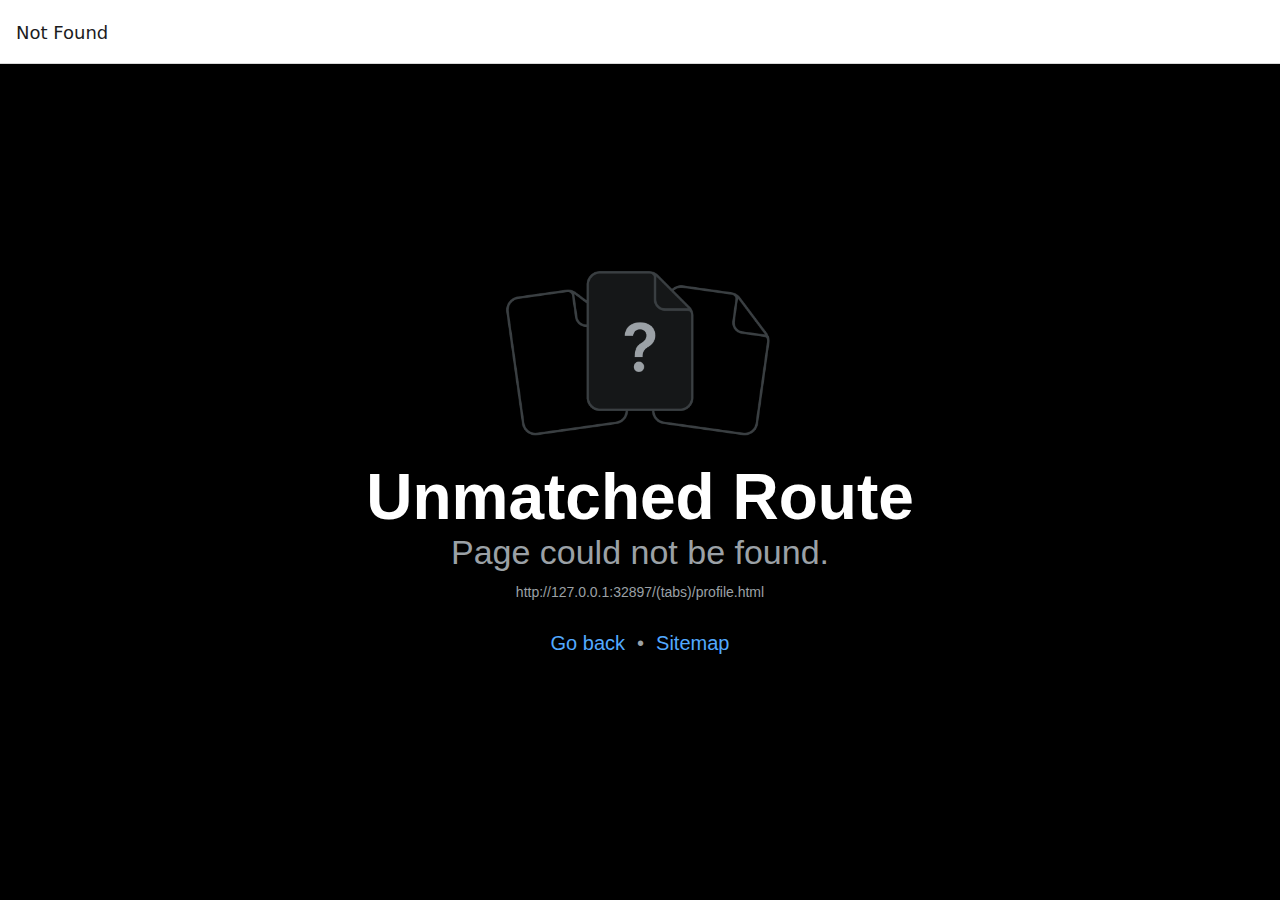
<file: (tabs)/profile.html>
<!DOCTYPE html><html  lang="en"><head><title data-rh="true"></title><meta charSet="utf-8"/><meta http-equiv="X-UA-Compatible" content="IE=edge"/><meta name="viewport" content="width=device-width, initial-scale=1, shrink-to-fit=no"/><style id="expo-reset">#root,body,html{height:100%}body{overflow:hidden}#root{display:flex}</style><style id="react-native-stylesheet">[stylesheet-group="0"]{}
body{margin:0;}
button::-moz-focus-inner,input::-moz-focus-inner{border:0;padding:0;}
html{-ms-text-size-adjust:100%;-webkit-text-size-adjust:100%;-webkit-tap-highlight-color:rgba(0,0,0,0);}
input::-webkit-search-cancel-button,input::-webkit-search-decoration,input::-webkit-search-results-button,input::-webkit-search-results-decoration{display:none;}
[stylesheet-group="1"]{}
.css-11aywtz{-moz-appearance:textfield;-webkit-appearance:none;background-color:rgba(0,0,0,0.00);border-bottom-left-radius:0px;border-bottom-right-radius:0px;border-top-left-radius:0px;border-top-right-radius:0px;border:0 solid black;box-sizing:border-box;font:14px -apple-system,BlinkMacSystemFont,"Segoe UI",Roboto,Helvetica,Arial,sans-serif;margin:0px;padding:0px;resize:none;}
.css-146c3p1{background-color:rgba(0,0,0,0.00);border:0 solid black;box-sizing:border-box;color:rgba(0,0,0,1.00);display:inline;font:14px -apple-system,BlinkMacSystemFont,"Segoe UI",Roboto,Helvetica,Arial,sans-serif;list-style:none;margin:0px;padding:0px;position:relative;text-align:start;text-decoration:none;white-space:pre-wrap;word-wrap:break-word;}
.css-175oi2r{align-items:stretch;background-color:rgba(0,0,0,0.00);border:0 solid black;box-sizing:border-box;display:flex;flex-basis:auto;flex-direction:column;flex-shrink:0;list-style:none;margin:0px;min-height:0px;min-width:0px;padding:0px;position:relative;text-decoration:none;z-index:0;}
.css-1jxf684{background-color:rgba(0,0,0,0.00);border:0 solid black;box-sizing:border-box;color:inherit;display:inline;font:inherit;list-style:none;margin:0px;padding:0px;position:relative;text-align:inherit;text-decoration:none;white-space:inherit;word-wrap:break-word;}
.css-9pa8cd{bottom:0px;height:100%;left:0px;opacity:0;position:absolute;right:0px;top:0px;width:100%;z-index:-1;}
[stylesheet-group="2"]{}
.r-11mg6pl{border-bottom-color:rgba(255,255,255,1.00);border-left-color:rgba(255,255,255,1.00);border-right-color:rgba(255,255,255,1.00);border-top-color:rgba(255,255,255,1.00);}
.r-13awgt0{flex:1;}
.r-1awa8pu{border-bottom-color:rgba(101,119,134,1.00);border-left-color:rgba(101,119,134,1.00);border-right-color:rgba(101,119,134,1.00);border-top-color:rgba(101,119,134,1.00);}
.r-1bq2mok{margin:3px;}
.r-1d4xg89{border-bottom-color:rgba(170,184,194,1.00);border-left-color:rgba(170,184,194,1.00);border-right-color:rgba(170,184,194,1.00);border-top-color:rgba(170,184,194,1.00);}
.r-1dzdj1l{border-bottom-left-radius:10px;border-bottom-right-radius:10px;border-top-left-radius:10px;border-top-right-radius:10px;}
.r-1f0042m{border-bottom-left-radius:5px;border-bottom-right-radius:5px;border-top-left-radius:5px;border-top-right-radius:5px;}
.r-1j16mh1{border-bottom-left-radius:100%;border-bottom-right-radius:100%;border-top-left-radius:100%;border-top-right-radius:100%;}
.r-1jkafct{border-bottom-left-radius:2px;border-bottom-right-radius:2px;border-top-left-radius:2px;border-top-right-radius:2px;}
.r-1jyn79y{border-bottom-color:rgba(0,150,136,1.00);border-left-color:rgba(0,150,136,1.00);border-right-color:rgba(0,150,136,1.00);border-top-color:rgba(0,150,136,1.00);}
.r-1phboty{border-bottom-style:solid;border-left-style:solid;border-right-style:solid;border-top-style:solid;}
.r-1q9bdsx{border-bottom-left-radius:12px;border-bottom-right-radius:12px;border-top-left-radius:12px;border-top-right-radius:12px;}
.r-1rvyss1{border-bottom-color:rgba(255,255,255,0.20);border-left-color:rgba(255,255,255,0.20);border-right-color:rgba(255,255,255,0.20);border-top-color:rgba(255,255,255,0.20);}
.r-1sp51qo{padding:10px;}
.r-1udh08x{overflow-x:hidden;overflow-y:hidden;}
.r-1uu6nss{padding:5px;}
.r-1xfd6ze{border-bottom-left-radius:8px;border-bottom-right-radius:8px;border-top-left-radius:8px;border-top-right-radius:8px;}
.r-4a18lf{border-bottom-color:rgba(255,0,0,1.00);border-left-color:rgba(255,0,0,1.00);border-right-color:rgba(255,0,0,1.00);border-top-color:rgba(255,0,0,1.00);}
.r-60ke3l{border-bottom-color:rgba(0,128,0,1.00);border-left-color:rgba(0,128,0,1.00);border-right-color:rgba(0,128,0,1.00);border-top-color:rgba(0,128,0,1.00);}
.r-6t2glc{border-bottom-left-radius:40px;border-bottom-right-radius:40px;border-top-left-radius:40px;border-top-right-radius:40px;}
.r-9x6qib{border-bottom-color:rgba(204,214,221,1.00);border-left-color:rgba(204,214,221,1.00);border-right-color:rgba(204,214,221,1.00);border-top-color:rgba(204,214,221,1.00);}
.r-crgep1{margin:0px;}
.r-d045u9{border-bottom-width:2px;border-left-width:2px;border-right-width:2px;border-top-width:2px;}
.r-d23pfw{padding:24px;}
.r-edyy15{padding:8px;}
.r-fx7oqy{border-bottom-color:rgba(0,0,255,1.00);border-left-color:rgba(0,0,255,1.00);border-right-color:rgba(0,0,255,1.00);border-top-color:rgba(0,0,255,1.00);}
.r-krxsd3{display:-webkit-box;}
.r-rs99b7{border-bottom-width:1px;border-left-width:1px;border-right-width:1px;border-top-width:1px;}
.r-t60dpp{padding:0px;}
.r-wg31gx{border-bottom-color:rgba(49,53,56,1.00);border-left-color:rgba(49,53,56,1.00);border-right-color:rgba(49,53,56,1.00);border-top-color:rgba(49,53,56,1.00);}
.r-xoduu5{display:inline-flex;}
.r-ywje51{margin:auto;}
.r-z2wwpe{border-bottom-left-radius:4px;border-bottom-right-radius:4px;border-top-left-radius:4px;border-top-right-radius:4px;}
[stylesheet-group="2.1"]{}
.r-11f147o{padding-bottom:8px;padding-top:8px;}
.r-17q4wm6{margin-left:5px;margin-right:5px;}
.r-184id4b{margin-bottom:12px;margin-top:12px;}
.r-1d7mnkm{padding-bottom:15px;padding-top:15px;}
.r-1e084wi{padding-left:0px;padding-right:0px;}
.r-1mmae3n{padding-bottom:12px;padding-top:12px;}
.r-1ntr0p{padding-left:5px;padding-right:5px;}
.r-1rsorjc{padding-left:36px;padding-right:36px;}
.r-1yd117h{padding-bottom:7px;padding-top:7px;}
.r-3o4zer{padding-left:12px;padding-right:12px;}
.r-cxgwc0{padding-left:24px;padding-right:24px;}
.r-f8sm7e{margin-left:auto;margin-right:auto;}
.r-is05cd{padding-left:8px;padding-right:8px;}
.r-jdiy1a{margin-left:11px;margin-right:11px;}
.r-jusfrs{margin-left:12px;margin-right:12px;}
.r-n5f61p{margin-bottom:3px;margin-top:3px;}
.r-n7gxbd{padding-left:4px;padding-right:4px;}
.r-u9wvl5{padding-left:20px;padding-right:20px;}
.r-ugi1tw{padding-left:5%;padding-right:5%;}
.r-w7s2jr{padding-bottom:16px;padding-top:16px;}
.r-ytbthy{padding-bottom:10px;padding-top:10px;}
[stylesheet-group="2.2"]{}
.r-10s2tm5{left:0%;}
.r-16o8guy{right:100%;}
.r-1a11zyx{margin-right:12px;}
.r-1cwvpvk{margin-left:12px;}
.r-1e97lx8{margin-right:3px;}
.r-1euzeng{padding-left:24px;}
.r-1g4tz6n{margin-right:-14.5px;}
.r-1h31txp{padding-right:16px;}
.r-1lhn9r{margin-left:-14.5px;}
.r-1sqnqi2{margin-left:3px;}
.r-1vl2501{padding-right:24px;}
.r-9mo606{margin-right:10px;}
.r-c59us2{left:-3px;}
.r-dqe1q{right:0%;}
.r-qb41rp{margin-right:5px;}
.r-rci37q{left:100%;}
.r-uhung1{margin-left:10px;}
.r-vpmibe{right:-3px;}
.r-w67my2{padding-left:16px;}
.r-wizibn{margin-left:5px;}
[stylesheet-group="3"]{}
.r-105ug2t{pointer-events:auto!important;}
.r-10ptun7{height:16px;}
.r-10v3vxq{transform:scaleX(-1);}
.r-10x49cs{font-size:10px;}
.r-10xqauy{padding-top:env(safe-area-inset-top);}
.r-11j9u27{visibility:hidden;}
.r-11mpjr4{background-color:rgba(223,223,223,1.00);}
.r-11udlyb{background-color:rgba(0,150,136,1.00);}
.r-11v9fek{min-width:180px;}
.r-11yh6sk{overflow-x:hidden;}
.r-12f6czt{top:17px;}
.r-12vffkv>*{pointer-events:auto;}
.r-12vffkv{pointer-events:none!important;}
.r-135wba7{line-height:24px;}
.r-13aq9py{animation-name:r-1iq689l;}
.r-13qz1uu{width:100%;}
.r-13tjlyg{transition-duration:0.1s;}
.r-1472mwg{height:24px;}
.r-14gqq1x{margin-top:4px;}
.r-14lw9ot{background-color:rgba(255,255,255,1.00);}
.r-14sbq61{background-color:rgba(33,150,243,1.00);}
.r-150rngu{-webkit-overflow-scrolling:touch;}
.r-16y2uox{flex-grow:1;}
.r-173mn98{align-self:flex-end;}
.r-173mzie{transform:scaleY(-1);}
.r-1777fci{justify-content:center;}
.r-17bb2tj{animation-duration:0.75s;}
.r-17leim2{background-repeat:repeat;}
.r-17s6mgv{justify-content:flex-end;}
.r-17tloay{opacity:0.6;}
.r-17u3ijr{background-color:rgba(155,161,166,0.27);}
.r-184en5c{z-index:1;}
.r-18nhz7w{top:-3px;}
.r-18u1ve8{color:rgba(255,255,255,0.40);}
.r-18u37iz{flex-direction:row;}
.r-19oahor{font-size:64px;}
.r-19wmn03{width:20px;}
.r-19z077z{touch-action:none;}
.r-1a2p6p6{-webkit-text-decoration-style:solid;text-decoration-style:solid;}
.r-1abnn5w{animation-play-state:paused;}
.r-1acpoxo{width:36px;}
.r-1aockid{width:40px;}
.r-1awozwy{align-items:center;}
.r-1ay1djp{animation-duration:1s;}
.r-1b43r93{font-size:14px;}
.r-1c6unfx{forced-color-adjust:none;}
.r-1c85bru{width:270px;}
.r-1d2f490{left:0px;}
.r-1d5kdc7{flex-direction:column-reverse;}
.r-1ddef8g{-webkit-text-decoration-line:underline;text-decoration-line:underline;}
.r-1dernwh{height:70%;}
.r-1ei5mc7{cursor:inherit;}
.r-1enofrn{font-size:12px;}
.r-1euycsn{flex-direction:row-reverse;}
.r-1ewcgjf{box-shadow:0px 1px 3px rgba(0,0,0,0.5);}
.r-1ff274t{text-align:right;}
.r-1g80hic{opacity:0.8;}
.r-1ge9hsw{max-width:960px;}
.r-1h0z5md{justify-content:flex-start;}
.r-1habvwh{align-items:flex-start;}
.r-1i10wst{font-size:18px;}
.r-1i6wzkk{-moz-transition-property:opacity;-webkit-transition-property:opacity;transition-property:opacity;}
.r-1i71y14{gap:14px;}
.r-1ielgck{animation-duration:300ms;}
.r-1iln25a{word-wrap:normal;}
.r-1inkyih{font-size:17px;}
.r-1iusvr4{flex-basis:0px;}
.r-1janqcz{width:16px;}
.r-1jkjb{margin-left:8px;}
.r-1kb76zh{margin-right:8px;}
.r-1kihuf0{align-self:center;}
.r-1ld3bg{top:-4px;}
.r-1ldzwu0{animation-timing-function:linear;}
.r-1loqt21{cursor:pointer;}
.r-1mlwlqe{flex-basis:auto;}
.r-1mrlafo{background-position:0;}
.r-1muvv40{animation-iteration-count:infinite;}
.r-1niwhzg{background-color:rgba(0,0,0,0.00);}
.r-1nlw0im{bottom:8px;}
.r-1no09lo{margin-top:28px;}
.r-1nxhmzv{margin-bottom:28px;}
.r-1ny4l3l{outline-style:none;}
.r-1ocf4r9{scroll-snap-type:y mandatory;}
.r-1oszu61{align-items:stretch;}
.r-1otgn73{touch-action:manipulation;}
.r-1p0dtai{bottom:0px;}
.r-1pi2tsx{height:100%;}
.r-1pm8pkb{font-family:Courier;}
.r-1qd0xha{font-family:-apple-system,BlinkMacSystemFont,"Segoe UI",Roboto,Helvetica,Arial,sans-serif;}
.r-1qulhi1{animation-name:r-1pzkwqh;}
.r-1r4fvd0{color:rgba(82,169,255,1.00);}
.r-1r74h94{left:8px;}
.r-1r8g8re{height:36px;}
.r-1rnoaur{overflow-y:auto;}
.r-1ssbvtb{gap:12px;}
.r-1sxrcry{background-size:auto;}
.r-1udbk01{text-overflow:ellipsis;}
.r-1ui5ee8{font-size:32px;}
.r-1uypc71{animation-timing-function:ease-in;}
.r-1vr29t4{font-weight:800;}
.r-1wbh5a2{flex-shrink:1;}
.r-1wtj0ep{justify-content:space-between;}
.r-1wyyakw{z-index:-1;}
.r-1xcajam{position:fixed;}
.r-1xnzce8{-moz-user-select:text;-webkit-user-select:text;user-select:text;}
.r-1xzupcd{width:13px;}
.r-1yef0xd{animation-name:r-11cv4x;}
.r-2eszeu::-webkit-scrollbar{display:none}
.r-2eszeu{scrollbar-width:none;}
.r-30o5oe{-moz-appearance:none;-ms-appearance:none;-webkit-appearance:none;appearance:none;}
.r-356f0p{letter-spacing:0.35px;}
.r-3mc0re{right:8px;}
.r-3s2u2q{white-space:nowrap;}
.r-417010{z-index:0;}
.r-4gszlv{background-size:cover;}
.r-4v7adb{height:5px;}
.r-56yt86{box-shadow:0px 3px 3px rgba(0,0,0,0.33);}
.r-5oul0u{margin-bottom:8px;}
.r-60vfwk{min-width:1px;}
.r-633pao{pointer-events:none!important;}
.r-6dt33c{opacity:1;}
.r-6gpygo{margin-bottom:12px;}
.r-6taxm2:-ms-input-placeholder{color:var(--placeholderTextColor);opacity:1;}
.r-6taxm2::-moz-placeholder{color:var(--placeholderTextColor);opacity:1;}
.r-6taxm2::-webkit-input-placeholder{color:var(--placeholderTextColor);opacity:1;}
.r-6taxm2::placeholder{color:var(--placeholderTextColor);opacity:1;}
.r-726pan{width:31px;}
.r-76blku{height:21px;}
.r-7cikom{font-size:inherit;}
.r-7q8q6z{cursor:default;}
.r-8akbws{-webkit-box-orient:vertical;}
.r-8ay8q1{letter-spacing:0.1px;}
.r-97e31f{padding-bottom:env(safe-area-inset-bottom);}
.r-adyw6z{font-size:20px;}
.r-agouwx{transform:translateZ(0);}
.r-ah5dr5>*{pointer-events:none;}
.r-ah5dr5{pointer-events:auto!important;}
.r-aruset{font-weight:200;}
.r-bi4vy9{transform:translateY(100%);}
.r-bt1l66{min-height:20px;}
.r-buy8e9{overflow-y:hidden;}
.r-bv2aro{padding-left:env(safe-area-inset-left);}
.r-c68hjy{color:rgba(161,161,161,1.00);}
.r-cpa5s6{scroll-snap-align:start;}
.r-cqee49{color:rgba(0,0,0,1.00);}
.r-dkge59{background-color:rgba(170,184,194,1.00);}
.r-dnmrzs{max-width:100%;}
.r-eafdt9{transition-duration:0.15s;}
.r-ebwn4k{animation-name:r-q67da2;}
.r-ehq7j7{background-size:contain;}
.r-eqz5dr{flex-direction:column;}
.r-eu3ka{height:40px;}
.r-fdjqy7{text-align:left;}
.r-g3mlsw{animation-name:r-t2lo5v;}
.r-ghxds0{transform:translateY(0%);}
.r-gtdqiz{position:-webkit-sticky;position:sticky;}
.r-h0d30l{height:28px;}
.r-hxflta{padding-right:env(safe-area-inset-right);}
.r-icoktb{opacity:0.5;}
.r-ipm5af{top:0px;}
.r-jwli3a{color:rgba(255,255,255,1.00);}
.r-k200y{align-self:flex-start;}
.r-kemksi{background-color:rgba(0,0,0,1.00);}
.r-kizejy{color:rgba(155,161,166,1.00);}
.r-knv0ih{margin-top:8px;}
.r-lltvgl{overflow-x:auto;}
.r-lpb231{height:168px;}
.r-lrsllp{width:24px;}
.r-lrvibr{-moz-user-select:none;-webkit-user-select:none;user-select:none;}
.r-majxgm{font-weight:500;}
.r-mfh4gg{scroll-snap-type:x mandatory;}
.r-mhe3cw{z-index:10;}
.r-mro3nb{background-color:rgba(21,23,24,1.00);}
.r-n6v787{font-size:13px;}
.r-nvplwv{animation-timing-function:ease-out;}
.r-o4n3w5{width:23px;}
.r-orgf3d{opacity:0;}
.r-q4m81j{text-align:center;}
.r-qfi6ny{top:30000px;}
.r-qklmqi{border-bottom-width:1px;}
.r-qn3fzs{padding-bottom:24px;}
.r-rjixqe{line-height:20px;}
.r-rs94m5{background-image:url("[data-uri]");}
.r-sfbmgh{z-index:9999;}
.r-so7y2g{line-height:64px;}
.r-tsynxw{text-transform:uppercase;}
.r-u6sd8q{background-repeat:no-repeat;}
.r-u8s1d{position:absolute;}
.r-u92y06{background-color:rgba(255,165,0,1.00);}
.r-ubezar{font-size:16px;}
.r-uho16t{font-size:34px;}
.r-vacyoi{padding-bottom:64px;}
.r-van48c{caret-color:transparent;}
.r-vboj7i{top:-7px;}
.r-vvn4in{background-position:center;}
.r-vw2c0b{font-weight:bold;}
.r-wfqgy4{transition-duration:100ms;}
.r-ws9h79{left:4px;}
.r-x3cy2q{background-size:100% 100%;}
.r-xx3c9p{animation-name:r-imtty0;}
.r-y7v2we{background-color:rgba(32,36,37,1.00);}
.r-z80fyv{height:20px;}
.r-zchlnj{right:0px;}
.r-zz5t5d{font-size:28px;}
@-webkit-keyframes r-11cv4x{0%{transform:rotate(0deg);}100%{transform:rotate(360deg);}}
@-webkit-keyframes r-1iq689l{0%{transform:translateY(0%);}100%{transform:translateY(100%);}}
@-webkit-keyframes r-1pzkwqh{0%{transform:translateY(100%);}100%{transform:translateY(0%);}}
@-webkit-keyframes r-imtty0{0%{opacity:0;}100%{opacity:1;}}
@-webkit-keyframes r-q67da2{0%{transform:translateX(-100%);}100%{transform:translateX(400%);}}
@-webkit-keyframes r-t2lo5v{0%{opacity:1;}100%{opacity:0;}}
@keyframes r-11cv4x{0%{transform:rotate(0deg);}100%{transform:rotate(360deg);}}
@keyframes r-1iq689l{0%{transform:translateY(0%);}100%{transform:translateY(100%);}}
@keyframes r-1pzkwqh{0%{transform:translateY(100%);}100%{transform:translateY(0%);}}
@keyframes r-imtty0{0%{opacity:0;}100%{opacity:1;}}
@keyframes r-q67da2{0%{transform:translateX(-100%);}100%{transform:translateX(400%);}}
@keyframes r-t2lo5v{0%{opacity:1;}100%{opacity:0;}}</style><style id="expo-generated-fonts" type="text/css">@font-face{font-family:Poppins-Black;src:url(/assets/assets/fonts/Poppins-Black.14d00dab1f6802e787183ecab5cce85e.ttf);font-display:auto}
@font-face{font-family:Poppins-Bold;src:url(/assets/assets/fonts/Poppins-Bold.08c20a487911694291bd8c5de41315ad.ttf);font-display:auto}
@font-face{font-family:Poppins-ExtraBold;src:url(/assets/assets/fonts/Poppins-ExtraBold.d45bdbc2d4a98c1ecb17821a1dbbd3a4.ttf);font-display:auto}
@font-face{font-family:Poppins-ExtraLight;src:url(/assets/assets/fonts/Poppins-ExtraLight.6f8391bbdaeaa540388796c858dfd8ca.ttf);font-display:auto}
@font-face{font-family:Poppins-Light;src:url(/assets/assets/fonts/Poppins-Light.fcc40ae9a542d001971e53eaed948410.ttf);font-display:auto}
@font-face{font-family:Poppins-Medium;src:url(/assets/assets/fonts/Poppins-Medium.bf59c687bc6d3a70204d3944082c5cc0.ttf);font-display:auto}
@font-face{font-family:Poppins-Regular;src:url(/assets/assets/fonts/Poppins-Regular.093ee89be9ede30383f39a899c485a82.ttf);font-display:auto}
@font-face{font-family:Poppins-SemiBold;src:url(/assets/assets/fonts/Poppins-SemiBold.6f1520d107205975713ba09df778f93f.ttf);font-display:auto}
@font-face{font-family:Poppins-Thin;src:url(/assets/assets/fonts/Poppins-Thin.9ec263601ee3fcd71763941207c9ad0d.ttf);font-display:auto}</style><link rel="preload" href="/assets/assets/fonts/Poppins-Black.14d00dab1f6802e787183ecab5cce85e.ttf" as="font" crossorigin="" /><link rel="preload" href="/assets/assets/fonts/Poppins-Bold.08c20a487911694291bd8c5de41315ad.ttf" as="font" crossorigin="" /><link rel="preload" href="/assets/assets/fonts/Poppins-ExtraBold.d45bdbc2d4a98c1ecb17821a1dbbd3a4.ttf" as="font" crossorigin="" /><link rel="preload" href="/assets/assets/fonts/Poppins-ExtraLight.6f8391bbdaeaa540388796c858dfd8ca.ttf" as="font" crossorigin="" /><link rel="preload" href="/assets/assets/fonts/Poppins-Light.fcc40ae9a542d001971e53eaed948410.ttf" as="font" crossorigin="" /><link rel="preload" href="/assets/assets/fonts/Poppins-Medium.bf59c687bc6d3a70204d3944082c5cc0.ttf" as="font" crossorigin="" /><link rel="preload" href="/assets/assets/fonts/Poppins-Regular.093ee89be9ede30383f39a899c485a82.ttf" as="font" crossorigin="" /><link rel="preload" href="/assets/assets/fonts/Poppins-SemiBold.6f1520d107205975713ba09df778f93f.ttf" as="font" crossorigin="" /><link rel="preload" href="/assets/assets/fonts/Poppins-Thin.9ec263601ee3fcd71763941207c9ad0d.ttf" as="font" crossorigin="" /><script type="module">globalThis.__EXPO_ROUTER_HYDRATE__=true;</script><link rel="preload" href="/_expo\static\css\web-1220a99bd82c1bf0b7078d0d2538b453.css" as="style"><link rel="stylesheet" href="/_expo\static\css\web-1220a99bd82c1bf0b7078d0d2538b453.css"></head><body><div id="root"><div class="css-175oi2r r-13awgt0"><!--$--><div class="css-175oi2r r-13awgt0" style="background-color:rgba(242,242,242,1.00)"><div class="css-175oi2r r-13awgt0 r-1p0dtai r-1d2f490 r-u8s1d r-zchlnj r-ipm5af" style="background-color:rgba(242,242,242,1.00);display:flex"><div class="css-175oi2r r-184en5c"><div class="css-175oi2r r-12vffkv" style="height:64px"><div class="css-175oi2r r-1p0dtai r-1d2f490 r-u8s1d r-zchlnj r-ipm5af r-12vffkv"><div class="css-175oi2r r-qklmqi r-13awgt0" style="box-shadow:0px 0px 0px rgba(0,0,0,1.00);background-color:rgba(255,255,255,1.00);border-bottom-color:rgba(216,216,216,1.00)"></div></div><div class="css-175oi2r r-633pao" style="height:0px"></div><div class="css-175oi2r r-1oszu61 r-13awgt0 r-18u37iz r-12vffkv"><div class="css-175oi2r r-1awozwy r-18u37iz r-1h0z5md r-12vffkv" style="margin-left:0px"></div><div class="css-175oi2r r-1777fci r-12vffkv" style="max-width:-32px;margin-right:16px;margin-left:16px"><h1 dir="auto" aria-level="1" role="heading" class="css-146c3p1 r-dnmrzs r-1udh08x r-1udbk01 r-3s2u2q r-1iln25a r-1i10wst" style="color:rgba(28,28,30,1.00);font-family:system-ui, &quot;Segoe UI&quot;, Roboto, Helvetica, Arial, sans-serif, &quot;Apple Color Emoji&quot;, &quot;Segoe UI Emoji&quot;, &quot;Segoe UI Symbol&quot;;font-weight:500">(tabs)</h1></div><div class="css-175oi2r r-1awozwy r-18u37iz r-17s6mgv r-1iusvr4 r-16y2uox r-12vffkv" style="margin-right:0px"></div></div></div></div><div class="css-175oi2r r-13awgt0"><div class="css-175oi2r r-13awgt0"><!--$--><div class="css-175oi2r r-13awgt0" style="flex-direction:column"><div class="css-175oi2r r-13awgt0 r-1udh08x"><div class="css-175oi2r r-1p0dtai r-1d2f490 r-u8s1d r-zchlnj r-ipm5af" style="z-index:0"><div class="css-175oi2r r-13awgt0" style="background-color:rgba(242,242,242,1.00)"><div class="css-175oi2r r-13awgt0"><!--$--><div class="css-175oi2r"><div dir="auto" class="css-146c3p1">profile</div></div><!--/$--></div></div></div></div><div class="css-175oi2r r-1p0dtai r-zchlnj r-1d2f490 r-105ug2t" style="border-right-color:rgba(216,216,216,1.00);border-bottom-color:rgba(216,216,216,1.00);border-left-color:rgba(216,216,216,1.00);padding-bottom:0px;padding-right:0px;padding-left:0px;background-color:rgba(22,22,34,1.00);border-top-width:1px;border-top-color:rgba(35,37,51,1.00);height:84px;padding-top:30px;transform:translateY(0px)"><div class="css-175oi2r r-1p0dtai r-1d2f490 r-u8s1d r-zchlnj r-ipm5af r-633pao"></div><div role="tablist" class="css-175oi2r r-13awgt0 r-18u37iz"><div class="css-175oi2r r-13awgt0" style="border-top-left-radius:0px;border-top-right-radius:0px;border-bottom-right-radius:0px;border-bottom-left-radius:0px;overflow-x:visible;overflow-y:visible"><a href="/home" role="tab" tabindex="0" class="css-175oi2r r-1otgn73 r-1awozwy r-eqz5dr r-1h0z5md r-1uu6nss" style="cursor:pointer;flex:1;background-color:rgba(0,0,0,0.00);border-top-left-radius:0px;border-top-right-radius:0px;border-bottom-right-radius:0px;border-bottom-left-radius:0px;opacity:1"><div class="css-175oi2r r-h0d30l r-726pan"><div class="css-175oi2r r-1awozwy r-1kihuf0 r-1pi2tsx r-1777fci r-u8s1d r-13qz1uu" style="opacity:0;min-width:25px"><div class="css-175oi2r items-center justify-center gap-2"><div class="css-175oi2r r-1mlwlqe r-1udh08x r-417010 w-6 h-6"><div class="css-175oi2r r-1niwhzg r-vvn4in r-u6sd8q r-1p0dtai r-1pi2tsx r-1d2f490 r-u8s1d r-zchlnj r-ipm5af r-13qz1uu r-1wyyakw r-ehq7j7" style="filter:url(#tint-68)"></div><svg style="position:absolute;height:0;visibility:hidden;width:0"><defs><filter id="tint-68"><feFlood flood-color="#FFA001"></feFlood><feComposite in2="SourceAlpha" operator="in"></feComposite></filter></defs></svg></div><div dir="auto" class="css-146c3p1 font-psemibold text-xs" style="color:rgba(255,160,1,1.00)">home</div></div></div><div class="css-175oi2r r-1awozwy r-1kihuf0 r-1pi2tsx r-1777fci r-u8s1d r-13qz1uu" style="opacity:1"><div class="css-175oi2r items-center justify-center gap-2"><div class="css-175oi2r r-1mlwlqe r-1udh08x r-417010 w-6 h-6"><div class="css-175oi2r r-1niwhzg r-vvn4in r-u6sd8q r-1p0dtai r-1pi2tsx r-1d2f490 r-u8s1d r-zchlnj r-ipm5af r-13qz1uu r-1wyyakw r-ehq7j7" style="filter:url(#tint-69)"></div><svg style="position:absolute;height:0;visibility:hidden;width:0"><defs><filter id="tint-69"><feFlood flood-color="#CDCDE0"></feFlood><feComposite in2="SourceAlpha" operator="in"></feComposite></filter></defs></svg></div><div dir="auto" class="css-146c3p1 font-pregular text-xs" style="color:rgba(205,205,224,1.00)">home</div></div></div></div></a></div><div class="css-175oi2r r-13awgt0" style="border-top-left-radius:0px;border-top-right-radius:0px;border-bottom-right-radius:0px;border-bottom-left-radius:0px;overflow-x:visible;overflow-y:visible"><a href="/bookmark" role="tab" tabindex="0" class="css-175oi2r r-1otgn73 r-1awozwy r-eqz5dr r-1h0z5md r-1uu6nss" style="cursor:pointer;flex:1;background-color:rgba(0,0,0,0.00);border-top-left-radius:0px;border-top-right-radius:0px;border-bottom-right-radius:0px;border-bottom-left-radius:0px;opacity:1"><div class="css-175oi2r r-h0d30l r-726pan"><div class="css-175oi2r r-1awozwy r-1kihuf0 r-1pi2tsx r-1777fci r-u8s1d r-13qz1uu" style="opacity:0;min-width:25px"><div class="css-175oi2r items-center justify-center gap-2"><div class="css-175oi2r r-1mlwlqe r-1udh08x r-417010 w-6 h-6"><div class="css-175oi2r r-1niwhzg r-vvn4in r-u6sd8q r-1p0dtai r-1pi2tsx r-1d2f490 r-u8s1d r-zchlnj r-ipm5af r-13qz1uu r-1wyyakw r-ehq7j7" style="filter:url(#tint-70)"></div><svg style="position:absolute;height:0;visibility:hidden;width:0"><defs><filter id="tint-70"><feFlood flood-color="#FFA001"></feFlood><feComposite in2="SourceAlpha" operator="in"></feComposite></filter></defs></svg></div><div dir="auto" class="css-146c3p1 font-psemibold text-xs" style="color:rgba(255,160,1,1.00)">bookmark</div></div></div><div class="css-175oi2r r-1awozwy r-1kihuf0 r-1pi2tsx r-1777fci r-u8s1d r-13qz1uu" style="opacity:1"><div class="css-175oi2r items-center justify-center gap-2"><div class="css-175oi2r r-1mlwlqe r-1udh08x r-417010 w-6 h-6"><div class="css-175oi2r r-1niwhzg r-vvn4in r-u6sd8q r-1p0dtai r-1pi2tsx r-1d2f490 r-u8s1d r-zchlnj r-ipm5af r-13qz1uu r-1wyyakw r-ehq7j7" style="filter:url(#tint-71)"></div><svg style="position:absolute;height:0;visibility:hidden;width:0"><defs><filter id="tint-71"><feFlood flood-color="#CDCDE0"></feFlood><feComposite in2="SourceAlpha" operator="in"></feComposite></filter></defs></svg></div><div dir="auto" class="css-146c3p1 font-pregular text-xs" style="color:rgba(205,205,224,1.00)">bookmark</div></div></div></div></a></div><div class="css-175oi2r r-13awgt0" style="border-top-left-radius:0px;border-top-right-radius:0px;border-bottom-right-radius:0px;border-bottom-left-radius:0px;overflow-x:visible;overflow-y:visible"><a href="/create" role="tab" tabindex="0" class="css-175oi2r r-1otgn73 r-1awozwy r-eqz5dr r-1h0z5md r-1uu6nss" style="cursor:pointer;flex:1;background-color:rgba(0,0,0,0.00);border-top-left-radius:0px;border-top-right-radius:0px;border-bottom-right-radius:0px;border-bottom-left-radius:0px;opacity:1"><div class="css-175oi2r r-h0d30l r-726pan"><div class="css-175oi2r r-1awozwy r-1kihuf0 r-1pi2tsx r-1777fci r-u8s1d r-13qz1uu" style="opacity:0;min-width:25px"><div class="css-175oi2r items-center justify-center gap-2"><div class="css-175oi2r r-1mlwlqe r-1udh08x r-417010 w-6 h-6"><div class="css-175oi2r r-1niwhzg r-vvn4in r-u6sd8q r-1p0dtai r-1pi2tsx r-1d2f490 r-u8s1d r-zchlnj r-ipm5af r-13qz1uu r-1wyyakw r-ehq7j7" style="filter:url(#tint-72)"></div><svg style="position:absolute;height:0;visibility:hidden;width:0"><defs><filter id="tint-72"><feFlood flood-color="#FFA001"></feFlood><feComposite in2="SourceAlpha" operator="in"></feComposite></filter></defs></svg></div><div dir="auto" class="css-146c3p1 font-psemibold text-xs" style="color:rgba(255,160,1,1.00)">create</div></div></div><div class="css-175oi2r r-1awozwy r-1kihuf0 r-1pi2tsx r-1777fci r-u8s1d r-13qz1uu" style="opacity:1"><div class="css-175oi2r items-center justify-center gap-2"><div class="css-175oi2r r-1mlwlqe r-1udh08x r-417010 w-6 h-6"><div class="css-175oi2r r-1niwhzg r-vvn4in r-u6sd8q r-1p0dtai r-1pi2tsx r-1d2f490 r-u8s1d r-zchlnj r-ipm5af r-13qz1uu r-1wyyakw r-ehq7j7" style="filter:url(#tint-73)"></div><svg style="position:absolute;height:0;visibility:hidden;width:0"><defs><filter id="tint-73"><feFlood flood-color="#CDCDE0"></feFlood><feComposite in2="SourceAlpha" operator="in"></feComposite></filter></defs></svg></div><div dir="auto" class="css-146c3p1 font-pregular text-xs" style="color:rgba(205,205,224,1.00)">create</div></div></div></div></a></div><div class="css-175oi2r r-13awgt0" style="border-top-left-radius:0px;border-top-right-radius:0px;border-bottom-right-radius:0px;border-bottom-left-radius:0px;overflow-x:visible;overflow-y:visible"><a href="/profile" role="tab" tabindex="0" class="css-175oi2r r-1otgn73 r-1awozwy r-eqz5dr r-1h0z5md r-1uu6nss" style="cursor:pointer;flex:1;background-color:rgba(0,0,0,0.00);border-top-left-radius:0px;border-top-right-radius:0px;border-bottom-right-radius:0px;border-bottom-left-radius:0px;opacity:1"><div class="css-175oi2r r-h0d30l r-726pan"><div class="css-175oi2r r-1awozwy r-1kihuf0 r-1pi2tsx r-1777fci r-u8s1d r-13qz1uu" style="opacity:1;min-width:25px"><div class="css-175oi2r items-center justify-center gap-2"><div class="css-175oi2r r-1mlwlqe r-1udh08x r-417010 w-6 h-6"><div class="css-175oi2r r-1niwhzg r-vvn4in r-u6sd8q r-1p0dtai r-1pi2tsx r-1d2f490 r-u8s1d r-zchlnj r-ipm5af r-13qz1uu r-1wyyakw r-ehq7j7" style="filter:url(#tint-74)"></div><svg style="position:absolute;height:0;visibility:hidden;width:0"><defs><filter id="tint-74"><feFlood flood-color="#FFA001"></feFlood><feComposite in2="SourceAlpha" operator="in"></feComposite></filter></defs></svg></div><div dir="auto" class="css-146c3p1 font-psemibold text-xs" style="color:rgba(255,160,1,1.00)">profile</div></div></div><div class="css-175oi2r r-1awozwy r-1kihuf0 r-1pi2tsx r-1777fci r-u8s1d r-13qz1uu" style="opacity:0"><div class="css-175oi2r items-center justify-center gap-2"><div class="css-175oi2r r-1mlwlqe r-1udh08x r-417010 w-6 h-6"><div class="css-175oi2r r-1niwhzg r-vvn4in r-u6sd8q r-1p0dtai r-1pi2tsx r-1d2f490 r-u8s1d r-zchlnj r-ipm5af r-13qz1uu r-1wyyakw r-ehq7j7" style="filter:url(#tint-75)"></div><svg style="position:absolute;height:0;visibility:hidden;width:0"><defs><filter id="tint-75"><feFlood flood-color="#CDCDE0"></feFlood><feComposite in2="SourceAlpha" operator="in"></feComposite></filter></defs></svg></div><div dir="auto" class="css-146c3p1 font-pregular text-xs" style="color:rgba(205,205,224,1.00)">profile</div></div></div></div></a></div></div></div></div><!--/$--></div></div></div></div><!--/$--></div></div><script src="/_expo/static/js/web/entry-3740a82b0332fea4499b9b61b8d7e1c0.js" defer></script>
</body></html>
</file>
